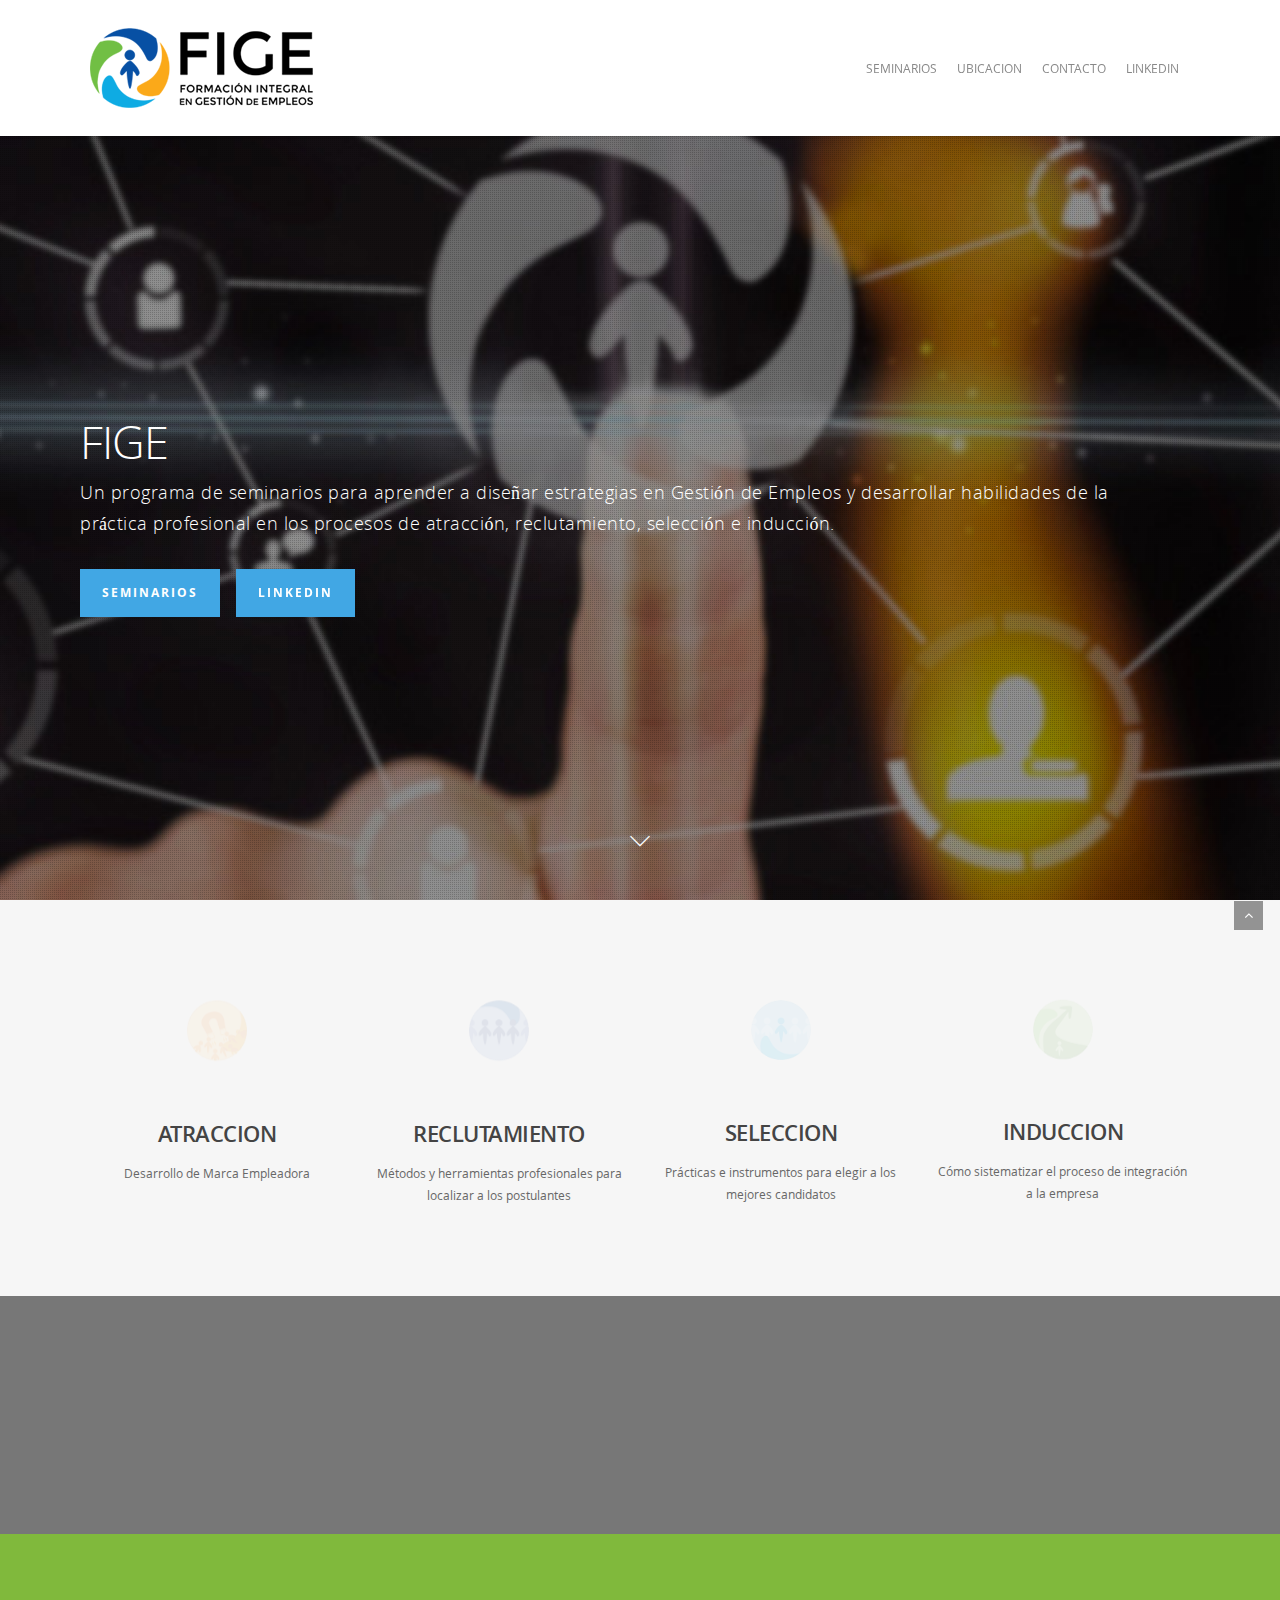
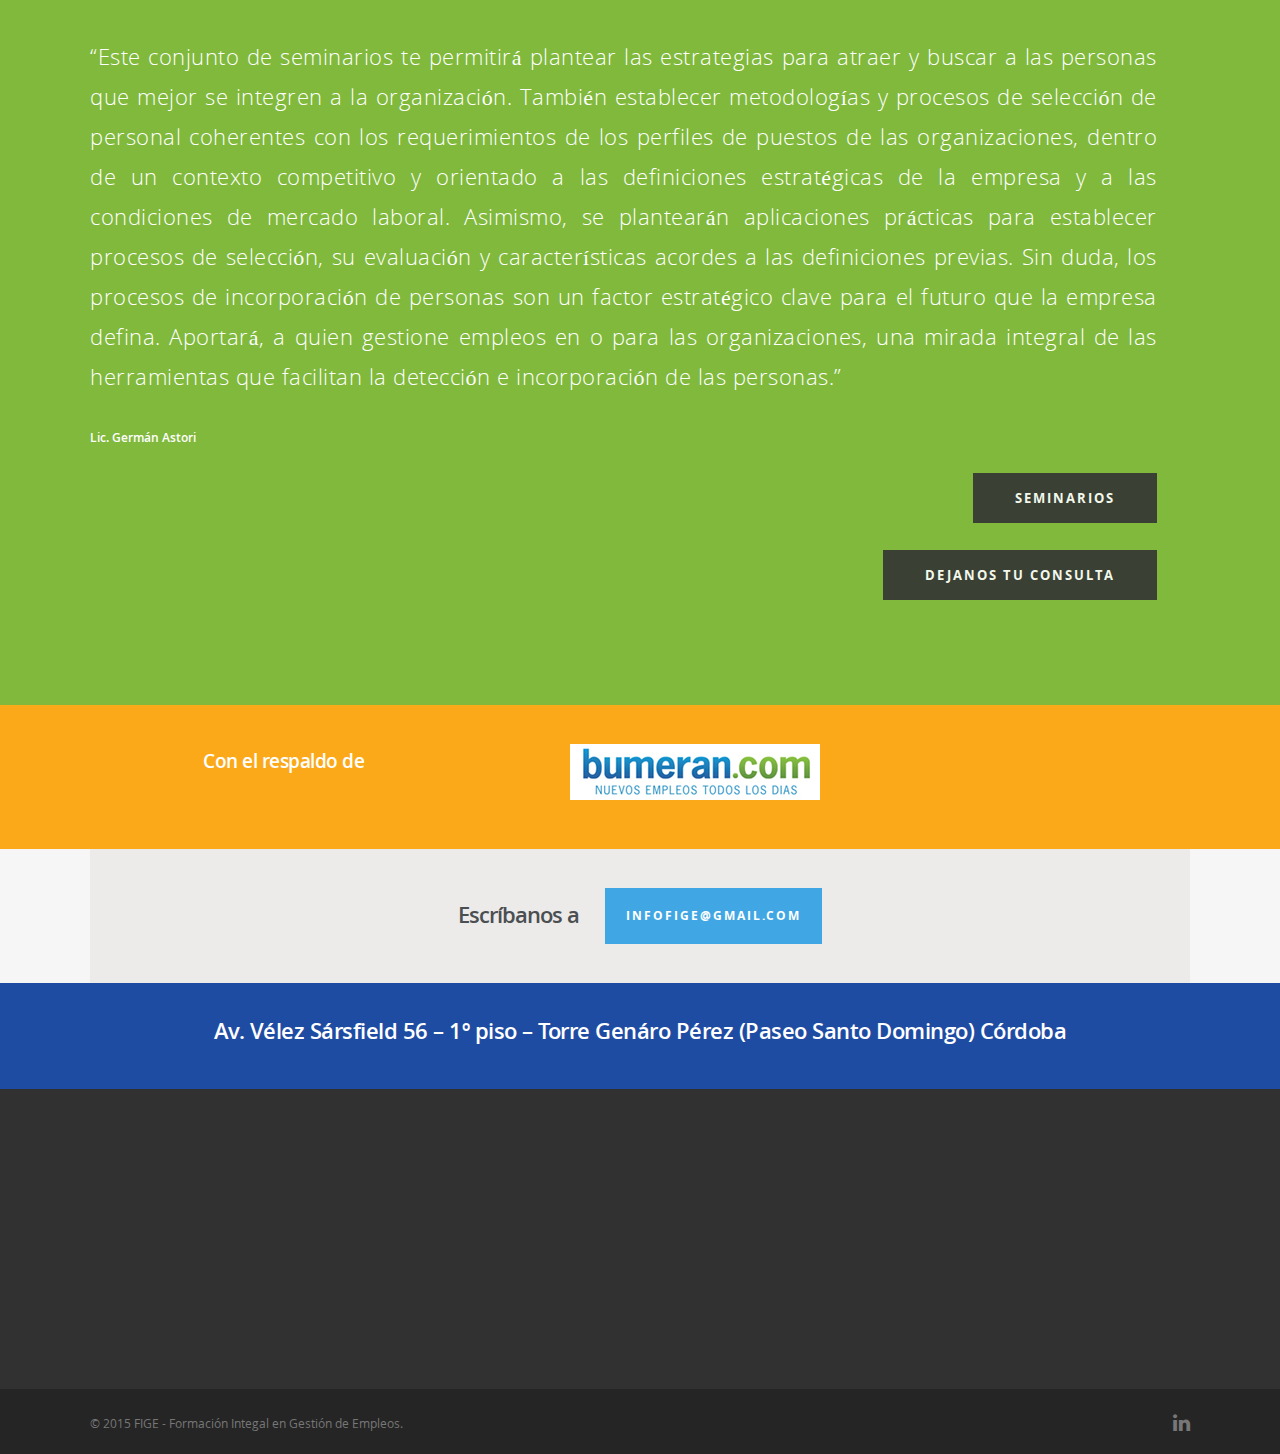
<file: index-orig.html>
<!doctype html>
<html lang="es-ES">
<head>

	<!-- Meta Tags -->
	<meta http-equiv="Content-Type" content="text/html; charset=UTF-8" />
	<meta name="viewport" content="width=device-width, initial-scale=1, maximum-scale=1, user-scalable=0" />
	<!--Shortcut icon-->
	<link rel="shortcut icon" href="wp-content/uploads/2015/03/fige_favicon.png" />
	<title>  FIGE &#8211; Formación Integal en Gestión de Empleos</title>
	<meta name="description" content="Conjunto de seminarios con metodologías y procesos de selección de personal y estrategias para atraer a las personas que mejor se integren a la organización.">
	<meta name="keywords" content="Seleccion de personal, organizacion, formacion, cursos, capacitacion, recursdos humanos">
	<meta name="author" content="German Astori">


	<link rel="alternate" type="application/rss+xml" title="FIGE - Formación Integal en Gestión de Empleos &raquo; Feed" href="feed/index.html" />
	<link rel="alternate" type="application/rss+xml" title="FIGE - Formación Integal en Gestión de Empleos &raquo; RSS de los comentarios" href="comments/feed/index.html" />
	<link rel="alternate" type="application/rss+xml" title="FIGE - Formación Integal en Gestión de Empleos &raquo; Home RSS de los comentarios" href="home-extended/feed/index.html" />
	<meta property='og:site_name' content='FIGE - Formación Integal en Gestión de Empleos'/><meta property='og:url' content='http://fige-cordoba.github.io/'/><meta property='og:title' content='Home'/><meta property='og:type' content='article'/><link rel='stylesheet' id='js_composer_front-css'  href='wp-content/themes/fige/wpbakery/js_composer/assets/css/js_composer_front.css@ver=3.7.3.css' type='text/css' media='all' />
	<link rel='stylesheet' id='contact-form-7-css'  href='wp-content/plugins/contact-form-7/includes/css/styles.css@ver=4.1.css' type='text/css' media='all' />
	<link rel='stylesheet' id='rgs-css'  href='wp-content/themes/fige/css/rgs.css@ver=4.8.1.css' type='text/css' media='all' />
	<link rel='stylesheet' id='font-awesome-css'  href='wp-content/themes/fige/css/font-awesome.min.css@ver=4.1.8.css' type='text/css' media='all' />
	<link rel='stylesheet' id='main-styles-css'  href='wp-content/themes/fige/style.css@ver=4.8.1.css' type='text/css' media='all' />
<!--[if lt IE 9]>
<link rel='stylesheet' id='nectar-ie8-css'  href='http://fige-cordoba.github.io/wp-content/themes/fige/css/ie8.css?ver=4.1.8' type='text/css' media='all' />
<![endif]-->
<link rel='stylesheet' id='responsive-css'  href='wp-content/themes/fige/css/responsive.css@ver=4.8.1.css' type='text/css' media='all' />
<link rel='stylesheet' id='skin-ascend-css'  href='wp-content/themes/fige/css/ascend.css@ver=4.8.1.css' type='text/css' media='all' />
<script type='text/javascript' src='wp-includes/js/jquery/jquery.js@ver=1.11.1'></script>
<script type='text/javascript' src='wp-includes/js/jquery/jquery-migrate.min.js@ver=1.2.1'></script>
<script type='text/javascript' src='wp-content/themes/fige/js/modernizr.js@ver=2.6.2'></script>
<link rel="EditURI" type="application/rsd+xml" title="RSD" href="xmlrpc.php@rsd" />
<link rel="wlwmanifest" type="application/wlwmanifest+xml" href="wp-includes/wlwmanifest.xml" /> 
<meta name="generator" content="WordPress 4.1.8" />
<link rel='canonical' href='index.html' />
<link rel='shortlink' href='index.html' />
<link rel='stylesheet' id='skin-ascend-css'  href='base.css' type='text/css' media='all' />
<meta name="generator" content="JS WordPress."/>

<script>
	(function(i,s,o,g,r,a,m){i['GoogleAnalyticsObject']=r;i[r]=i[r]||function(){
		(i[r].q=i[r].q||[]).push(arguments)},i[r].l=1*new Date();a=s.createElement(o),
		m=s.getElementsByTagName(o)[0];a.async=1;a.src=g;m.parentNode.insertBefore(a,m)
	})(window,document,'script','//www.google-analytics.com/analytics.js','ga');

	ga('create', 'UA-59649940-1', 'auto');
	ga('send', 'pageview');

</script>

</head>


<body class="home page page-id-551 page-template-default ascend wpb-js-composer js-comp-ver-3.7.3 vc_responsive" data-header-inherit-rc="false" data-header-search="false" data-animated-anchors="true" data-ajax-transitions="false" data-full-width-header="false" data-slide-out-widget-area="false" data-loading-animation="none" data-bg-header="true" data-ext-responsive="true" data-header-resize="1" data-header-color="light" data-transparent-header="false" data-smooth-scrolling="0" data-responsive="1" >



	<div id="header-space"></div>


	<div id="header-outer" data-has-menu="true"  data-user-set-bg="#ffffff" data-format="default" data-cart="false" data-transparency-option="0" data-shrink-num="6" data-full-width="false" data-using-secondary="0" data-using-logo="1" data-logo-height="80" data-padding="28" data-header-resize="1">

		
		<header id="top">

			<div class="container">

				<div class="row">

					<div class="col span_3">

						<a id="logo" href="index.html" >

							<img class=" dark-version" alt="FIGE - Formación Integal en Gestión de Empleos" src="wp-content/uploads/2015/02/fige_logo1.png" /> 
						</a>

					</div><!--/span_3-->

					<div class="col span_9 col_last">

						<a href="index.html#mobilemenu" id="toggle-nav"><i class="icon-reorder"></i></a>					

						<nav>
							<ul class="buttons">
								<li id="search-btn"><div><a href="index.html#searchbox"><span class="icon-salient-search" aria-hidden="true"></span></a></div> </li>

							</ul>
							<ul class="sf-menu">	
<li id="menu-item-3342" 
	class="menu-item menu-item-type-custom menu-item-object-custom menu-item-3342">
	<a target="_blank" href="wp-content/uploads/2016/PROGRAMA-DE-SEMINARIOS-FIGE-2016.pdf">SEMINARIOS</a>
</li>
<li id="menu-item-3344" class="menu-item menu-item-type-custom menu-item-object-custom menu-item-3344"><a href="index.html#location">UBICACION</a></li>
<li id="menu-item-3343" class="menu-item menu-item-type-custom menu-item-object-custom menu-item-3343"><a href="mailto:infofige@gmail.com">CONTACTO</a></li>
<li id="menu-item-3343" class="menu-item menu-item-type-custom menu-item-object-custom menu-item-3343">
	<a href="https://www.linkedin.com/company/fige?trk=top_nav_home" target="_blank">LINKEDIN</a></li>

								
							</ul>

						</nav>

					</div><!--/span_9-->

				</div><!--/row-->

			</div><!--/container-->

		</header>


		<div class="ns-loading-cover"></div>		


	</div><!--/header-outer-->


	<div id="search-outer" class="nectar">
		
		<div id="search">

			<div class="container">

				<div id="search-box">

					<div class="col span_12">
						<form action="index.html" method="GET">
							<input type="text" name="s"  value="Start Typing..." data-placeholder="Start Typing..." />
						</form>
						<span><i>Press enter to begin your search</i></span>		        </div><!--/span_12-->

					</div><!--/search-box-->

					<div id="close"><a href="index.html#"><span class="icon-salient-x" aria-hidden="true"></span></a></div>

				</div><!--/container-->

			</div><!--/search-->

		</div><!--/search-outer--> 

		<div id="mobile-menu">

			<div class="container">
				<ul>
					<li class="menu-item menu-item-type-custom menu-item-object-custom menu-item-3342"><a href="index.html#about">DOCENTES</a></li>
					<li class="menu-item menu-item-type-custom menu-item-object-custom menu-item-3344"><a href="index.html#map">UBICACION</a></li>
					<li class="menu-item menu-item-type-custom menu-item-object-custom menu-item-3343"><a href="index.html#call-to-action">CONTACTO</a></li>
					<li id="mobile-search">  
						<form action="index.html" method="GET">
							<input type="text" name="s" value="" placeholder="Search.." />
						</form> 
					</li>		
				</ul>
			</div>

		</div>

		<div id="ajax-loading-screen" data-method="ajax"><span class="loading-icon "> <span class="default-loading-icon spin"></span> </span></div>
		<div id="ajax-content-wrap">



			<div class="container-wrap">

				<div class="container main-content">

					<div class="row">

						


						<div id="home" data-bg-mobile-hidden="" class="wpb_row vc_row-fluid full-width-section standard_section   "  style="padding-top: 0px; padding-bottom: 0px; "><div class="row-bg-wrap"> <div class="row-bg   " style=""></div> </div><div class="col span_12 light center">
						<div  class="vc_span12 wpb_column column_container col no-extra-padding"  data-padding-pos="all" data-hover-bg="" data-animation="" data-delay="0">
							<div class="wpb_wrapper">
								<div style="height: 650px" class="parallax_slider_outer "><div style="height: 650px" data-transition="fade" data-flexible-height="true" data-fullscreen="true" data-button-sizing="regular" data-autorotate="" data-parallax="true" data-full-width="true" class="nectar-slider-wrap " id="ns-id-564ddccb2e6d3">
									<div style="height: 650px" class="swiper-container" data-loop="true" data-height="650" data-min-height="500" data-arrows="false" data-bullets="false" data-desktop-swipe="true" data-settings="">
										<div class="swiper-wrapper"><div class="swiper-slide" style="background-image: url(wp-content/uploads/2015/02/slide_home_blur.jpg);" data-bg-alignment="center" data-color-scheme="light" data-x-pos="left" data-y-pos="middle"> 
											<div class="container">
												<div class="content"><h2>FIGE</h2><p  ><span>Un programa de seminarios para aprender a diseñar estrategias en Gestión de Empleos y desarrollar habilidades de la práctica profesional en los procesos de atracción, reclutamiento, selección e inducción.</span></p><div class="buttons"><div class="button solid_color_2">
<div class='button-wrap'> 
	<a class="primary-color" 
		target="_blank"
		href="wp-content/uploads/2016/PROGRAMA-DE-SEMINARIOS-FIGE-2016.pdf">Seminarios
	</a>
	</div>
												</div><div class="button solid_color_2">

<a class="primary-color" 
	target="_blank"
	href="https://www.linkedin.com/company/fige">Linkedin</a>

											</div></div></div>
										</div><!--/container--><a href="index.html#" class="slider-down-arrow"><i class="icon-salient-down-arrow icon-default-style"> <span class="ie-fix"></span> </i></a><div class="video-texture active_texture"> <span class="ie-fix"></span> </div></div><!--/swiper-slide--></div><div class="nectar-slider-loading default-loader"> <span class="loading-icon "> <span class="default-loading-icon spin"></span>  </span> </div> </div> 

									</div></div>
								</div> 
							</div> 
						</div></div>
						<div id="fws_564ddccb309fa" data-bg-mobile-hidden="" class="wpb_row vc_row-fluid standard_section   "  style="padding-top: 5%; padding-bottom: 5%; "><div class="row-bg-wrap"> <div class="row-bg   " style=""></div> </div><div class="col span_12 dark left">
						<div  class="vc_span3 wpb_column column_container col no-extra-padding"  data-padding-pos="all" data-hover-bg="" data-animation="" data-delay="0">
							<div class="wpb_wrapper">
								<div class="img-with-aniamtion-wrap center"><img class="img-with-animation " data-delay="200" data-animation="grow-in" src="wp-content/uploads/2013/06/atraccion_fige.png" alt="" /></div><div style="height: 10px;" class="divider"></div>
								<div class="wpb_text_column wpb_content_element ">
									<div class="wpb_wrapper">
										<h2 style="text-align: center;">ATRACCION</h2>
										<p style="text-align: center;">Desarrollo de Marca Empleadora</p>

									</div> 
								</div> 
							</div> 
						</div> 

						<div  class="vc_span3 wpb_column column_container col no-extra-padding"  data-padding-pos="all" data-hover-bg="" data-animation="" data-delay="0">
							<div class="wpb_wrapper">
								<div class="img-with-aniamtion-wrap center"><img class="img-with-animation " data-delay="250" data-animation="grow-in" src="wp-content/uploads/2013/06/reclutamiento_fige.png" alt="" /></div><div style="height: 10px;" class="divider"></div>
								<div class="wpb_text_column wpb_content_element ">
									<div class="wpb_wrapper">
										<h2 style="text-align: center;">RECLUTAMIENTO</h2>
										<p style="text-align: center;">Métodos y herramientas profesionales para localizar a los postulantes</p>

									</div> 
								</div> 
							</div> 
						</div> 

						<div  class="vc_span3 wpb_column column_container col no-extra-padding"  data-padding-pos="all" data-hover-bg="" data-animation="" data-delay="0">
							<div class="wpb_wrapper">
								<div class="img-with-aniamtion-wrap center"><img class="img-with-animation " data-delay="300" data-animation="grow-in" src="wp-content/uploads/2013/06/seleccion_fige.png" alt="" /></div><div style="height: 10px;" class="divider"></div>
								<div class="wpb_text_column wpb_content_element ">
									<div class="wpb_wrapper">
										<h2 style="text-align: center;">SELECCION</h2>
										<p style="text-align: center;">Prácticas e instrumentos para elegir a los mejores candidatos</p>

									</div> 
								</div> 
							</div> 
						</div> 

						<div  class="vc_span3 wpb_column column_container col no-extra-padding"  data-padding-pos="all" data-hover-bg="" data-animation="" data-delay="0">
							<div class="wpb_wrapper">
								<div class="img-with-aniamtion-wrap center"><img class="img-with-animation " data-delay="350" data-animation="grow-in" src="wp-content/uploads/2013/06/induccion_fige.png" alt="" /></div><div style="height: 10px;" class="divider"></div>
								<div class="wpb_text_column wpb_content_element ">
									<div class="wpb_wrapper">
										<h2 style="text-align: center;">INDUCCION</h2>
										<p style="text-align: center;">Cómo sistematizar el proceso de integración a la empresa</p>

									</div> 
								</div> 
							</div> 
						</div> 
					</div></div>

<div id="fws_564ddccb3695d" data-bg-mobile-hidden="" class="wpb_row vc_row-fluid full-width-section standard_section   "  style="padding-top: 6%; padding-bottom: 6%; "><div class="row-bg-wrap"> <div class="row-bg  using-bg-color " style="background-color: #777777; "></div> </div><div class="col span_12 light left">
 

<div  class="vc_span12 wpb_column column_container col padding-3-percent has-animation"  data-padding-pos="left" data-hover-bg="" data-animation="fade-in-from-bottom" data-delay="700">
<div class="wpb_wrapper">

<div class="wpb_text_column wpb_content_element ">
<div class="wpb_wrapper">
<h1 style="text-align: center;">  
	<i class="icon-default-style fa-calendar accent-color"></i>   
	SEMINARIO: ESTRATEGIAS Y GESTION DE EMPLEOS COMIENZA EN MARZO 2016.</h1>

</div> 
</div> 
</div> 
</div> 
</div>
</div>
<!--
<div id="fws_564ddccb3695d" data-bg-mobile-hidden="" class="wpb_row vc_row-fluid full-width-section standard_section   "  style="padding-top: 6%; padding-bottom: 6%; "><div class="row-bg-wrap"> <div class="row-bg  using-bg-color " style="background-color: #777777; "></div> </div><div class="col span_12 light left">
<div  class="vc_span2 wpb_column column_container col no-extra-padding"  data-padding-pos="all" data-hover-bg="" data-animation="" data-delay="0">
<div class="wpb_wrapper">
<div class="nectar-milestone" > <div class="number accent-color"><span>8</span></div> <div class="subject">MESES</div> </div>
</div> 
</div> 

<div  class="vc_span2 wpb_column column_container col no-extra-padding"  data-padding-pos="all" data-hover-bg="" data-animation="" data-delay="0">
<div class="wpb_wrapper">
<div class="nectar-milestone" > <div class="number accent-color"><span>16</span></div> <div class="subject">CLASES</div> </div>
</div> 
</div> 

<div  class="vc_span2 wpb_column column_container col no-extra-padding"  data-padding-pos="all" data-hover-bg="" data-animation="" data-delay="0">
<div class="wpb_wrapper">
<div class="nectar-milestone" > <div class="number accent-color"><span>48</span></div> <div class="subject">HORAS</div> </div>
</div> 
</div> 

<div  class="vc_span6 wpb_column column_container col padding-3-percent has-animation"  data-padding-pos="left" data-hover-bg="" data-animation="fade-in-from-bottom" data-delay="700">
<div class="wpb_wrapper">

<div class="wpb_text_column wpb_content_element ">
<div class="wpb_wrapper">
<h1 style="text-align: center;"><i class="icon-default-style fa-flag-checkered accent-color"></i>   INICIO 8 DE ABRIL</h1>
<h1 style="text-align: center;"><i class="icon-default-style fa-calendar accent-color"></i>   Miércoles de 18 a 21hs.</h1>

</div> 
</div> 
</div> 
</div> 
</div></div>
-->
				<div id="fws_564ddccb3974a" data-bg-mobile-hidden="" class="wpb_row vc_row-fluid full-width-section standard_section   "  style="padding-top: 8%; padding-bottom: 8%; "><div class="row-bg-wrap"> <div class="row-bg  using-bg-color " style="background-color: #80b93c; "></div> </div><div class="col span_12 light left">
				<div  class="vc_span12 wpb_column column_container col padding-3-percent"  data-padding-pos="right" data-hover-bg="" data-animation="" data-delay="0">
					<div class="wpb_wrapper">

						<div class="wpb_text_column wpb_content_element ">
							<div class="wpb_wrapper">
								<blockquote>
									<div class="overlay" style="text-align: left;">
										<p style="text-align: justify;">&#8220;Este conjunto de seminarios te permitirá plantear las estrategias para atraer y buscar a las personas que mejor se integren a la organización. También establecer metodologías y procesos de selección de personal coherentes con los requerimientos de los perfiles de puestos de las organizaciones, dentro de un contexto competitivo y orientado a las definiciones estratégicas de la empresa y a las condiciones de mercado laboral. Asimismo, se plantearán aplicaciones prácticas para establecer procesos de selección, su evaluación y características acordes a las definiciones previas. Sin duda, los procesos de incorporación de personas son un factor estratégico clave para el futuro que la empresa defina. Aportará, a quien gestione empleos en o para las organizaciones, una mirada integral de las herramientas que facilitan la detección e incorporación de las personas.&#8221;</p>
									</div>
								</blockquote>
								<p><strong>Lic. Germán Astori</strong></p>
<p style="text-align: right;">
<a class="nectar-button large extra-color-3 has-icon regular-button" 
	target="_blank"
	href="wp-content/uploads/2016/PROGRAMA-DE-SEMINARIOS-FIGE-2016.pdf" 
	data-color-override="false" 
	data-hover-color-override="false" 
	data-hover-text-color-override="#fff"><span>Seminarios</span> <i class="icon-button-arrow"></i>
	</a>
</p>
<p style="text-align: right;">
	<a class="nectar-button large extra-color-3 has-icon regular-button" 
		href="mailto:infofige@gmail.com" 
		data-color-override="false" 
		data-hover-color-override="false" 
		data-hover-text-color-override="#fff"><span>Dejanos tu consulta</span> 
		<i class="icon-button-arrow"></i>
	</a>
</p>

							</div> 
						</div> 
					</div> 
				</div> 
			</div>
			</div>

<!-- 
<div id="about" data-bg-mobile-hidden="" class="wpb_row vc_row-fluid standard_section   "  style="padding-top: 0px; padding-bottom: 0px; ">
	<div class="row-bg-wrap"> 
		<div class="row-bg   " style=""></div> 
	</div>
	<div class="col span_12 dark left">
		<div  class="vc_span12 wpb_column column_container col no-extra-padding"  data-padding-pos="all" data-hover-bg="" data-animation="" data-delay="0">
			<div class="wpb_wrapper">
				<div class="vc_text_separator wpb_content_element separator_align_left">
					<div>Docentes</div>
				</div>
			</div> 
		</div> 
	</div>
</div>
	
	<div id="fws_564ddccb3c70a" data-bg-mobile-hidden="" class="wpb_row vc_row-fluid full-width-section standard_section   "  style="padding-top: 2%; padding-bottom: 4%; ">
		<div class="row-bg-wrap"> 
			<div class="row-bg   " style="background-color: #f1f1f1f1; ">
		
			</div> 
		</div>
	<div class="col span_12 dark center">
		<div  class="vc_span4 wpb_column column_container col no-extra-padding has-animation"  data-padding-pos="all" data-hover-bg="" data-animation="grow-in" data-delay="200">
			<div class="wpb_wrapper">
				<div class="team-member" data-style="meta_below"><img alt="Lic. Germán Astori" src="wp-content/uploads/2013/06/german_astori.jpg" title="Lic. Germán Astori" /><h4 class="light">Lic. Germán Astori</h4><div class="position"> </div><p class="description">Psicólogo Sistémico con más de 15 años de trayectoria diseñando e implementando proyectos en Gestión de empleos en Pymes y grandes empresas. Responsable de Selección en FIAT, profesor titular en ICDA-UCC y docente especialista en test de Zulliger.</p><ul class="social accent-color"><li><a target="_blank" href='http://bit.ly/GAstori'>Linkedin</a></li></ul></div>
			</div> 
		</div> 

		<div  class="vc_span4 wpb_column column_container col no-extra-padding has-animation"  data-padding-pos="all" data-hover-bg="" data-animation="grow-in" data-delay="800">
			<div class="wpb_wrapper">
				<div class="team-member" data-style="meta_below"><img alt="Lic. Lorena Cagliero" src="wp-content/uploads/2013/06/lorena_cagliero.jpg" title="Lic. Lorena Cagliero" /><h4 class="light">Lic. Lorena Cagliero</h4><div class="position"> </div><p class="description">Lic. en Psicología, con postgrado en Rorschach, especializada en Gestión de Empleos, Assessment Center, Evaluaciones psicotécnicas y de Potencial (Elliot Jaques). Más de 20 años de experiencia en procesos integrales de Atracción, Reclutamiento, Selección, Evaluación e Inducción de personal para multinacionales y pymes.</p><ul class="social accent-color"><li><a target="_blank" href='http://bit.ly/LCagliero'>Linkedin</a></li></ul></div>
			</div> 
		</div> 

		<div  class="vc_span4 wpb_column column_container col no-extra-padding has-animation"  data-padding-pos="all" data-hover-bg="" data-animation="grow-in" data-delay="1600">
			<div class="wpb_wrapper">
				<div class="team-member" data-style="meta_below"><img alt="Lic. Cecilia Ríos" src="wp-content/uploads/2013/06/cecilia_rios.jpg" title="Lic. Cecilia Ríos" /><h4 class="light">Lic. Cecilia Ríos</h4><div class="position"> </div><p class="description">Psicóloga especializada en Gestión de Empleos, Assesment Center, Evaluaciones psicotécnicas y de Potencial (Elliot Jaques). Profesional con amplia experiencia en procesos de Selección e Inducción y en proyectos de movilidad interna para grandes empresas.</p><ul class="social accent-color"><li><a target="_blank" href='http://bit.ly/CARios'>Linkedin</a></li></ul></div>
			</div> 
		</div> 
	</div>
</div>
-->



<div id="fws_564ddccb413c0" data-bg-mobile-hidden="" class="wpb_row vc_row-fluid full-width-content standard_section   "  style="padding-top: 0px; padding-bottom: 0px; ">

	<div class="row-bg-wrap">
		<div class="row-bg using-image  " style="background-image: url(index.html); background-position: center center; background-repeat: no-repeat; background-color: #fba919; ">
			
		</div> 
	</div>
	
<div class="col span_12 light center">
	<div style=" color: #ffffff;" class="vc_span12 wpb_column column_container col padding-3-percent"  data-padding-pos="all" data-hover-bg="" data-animation="" data-delay="0">
		<div class="wpb_wrapper">
			<div class="col span_5" data-autorotate="">
				<h3>Con el respaldo de</h3>
			</div>
			<div class="col span_3" data-autorotate="">
				<img src="wp-content/uploads/2013/06/logobumeran.jpg" alt="" />
			</div>
		</div> 
	</div> 
	
<!--
<div  class="vc_span4 wpb_column column_container col centered-text padding-4-percent"  data-padding-pos="top" data-hover-bg="" data-animation="" data-delay="0">
	<div class="wpb_wrapper">
		
		<div class="wpb_text_column wpb_content_element ">
			<div class="wpb_wrapper">
				<p></p>
			</div> 
		</div> 
		<div class="img-with-aniamtion-wrap center"><img class="img-with-animation " data-delay="400" data-animation="fade-in-from-bottom" src="wp-content/uploads/2013/06/logobumeran.jpg" alt="" /></div>
	</div> 
</div>
-->
</div>
</div>

<div id="call-to-action">
	<div class="container">
		<div class="triangle"></div>
		<span> Escríbanos a </span>
		<a class="nectar-button regular-button  accent-color" data-color-override="false" href="mailto:infofige@gmail.com">infofige@gmail.com </a>
	</div>
</div>

<div id="location" data-bg-mobile-hidden="" class="wpb_row vc_row-fluid full-width-section standard_section   "  style="padding-top: 30px; padding-bottom: 30px; "><div class="row-bg-wrap"> <div class="row-bg  using-bg-color " style="background-color: #1f4ca3; "></div> </div><div class="col span_12 light center">
					<div  class="vc_span12 wpb_column column_container col no-extra-padding"  data-padding-pos="all" data-hover-bg="" data-animation="" data-delay="0">
						<div class="wpb_wrapper">

							<div class="wpb_text_column wpb_content_element ">
								<div class="wpb_wrapper">
									<div dir="ltr">
										<div>
											<div>
												<div>
													<h2 style="text-align: center;">Av. Vélez Sársfield 56 &#8211; 1º piso &#8211; Torre Genáro Pérez (Paseo Santo Domingo) Córdoba</h2>
												</div>
											</div>
										</div>
									</div>

								</div> 
							</div> 
						</div> 
					</div> 
				</div></div>



				<div id="map" data-bg-mobile-hidden="" class="wpb_row vc_row-fluid full-width-content standard_section   "  style="padding-top: 0px; padding-bottom: 0px; "><div class="row-bg-wrap"> <div class="row-bg  using-bg-color " style="background-color: #313131; "></div> </div><div class="col span_12 light left">
				<div  class="vc_span12 wpb_column column_container col no-extra-padding"  data-padding-pos="all" data-hover-bg="" data-animation="" data-delay="0">
					<div class="wpb_wrapper">
						<div id="map_564ddccb4a89a" style="height: 300px;" class="nectar-google-map" data-dark-color-scheme="1" data-ultra-flat="" data-greyscale="" data-extra-color="#314c92" data-enable-animation="1" data-enable-zoom="" data-zoom-level="16" data-center-lat="-31.416236" data-center-lng="-64.187469" data-marker-img="http://fige-cordoba.github.io/wp-content/uploads/2015/02/marca_mapa.png"></div><div class="map_564ddccb4a89a map-marker-list"><div class="map-marker" data-lat="-31.416236" data-lng="-64.187469" data-mapinfo="Av. Velez Sársfield 56 - 1º piso - Torre Genáro Pérez - Paseo Santo Domingo"></div></div>
					</div> 
				</div> 
			</div></div>



		</div><!--/row-->
		
	</div><!--/container-->
	
</div>


<div id="footer-outer" data-using-widget-area="false">
	
	
	
	<div class="row" id="copyright">

		<div class="container">

			<div class="col span_5">

				<p>&copy; 2015 FIGE - Formación Integal en Gestión de Empleos.  </p>

			</div><!--/span_5-->

			<div class="col span_7 col_last">
				<ul id="social">
					<li><a target="_blank" href="http://bit.ly/FIGELin"><i class="icon-linkedin"></i> </a></li> 																																																																																			</ul>
				</div><!--/span_7-->

			</div><!--/container-->
			
		</div><!--/row-->
		
		
	</div><!--/footer-outer-->




</div> <!--/ajax-content-wrap-->



<a id="to-top"><i class="icon-angle-up"></i></a>



<script type='text/javascript' src='wp-content/plugins/contact-form-7/includes/js/jquery.form.min.js@ver=3.51.0-2014.06.20'></script>
<script type='text/javascript'>
	/* <![CDATA[ */
	var _wpcf7 = {"loaderUrl":"http:\/\/fige-cordoba.github.io\/wp-content\/plugins\/contact-form-7\/images\/ajax-loader.gif","sending":"Enviando..."};
	/* ]]> */
</script>
<script type='text/javascript' src='wp-content/plugins/contact-form-7/includes/js/scripts.js@ver=4.1'></script>
<script type='text/javascript' src='wp-content/themes/fige/js/superfish.js@ver=1.4.8'></script>
<script type='text/javascript' src='wp-content/themes/fige/js/respond.js@ver=1.1'></script>
<script type='text/javascript' src='wp-content/themes/fige/js/sticky.js@ver=1.0'></script>
<script type='text/javascript' src='wp-content/themes/fige/js/prettyPhoto.js@ver=4.8.1'></script>
<script type='text/javascript' src='wp-content/themes/fige/js/isotope.min.js@ver=2.0'></script>
<script type='text/javascript'>
	/* <![CDATA[ */
	var nectarLove = {"ajaxurl":"http:\/\/fige-cordoba.github.io\/wp-admin\/admin-ajax.php","postID":"551","rooturl":"http:\/\/fige-cordoba.github.io","pluginPages":[],"disqusComments":"false"};
	/* ]]> */
</script>
<script type='text/javascript' src='wp-content/themes/fige/js/init.js@ver=4.8.1'></script>
<script type='text/javascript' src='wp-content/themes/fige/js/nectar-slider.js@ver=4.8.1'></script>
<script type='text/javascript' src='wp-includes/js/comment-reply.min.js@ver=4.1.8'></script>
<script type='text/javascript' src='wp-content/themes/fige/wpbakery/js_composer/assets/js/js_composer_front.js@ver=3.7.3'></script>
<script type='text/javascript' src='wp-content/themes/fige/js/map.js@ver=1.0'></script>




</body>
</html>
</file>
<file: wp-content/themes/fige/wpbakery/js_composer/assets/css/js_composer_front.css@ver=3.7.3.css>
/** js_composer_front.css **/
.clearfix {
  *zoom: 1;
}
.clearfix:before,
.clearfix:after {
  display: table;
  content: "";
}
.clearfix:after {
  clear: both;
}
.hide-text {
  font: 0/0 a;
  color: transparent;
  text-shadow: none;
  background-color: transparent;
  border: 0;
}
.input-block-level {
  display: block;
  width: 100%;
  min-height: 5px;
  -webkit-box-sizing: border-box;
  -moz-box-sizing: border-box;
  -ms-box-sizing: border-box;
  box-sizing: border-box;
}
.text-left {
  text-align: left;
}
.text-right {
  text-align: right;
}
.text-center {
  text-align: center;
}
/* Grid systems
---------------------------------------------------------- */
.wpb_row {
  -webkit-box-sizing: border-box;
  -moz-box-sizing: border-box;
  box-sizing: border-box;
}
/* Grid with fluid columns */
.vc_row-fluid {
  width: 100%;
  *zoom: 1;
}
.vc_row-fluid:before,
.vc_row-fluid:after {
  display: table;
  content: "";
}
.vc_row-fluid:after {
  clear: both;
}
.vc_row-fluid [class*="vc_span"] {
  display: block;
  width: 100%;
  min-height: 5px;
  -webkit-box-sizing: border-box;
  -moz-box-sizing: border-box;
  -ms-box-sizing: border-box;
  box-sizing: border-box;
  float: left;
  margin-left: 2.5%;
}
.vc_row-fluid [class*="vc_span"]:first-child {
  margin-left: 0;
}
.vc_row-fluid .vc_span12,
.wpb_teaser_grid.wpb_carousel .vc_span12 {
  width: 100%;
}
.vc_row-fluid .vc_span11 {
  width: 91.45833333333334%;
}
.vc_row-fluid .vc_span10 {
  width: 82.91666666666667%;
}
.vc_row-fluid .vc_span9 {
  width: 74.375%;
}
.vc_row-fluid .vc_span8 {
  width: 65.83333333333334%;
}
.vc_row-fluid .vc_span7 {
  width: 57.29166666666667%;
}
.vc_row-fluid .vc_span6,
.wpb_teaser_grid.wpb_carousel .vc_span6 {
  width: 48.75%;
}
.vc_row-fluid .vc_span5 {
  width: 40.208333333333336%;
}
.vc_row-fluid .vc_span4,
.wpb_teaser_grid.wpb_carousel .vc_span4 {
  width: 31.666666666666668%;
}
.vc_row-fluid .vc_span3,
.wpb_teaser_grid.wpb_carousel .vc_span3 {
  width: 23.125%;
}
.vc_row-fluid .vc_span2 {
  width: 14.583333333333334%;
}
.vc_row-fluid .vc_span1 {
  width: 6.041666666666667%;
}
.wpb_row > .wpb_column > .wpb_wrapper .wpb_content_element:last-child {
  margin-bottom: 0;
}
/* end Grid systems -------------------------------------- */
/* Responsive classes
---------------------------------------------------------- */
.hidden {
  display: none;
  visibility: hidden;
}
.visible-phone {
  display: none !important;
}
.visible-tablet {
  display: none !important;
}
.hidden-desktop {
  display: none !important;
}
@media (max-width: 767px) {
  .visible-phone {
    display: inherit !important;
  }
  .hidden-phone {
    display: none !important;
  }
  .hidden-desktop {
    display: inherit !important;
  }
  .visible-desktop {
    display: none !important;
  }
}
@media (min-width: 768px) and (max-width: 979px) {
  .visible-tablet {
    display: inherit !important;
  }
  .hidden-tablet {
    display: none !important;
  }
  .hidden-desktop {
    display: inherit !important;
  }
  .visible-desktop {
    display: none !important ;
  }
}
/* end Responsive classes -------------------------------- */
/* Visual Composer content elements styling
---------------------------------------------------------- */
.wpb_separator,
.vc_text_separator {
  border-bottom: 1px solid #f7f7f7;
}
/* Separator
---------------------------------------------------------- */
.wpb_separator {
  clear: both;
  height: 1px;
}
/* Text Separator
---------------------------------------------------------- */
.vc_text_separator {
  clear: both;
  height: 1px;
}
.vc_text_separator div {
  display: inline-block;
  background-color: #ffffff;
  padding: 1px 1em;
  position: relative;
  top: -9px;
}
.separator_align_center {
  text-align: center;
}
.separator_align_left {
  text-align: left;
}
.separator_align_right {
  text-align: right;
}
/* Facebook
---------------------------------------------------------- */
.fb_type_standard {
  height: 25px;
}
.fb_type_standard iframe {
  height: 25px;
}
.fb_type_button_count {
  height: 20px;
}
.fb_type_button_count iframe {
  height: 20px;
}
.fb_type_box_count {
  height: 62px;
}
.fb_type_box_count iframe {
  height: 62px;
}
/* Google plus
---------------------------------------------------------- */
.wpb_googleplus_type_standard {
  height: 25px;
}
.wpb_googleplus_type_small {
  height: 19px;
}
.wpb_googleplus_type_medium {
  height: 21px;
}
.wpb_googleplus_type_tall {
  height: 21px;
}
/* Pinterest
---------------------------------------------------------- */
.wpb_pinterest_type_horizontal {
  height: 21px;
}
.wpb_pinterest_type_vertical {
  height: 60px;
}
.wpb_pinterest_type_none {
  height: 21px;
}
/* Toggle / FAQ
---------------------------------------------------------- */
.wpb_toggle,
#content h4.wpb_toggle {
  background: url(../images/toggle_open.png) no-repeat left center;
  padding-left: 25px;
  clear: both;
  margin-top: 0;
}
.wpb_toggle_title_active,
#content h4.wpb_toggle_title_active {
  background: url(../images/toggle_close.png) no-repeat left center;
}
.wpb_toggle:hover {
  cursor: pointer;
}
.wpb_toggle_content {
  display: none;
  overflow: hidden;
  padding: 0px 0px 0px 25px;
  margin-top: 1em;
}
.wpb_toggle_open {
  display: block;
}
/* Widgetised column element
---------------------------------------------------------- */
.wpb_widgetised_column .wpb_wrapper > ul {
  margin: 0;
}
.wpb_widgetised_column .wpb_wrapper > ul > li {
  margin-left: 0;
  background-image: none;
  list-style: none !important;
}
.wpb_widgetised_column .wpb_wrapper > ul > li:after,
.wpb_widgetised_column .wpb_wrapper > ul > li:before {
  display: none !important;
}
/* Buttons
---------------------------------------------------------- */
.wpb_button {
  display: inline-block;
  *display: inline;
  /* IE7 inline-block hack */

  *zoom: 1;
  padding: 4px 10px 4px;
  margin-bottom: 0;
  margin-top: 0;
  font-size: 13px;
  line-height: 18px;
  *line-height: 20px;
  color: #333333;
  text-align: center;
  text-shadow: 0 1px 1px rgba(255, 255, 255, 0.75);
  vertical-align: middle;
  cursor: pointer;
  background-color: #f7f7f7;
  border: 1px solid #cccccc;
  *border: 0;
  border-bottom-color: #b3b3b3;
  -webkit-border-radius: 2px;
  -moz-border-radius: 2px;
  border-radius: 2px;
  *margin-left: .3em;
}
.wpb_button:hover,
.wpb_button:active,
.wpb_button.active,
.wpb_button.disabled,
.wpb_button[disabled] {
  background-color: #eaeaea;
}
.wpb_button:active,
.wpb_button.active {
  background-color: #d1d1d1 \9;
}
.wpb_button:first-child {
  *margin-left: 0;
}
.wpb_button:hover {
  color: #333333;
  text-decoration: none;
  background-color: #e6e6e6;
  *background-color: #d9d9d9;
  /* Buttons in IE7 don't get borders, so darken on hover */

  -webkit-transition: background-color 0.1s linear;
  -moz-transition: background-color 0.1s linear;
  -ms-transition: background-color 0.1s linear;
  -o-transition: background-color 0.1s linear;
  transition: background-color 0.1s linear;
}
.wpb_button:focus {
  outline: thin dotted #333;
  outline: 5px auto -webkit-focus-ring-color;
  outline-offset: -2px;
}
.wpb_button.active,
.wpb_button:active {
  background-color: #e6e6e6;
  background-color: #d9d9d9 \9;
  background-image: none;
  outline: 0;
  -webkit-box-shadow: inset 0 2px 4px rgba(0,0,0,.15), 0 1px 2px rgba(0,0,0,.05);
  -moz-box-shadow: inset 0 2px 4px rgba(0,0,0,.15), 0 1px 2px rgba(0,0,0,.05);
  box-shadow: inset 0 2px 4px rgba(0,0,0,.15), 0 1px 2px rgba(0,0,0,.05);
}
button.wpb_btn-large,
span.wpb_btn-large {
  padding: 9px 14px;
  font-size: 15px;
  line-height: normal;
  -webkit-border-radius: 2px;
  -moz-border-radius: 2px;
  border-radius: 2px;
}
button.wpb_btn-large [class^="icon-"],
span.wpb_btn-large [class^="icon-"] {
  margin-top: 1px;
}
button.wpb_btn-small,
span.wpb_btn-small {
  padding: 5px 9px;
  font-size: 11px;
  line-height: 16px;
}
button.wpb_btn-small [class^="icon-"],
span.wpb_btn-small [class^="icon-"] {
  margin-top: -1px;
}
button.wpb_btn-mini,
span.wpb_btn-mini {
  padding: 2px 6px;
  font-size: 11px;
  line-height: 14px;
}
.wpb_btn-primary,
.wpb_btn-primary:hover,
.wpb_btn-warning,
.wpb_btn-warning:hover,
.wpb_btn-danger,
.wpb_btn-danger:hover,
.wpb_btn-success,
.wpb_btn-success:hover,
.wpb_btn-info,
.wpb_btn-info:hover,
.wpb_btn-inverse,
.wpb_btn-inverse:hover {
  color: #ffffff;
  text-shadow: 0 -1px 0 rgba(0, 0, 0, 0.25);
}
.wpb_btn-primary.active,
.wpb_btn-warning.active,
.wpb_btn-danger.active,
.wpb_btn-success.active,
.wpb_btn-info.active,
.wpb_btn-inverse.active {
  color: rgba(255, 255, 255, 0.75);
}
.wpb_button {
  border-color: #ccc;
  border-color: rgba(0, 0, 0, 0.1) rgba(0, 0, 0, 0.1) rgba(0, 0, 0, 0.1);
}
.wpb_btn-primary {
  background-color: #0088cc;
}
.wpb_btn-primary:hover,
.wpb_btn-primary:active,
.wpb_btn-primary.active,
.wpb_btn-primary.disabled,
.wpb_btn-primary[disabled] {
  background-color: #0077b3;
}
.wpb_btn-primary:active,
.wpb_btn-primary.active {
  background-color: #005580 \9;
}
.wpb_btn-warning {
  background-color: #ff9900;
}
.wpb_btn-warning:hover,
.wpb_btn-warning:active,
.wpb_btn-warning.active,
.wpb_btn-warning.disabled,
.wpb_btn-warning[disabled] {
  background-color: #e68a00;
}
.wpb_btn-warning:active,
.wpb_btn-warning.active {
  background-color: #b36b00 \9;
}
.wpb_btn-danger {
  background-color: #ff675b;
}
.wpb_btn-danger:hover,
.wpb_btn-danger:active,
.wpb_btn-danger.active,
.wpb_btn-danger.disabled,
.wpb_btn-danger[disabled] {
  background-color: #ff4f42;
}
.wpb_btn-danger:active,
.wpb_btn-danger.active {
  background-color: #ff200f \9;
}
.wpb_btn-success {
  background-color: #6ab165;
}
.wpb_btn-success:hover,
.wpb_btn-success:active,
.wpb_btn-success.active,
.wpb_btn-success.disabled,
.wpb_btn-success[disabled] {
  background-color: #5aa855;
}
.wpb_btn-success:active,
.wpb_btn-success.active {
  background-color: #488644 \9;
}
.wpb_btn-info {
  background-color: #58b9da;
}
.wpb_btn-info:hover,
.wpb_btn-info:active,
.wpb_btn-info.active,
.wpb_btn-info.disabled,
.wpb_btn-info[disabled] {
  background-color: #43b0d5;
}
.wpb_btn-info:active,
.wpb_btn-info.active {
  background-color: #2a97bc \9;
}
.wpb_btn-inverse {
  background-color: #555555;
}
.wpb_btn-inverse:hover,
.wpb_btn-inverse:active,
.wpb_btn-inverse.active,
.wpb_btn-inverse.disabled,
.wpb_btn-inverse[disabled] {
  background-color: #484848;
}
.wpb_btn-inverse:active,
.wpb_btn-inverse.active {
  background-color: #2f2f2f \9;
}
button.wpb_button,
input[type="submit"].wpb_button {
  *padding-top: 2px;
  *padding-bottom: 2px;
}
button.wpb_button::-moz-focus-inner,
input[type="submit"].wpb_button::-moz-focus-inner {
  padding: 0;
  border: 0;
}
button.wpb_button.wpb_btn-large,
input[type="submit"].wpb_button.wpb_btn-large {
  *padding-top: 7px;
  *padding-bottom: 7px;
}
button.wpb_button.wpb_btn-small,
input[type="submit"].wpb_button.wpb_btn-small {
  *padding-top: 3px;
  *padding-bottom: 3px;
}
button.wpb_button.wpb_btn-mini,
input[type="submit"].wpb_button.wpb_btn-mini {
  *padding-top: 1px;
  *padding-bottom: 1px;
}
/* Button
---------------------------------------------------------- */
a.wpb_button_a {
  text-decoration: none;
  border: none;
}
a.wpb_button_a:hover {
  text-decoration: none;
}
.wpb_button:hover {
  background-image: none;
}
i.icon {
  display: inline-block;
  width: 16px;
  height: 16px;
  line-height: 16px;
  vertical-align: text-top;
  margin-left: 5px;
}
.wpb_btn-large i.icon {
  height: 19px;
  margin-left: 9px;
}
.wpb_btn-small i.icon {
  height: 15px;
}
.wpb_btn-mini i.icon {
  display: none;
}
.wpb_address_book i.icon,
option.wpb_address_book {
  background: url(../images/icons/address-book.png) no-repeat right center;
}
.wpb_alarm_clock i.icon,
option.wpb_alarm_clock {
  background: url(../images/icons/alarm-clock.png) no-repeat right center;
}
.wpb_anchor i.icon,
option.wpb_anchor {
  background: url(../images/icons/anchor.png) no-repeat right center;
}
.wpb_application_image i.icon,
option.wpb_application_image {
  background: url(../images/icons/application-image.png) no-repeat right center;
}
.wpb_arrow i.icon,
option.wpb_arrow {
  background: url(../images/icons/arrow.png) no-repeat right center;
}
.wpb_asterisk i.icon,
option.wpb_asterisk {
  background: url(../images/icons/asterisk.png) no-repeat right center;
}
.wpb_hammer i.icon,
option.wpb_hammer {
  background: url(../images/icons/auction-hammer.png) no-repeat right center;
}
.wpb_balloon i.icon,
option.wpb_balloon {
  background: url(../images/icons/balloon.png) no-repeat right center;
}
.wpb_balloon_buzz i.icon,
option.wpb_balloon_buzz {
  background: url(../images/icons/balloon-buzz.png) no-repeat right center;
}
.wpb_balloon_facebook i.icon,
option.wpb_balloon_facebook {
  background: url(../images/icons/balloon-facebook.png) no-repeat right center;
}
.wpb_balloon_twitter i.icon,
option.wpb_balloon_twitter {
  background: url(../images/icons/balloon-twitter.png) no-repeat right center;
}
.wpb_battery i.icon,
option.wpb_battery {
  background: url(../images/icons/battery-full.png) no-repeat right center;
}
.wpb_binocular i.icon,
option.wpb_binocular {
  background: url(../images/icons/binocular.png) no-repeat right center;
}
.wpb_document_excel i.icon,
option.wpb_document_excel {
  background: url(../images/icons/blue-document-excel.png) no-repeat right center;
}
.wpb_document_image i.icon,
option.wpb_document_image {
  background: url(../images/icons/blue-document-image.png) no-repeat right center;
}
.wpb_document_music i.icon,
option.wpb_document_music {
  background: url(../images/icons/blue-document-music.png) no-repeat right center;
}
.wpb_document_office i.icon,
option.wpb_document_office {
  background: url(../images/icons/blue-document-office.png) no-repeat right center;
}
.wpb_document_pdf i.icon,
option.wpb_document_pdf {
  background: url(../images/icons/blue-document-pdf.png) no-repeat right center;
}
.wpb_document_powerpoint i.icon,
option.wpb_document_powerpoint {
  background: url(../images/icons/blue-document-powerpoint.png) no-repeat right center;
}
.wpb_document_word i.icon,
option.wpb_document_word {
  background: url(../images/icons/blue-document-word.png) no-repeat right center;
}
.wpb_bookmark i.icon,
option.wpb_bookmark {
  background: url(../images/icons/bookmark.png) no-repeat right center;
}
.wpb_camcorder i.icon,
option.wpb_camcorder {
  background: url(../images/icons/camcorder.png) no-repeat right center;
}
.wpb_camera i.icon,
option.wpb_camera {
  background: url(../images/icons/camera.png) no-repeat right center;
}
.wpb_chart i.icon,
option.wpb_chart {
  background: url(../images/icons/chart.png) no-repeat right center;
}
.wpb_chart_pie i.icon,
option.wpb_chart_pie {
  background: url(../images/icons/chart-pie.png) no-repeat right center;
}
.wpb_clock i.icon,
option.wpb_clock {
  background: url(../images/icons/clock.png) no-repeat right center;
}
.wpb_play i.icon,
option.wpb_play {
  background: url(../images/icons/control.png) no-repeat right center;
}
.wpb_fire i.icon,
option.wpb_fire {
  background: url(../images/icons/fire.png) no-repeat right center;
}
.wpb_heart i.icon,
option.wpb_heart {
  background: url(../images/icons/heart.png) no-repeat right center;
}
.wpb_mail i.icon,
option.wpb_mail {
  background: url(../images/icons/mail.png) no-repeat right center;
}
.wpb_shield i.icon,
option.wpb_shield {
  background: url(../images/icons/plus-shield.png) no-repeat right center;
}
.wpb_video i.icon,
option.wpb_video {
  background: url(../images/icons/video.png) no-repeat right center;
}
/* Call to action
---------------------------------------------------------- */
.wpb_call_to_action {
  position: relative;
  background-color: #f7f7f7;
  padding: 20px;
  padding: 35px;
  border: 1px solid #f0f0f0;
  -webkit-box-sizing: border-box;
  -moz-box-sizing: border-box;
  box-sizing: border-box;
}
.wpb_call_to_action .wpb_button {
  margin: 0;
  -webkit-box-sizing: border-box;
  -moz-box-sizing: border-box;
  box-sizing: border-box;
}
.cta_align_left .wpb_button {
  float: left;
}
.cta_align_right .wpb_button {
  float: right;
}
.cta_align_left .wpb_button,
.cta_align_right .wpb_button {
  max-width: 27.5%;
}
.cta_align_left .wpb_call_text,
.cta_align_right .wpb_call_text {
  width: 70%;
  float: left;
  clear: none;
}
.cta_align_left .wpb_call_text {
  float: right;
}
.wpb_call_to_action .wpb_call_text,
#content .wpb_call_to_action .wpb_call_text {
  margin: 0;
  padding-top: 0;
}
.cta_align_bottom {
  text-align: center;
}
.cta_align_bottom .wpb_button {
  position: static;
  margin-top: 21.739130434782606px;
  display: inline-block;
}
.cta_no_button .wpb_call_text {
  width: auto;
  float: none;
}
/* Call to action responsive rules
---------------------------------------------------------- */
@media (max-width: 600px) {
  .vc_responsive .cta_align_left .wpb_button,
  .vc_responsive .cta_align_right .wpb_button {
    max-width: 70%;
    width: 70%;
    float: none;
    display: block;
    margin: 3% auto;
  }
  .vc_responsive .cta_align_left .wpb_call_text,
  .vc_responsive .cta_align_right .wpb_call_text {
    width: auto;
    max-width: none;
    text-align: center;
  }
}
/* Google maps
---------------------------------------------------------- */
.wpb_gmaps_widget .wpb_map_wraper {
  background-color: #f7f7f7;
  padding: 5px;
}
.wpb_gmaps_widget .wpb_map_wraper iframe {
  margin-bottom: 0;
  padding: 0;
  display: block;
}
.wpb_content_element .wpb_tabs_nav li a:focus,
.wpb_accordion_section .wpb_accordion_header a:focus,
.wpb_tour_next_prev_nav a:focus {
  outline: none;
}
/** Tabs/Tour Common **/
.wpb_content_element .wpb_tour_tabs_wrapper,
.wpb_content_element .wpb_tabs_nav {
  padding: 0;
}
.wpb_content_element .wpb_tabs_nav {
  margin: 0;
  padding-left: 0 !important;
  text-indent: inherit !important;
}
#content .wpb_content_element .wpb_tabs_nav {
  margin: 0;
}
.wpb_content_element .wpb_tabs_nav li {
  background-color: #f0f0f0;
  white-space: nowrap;
  padding: 0;
  background-image: none;
  list-style: none !important;
}
.wpb_content_element .wpb_tabs_nav li:after,
.wpb_content_element .wpb_tabs_nav li:before {
  display: none !important;
}
.wpb_content_element .wpb_tabs_nav li.ui-tabs-active,
.wpb_content_element .wpb_tabs_nav li:hover {
  background-color: #f7f7f7;
}
.wpb_content_element .wpb_tabs_nav li.ui-tabs-active a {
  cursor: default;
}
.wpb_content_element .wpb_tour_tabs_wrapper .wpb_ui-tabs-hide {
  display: none;
}
/** Tabs/Tour/Accordion Common **/
.wpb_content_element .wpb_tour_tabs_wrapper .wpb_tabs_nav a,
.wpb_content_element .wpb_accordion_header a {
  border-bottom: none;
  text-decoration: none;
  display: block;
  padding: 0.5em 1em;
}
.wpb_content_element .wpb_accordion_wrapper .wpb_accordion_header,
.wpb_content_element.wpb_tabs .wpb_tour_tabs_wrapper .wpb_tab {
  background-color: #f7f7f7;
}
.wpb_content_element .wpb_tour_tabs_wrapper .wpb_tabs_nav li,
.wpb_content_element .wpb_accordion_wrapper .wpb_accordion_header {
  transition: all 0.2s linear;
  -moz-transition: all 0.2s linear;
  -webkit-transition: all 0.2s linear;
  -o-transition: all 0.2s linear;
}
.wpb_content_element .wpb_tour_tabs_wrapper .wpb_tab,
.wpb_content_element .wpb_accordion_wrapper .wpb_accordion_content {
  padding: 1em;
}
.wpb_content_element .wpb_tour_tabs_wrapper .wpb_tab > .wpb_content_element:last-child,
.wpb_content_element .wpb_accordion_wrapper .wpb_accordion_content > .wpb_content_element:last-child,
.wpb_content_element .wpb_tour_tabs_wrapper .wpb_tab .wpb_row:last-child > div > div.wpb_wrapper .wpb_content_element:last-child,
.wpb_content_element .wpb_accordion_wrapper .wpb_accordion_content .wpb_row:last-child > div > div.wpb_wrapper .wpb_content_element:last-child {
  margin-bottom: 0;
}
/** Tabs **/
.wpb_tabs .wpb_tabs_nav li {
  float: left;
  margin: 0 1px 0 0;
}
/** Tour **/
.wpb_tour .wpb_tabs_nav {
  float: left;
  width: 31.666666666666668%;
}
.wpb_tour .wpb_tabs_nav li {
  margin: 0 0 1px 0;
}
.wpb_tour .wpb_tour_tabs_wrapper .wpb_tab {
  -webkit-box-sizing: border-box;
  -moz-box-sizing: border-box;
  box-sizing: border-box;
  border: none;
  float: left;
  width: 68.33333333333333%;
  padding: 0 0 0 21.739130434782606px;
}
.wpb_tour_next_prev_nav {
  margin-left: 31.666666666666668%;
  padding-left: 21.739130434782606px;
  font-size: 80%;
}
.wpb_tour_next_prev_nav a {
  border-bottom: 1px dotted;
  text-decoration: none;
}
.wpb_tour_next_prev_nav a:hover {
  text-decoration: none;
  border-bottom: none;
}
.wpb_tour_next_prev_nav span {
  width: 48%;
  display: inline-block;
  padding-top: 1em;
  float: left;
}
.wpb_tour_next_prev_nav span.wpb_next_slide {
  text-align: right;
  float: right;
}
/** Accordion **/
.wpb_accordion .wpb_accordion_wrapper .wpb_accordion_header {
  margin: 0 0 1px 0;
  padding-top: 0;
  position: relative;
  text-transform: none;
  font-weight: inherit;
  font-size: inherit;
  font-family: inherit;
  line-height: inherit;
  letter-spacing: inherit;
}
.wpb_accordion .wpb_accordion_wrapper .wpb_accordion_header a {
  padding-left: 1em;
}
.wpb_accordion .wpb_accordion_wrapper .ui-state-default .ui-icon,
.wpb_accordion .wpb_accordion_wrapper .ui-state-active .ui-icon {
  display: block;
  width: 16px;
  height: 16px;
  background-image: url(../images/toggle_open.png);
  background-repeat: no-repeat;
  position: absolute;
  right: 0.7em;
  top: 0.7em;
}
.wpb_accordion .wpb_accordion_wrapper .ui-state-active .ui-icon {
  background-image: url(../images/toggle_close.png);
}
/* tabs_tour_accordion responsive rules */
@media (max-width: 480px) {
  .vc_responsive .wpb_tour .wpb_tour_tabs_wrapper .wpb_tabs_nav,
  .vc_responsive .wpb_tour .wpb_tab,
  .vc_responsive .wpb_tour_next_prev_nav {
    width: 100%;
    float: none;
    margin-left: 0;
  }
  .vc_responsive .wpb_tour_next_prev_nav {
    width: auto;
    padding: 0 1em;
  }
  .vc_responsive #content .wpb_tour .wpb_tour_tabs_wrapper .wpb_tabs_nav {
    margin-bottom: 1em;
  }
  .vc_responsive .wpb_tour .wpb_tab {
    padding-left: 1em;
    padding-right: 1em;
  }
}
/* Twitter
---------------------------------------------------------- */
#content .wpb_twitter_widget ul.tweet_list,
.wpb_twitter_widget ul.tweet_list {
  margin: 0;
  padding: 0;
}
#content .wpb_twitter_widget ul.tweet_list li,
.wpb_twitter_widget ul.tweet_list li {
  border-bottom: 1px solid #f7f7f7;
  margin: 0 0 1em 0;
  padding-bottom: 1em;
  background-image: none;
  list-style: none !important;
}
#content .wpb_twitter_widget ul.tweet_list li:after,
.wpb_twitter_widget ul.tweet_list li:after,
#content .wpb_twitter_widget ul.tweet_list li:before,
.wpb_twitter_widget ul.tweet_list li:before {
  display: none !important;
}
.wpb_twitter_widget .tweet_time {
  display: block;
  color: #f7f7f7;
  font-size: 80%;
}
.wpb_twitter_widget p.twitter_follow_button_wrap {
  margin-bottom: 0;
  font-size: 80%;
}
.wpb_twitter_widget .twitter_follow_button {
  background-image: url(../images/twitter_bird.png);
  background-position: left center;
  background-repeat: no-repeat;
  padding-left: 25px;
  display: inline-block;
  min-height: 16px;
}
/* Teaser Grid
---------------------------------------------------------- */
.wpb_column .wpb_wrapper .wpb_teaser_grid {
  margin-left: 0;
  margin-bottom: 0;
  float: none;
}
body ul.wpb_thumbnails-fluid li {
  /* some themes add bg image as a bullet */

  padding: 0;
  margin-left: 0;
  background-image: none;
  list-style: none !important;
}
body ul.wpb_thumbnails-fluid li:after,
body ul.wpb_thumbnails-fluid li:before {
  display: none !important;
}
body ul.wpb_thumbnails-fluid li .entry-content *:last-child {
  margin-bottom: 0;
}
.wpb_row .wpb_grid ul.wpb_thumbnails-fluid,
.wpb_row .wpb_filtered_grid ul.wpb_thumbnails-fluid {
  margin: 0 0 0 -2.5%;
  padding: 0;
  width: 102.5%;
  overflow: visible !important;
}
.wpb_row ul.wpb_thumbnails-fluid > [class*="vc_span"] {
  margin-left: 2.5%;
}
/* Grid adjustments */
.wpb_grid .wpb_thumbnails-fluid > .vc_span2,
.wpb_filtered_grid .wpb_thumbnails-fluid > .vc_span2 {
  width: 14.016666666666667%;
}
.wpb_grid .wpb_thumbnails-fluid > .vc_span3,
.wpb_filtered_grid .wpb_thumbnails-fluid > .vc_span3 {
  width: 22.42%;
}
.wpb_grid .wpb_thumbnails-fluid > .vc_span4,
.wpb_filtered_grid .wpb_thumbnails-fluid > .vc_span4 {
  width: 30.753333333333337%;
}
.wpb_grid .wpb_thumbnails-fluid > .vc_span6,
.wpb_filtered_grid .wpb_thumbnails-fluid > .vc_span6 {
  width: 47.45%;
}
.wpb_grid .wpb_thumbnails-fluid > .vc_span12,
.wpb_filtered_grid .wpb_thumbnails-fluid > .vc_span12 {
  width: 97.5%;
}
/* Teaser grid
---------------------------------------------------------- */
.wpb_teaser_grid .entry-content {
  margin: 0;
  padding: 0;
  width: 100%;
}
.grid_layout-thumbnail .post-thumb {
  margin-bottom: 0;
}
.grid_layout-thumbnail .post-thumb img {
  max-width: 100%;
}
/* Carousel layout
---------------------------------------------------------- */
.wpb_carousel .wpb_wrapper {
  position: relative;
}
.wpb_carousel .prev,
.wpb_carousel .next {
  position: absolute;
  top: 3px;
  background-color: #f7f7f7;
  padding: 0px 6px 0px 6px;
  font-size: 12px;
  z-index: 10;
  text-decoration: none;
  transition: all 0.2s linear;
  -moz-transition: all 0.2s linear;
  -webkit-transition: all 0.2s linear;
  -o-transition: all 0.2s linear;
}
.wpb_carousel .prev:hover,
.wpb_carousel .next:hover {
  background-color: #f0f0f0;
}
.wpb_carousel .prev:focus,
.wpb_carousel .next:focus {
  outline: none;
  text-decoration: none;
}
.wpb_carousel .prev {
  right: 30px;
}
.wpb_carousel .next {
  right: 0px;
}
.wpb_carousel .wpb_thumbnails-fluid {
  width: 100%;
}
.wpb_carousel .wpb_thumbnails-fluid > [class*="vc_span"] {
  height: auto !important;
}
/*** Categories filter ***/
.wpb_teaser_grid .categories_filter,
.wpb_categories_filter {
  list-style: none;
  list-style-type: none;
  padding: 0;
  margin: 0 0 10px 0;
}
.wpb_teaser_grid .categories_filter li,
.wpb_categories_filter li {
  display: block;
  float: left;
  margin: 0 10px 10px 0;
  background-image: none;
  list-style: none !important;
}
.wpb_teaser_grid .categories_filter li:after,
.wpb_categories_filter li:after,
.wpb_teaser_grid .categories_filter li:before,
.wpb_categories_filter li:before {
  display: none !important;
}
.wpb_teaser_grid .categories_filter li a,
.wpb_categories_filter li a {
  border: none;
  text-decoration: none;
}
.wpb_teaser_grid .categories_filter li a:hover,
.wpb_categories_filter li a:hover {
  border-bottom: 1px dotted;
}
.wpb_teaser_grid .categories_filter li.active a,
.wpb_categories_filter li.active a {
  border-bottom: 1px dotted;
}
@media (max-width: 480px) {
  .vc_responsive .wpb_row ul.wpb_thumbnails-fluid {
    margin-left: 0;
    width: auto;
  }
  .vc_responsive .wpb_row .wpb_teaser_grid ul.wpb_thumbnails-fluid [class*="vc_span"] {
    width: 100%;
    float: none;
    display: block;
    margin-left: 0;
    margin-right: 0;
  }
}
/* Image grid
---------------------------------------------------------- */
.wpb_image_grid .wpb_image_grid_ul {
  margin: 0;
  padding: 0;
}
.wpb_image_grid .wpb_image_grid_ul > li {
  background-image: none;
  list-style: none !important;
}
.wpb_image_grid .wpb_image_grid_ul > li:after,
.wpb_image_grid .wpb_image_grid_ul > li:before {
  display: none !important;
}
.wpb_image_grid .wpb_image_grid_ul .isotope-item {
  list-style: none;
  margin: 0 1px 1px 0;
  max-width: 100%;
  float: left;
}
.wpb_image_grid .wpb_image_grid_ul a {
  display: block;
}
.wpb_image_grid .wpb_image_grid_ul img {
  display: block;
  max-width: 100%;
  height: auto;
}
/* Gallery
---------------------------------------------------------- */
.wpb_gallery .theme-default .nivoSlider {
  margin-bottom: 0;
}
.wpb_gallery .theme-default .nivo-controlNav {
  padding: 10px 0 3px 0;
}
.wpb_gallery .wpb_flexslider .flex-control-nav {
  bottom: -35px;
}
.wpb_gallery .wpb_flexslider .flex-caption {
  cursor: default;
}
/*** remove ul & li margins ***/
#content .wpb_gallery_slides ul.slides,
.content .wpb_gallery_slides ul.slides,
.wpb_gallery_slides ul.slides,
#content .wpb_gallery_slides ul.flex-direction-nav,
.content .wpb_gallery_slides ul.flex-direction-nav,
.wpb_gallery_slides ul.flex-direction-nav,
body .wpb_gallery_slides ul li,
.wpb_content_element .wpb_gallery_slides ul li {
  list-style: none;
  padding: 0;
  background-image: none;
  margin: 0;
}
.wpb_alert {
  padding: 1em 35px 1em 14px;
  text-shadow: 0 1px 0 rgba(255, 255, 255, 0.5);
  background-color: #fcf8e3;
  border: 1px solid #fbeed5;
  -webkit-border-radius: 2px;
  -moz-border-radius: 2px;
  border-radius: 2px;
  color: #c09853;
  clear: both;
}
.wpb_alert-success {
  background-color: #dff0d8;
  border-color: #d6e9c6;
  color: #468847;
}
.wpb_alert-danger,
.wpb_alert-error {
  background-color: #f2dede;
  border-color: #eed3d7;
  color: #b94a48;
}
.wpb_alert-info {
  background-color: #d9edf7;
  border-color: #bce8f1;
  color: #3a87ad;
}
.wpb_alert .messagebox_text {
  padding-left: 28px;
  background: url(../vc/alert.png) no-repeat left center;
}
.wpb_alert-info .messagebox_text {
  background: url(../vc/info.png) no-repeat left center;
}
.wpb_alert-success .messagebox_text {
  background: url(../vc/tick.png) no-repeat left center;
}
.wpb_alert-error .messagebox_text {
  background: url(../vc/exclamation.png) no-repeat left center;
}
/* Flickr stream
---------------------------------------------------------- */
.flickr_badge_image {
  margin: 0 10px 10px 0px;
  width: 72px;
  height: 72px;
  float: left;
  background: none;
  padding: 0;
}
.flickr_badge_image a {
  border: none;
}
.flickr_badge_image img {
  margin: 0;
  overflow: hidden;
  position: relative;
  width: 100%;
  height: 100%;
  max-width: 100%;
  max-height: 100%;
}
.wpb_flickr_widget p.flickr_stream_wrap {
  clear: both;
  margin-bottom: 0;
  font-size: 80%;
}
.wpb_flickr_widget p.flickr_stream_wrap a {
  background-image: url(../images/flickr.png);
  background-repeat: no-repeat;
  background-position: left center;
  padding-left: 25px;
  display: inline-block;
}
/* Video widget
---------------------------------------------------------- */
.wpb_video_widget .wpb_wrapper .wpb_video_wrapper {
  padding-top: 56%;
  position: relative;
}
.wpb_video_widget .wpb_wrapper .wpb_video_wrapper > div {
  padding-top: 0 !important;
  position: static;
}
.wpb_video_widget .wpb_wrapper iframe {
  width: 100%;
  height: 100%;
  display: block;
  position: absolute;
  margin: 0;
  top: 0;
  left: 0;
  -webkit-box-sizing: border-box;
  -moz-box-sizing: border-box;
  box-sizing: border-box;
}
.wpb_video_wrapper .fluid-width-video-wrapper {
  padding-top: 0 !important;
  position: static;
}
/* Posts slider
---------------------------------------------------------- */
.wpb_posts_slider .flex-caption,
.wpb_posts_slider .nivo-caption {
  background-color: #f7f7f7;
  opacity: 1;
  color: inherit;
  padding: 10px 15px;
  position: static;
}
.wpb_posts_slider .wpb_gallery_slides > ul > li {
  background-image: none;
  list-style: none !important;
}
.wpb_posts_slider .wpb_gallery_slides > ul > li:after,
.wpb_posts_slider .wpb_gallery_slides > ul > li:before {
  display: none !important;
}
/* Progress bar
---------------------------------------------------------- */
.vc_progress_bar .vc_single_bar {
  background: #f7f7f7;
  position: relative;
  margin-bottom: 11.666666666666666px;
  -webkit-box-shadow: 0 1px 2px rgba(0, 0, 0, 0.1) inset;
  -moz-box-shadow: 0 1px 2px rgba(0, 0, 0, 0.1) inset;
  box-shadow: 0 1px 2px rgba(0, 0, 0, 0.1) inset;
  -webkit-border-radius: 3px;
  -moz-border-radius: 3px;
  border-radius: 3px;
}
.vc_progress_bar .vc_single_bar:last-child {
  margin-bottom: 0;
}
.vc_progress_bar .vc_single_bar .vc_label {
  display: block;
  padding: 0.5em 1em;
  position: relative;
  z-index: 1;
}
.vc_progress_bar .vc_single_bar.bar_blue .vc_bar {
  background-color: #0074CC;
}
.vc_progress_bar .vc_single_bar.bar_blue .vc_label {
  color: #ffffff;
  text-shadow: 0 -1px 0 rgba(0, 0, 0, 0.25);
}
.vc_progress_bar .vc_single_bar.bar_turquoise .vc_bar {
  background-color: #49afcd;
}
.vc_progress_bar .vc_single_bar.bar_turquoise .vc_label {
  color: #ffffff;
  text-shadow: 0 -1px 0 rgba(0, 0, 0, 0.25);
}
.vc_progress_bar .vc_single_bar.bar_green .vc_bar {
  background-color: #5bb75b;
}
.vc_progress_bar .vc_single_bar.bar_green .vc_label {
  color: #ffffff;
  text-shadow: 0 -1px 0 rgba(0, 0, 0, 0.25);
}
.vc_progress_bar .vc_single_bar.bar_orange .vc_bar {
  background-color: #faa732;
}
.vc_progress_bar .vc_single_bar.bar_orange .vc_label {
  color: #ffffff;
  text-shadow: 0 -1px 0 rgba(0, 0, 0, 0.25);
}
.vc_progress_bar .vc_single_bar.bar_red .vc_bar {
  background-color: #da4f49;
}
.vc_progress_bar .vc_single_bar.bar_red .vc_label {
  color: #ffffff;
  text-shadow: 0 -1px 0 rgba(0, 0, 0, 0.25);
}
.vc_progress_bar .vc_single_bar.bar_black .vc_bar {
  background-color: #414141;
}
.vc_progress_bar .vc_single_bar.bar_black .vc_label {
  color: #ffffff;
  text-shadow: 0 -1px 0 rgba(0, 0, 0, 0.25);
}
.vc_progress_bar .vc_single_bar .vc_bar {
  display: block;
  position: absolute;
  height: 100%;
  background-color: #e0e0e0;
  width: 0%;
  top: 0;
  left: 0;
  -webkit-border-radius: 3px;
  -moz-border-radius: 3px;
  border-radius: 3px;
  transition: width 1s linear;
  -moz-transition: width 1s linear;
  -webkit-transition: width 1s linear;
  -o-transition: width 1s linear;
}
.vc_progress_bar .vc_single_bar .vc_bar.striped {
  background-image: -webkit-gradient(linear, 0 100%, 100% 0, color-stop(0.25, rgba(255, 255, 255, 0.15)), color-stop(0.25, transparent), color-stop(0.5, transparent), color-stop(0.5, rgba(255, 255, 255, 0.15)), color-stop(0.75, rgba(255, 255, 255, 0.15)), color-stop(0.75, transparent), to(transparent));
  background-image: -webkit-linear-gradient(45deg, rgba(255, 255, 255, 0.15) 25%, transparent 25%, transparent 50%, rgba(255, 255, 255, 0.15) 50%, rgba(255, 255, 255, 0.15) 75%, transparent 75%, transparent);
  background-image: -moz-linear-gradient(45deg, rgba(255, 255, 255, 0.15) 25%, transparent 25%, transparent 50%, rgba(255, 255, 255, 0.15) 50%, rgba(255, 255, 255, 0.15) 75%, transparent 75%, transparent);
  background-image: -o-linear-gradient(45deg, rgba(255, 255, 255, 0.15) 25%, transparent 25%, transparent 50%, rgba(255, 255, 255, 0.15) 50%, rgba(255, 255, 255, 0.15) 75%, transparent 75%, transparent);
  background-image: linear-gradient(45deg, rgba(255, 255, 255, 0.15) 25%, transparent 25%, transparent 50%, rgba(255, 255, 255, 0.15) 50%, rgba(255, 255, 255, 0.15) 75%, transparent 75%, transparent);
  -webkit-background-size: 40px 40px;
  -moz-background-size: 40px 40px;
  -o-background-size: 40px 40px;
  background-size: 40px 40px;
}
.vc_progress_bar .vc_single_bar .vc_bar.animated {
  -webkit-animation: progress-bar-stripes 2s linear infinite;
  -moz-animation: progress-bar-stripes 2s linear infinite;
  -ms-animation: progress-bar-stripes 2s linear infinite;
  -o-animation: progress-bar-stripes 2s linear infinite;
  animation: progress-bar-stripes 2s linear infinite;
}
@-webkit-keyframes progress-bar-stripes {
  from {
    background-position: 40px 0;
  }
  to {
    background-position: 0 0;
  }
}
@-moz-keyframes progress-bar-stripes {
  from {
    background-position: 40px 0;
  }
  to {
    background-position: 0 0;
  }
}
@-ms-keyframes progress-bar-stripes {
  from {
    background-position: 40px 0;
  }
  to {
    background-position: 0 0;
  }
}
@-o-keyframes progress-bar-stripes {
  from {
    background-position: 0 0;
  }
  to {
    background-position: 40px 0;
  }
}
@keyframes progress-bar-stripes {
  from {
    background-position: 40px 0;
  }
  to {
    background-position: 0 0;
  }
}
/*** Pie chart **/
.vc_pie_chart {
  z-index: 0;
  text-align: center;
}
.vc_pie_chart .vc_pie_wrapper {
  position: relative;
  margin: 0 auto;
}
.vc_pie_chart canvas {
  position: relative;
  z-index: 1;
}
.vc_pie_chart .vc_pie_chart_value {
  font-size: 200%;
  position: absolute;
  top: 0;
  left: 0;
  display: block;
  width: 100%;
  height: 100%;
  text-align: center;
}
.vc_pie_chart[data-pie-color="wpb_button"] .vc_pie_chart_back {
  border-color: #f7f7f7;
}
.vc_pie_chart[data-pie-color="btn-primary"] .vc_pie_chart_back {
  border-color: #0088cc;
}
.vc_pie_chart[data-pie-color="btn-info"] .vc_pie_chart_back {
  border-color: #58b9da;
}
.vc_pie_chart[data-pie-color="btn-success"] .vc_pie_chart_back {
  border-color: #6ab165;
}
.vc_pie_chart[data-pie-color="btn-warning"] .vc_pie_chart_back {
  border-color: #ff9900;
}
.vc_pie_chart[data-pie-color="btn-danger"] .vc_pie_chart_back {
  border-color: #ff675b;
}
.vc_pie_chart[data-pie-color="btn-inverse"] .vc_pie_chart_back {
  border-color: #555555;
}
.vc_pie_chart_back {
  display: block;
  position: absolute;
  width: 100%;
  height: 100%;
  top: 0;
  left: 0;
  border: 6px solid #f7f7f7;
  border-radius: 999px;
  border-radius: 50%;
  opacity: 0.3;
  filter: alpha(opacity=30);
  -webkit-box-sizing: border-box;
  -moz-box-sizing: border-box;
  -ms-box-sizing: border-box;
  box-sizing: border-box;
}
.vc_carousel .vc-carousel-control {
  text-shadow: none;
  transition: all 0.2s linear;
  -moz-transition: all 0.2s linear;
  -webkit-transition: all 0.2s linear;
  -o-transition: all 0.2s linear;
}
.vc_carousel .vc-carousel-control:active,
.vc_carousel .vc-carousel-control:focus {
  outline: none;
}
.vc_carousel .vc-carousel-control .icon-prev,
.vc_carousel .vc-carousel-control .icon-next {
  background-color: #f7f7f7;
  transition: all 0.2s linear;
  -moz-transition: all 0.2s linear;
  -webkit-transition: all 0.2s linear;
  -o-transition: all 0.2s linear;
}
.vc_carousel .vc-carousel-control .icon-prev:hover,
.vc_carousel .vc-carousel-control .icon-next:hover {
  background-color: #f0f0f0;
}
.vc_carousel .vc-carousel-indicators li {
  width: 5px;
  height: 5px;
  margin: 0;
  background-color: #f7f7f7;
  border-color: #f7f7f7;
  transition: all 0.2s linear;
  -moz-transition: all 0.2s linear;
  -webkit-transition: all 0.2s linear;
  -o-transition: all 0.2s linear;
}
.vc_carousel .vc-carousel-indicators li.vc-active {
  background-color: transparent;
}
/* Responsive stuff
---------------------------------------------------------- */
/* Make all grid-sized elements block level again */
@media (max-width: 480px) {
  .vc_responsive div.vc_row-fluid div[class*="vc_span"] {
    float: none;
    display: block;
    width: auto;
    margin-left: 0;
  }
}
/* Content elements margins
---------------------------------------------------------- */
.wpb_alert p:last-child,
#content .wpb_alert p:last-child,
.wpb_text_column p:last-child,
.wpb_text_column *:last-child,
#content .wpb_text_column p:last-child,
#content .wpb_text_column *:last-child,
.wpb_toggle_content p:last-child {
  margin-bottom: 0;
}
.wpb_row,
.wpb_content_element,
ul.wpb_thumbnails-fluid > li,
.last_toggle_el_margin,
.wpb_button {
  margin-bottom: 35px;
}
.fb_like,
.twitter-share-button,
.entry-content .twitter-share-button,
.wpb_googleplus,
.wpb_pinterest,
.wpb_tab .wpb_content_element,
.wpb_accordion .wpb_content_element,
.wpb_toggle_content {
  margin-bottom: 21.739130434782606px;
}
/* end Content elements margins -------------------------- */
/* Useful css
---------------------------------------------------------- */
.wpb_content_element.wpb_single_image img,
.wpb_thumbnails .post-thumb img {
  height: auto;
  max-width: 100%;
}
.wpb_single_image.vc_align_center {
  text-align: center;
}
.wpb_single_image.vc_align_right {
  text-align: right;
}
.wpb_heading,
.entry-content .wpb_heading {
  margin-top: 0;
}
.pp_content iframe {
  margin-bottom: 0;
}
/* end Useful css ---------------------------------------- */
/* CSS Animations */
.wpb_animate_when_almost_visible {
  opacity: 0;
}
.wpb_start_animation.wpb_top-to-bottom {
  -webkit-animation: wpb_ttb 0.7s 1 cubic-bezier(0.175, 0.885, 0.32, 1.275);
  /* Safari 4+ */

  -moz-animation: wpb_ttb 0.7s 1 cubic-bezier(0.175, 0.885, 0.32, 1.275);
  /* Fx 5+ */

  -o-animation: wpb_ttb 0.7s 1 cubic-bezier(0.175, 0.885, 0.32, 1.275);
  /* Opera 12+ */

  animation: wpb_ttb 0.7s 1 cubic-bezier(0.175, 0.885, 0.32, 1.275);
  /* IE 10+ */

  opacity: 1;
}
.wpb_start_animation.wpb_bottom-to-top {
  -webkit-animation: wpb_btt 0.7s 1 cubic-bezier(0.175, 0.885, 0.32, 1.275);
  /* Safari 4+ */

  -moz-animation: wpb_btt 0.7s 1 cubic-bezier(0.175, 0.885, 0.32, 1.275);
  /* Fx 5+ */

  -o-animation: wpb_btt 0.7s 1 cubic-bezier(0.175, 0.885, 0.32, 1.275);
  /* Opera 12+ */

  animation: wpb_btt 0.7s 1 cubic-bezier(0.175, 0.885, 0.32, 1.275);
  /* IE 10+ */

  opacity: 1;
}
.wpb_start_animation.wpb_left-to-right {
  -webkit-animation: wpb_ltr 0.7s 1 cubic-bezier(0.175, 0.885, 0.32, 1.275);
  /* Safari 4+ */

  -moz-animation: wpb_ltr 0.7s 1 cubic-bezier(0.175, 0.885, 0.32, 1.275);
  /* Fx 5+ */

  -o-animation: wpb_ltr 0.7s 1 cubic-bezier(0.175, 0.885, 0.32, 1.275);
  /* Opera 12+ */

  animation: wpb_ltr 0.7s 1 cubic-bezier(0.175, 0.885, 0.32, 1.275);
  /* IE 10+ */

  opacity: 1;
}
.wpb_start_animation.wpb_right-to-left {
  -webkit-animation: wpb_rtl 0.7s 1 cubic-bezier(0.175, 0.885, 0.32, 1.275);
  /* Safari 4+ */

  -moz-animation: wpb_rtl 0.7s 1 cubic-bezier(0.175, 0.885, 0.32, 1.275);
  /* Fx 5+ */

  -o-animation: wpb_rtl 0.7s 1 cubic-bezier(0.175, 0.885, 0.32, 1.275);
  /* Opera 12+ */

  animation: wpb_rtl 0.7s 1 cubic-bezier(0.175, 0.885, 0.32, 1.275);
  /* IE 10+ */

  opacity: 1;
}
.wpb_start_animation.wpb_appear {
  -webkit-animation: wpb_appear 0.7s 1 cubic-bezier(0.175, 0.885, 0.32, 1.275);
  /* Safari 4+ */

  -moz-animation: wpb_appear 0.7s 1 cubic-bezier(0.175, 0.885, 0.32, 1.275);
  /* Fx 5+ */

  -o-animation: wpb_appear 0.7s 1 cubic-bezier(0.175, 0.885, 0.32, 1.275);
  /* Opera 12+ */

  animation: wpb_appear 0.7s 1 cubic-bezier(0.175, 0.885, 0.32, 1.275);
  /* IE 10+ */

  -webkit-transform: scale(1);
  -moz-transform: scale(1);
  -o-transform: scale(1);
  transform: scale(1);
  opacity: 1;
}
/* Top to bottom keyframes */
@-webkit-keyframes wpb_ttb {
  0% {
    -webkit-transform: translate(0, -10%);
    opacity: 0;
  }
  100% {
    -webkit-transform: translate(0, 0);
    opacity: 1;
  }
}
@-moz-keyframes wpb_ttb {
  0% {
    -moz-transform: translate(0, -10%);
    opacity: 0;
  }
  100% {
    -moz-transform: translate(0, 0);
    opacity: 1;
  }
}
@-o-keyframes wpb_ttb {
  0% {
    -o-transform: translate(0, -10%);
    opacity: 0;
  }
  100% {
    -o-transform: translate(0, 0);
    opacity: 1;
  }
}
@keyframes wpb_ttb {
  0% {
    transform: translate(0, -10%);
    opacity: 0;
  }
  100% {
    transform: translate(0, 0);
    opacity: 1;
  }
}
/* Bottom to top keyframes */
@-webkit-keyframes wpb_btt {
  0% {
    -webkit-transform: translate(0, 10%);
    opacity: 0;
  }
  100% {
    -webkit-transform: translate(0, 0);
    opacity: 1;
  }
}
@-moz-keyframes wpb_btt {
  0% {
    -moz-transform: translate(0, 10%);
    opacity: 0;
  }
  100% {
    -moz-transform: translate(0, 0);
    opacity: 1;
  }
}
@-o-keyframes wpb_btt {
  0% {
    -o-transform: translate(0, 10%);
    opacity: 0;
  }
  100% {
    -o-transform: translate(0, 0);
    opacity: 1;
  }
}
@keyframes wpb_btt {
  0% {
    transform: translate(0, 10%);
    opacity: 0;
  }
  100% {
    transform: translate(0, 0);
    opacity: 1;
  }
}
/* Left to right keyframes */
@-webkit-keyframes wpb_ltr {
  0% {
    -webkit-transform: translate(-10%, 0);
    opacity: 0;
  }
  100% {
    -webkit-transform: translate(0, 0);
    opacity: 1;
  }
}
@-moz-keyframes wpb_ltr {
  0% {
    -moz-transform: translate(-10%, 0);
    opacity: 0;
  }
  100% {
    -moz-transform: translate(0, 0);
    opacity: 1;
  }
}
@-o-keyframes wpb_ltr {
  0% {
    -o-transform: translate(-10%, 0);
    opacity: 0;
  }
  100% {
    -o-transform: translate(0, 0);
    opacity: 1;
  }
}
@keyframes wpb_ltr {
  0% {
    transform: translate(-10%, 0);
    opacity: 0;
  }
  100% {
    transform: translate(0, 0);
    opacity: 1;
  }
}
/* Right to left keyframes */
@-webkit-keyframes wpb_rtl {
  0% {
    -webkit-transform: translate(10%, 0);
    opacity: 0;
  }
  100% {
    -webkit-transform: translate(0, 0);
    opacity: 1;
  }
}
@-moz-keyframes wpb_rtl {
  0% {
    -moz-transform: translate(10%, 0);
    opacity: 0;
  }
  100% {
    -moz-transform: translate(0, 0);
    opacity: 1;
  }
}
@-o-keyframes wpb_rtl {
  0% {
    -o-transform: translate(10%, 0);
    opacity: 0;
  }
  100% {
    -o-transform: translate(0, 0);
    opacity: 1;
  }
}
@keyframes wpb_rtl {
  0% {
    transform: translate(10%, 0);
    opacity: 0;
  }
  100% {
    transform: translate(0, 0);
    opacity: 1;
  }
}
/* Appear from center keyframes */
@-webkit-keyframes wpb_appear {
  0% {
    -webkit-transform: scale(0.5);
    opacity: 0.1;
  }
  100% {
    -webkit-transform: scale(1);
    opacity: 1;
  }
}
@-moz-keyframes wpb_appear {
  0% {
    -moz-transform: scale(0.5);
    opacity: 0.1;
  }
  100% {
    -moz-transform: scale(1);
    opacity: 1;
  }
}
@-o-keyframes wpb_appear {
  0% {
    -o-transform: scale(0.5);
    opacity: 0.1;
  }
  100% {
    -o-transform: scale(1);
    opacity: 1;
  }
}
@keyframes wpb_appear {
  0% {
    transform: scale(0.5);
    opacity: 0.1;
  }
  100% {
    transform: scale(1);
    opacity: 1;
  }
}
</file>
<file: wp-content/plugins/contact-form-7/includes/css/styles.css@ver=4.1.css>
div.wpcf7 {
	margin: 0;
	padding: 0;
}

div.wpcf7-response-output {
	margin: 2em 0.5em 1em;
	padding: 0.2em 1em;
}

div.wpcf7 .screen-reader-response {
	position: absolute;
	overflow: hidden;
	clip: rect(1px, 1px, 1px, 1px);
	height: 1px;
	width: 1px;
	margin: 0;
	padding: 0;
	border: 0;
}

div.wpcf7-mail-sent-ok {
	border: 2px solid #398f14;
}

div.wpcf7-mail-sent-ng {
	border: 2px solid #ff0000;
}

div.wpcf7-spam-blocked {
	border: 2px solid #ffa500;
}

div.wpcf7-validation-errors {
	border: 2px solid #f7e700;
}

span.wpcf7-form-control-wrap {
	position: relative;
}

span.wpcf7-not-valid-tip {
	color: #f00;
	font-size: 1em;
	display: block;
}

.use-floating-validation-tip span.wpcf7-not-valid-tip { 
	position: absolute;
	top: 20%;
	left: 20%;
	z-index: 100;
	border: 1px solid #ff0000;
	background: #fff;
	padding: .2em .8em;
}

span.wpcf7-list-item {
	margin-left: 0.5em;
}

.wpcf7-display-none {
	display: none;
}

div.wpcf7 img.ajax-loader {
	border: none;
	vertical-align: middle;
	margin-left: 4px;
}

div.wpcf7 div.ajax-error {
	display: none;
}

div.wpcf7 .placeheld {
	color: #888;
}
</file>
<file: wp-content/themes/fige/css/rgs.css@ver=4.8.1.css>
* { -webkit-box-sizing: border-box;
	-moz-box-sizing: border-box;
	box-sizing: border-box; }

/* MAIN CONTAINER */
.container	{ margin: 0 auto;  position: relative; }

.container {
    max-width: 880px; 
} 

.row {
	position: relative;
}

/* SELF CLEARING FLOATS - CLEARFIX METHOD */
.row:after, .col:after, .clr:after, .group:after { 
	content: ""; 
	display: block; 
	height: 0; 
	clear: both; 
	visibility: hidden; }


/* DEFAULT ROW STYLES */
.row, div.clear { padding-bottom: 24px; } /* set according to preference*/
			
								  
/* DEFAULT COLUMN STYLES */
.col {
  position: relative;
  z-index: 10;
  display: block;
  float: left;
  width: 100%; 
}

@media (min-width: 690px) {
    .col {
      margin-right: 2%; 
     } 
     
     .wpb_column {
     	margin-right: 0px;
     }
}

/* RESET MARGINS */
.col.col_last { margin-right: 0; } 
.col:last-child { margin-right: 0; } 


/* COLUMN WIDTH ON DISPLAYS +690px */
@media (min-width: 690px) {
	.span_1 { width: 6.5%; }
	.span_2 { width: 15.0%; }
	.span_3 { width: 23.5%; }
	.span_4 { width: 32.0%; }
	.span_5 { width: 40.5%; }
	.span_6 { width: 49.0%; }
	.span_7 { width: 57.5%; }
	.span_8 { width: 66.0%; }
	.span_9 { width: 74.5%; }
	.span_10 { width: 83.0%; }
	.span_11 { width: 91.5%; }
	.span_12 { width: 100%; }
	
	/* full width content columns */
	.full-width-content.vc_row-fluid .vc_span1 { width: 8.33%; }
	.full-width-content.vc_row-fluid .vc_span2 { width: 16.66%; }
	.full-width-content.vc_row-fluid .vc_span3 { width: 25%; }
	.full-width-content.vc_row-fluid .vc_span4 { width: 33.33%; }
	.full-width-content.vc_row-fluid .vc_span5 { width: 40.5%; }
	.full-width-content.vc_row-fluid .vc_span6 { width: 50%; }
	.full-width-content.vc_row-fluid .vc_span7 { width: 57.5%; }
	.full-width-content.vc_row-fluid .vc_span8 { width: 66.66%; }
	.full-width-content.vc_row-fluid .vc_span9 { width: 75%; }
	.full-width-content.vc_row-fluid .vc_span10 { width: 83.0%; }
	.full-width-content.vc_row-fluid .vc_span11 { width: 91.5%; }
	.full-width-content.vc_row-fluid .vc_span12 { width: 100%; }
	
	.full-width-content.vc_row-fluid .wpb_column { margin-left: 0!important; }
	.full-width-content.vc_row-fluid .wpb_column .wpb_row, .full-width-content.vc_row-fluid .wpb_column .wpb_wrapper { margin: 0; }
	
}
</file>
<file: wp-content/themes/fige/style.css@ver=4.8.1.css>
/*
	Theme Name: Salient
	Theme URI: http://www.themenectar.com
	Author: ThemeNectar
	Author URI: http://themenectar.com
	Description: An Ultra Responsive Multi-Purpose Theme.
	Version: 5.0
	License: GNU General Public License version 3.0
	License URI: http://www.gnu.org/licenses/gpl-3.0.html

-------------------------------------------------------------------------

	1.	Browser Reset + Font Face
	2.	Globally Applied Styles
	3.	Header + Search Bar Styles
	4.	Plugin Related Styles
	5.	Page + Custom Page Layout Styles
	6.	Nectar Shortcode Styles
	7.  Footer Styles
	8.	Sidebar Styles
	9.  Blog + Pagination Styles
	10.	Comment Styles
	11.	General Form Styles

-------------------------------------------------------------------------*/


/*-------------------------------------------------------------------------*/
/*	1.	Browser Reset + Font Face
/*-------------------------------------------------------------------------*/
html, body, div, span, applet, object, iframe, table, caption, tbody, tfoot, thead, tr, th, td, 
del, dfn, em, font, img, ins, kbd, q, s, samp, small, strike, strong, sub, sup, tt, var, 
h1, h2, h3, h4, h5, h6, p, blockquote, pre, a, abbr, acronym, address, big, cite, code, 
dl, dt, dd, ol, ul, li, fieldset, form, label, legend {
		vertical-align: baseline;
		font-family: inherit;
		font-weight: inherit;
		font-style: inherit;
		font-size: 100%;
		outline: 0;
		padding: 0;
		margin: 0;
		border: 0;
}


:focus {
		outline: 0;
}

input[type=submit] {
   -webkit-appearance: none;
}

html {
	overflow-x: hidden;
	overflow-y: scroll;
	max-width:   100%;
}

body {
	max-width:   100%;
	overflow-x: hidden;
	background: white;
	font-family: 'Open Sans', sans-serif;
	color: #676767;
	position: relative;
}

ol, ul {
		list-style: none;
}

input[type=text]::-ms-clear {
    display: none;
}

sup {
	font-size: 10px;
	vertical-align: super;
}

sub {
	font-size: 10px;
	vertical-align: sub;
}

p:empty {
	display: none;
}


article,aside,details,figcaption,figure,
footer,header,hgroup,menu,nav,section { 
    display:block;
}

@font-face {
    font-family: 'OpenSansLight';
    src: url('http://fige-cordoba.github.io/wp-content/themes/fige/css/fonts/OpenSans-Light-webfont.eot');
    src: url('css/fonts/OpenSans-Light-webfont.eot') format('embedded-opentype'),
         url('css/fonts/OpenSans-Light-webfont.woff') format('woff'),
         url('css/fonts/OpenSans-Light-webfont.ttf') format('truetype'),
         url('css/fonts/OpenSans-Light-webfont.svg') format('svg');
    font-weight: normal;
    font-style: normal;

}

@font-face {
    font-family: 'OpenSansRegular';
    src: url('http://fige-cordoba.github.io/wp-content/themes/fige/css/fonts/OpenSans-Regular-webfont.eot');
    src: url('css/fonts/OpenSans-Regular-webfont.eot') format('embedded-opentype'),
         url('css/fonts/OpenSans-Regular-webfont.woff') format('woff'),
         url('css/fonts/OpenSans-Regular-webfont.ttf') format('truetype'),
         url('css/fonts/OpenSans-Regular-webfont.svg') format('svg');
    font-weight: normal;
    font-style: normal;

}

@font-face {
    font-family: 'OpenSansSemibold';
    src: url('http://fige-cordoba.github.io/wp-content/themes/fige/css/fonts/OpenSans-Semibold-webfont.eot');
    src: url('css/fonts/OpenSans-Semibold-webfont.eot') format('embedded-opentype'),
         url('css/fonts/OpenSans-Semibold-webfont.woff') format('woff'),
         url('css/fonts/OpenSans-Semibold-webfont.ttf') format('truetype'),
         url('css/fonts/OpenSans-Semibold-webfont.svg') format('svg');
    font-weight: normal;
    font-style: normal;

}

@font-face {
    font-family: 'OpenSansBold';
    src: url('http://fige-cordoba.github.io/wp-content/themes/fige/css/fonts/OpenSansBold-webfont.eot');
    src: url('css/fonts/OpenSansBold-webfont.eot') format('embedded-opentype'),
         url('css/fonts/OpenSansBold-webfont.woff') format('woff'),
         url('css/fonts/OpenSansBold-webfont.ttf') format('truetype'),
         url('css/fonts/OpenSansBold-webfont.svg') format('svg');
    font-weight: normal;
    font-style: normal;

}



/*-------------------------------------------------------------------------*/
/*	2. Globally Applied Styles
/*-------------------------------------------------------------------------*/


body {
	font-size: 12px;	
	-webkit-font-smoothing: antialiased;
	font-family: 'OpenSansRegular';	
	background-color: #1C1C1C;
	line-height: 22px;
}

body .ui-widget {
	font-family: 'OpenSansRegular';	
}

.overflow-x-hidden {
	overflow-x: hidden;
}

.alignleft {
  float: left;
  margin-right: 15px;
}

.alignright {
  float: right;
  margin-left: 15px;
}

.aligncenter {
	display: block;
	margin:15px auto;
}

.no-bottom-padding {
	padding-bottom: 0px;
}

.col.center {
	text-align: center;
}

.col.right {
	text-align: right;
}

.wp-smiley {
	margin-bottom: 0px!important;
}

dt {
	font-family: 'OpenSansSemiBold';
	color: #333;
}
dd {
	padding-left: 20px;
}

.gallery-caption { 
    margin-left: 0; 
    margin-bottom: 10px;
    padding: 0px 10px;
}

.bypostauthor {}

#wpstats {  display: none; }

.sticky {
	margin-bottom: 50px;
}

.sticky .content-inner {
	margin-bottom: 0px!important;
	padding-bottom: 0px!important;
	border-bottom: 0px!important;
	-o-box-shadow: 0 1px 2px rgba(0,0,0,0.2);
	-moz-box-shadow: 0 1px 2px rgba(0,0,0,0.2);
	-webkit-box-shadow: 0 1px 2px rgba(0,0,0,0.2);
    box-shadow: 0 1px 2px rgba(0,0,0,0.2);
	background-color: #fff;
	padding: 25px!important;
	position: relative;
}

.side-box {
  padding: 10px 0;
  margin-bottom: 10px;
  border: 1px solid #CCC;
  background-color: #E6E6E6;
  text-align: center;
}

.side-box a:link,
.side-box a:visited {
  font-weight: normal;
  color: #06c55b;
  font-size: 12px;
}

#wpadminbar {
	z-index: 1000000000!important;	
}

table {
  font-size: 12px;
  margin-bottom: 20px;
}

.wp-caption { max-width: 100%; border:1px solid #ccc; background:#eee; padding:5px; }
.wp-caption .wp-caption-text { text-align:center; margin-top:5px; margin-bottom: 5px; }
.wp-caption img { margin-bottom: 10px!important; display: block; }

em {font-style: italic;}

caption, th, td {
		font-weight: normal;
		text-align: left;
}

.container-wrap, .project-title {
	background-color: #f8f8f8;
	position: relative;
	z-index: 10;
	margin-top: -55px;
	padding-top: 93px;
	padding-bottom: 40px;
}

body[data-smooth-scrolling="0"] {
	overflow: hidden;
}

#ajax-loading-screen {
	background-color: #fff;
	width: 100%;
	height: 100%;
	position: fixed;
	top: 0;
	left: 0;
	display: none;
	z-index: 1000000000;
}

body[data-ajax-transitions="true"] #ajax-loading-screen[data-method="standard"], body[data-ajax-transitions="true"] #ajax-loading-screen[data-method="standard"] .loading-icon {
	display: block;
	opacity: 1;
}

#ajax-loading-screen .loading-icon {
	background-repeat:no-repeat;
	background-position: center center;
	display: block;
	position: absolute;
	opacity: 0;
	top: 0;
	left: 0;
	width: 100%;
	height: 100%;
}

.default-loading-icon {
    top: 50%;
    border-radius: 100%;
    height: 40px;
    width: 40px;
    margin: 0 auto;
    display: block;
    position: relative;  
    border: 3px solid #e5e5e5; 
    margin-top: -20px;
}

.default-loading-icon:before {
	position: absolute;
	content: "";
	border-color: rgba(0, 0, 0, 1) transparent transparent;
    border-radius: 100%;
    border-style: solid;
    border-width: 3px;
    display: block;
    height: 100%;
    width: 100%;
    top: -3px;
    left: -3px;
}

.loading-icon.spin, .portfolio-loading.spin, .pp_loaderIcon.spin, .default-loading-icon.spin {
	animation: 2s cubic-bezier(0.63, 0.045, 0.34, 1) 0s normal none infinite spinning_animation;
	-webkit-animation: 2s cubic-bezier(0.63, 0.045, 0.34, 1) 0s normal none infinite spinning_animation;
}

.default-skin-loading-icon {
	width: 100%;
	height: 100%;
	background-position: center;
	display: block;
	background-repeat: no-repeat;
	background-image: url("img/icons/loading-white-bg.gif");
}

@keyframes spinning_animation {
	0% {
	    transform: scale(1) rotate(0deg);
	    -o-transform: scale(1) rotate(0deg);
	}
	50% {
	    transform: scale(0.8) rotate(360deg);
	    -o-transform: scale(0.8) rotate(360deg);
	}
	100% {
	    transform: scale(1) rotate(720deg);
	    -o-transform: scale(1) rotate(720deg);
	}
}

@-webkit-keyframes spinning_animation {
	0% {
	    -webkit-transform: scale(1) rotate(0deg);
	}
	50% {
	    -webkit-transform: scale(0.8) rotate(360deg);
	}
	100% {
	   -webkit-transform: scale(1) rotate(720deg);
	}

}

@keyframes bounce_in_animation {
	0% {
	    transform: scale(0, 0);
	    -o-transform: scale(0, 0);
	}
	20% {
	    transform: scale(1.4, 1.4);
	    -o-transform: scale(1.4, 1.4);
	}
	50% {
	    transform: scale(0.8, 0.8);
	    -o-transform: scale(0.8, 0.8);
	}
	85% {
	    transform: scale(1.1, 1.1);
	    -o-transform: scale(1.1, 1.1);
	}
	100% {
	    transform: scale(1, 1);
	    -o-transform: scale(1, 1);
	}
}

@-webkit-keyframes bounce_in_animation {
	0% {
	     -webkit-transform: scale(0, 0);
	}
	20% {
	     -webkit-transform: scale(1.4, 1.4);
	}
	50% {
	     -webkit-transform: scale(0.8, 0.8);
	}
	85% {
	     -webkit-transform: scale(1.1, 1.1);
	}
	100% {
	     -webkit-transform: scale(1, 1);
	}
}


@keyframes grow_in_animation {
	0% {
	    transform: scale(0, 0);
	    -o-transform: scale(0, 0);
	}
	100% {
	    transform: scale(1, 1);
	    -o-transform: scale(1, 1);
	}
}

@-webkit-keyframes grow_in_animation {
	0% {
	    -webkit-transform: scale(0, 0);
	}
	100% {
	    -webkit-transform: scale(1, 1);
	}
}

body[data-bg-header="true"] .container-wrap { margin-top: 0!important; padding-top: 0!important; }

body.page-template-page-sidebar-php .main-content > .row > #post-area, 
body.page-template-page-sidebar-php .main-content > .row > #sidebar,
body.page-template-page-left-sidebar-php .main-content > .row > #post-area, 
body.page-template-page-left-sidebar-php .main-content > .row > #sidebar {
  margin-top: 30px;
}

.project-title {
	padding-top: 85px;
	padding-bottom: 36px;
}

.single-portfolio .row .col.section-title {
	padding-bottom: 30px;
	border: none!important;
}

.single-portfolio .row.project-title .container .title-wrap {
	border-bottom: 1px solid #DDDDDD;
	position: relative;
	padding-bottom: 30px;
}

.single-portfolio .row.project-title .title-wrap:after {
     visibility: hidden;
     display: block;
     font-size: 0;
     content: " ";
     clear: both;
     height: 0;
}

.container-wrap .row > .wpb_row:last-child, .home-wrap .row > .wpb_row:last-child,  #portfolio-extra > .wpb_row:last-child  {
	margin-bottom: 0px!important;
}

body[data-bg-header="true"] .container-wrap, body.single-portfolio .container-wrap, body.page-template-template-portfolio-php .container-wrap,
body.tax-project-type .container-wrap {
	padding-top: 25px;
	margin-top: 0px!important;
	padding-bottom: 40px;
}

body.single-portfolio .container-wrap {
	padding-top: 0px!important;
}

body.single-post[data-bg-header="true"] .container-wrap {
	padding-top: 40px!important;
}

body.single-portfolio div[data-project-header-bg="true"] .container-wrap {
	padding-top: 40px!important;
}

body.single-portfolio #full-width-portfolio div[data-project-header-bg="true"] .container-wrap {
	padding-top: 0!important;
}

body.search-results .container-wrap {
	margin-top: -55px!important;
	padding-top: 80px!important;
}

.clear {
	clear:both;	
}

.subheader {
    color: #6F6F6F;
 	margin-bottom:15px;
}


a {
	color: #27CFC3;
	text-decoration: none;
	transition: color 0.2s linear;
	-moz-transition: color 0.2s linear;
	-webkit-transition: color 0.2s linear;
}

a:hover {
	color: inherit;
}

h1 { font-size: 30px; line-height: 42px; margin-bottom: 7px; }

h2 { font-size: 22px; line-height: 36px; margin-bottom: 10px;}

h3 { font-size: 19px; line-height: 34px; margin-bottom: 7px; }

h4 { font-size: 18px; line-height: 32px; margin-bottom: 7px; }

h5 { font-size: 16px; line-height: 26px; margin-bottom: 7px; }

h6 { font-size: 14px; line-height: 24px; margin-bottom: 7px;  }

h1,h2,h3,h4,h5,h6 {
	color: #444;	
	letter-spacing: -0.5px;
	font-weight: normal;
	-webkit-font-smoothing: antialiased;
	font-family: 'OpenSansSemiBold';	
}

.bold, strong, b {
	font-family: 'OpenSansSemiBold';	
	font-weight: normal;
}

.uppercase {
	-webkit-font-smoothing: antialiased;
    font-family: 'OpenSansbold';
    text-transform: uppercase;
}

.tiny {
	font-size: 14px!important;
	line-height: 22px!important;
}

body h1.light, body h2.light, body h3.light, body h4.light, body h5.light, body h6.light, p.light {
	text-transform: none;
	-webkit-font-smoothing: antialiased;
	font-family: 'OpenSansLight'!important;
}

body h1.jumbo, body h2.jumbo, body h3.jumbo, body h4.jumbo, body h5.jumbo, body h6.jumbo, p.jumbo {
     font-size: 100px!important;
     line-height: 110px!important;
}

h1.light { font-size: 34px; margin-bottom: 30px; }

h2.light { font-size: 28px; margin-bottom: 30px; letter-spacing: 0.5px;}

h3.light { font-size: 24px; margin-bottom: 15px; letter-spacing: 0.5px;}

h4.light { font-size: 18px; margin-bottom: 7px; letter-spacing: 0.5px;}

h5.light { font-size: 16px; margin-bottom: 7px; letter-spacing: 0.5px;}

h6.light { font-size: 14px; margin-bottom: 7px;  letter-spacing: 0.5px;}


h1.uppercase { letter-spacing: 3px; }

h2.uppercase { letter-spacing: 2.5px; }

h3.uppercase { letter-spacing: 2px; }

h4.uppercase { letter-spacing: 2px; }

h5.uppercase { letter-spacing: 1.3px; }

h6.uppercase { letter-spacing: 1.3px; }

h1 .nectar-button, h2 .nectar-button, h3 .nectar-button, h4 .nectar-button {
	margin-left: 13px;
}

.text-align-center {
	text-align: center;
}

p {
	padding-bottom: 27px;
}
    
.row .col p:last-child {
	padding-bottom: 0px;	
}

.container .row:last-child, .wpb_wrapper .clear {
	padding-bottom: 0px;
}

.wpb_wrapper > div {
	margin-bottom: 24px;
}

.wpb_wrapper > div:last-child, .row .wpb_wrapper > img:last-child, .row .wpb_wrapper > .img-with-aniamtion-wrap:last-child img {
	margin-bottom: 0px;
}

blockquote {
	font-family: 'OpenSansLight';
	line-height: 40px;
	font-size: 22px;
	padding-left: 0px;
	letter-spacing: 0.5px;
	margin-bottom: 30px;
}

.main-content ul, .main-content ol {
	margin-left: 30px;
	margin-bottom: 30px;
}


.main-content ul li {
	list-style: disc;
	list-style-position: outside;
}

.main-content ol li {
	list-style: decimal;
	list-style-position: outside;
}

.main-content img {
	max-width: 100%;	
	height: auto;
}

.main-content .col.span_4 .col.span_2 img, .main-content .col.span_3 .col.span_2 img, .main-content .col.span_2 .col.span_2 img, .main-content .col.span_6 .col.span_2 img,
.main-content .col.span_4 .col.span_2 i, .main-content .col.span_3 .col.span_2 i, .main-content .col.span_2 .col.span_2 i, .main-content .col.span_6 .col.span_2 i {
	top: -4px;
}

/*
object, object embed {
	display: block;
	height: auto;
	max-width: 100%!important;	
}*/

code {
	display: block;
	clear: both;
    overflow: auto;
    padding: 10px 20px 20px 20px;
    white-space: pre;
    background-color: #f0f0f0;
    font: 12px "Andale Mono",Courier,"Courier New",monospace;
}

#error-404 {
	text-align: center;
	margin-bottom: 45px;
}

body #error-404 h1 {
	font-size: 250px!important;
	line-height: 250px!important;
	font-family: 'OpenSansbold';
}

body #error-404 h2 {
	text-transform: uppercase;
	font-size: 70px;
	font-family: 'OpenSansbold';
}

#boxed {
	margin: 0 auto;
	width: 1200px;
	position: relative;
	padding: 0px;	
	z-index: 10000;
	background-color: #f8f8f8;	
	box-shadow: 0px 0px 15px rgba(0,0,0,0.15);
}

#boxed .home-wrap, #boxed .container-wrap {
	overflow: hidden;
}

#boxed #header-outer {
	box-shadow: none!important;
	-webkit-box-shadow: none!important;
	-o-box-shadow: none!important;
	-moz-box-shadow: none!important;
	padding-right: 0px!important;
}

/*body[data-header-color="dark"] #boxed #header-outer {
	border-bottom: 1px solid #333;
}*/

#boxed #footer-outer #footer-widgets, #boxed #footer-outer #copyright {
	padding-left: 50px;
	padding-right: 50px;
}

#boxed #header-outer, #boxed #header-secondary-outer, #boxed #page-header-bg {
	width: auto!important;
	min-width: 1200px;
	left: auto!important;
}

#boxed #header-secondary-outer {
	padding-right: 0px!important;	
}

#boxed #header-secondary-outer ul#social > li:first-child a {
	border-left: 0px!important;
	padding-left: 0px!important;
}

#boxed #header-secondary-outer ul.sf-menu > li:last-child a, #boxed #header-secondary-outer ul.sf-menu > li:last-child  {
	border-right: 0px!important;
	padding-right: 0px!important;
}

#boxed #header-outer .cart-menu-wrap {
	position: fixed;
}

body:not(.ascend) #boxed #header-outer .widget_shopping_cart, body:not(.ascend).woocommerce #boxed .cart-notification {
	position: fixed!important;
	right: 0px!important;
	top: 77px!important;
}

body:not(.ascend).admin-bar #boxed #header-outer .widget_shopping_cart, body:not(.ascend).woocommerce.admin-bar #boxed .cart-notification  {
	top: 103px!important;
}

body #boxed #featured, #boxed .orbit > div, #boxed #featured article {
	width: auto!important;
	left: auto!important;
	min-width: 1200px;
}

#boxed #featured article .post-title > a {
	left: 0px;
}

#boxed #featured article .post-title h2 {
	left: 0px;
}

#boxed #featured .orbit-slide.has-video .post-title > a {
	left: 22px;
}

.admin-bar #boxed .cart-menu-wrap {
	top: 38px!important;
}

#boxed .cart-menu-wrap {
	top: 11px!important;
}
#boxed .cart-menu {
	border-radius: 2px 0px 0px 2px!important;
    box-shadow: 0px 0px 6px rgba(0,0,0,0.15);
}

body:not(.ascend) #boxed .cart-menu {
	padding-bottom: 22px!important;
    padding-top: 22px!important;
    padding-left: 11px!important;
    padding-right: 10px!important;
}

.span_10.iwt h2 { line-height: 20px; }
.span_10.iwt h3 { line-height: 18px; }

/*-------------------------------------------------------------------------*/
/*	3.	Header + Search Bar Styles
/*-------------------------------------------------------------------------*/

#header-space {
	height: 90px;	
}

#header-outer {
	width: 100%;
	top: 0px;
	left: 0px;
	position: fixed;
	overflow: visible!important;
	padding: 28px 0px 0px 0px;
	background-color:#fff;
	z-index: 9998;
	box-shadow: 0 0 3px 0 rgba(0, 0, 0, 0.22);
	-moz-box-shadow: 0 0 3px 0 rgba(0, 0, 0, 0.22);
	-webkit-box-shadow: 0 0 3px 0 rgba(0, 0, 0, 0.22);
}

body[data-transparent-nav="1"][data-header-color="light"] #header-outer {
	background-color: rgba(255,255,255,0.965);
}

body[data-header-color="dark"] #header-outer, body[data-header-color="dark"] #search-outer {
	background-color: #1F1F1F;
	box-shadow: none!important;
	-moz-box-shadow: none!important;
	-webkit-box-shadow: none!important;
	-o-box-shadow: none!important;
}

html body[data-header-color="dark"] header#top nav ul #search-btn > div,
html body[data-header-color="dark"].ascend #header-outer[data-full-width="true"][data-remove-border="true"] header#top nav ul #search-btn a:after, 
html body[data-header-color="dark"].ascend #header-outer[data-full-width="true"][data-remove-border="true"] header#top nav ul .slide-out-widget-area-toggle a:after, 
html body[data-header-color="dark"].ascend #header-outer[data-remove-border="true"] .cart-menu:after,
html body[data-header-color="dark"].ascend #header-outer[data-transparent-header="true"][data-full-width="true"][data-remove-border="true"] .cart-menu:after {
	border-left: 1px solid #444;
}

body[data-header-color="dark"] #header-secondary-outer {
	background-color: #111;
	border-bottom: 1px solid #444;
}

body[data-header-color="dark"] #header-outer .cart-menu {
	background-color: #111;
}

body[data-header-color="dark"] #header-secondary-outer nav > ul > li > a {
	border-left: 1px solid #222;
}

body[data-header-color="dark"] #header-secondary-outer nav > ul > li:last-child {
	border-right: 1px solid #272727;
}

body[data-header-color="dark"] header#top nav ul li a, body[data-header-color="dark"] #search-outer input, body[data-header-color="dark"] #header-secondary-outer nav > ul > li > a,
body[data-header-color="dark"] #header-secondary-outer nav > ul > li > a span.sf-sub-indicator i, body[data-header-color="dark"] header#top #logo, 
body[data-header-color="dark"] header#top nav ul #search-btn a span, .ascend[data-header-color="dark"] #header-outer .cart-menu .cart-icon-wrap .icon-salient-cart  {
	color: #A0A0A0;
}

body[data-header-color="dark"] header#top nav ul .slide-out-widget-area-toggle a i.lines, body[data-header-color="dark"] header#top nav ul .slide-out-widget-area-toggle a i.lines:after,
body[data-header-color="dark"] header#top nav ul .slide-out-widget-area-toggle a i.lines:before {
	background-color: #A0A0A0;
}

body[data-header-color="dark"] #header-secondary-outer nav > ul > li > a span.sf-sub-indicator i, .ascend[data-header-color="dark"] #boxed #header-outer .cart-menu .cart-icon-wrap i {
	color: #A0A0A0!important;
}

body[data-header-color="dark"] #header-secondary-outer nav > ul > li a:hover,
body[data-header-color="dark"] #header-secondary-outer nav > ul > li a:hover span.sf-sub-indicator i {
	color: #fff!important;
}

#header-secondary-outer ul ul li a {
	font-size: 11px;
	transition: none!important;
	-moz-transition: none!important;
	-webkit-transition: none!important;
	-o-transition: none!important;
}

body[data-header-color="dark"] #header-secondary-outer ul ul li a {
	background-color: #111;
	font-size: 11px;
	color: #A0A0A0;
}

body[data-header-color="dark"] #header-secondary-outer #social .vimeo, body[data-header-color="dark"]  #header-secondary-outer #social .vimeo span {
	 background-image: url("http://fige-cordoba.github.io/wp-content/themes/fige/img/icons/social/vimeo-header-black.png")!important;
}

body[data-header-color="dark"] #header-secondary-outer #social .behance, body[data-header-color="dark"]  #header-secondary-outer #social .behance span {
	 background-image: url("http://fige-cordoba.github.io/wp-content/themes/fige/img/icons/social/behance-header-black.png")!important;
}

body[data-header-color="dark"] #header-secondary-outer li.current-menu-ancestor > a, body[data-header-color="dark"] #header-secondary-outer li.current-menu-item > a,
body[data-header-color="dark"] #header-secondary-outer li.sfHover > a, body[data-header-color="dark"] #header-secondary-outer li.sfHover > a i {
	color: #fff!important;
}

.admin-bar #header-outer, .logged-in.buddypress #header-outer {
	top: 32px;
}

#header-outer[data-using-secondary="1"] {
	top: 33px;
}

.admin-bar #header-outer[data-using-secondary="1"], .logged-in.buddypress #header-outer[data-using-secondary="1"] {
	top: 64px;
}

header#top #logo {
	width: auto;
	max-width: none;
	display: block;
	line-height: 22px;	
	font-size: 22px;	
	letter-spacing: -1.5px;
	color: #444444;
	font-family: 'OpenSansSemibold';
}

header#top #logo.no-image { margin-top: 4px; }

header#top #logo .retina-logo { display: none!important; }

header#top #logo .starting-logo {
	position: absolute;
	top: 0;
	opacity: 0;
	left: 0;
}

/* retina logo */
@media only screen and (-o-min-device-pixel-ratio: 3/2),
only screen and (-webkit-min-device-pixel-ratio: 1.5),
only screen and (min-device-pixel-ratio: 1.5),
only screen and (min-resolution: 144dpi) {
   header#top #logo .retina-logo { display: block!important; }
   header#top #logo .default-logo { display: none!important; }
}

@media only screen and (min-device-width : 320px) and (max-device-width : 1024px) {
	header#top #logo .retina-logo { display: block!important; }
    header#top #logo .default-logo { display: none!important; }
}


header#top #logo:hover {
	color: #27CFC3;
}

header#top #logo img {
	/*max-height: 30px;*/
	text-indent: -9999px;
	max-width: none;
	width: auto;
	margin-bottom: 0px;
	display: block;
	transition: opacity 0.4s ease;
}

header#top {
	position: relative;
	z-index: 9998;
	width: 100%;
}


header#top .container .row {
	padding-bottom: 0px;	
}

header#top nav > ul {
	float: right;
	overflow: visible!important;
	transition: padding 0.8s ease, margin 0.25s ease;
	min-height: 1px;
	line-height: 1px;
}

body:not(.ascend) header#top nav > ul.buttons,
#header-outer[data-format="centered-menu-under-logo"] header#top nav > ul.buttons { 
	margin-left: 15px;
}

body.ascend #header-outer[data-full-width="true"] header#top nav > ul.buttons { 
	margin-left: 0px;
}

header#top nav > ul.buttons {
	transition: padding 0.8s ease;
}

header#top nav > ul .slide-out-widget-area-toggle {
	transition: margin 0.25s ease;
}

.side-widget-open header#top nav > ul .slide-out-widget-area-toggle {
	transition: margin 0.75s ease;
}

#header-outer[data-transparency-option="1"][data-full-width="true"].side-widget-open {
	box-shadow: none;
}

#header-outer[data-format="centered-menu"] header#top nav > ul.sf-menu li,
#header-outer.side-widget-open.hidden-menu header#top nav > ul.sf-menu li {
	transition: opacity 0.75s ease;
}

#header-outer[data-format="centered-menu"].side-widget-open header#top nav > ul.sf-menu li, 
#header-outer.side-widget-open.hidden-menu header#top nav > ul.sf-menu li{
	opacity: 0;
}


/*centered menu */
#header-outer[data-format="centered-menu"] header#top .span_9, #header-outer[data-format="centered-menu"] header#top .span_9 .sf-menu {
    left: 0;
    position: relative;
    text-align: center!important;
    width: 100%;
    z-index: 1;
}

#header-outer[data-format="centered-menu"][data-full-width="false"] header#top .span_9 #search-btn > div,
body:not(.ascend) #header-outer[data-format="centered-menu"] header#top .span_9 #search-btn > div {
	border: none;
}

#header-outer[data-format="centered-menu"] header#top nav > ul.sf-menu > li {
	float: none;
	display: inline-block;
}

#header-outer[data-format="centered-menu"] header#top nav > ul.sf-menu > li.megamenu {
	position: static!important;
}

#header-outer[data-format="centered-menu"] header#top nav > ul.sf-menu > li ul {
	text-align: left;
}

#header-outer[data-format="centered-menu"] header#top nav > ul.buttons, #header-outer[data-format="centered-menu"] header#top .span_3 {
	z-index: 10;
	position: absolute;
}

#header-outer header#top nav > ul.buttons {
	right: 0;
	height: 100%;
	overflow: hidden!important;
}

#header-outer[data-format="centered-menu"] header#top .span_3 {
	left: 0;
}

/*centered menu under logo */
#header-outer[data-format="centered-menu-under-logo"] header#top nav {
  display: inline-block;
}

#header-outer[data-format="centered-menu-under-logo"] .span_9 {
	text-align: center;
	line-height: 1px;
}

#header-outer[data-format="centered-menu-under-logo"] .span_9, body #header-outer[data-format="centered-menu-under-logo"] .span_3  {
  display: block!important;
  float: none!important;
  width: 100%!important;
}
body #header-outer[data-format="centered-menu-under-logo"] .span_3 {
    text-align: center;
    margin-bottom: 15px;
}

#header-outer[data-format="centered-menu-under-logo"] header#top nav > ul.sf-menu > li ul {
	text-align: left;
}

#header-outer[data-format="centered-menu-under-logo"] header#top .span_9 {
    position: relative !important;
}

#header-outer[data-format="centered-menu-under-logo"] header#top #logo img {
    margin: 0 auto 17px auto;
}

#header-outer[data-format="centered-menu-under-logo"]  header#top #logo {
	text-align: center;
}

#header-outer[data-format="centered-menu-under-logo"]  header#top #logo .starting-logo {
	position: relative;
	margin-top:-47px;
	margin-bottom: 0;
}



header#top nav ul li {
	float: right;
}

header#top nav > ul > li {
	float: left; 
}

header#top nav > ul > li > a {
	padding: 0px 10px 0px 10px;
	display: block;
	color: #676767;
	font-size: 12px;
	line-height: 20px;
	-webkit-transition: color 0.1s linear;
    -moz-transition: color 0.1s linear;
    -o-transition: color 0.1s linear;
    transition: color 0.1s linear;
}

html:not(.js) header#top nav > ul > li > a {
	padding-bottom: 46px;
}

header#top nav ul li a:hover, header#top nav .sf-menu li.sfHover > a, header#top nav .sf-menu li.current_page_ancestor > a, header#top nav .sf-menu li.current-menu-item > a, header#top nav .sf-menu li.current-menu-ancestor > a, header#top nav .sf-menu li.current_page_item > a {
	color: #27CFC3;
}

header#top nav .sf-menu li.current_page_item > a .sf-sub-indicator [class^="icon-"], header#top nav .sf-menu li.current_page_ancestor > a .sf-sub-indicator [class^="icon-"] {
    color: #27CFC3;
}

header#top nav ul li a {
	color: #888;
}

.sf-menu > li.current_page_ancestor > a > .sf-sub-indicator [class^="icon-"], .sf-menu > li.current-menu-ancestor > a > .sf-sub-indicator [class^="icon-"], .sf-menu > li.current_page_item > a > .sf-sub-indicator [class^="icon-"] {
	 color: #27CFC3;
}


.sf-menu ul li.current_page_item > a , .sf-menu ul li.current-menu-ancestor > a, .sf-menu ul li.current_page_ancestor > a  {
	color: #27CFC3;
}

body header#top nav > ul > li > ul.temp-hidden-display, body #header-secondary-outer nav > ul > li > ul.temp-hidden-display {
	display: block!important;
	opacity: 0;
	left: 0!important;
	right: auto!important;
}

body header#top nav > ul > li.edge > ul, body #header-secondary-outer nav > ul > li.edge > ul {
	left: auto;
	right: 0;
}

body header#top nav > ul > li li.edge > ul, body #header-secondary-outer nav > ul > li li.edge > ul {
	left: auto;
	right: 0;
}


header#top .span_9 {
	position: static!important;
}

header#top nav > ul > li.megamenu {
	position: inherit!important;	
}

header#top nav > ul > li.megamenu > ul.sub-menu {
	width: 100%;	
	left: 0px;
	padding: 15px 0px;
	background-color: #1C1C1C;
}

header#top nav > ul > li.megamenu > ul > li {
	display: table-cell!important;
    float: none!important;
	padding: 0px 15px;
	width: 33.33%;
}

header#top nav > ul > li.megamenu > ul > li:last-child {
	border-right: none!important;
}

header#top nav > ul > li.megamenu.columns-3 > ul > li { width: 33.33%; }
header#top nav > ul > li.megamenu.columns-4 > ul > li { width: 25%; }
header#top nav > ul > li.megamenu.columns-5 > ul > li { width: 20%; }
header#top nav > ul > li.megamenu.columns-6 > ul > li { width: 16.66%; }

header#top nav > ul > li.megamenu > ul > li ul {
	display: block!important;
	top: 0px!important;
	width: 100%;
	opacity: 1!Important;
	left: 0px!important;
	position: relative!important;
}

header#top nav > ul > li.megamenu > ul > li {
	border-right: 1px solid rgba(255, 255, 255, 0.08);
}

header#top nav > ul > li.megamenu ul li a {
	border-bottom: none!important;
	padding: 9px 15px;
}

header#top nav > ul > li.megamenu > ul > li > a {
	font-family: 'OpenSansbold';
    font-size: 12px;
    text-transform: uppercase;
    margin-bottom: 5px;
    letter-spacing: 2px;
}

header#top nav > ul > li.megamenu > ul ul li a:hover, header#top nav > ul > li.megamenu > ul ul li.current-menu-item a {
	color: #CCCCCC!important;
	background-color: #272727!important;
}

header#top nav > ul > li.megamenu > ul > li > a:hover, header#top nav > ul > li.megamenu > ul > li.sfHover > a {
	background-color: transparent!important;
}

header#top .menu-item-language .iclflag, #header-secondary-outer .menu-item-language .iclflag {
	top: 1px;
	position: relative;
	margin-right: 4px;
}

#header-secondary-outer .menu-item-language .iclflag {
	top: 2px;
}


/*header#top nav ul #search-btn {
	margin-left: 15px!important;
}*/

header#top nav ul.buttons li {
	line-height: 12px;
	position: relative;
}

header#top nav ul .slide-out-widget-area-toggle {
	margin-left: 15px;
	margin-right: 5px;
}

header#top nav ul #search-btn > div {
	border-left: 1px solid #e7e7e7;
	padding-left: 19px;
}

#header-outer[data-remove-border="true"][data-full-width="true"] header#top nav ul #search-btn > div {
	padding-left: 0;
}

body[data-header-color="custom"] header#top nav ul #search-btn > div {
	border-left: 1px solid rgba(0,0,0,0.15);
}

header#top nav ul #search-btn a, header#top nav ul .slide-out-widget-area-toggle a { 
	padding-left: 23px;
	padding: 0px 0px 0px 0px;
	width: 24px;
	height: 21px;
	display: block;
	background-position: right top;
	background-repeat: no-repeat;
    box-sizing: content-box!important;
    -moz-box-sizing: content-box!important;
}

header#top nav ul .slide-out-widget-area-toggle a {
	width: 22px;
}

header#top nav ul #search-btn a span {
	color: rgba(0,0,0,0.4);
	font-size: 16px;
	line-height: 24px!important;
	height: 24px!important;
	background-color: transparent!important;
	-webkit-transition: color 0.2s linear;
    -moz-transition: color 0.2s linear;
    -o-transition: color 0.2s linear;
    transition: color 0.2s linear;
}

header#top nav ul #search-btn a span:hover {
	color: #27CCC0!important;
}

#header-secondary-outer {
	position: fixed;
	top: 0px;
	left: 0px;
	width: 100%;
	z-index: 9999;
	background-color: #F8F8F8;
	border-bottom: 1px solid #ddd;
}

body[data-header-color="custom"] #header-secondary-outer {
	border-bottom: 1px solid rgba(0,0,0,0.1);
}

.admin-bar #header-secondary-outer, .logged-in.buddypress #header-secondary-outer {
	top: 31px;
}

#header-secondary-outer #social {
	float: left;
}

#header-secondary-outer #social li {
	float: left;
}

#header-secondary-outer #social a {
	line-height: 20px!important;
}

#header-secondary-outer #social i {
	height: 14px!important;
	line-height: 14px!important;
	font-size: 14px!important;
	color: #a6a6a6!important;
}

#header-secondary-outer #social i.icon-soundcloud { font-size: 18px!important; }

#header-secondary-outer #social li a {
	position: relative;
	padding: 8px 10px 8px 10px!important;
	height: 16px!important;
	box-sizing: content-box!important;
	-moz-box-sizing: content-box!important;
	-webkit-box-sizing: content-box!important;
	-o-box-sizing: content-box!important;
}

#header-secondary-outer #social a:hover i {
	color: #27CCC0!important;
}

#header-secondary-outer ul {
	height: 32px;	
	z-index: 1000;
}

#header-secondary-outer nav > ul > li > a {
	color: rgba(0,0,0,0.55);
	border-left: 1px solid #ddd;
	line-height: 13px!important;
	font-size: 11px!important;
	padding: 10px!Important;
}

body[data-header-color="custom"] #header-secondary-outer nav > ul > li > a {
	border-left: 1px solid rgba(0,0,0,0.1);
}

#header-secondary-outer nav > ul > li > a:hover, #header-secondary-outer nav > ul > li.current-menu-item > a, #header-secondary-outer nav > ul > li.current-menu-ancestor > a {
	color: rgba(0,0,0,0.8);
}

#header-secondary-outer nav > ul > li > a .sf-sub-indicator {
	margin-right: 5px;
	height: 11px!important;
}

#header-secondary-outer nav > ul > li:last-child {
	border-right: 1px solid #ddd;
}

body[data-header-color="custom"] #header-secondary-outer nav > ul > li:last-child {
	border-right: 1px solid rgba(0,0,0,0.1);
}

#header-secondary-outer nav > ul > li > a span.sf-sub-indicator [class^="icon-"], #header-secondary-outer nav > ul > li > a span.sf-sub-indicator [class*=" icon-"] {
	color: rgba(0,0,0,0.45)!important;
}

#header-secondary-outer ul ul li a {
	background-color: #1F1F1F;
	color: #CCCCCC;
}

#header-secondary-outer ul > li.menu-item-language-current > a {
	height: 32px!important;
	padding-top: 8px!important;
}


#header-secondary-outer #social li a.behance, #header-secondary-outer #social li a.vimeo {
	background-color: #a6a6a6!important;
	background-position: center;
	background-repeat: no-repeat;
	text-indent: -9999px;
}

#header-secondary-outer #social li a.behance:hover, #header-secondary-outer #social li a.vimeo:hover {
	background-color: #27CCC0!important;
}

#header-secondary-outer #social li a.vimeo {
	width: 15px;
}

#header-secondary-outer #social li a.behance {
	width: 17px;
}

header#top nav ul #search-btn a:hover, header#top nav ul li.sfHover #search-btn a:focus {
	
}

header#top nav ul #search-btn:hover span, header#top nav ul li.sfHover #search-btn:focus span {
	opacity: 1;
}

header#top #toggle-nav {
	position: absolute;
	right: 0px;
	top: 5px;
	display: none;
	width: 36px;
	height: 28px;
	text-align: right;
	margin-bottom: 10px;
}

header#top #mobile-cart-link {
	position: absolute;
	right: 32px;
	top: 4px;
	display: none;
	width: 36px;
	height: 28px;
	text-align: right;
	margin-bottom: 10px;
	z-index: 10000;
}

header#top .span_9 > .slide-out-widget-area-toggle {
	display: none;
	position: absolute;
	right: 0px;
	top: 5px;
	width: 36px;
	height: 28px;
	text-align: right;
	margin-bottom: 10px;
	z-index: 10000;
}



header#top #toggle-nav i, header#top #mobile-cart-link i, header#top .span_9 > .slide-out-widget-area-toggle i {
	background-color: transparent!important;
	color: #a9a9a9;
	line-height: 34px;
	font-size: 18px;
	width: 18px;
}

@media only screen and (min-width: 1001px) {
	
	body #header-outer[data-transparent-header="true"], body #header-outer[data-transparent-header="true"] .cart-menu {
		transition: background-color 0.40s ease, box-shadow 0.40s ease;	
		-moz-transition: background-color 0.40s ease, box-shadow 0.40s ease;
		-webkit-transition: background-color 0.40s ease, box-shadow 0.40s ease;
	}

	body #header-outer[data-transparent-header="true"].transparent, body #header-outer[data-transparent-header="true"].transparent .cart-menu,
	.ascend #header-outer.transparent[data-transparent-header="true"][data-full-width="true"] header#top nav ul #search-btn a,
	.ascend #header-outer.transparent[data-transparent-header="true"][data-full-width="true"] header#top nav ul .slide-out-widget-area-toggle a {
		transition: border-color 0.40s ease;	
		-moz-transition: border-color 0.40s ease;
		-webkit-transition: border-color 0.40s ease;
	}
	
	body #header-outer[data-transparent-header="true"].transparent .cart-menu,
	body #header-outer[data-transparent-header="true"].transparent.light-text .cart-menu,
	body #header-outer[data-transparent-header="true"].transparent.dark-text .cart-menu {
		background-color: transparent;
		border-left: 1px solid rgba(255,255,255,0.25);
	}
	
	body:not(.ascend) #boxed #header-outer[data-transparent-header="true"].transparent .cart-menu {
		border: none!important;
	}
	
	body #header-outer[data-transparent-header="true"] .cart-outer .cart-notification, body #header-outer[data-transparent-header="true"] .cart-outer .widget_shopping_cart {
		margin-top: 1px;
	}
	
	html body #header-outer[data-transparent-header="true"].transparent {
		background-color: transparent!important;
		box-shadow: none!important;
		-webkit-box-shadow: none;
		-moz-box-shadow: none;
		-o-box-shadow: none;
		border-bottom: 1px solid rgba(255,255,255,0.25)!important;
	}
	
	#boxed #header-outer[data-transparent-header="true"].transparent {
		border-bottom: 1px solid rgba(255,255,255,0.25)!important;
	}

	body #header-outer[data-transparent-header="true"].transparent.side-widget-open {
		border: rgba(255,255,255,0);
	}
	body #header-outer[data-transparent-header="true"].side-widget-closed {
		border: rgba(255,255,255,0)!important;
	}
	
	body #header-outer[data-transparent-header="true"].transparent nav > ul > li > a { margin-bottom: -1px; }
	body #header-outer[data-transparent-header="true"][data-format="centered-menu"].transparent.side-widget-open.small-nav nav > ul > li > a { margin-bottom: 0px; }
	
	body #header-outer[data-transparent-header="true"] header#top nav ul #search-btn > div {
		border-left: 1px solid rgba(0,0,0,0.1);
	}
	
	body #header-outer[data-transparent-header="true"].transparent header#top nav ul #search-btn > div {
		border-left: 1px solid rgba(255,255,255,0.25);
	}
	
	body #header-outer[data-transparent-header="true"] .ns-loading-cover {
		background-color: #393939;
		position: absolute;
		width: 100%;
		height: 100%;
		top: 0;
		left: 0;
		display: none;
	}
	
	#header-outer[data-transparent-header="true"].transparent #logo img, 
	#header-outer[data-transparent-header="true"] #logo .starting-logo,
	#header-outer[data-transparent-header="true"].light-text #logo img {
		opacity: 0;
		-ms-filter: 'alpha(opacity=0)';
	}
	
	#header-outer[data-transparent-header="true"].transparent #logo .starting-logo,
	#header-outer[data-transparent-header="true"].light-text #logo .starting-logo  {
		opacity: 1;
		-ms-filter: 'alpha(opacity=100)';
	}

	html body #header-outer[data-transparent-header="true"][data-remove-border="true"],
	.ascend #header-outer[data-transparent-header="true"][data-full-width="true"][data-remove-border="true"] header#top nav ul #search-btn a,
	.ascend #header-outer[data-transparent-header="true"][data-full-width="true"][data-remove-border="true"] header#top nav ul .slide-out-widget-area-toggle a,
	#header-outer[data-transparent-header="true"][data-full-width="true"][data-remove-border="true"] .cart-menu,
	#header-outer[data-transparent-header="true"][data-full-width="false"][data-remove-border="true"].transparent .cart-menu {
		border: none!important;
	}

	.ascend #header-outer.transparent[data-transparent-header="true"][data-full-width="true"][data-remove-border="true"] header#top nav ul #search-btn a:after,
	.ascend #header-outer.transparent[data-transparent-header="true"][data-full-width="true"][data-remove-border="true"] header#top nav ul .slide-out-widget-area-toggle a:after,
	.ascend #header-outer.transparent[data-transparent-header="true"][data-full-width="true"][data-remove-border="true"] .cart-menu:after {
		border-left: 1px solid rgba(255, 255, 255, 0.25)!important;
		display: inline-block;
		content: "";
		width: 11px;
		height: 20px;
		position: absolute;
		left: -1px;
		opacity: 1;
		top: 50%;
		margin-top:-10px;
		transition: top 0.3s ease-out, margin-top 0.3s ease-out, height 0.3s ease-out, color 0.15s linear;
	}

	.ascend[data-header-search="false"] #header-outer.transparent[data-transparent-header="true"][data-full-width="true"][data-remove-border="true"][data-cart="false"] header#top nav ul .slide-out-widget-area-toggle a:after {
		border: none;
	}
	#header-outer.transparent[data-remove-border="true"] .ns-loading-cover {
		display: none!important;
	}

	body #header-outer.transparent[data-transparent-header="true"][data-remove-border="true"] {
		transition: background-color 0.4s ease 0s, box-shadow 0.4s ease 0s;
		-webkit-transition: background-color 0.4s ease 0s, box-shadow 0.4s ease 0s;
		-o-transition: background-color 0.4s ease 0s, box-shadow 0.4s ease 0s;
	}

	.ascend #header-outer[data-transparent-header="true"][data-full-width="true"][data-remove-border="true"] header#top nav ul #search-btn a:after,
	.ascend #header-outer[data-transparent-header="true"][data-full-width="true"][data-remove-border="true"] header#top nav ul .slide-out-widget-area-toggle a:after,
	.ascend #header-outer[data-transparent-header="true"][data-full-width="true"][data-remove-border="true"] .cart-menu:after {
		height: 100%;
		color: #000;
		top: 0;
		border-left: 1px solid rgba(0, 0, 0, 0.07);
		display: inline-block;
		content: "";
		width: 11px;
		position: absolute;
		left: -1px;
		transition: top 0.3s ease, margin-top 0.3s ease, height 0.3s ease, color 0.15s linear;
	}
	
	body:not(.ascend) #header-outer[data-transparent-header="true"][data-remove-border="true"]:not(.transparent) .cart-menu:after {
		border-left: 1px solid rgba(0, 0, 0, 0);
	}

	
}


/*light/dark text color */
#header-outer.light-text header#top nav > ul > li > a, 
#header-outer.light-text header#top nav ul #search-btn a span, 
#header-outer.light-text nav > ul > li > a > .sf-sub-indicator [class^="icon-"], 
#header-outer.light-text .cart-menu .cart-icon-wrap .icon-salient-cart, 
.ascend #boxed #header-outer.light-text .cart-menu .cart-icon-wrap .icon-salient-cart {
	color: #fff!important;
	opacity: 0.7;
}
#header-outer.light-text header#top nav ul .slide-out-widget-area-toggle a i.lines, 
#header-outer.light-text header#top nav ul .slide-out-widget-area-toggle a i.lines:before, 
#header-outer.light-text header#top nav ul .slide-out-widget-area-toggle a i.lines:after {
    background-color: #ffffff !important;
}

#header-outer.dark-text header#top nav > ul > li > a, 
#header-outer.dark-text header#top nav ul #search-btn a span, 
#header-outer.dark-text nav > ul > li > a > .sf-sub-indicator [class^="icon-"], 
#header-outer.dark-text .cart-menu .cart-icon-wrap .icon-salient-cart, 
.ascend #boxed #header-outer.dark-text .cart-menu .cart-icon-wrap .icon-salient-cart {
	color: #444!important;
	opacity: 0.7;
}
#header-outer.dark-text header#top nav ul .slide-out-widget-area-toggle a i.lines, 
#header-outer.dark-text header#top nav ul .slide-out-widget-area-toggle a i.lines:before, 
#header-outer.dark-text header#top nav ul .slide-out-widget-area-toggle a i.lines:after {
    background-color: #444 !important;
}

#header-outer.light-text header#top nav ul .slide-out-widget-area-toggle a i.lines,
#header-outer.dark-text header#top nav ul .slide-out-widget-area-toggle a i.lines {
	opacity: 0.7;
}

#header-outer.light-text header#top nav > ul > li > a:hover, #header-outer.light-text header#top nav .sf-menu > li.sfHover > a, #header-outer.light-text header#top nav .sf-menu > li.current_page_ancestor > a, 
#header-outer.light-text header#top nav .sf-menu > li.current-menu-item > a, #header-outer.light-text header#top nav .sf-menu > li.current-menu-ancestor > a, #header-outer.light-text header#top nav .sf-menu > li.current_page_item > a,
#header-outer.light-text header#top nav > ul > li > a:hover > .sf-sub-indicator > i, #header-outer.light-text header#top nav > ul > li.sfHover > a > span > i, #header-outer.light-text header#top nav ul #search-btn a:hover span, #header-outer.light-text header#top nav ul .slide-out-widget-area-toggle a:hover span,
#header-outer.light-text header#top nav .sf-menu > li.current-menu-item > a i, #header-outer.light-text header#top nav .sf-menu > li.current-menu-ancestor > a i,
#header-outer.light-text .cart-outer:hover .icon-salient-cart, .ascend #boxed #header-outer.light-text .cart-outer:hover .cart-menu .cart-icon-wrap .icon-salient-cart,
#header-outer.dark-text header#top nav > ul > li > a:hover, #header-outer.dark-text header#top nav .sf-menu > li.sfHover > a, #header-outer.dark-text header#top nav .sf-menu > li.current_page_ancestor > a, 
#header-outer.dark-text header#top nav .sf-menu > li.current-menu-item > a, #header-outer.dark-text header#top nav .sf-menu > li.current-menu-ancestor > a, #header-outer.dark-text header#top nav .sf-menu > li.current_page_item > a,
#header-outer.dark-text header#top nav > ul > li > a:hover > .sf-sub-indicator > i, #header-outer.dark-text header#top nav > ul > li.sfHover > a > span > i, #header-outer.dark-text header#top nav ul #search-btn a:hover span, #header-outer.dark-text header#top nav ul .slide-out-widget-area-toggle a:hover span,
#header-outer.dark-text header#top nav .sf-menu > li.current-menu-item > a i, #header-outer.dark-text header#top nav .sf-menu > li.current-menu-ancestor > a i,
#header-outer.dark-text .cart-outer:hover .icon-salient-cart, .ascend #boxed #header-outer.dark-text .cart-outer:hover .cart-menu .cart-icon-wrap .icon-salient-cart {
	opacity: 1!important;
}

#header-outer.light-text.side-widget-open header#top nav ul .slide-out-widget-area-toggle a i.lines,
#header-outer.light-text header#top nav ul .slide-out-widget-area-toggle a:hover i.lines, 
#header-outer.light-text header#top nav ul .slide-out-widget-area-toggle a:hover i.lines:before,
#header-outer.light-text header#top nav ul .slide-out-widget-area-toggle a:hover i.lines:after,
#header-outer.dark-text.side-widget-open header#top nav ul .slide-out-widget-area-toggle a i.lines,
#header-outer.dark-text header#top nav ul .slide-out-widget-area-toggle a:hover i.lines, 
#header-outer.dark-text header#top nav ul .slide-out-widget-area-toggle a:hover i.lines:before,
#header-outer.dark-text header#top nav ul .slide-out-widget-area-toggle a:hover i.lines:after {
	opacity: 1!important;
}

#header-outer.light-text header#top nav > ul > li > a, 
#header-outer.light-text header#top nav > ul > li *,
body.ascend #header-outer.light-text .cart-menu,
#header-outer.dark-text header#top nav > ul > li > a, 
#header-outer.dark-text header#top nav > ul > li *,
.ascend #header-outer[data-full-width="true"].dark-text header#top nav ul #search-btn a, 
.ascend #header-outer[data-full-width="true"].dark-text header#top nav ul .slide-out-widget-area-toggle a,
.ascend #header-outer[data-full-width="true"].light-text header#top nav ul #search-btn a, 
.ascend #header-outer[data-full-width="true"].light-text header#top nav ul .slide-out-widget-area-toggle a,
body.ascend #header-outer.dark-text .cart-menu {
	border-color: rgba(0,0,0,0.1);
}

#header-outer[data-full-width="true"][data-cart="true"] header#top nav ul .slide-out-widget-area-toggle {
	position: relative;
}



#search-outer {
	top:0px;
	left:0px;
	width:100%;
	height:75px;
	position:absolute;
	z-index:10000;
	overflow: visible!important;
	display:none;
	background-color:#fff;
}

#boxed #search-outer, #boxed #header-outer, #boxed #header-secondary-outer {
	padding-right: 0!important;
}

#search-box {
	position: relative;
}

#search-outer .container {
	overflow: visible!important;
}

#search-outer  #search input[type=text] {
	width: 100%;
	color: #888;
	font-size: 43px;
	line-height: 43px;
	position: relative;
	padding: 0px!important;
	background-color: transparent;
	border: 0px;
	transition: none;
	-moz-transition: none;
	-webkit-transition: none;
	-o-transition: none;
	box-shadow: none!important;
	-moz-box-shadow: none!important;
	-webkit-box-shadow: none!important;
	-o-box-shadow: none!important;
	font-family: 'OpenSansBold';
	text-transform: uppercase;
	letter-spacing: 1px;
}

#search-outer .ui-widget-content {
	background-color: #1F1F1F;
	border: none!important;
	border-radius: 0px!important;
	-moz-border-radius: 0px!important;
	-webkit-border-radius: 0px!important;
	-o-border-radius: 0px!important;
	background-image: none!important;
}

#search-outer .ui-widget-content li:hover, .ui-state-hover, .ui-widget-content .ui-state-hover, .ui-widget-header .ui-state-hover, .ui-state-focus, .ui-widget-content .ui-state-focus, .ui-widget-header .ui-state-focus {
	background-color: #272727;
	cursor: pointer;
}

#search-outer .ui-widget-content li:hover a {
	background-image: none!important;	
}

#search-outer .ui-widget-content li:last-child a {
	border: none!Important;
}

#search-outer .ui-widget-content li a {
	border-bottom: 1px solid rgba(255, 255, 255, 0.1);
}

.ui-helper-hidden-accessible { 
	display: none;
}

#search-outer .ui-helper-hidden-accessible {
	display: none!important;
}

#search-outer .ui-widget-content img, #search-outer .ui-widget-content i {
	width: 40px!important;
	height: auto!important;
	float: left;
	margin-right: 15px;
}

#search-outer .ui-widget-content i {
	height: 40px;
	line-height: 40px;
	font-size: 22px;
	background-color: rgba(255,255,255,0.1);
	border-radius: 0!important;
}

.ui-widget {
    font-family: Verdana,Arial,sans-serif;
    font-size: 1.1em;
}
.ui-menu {
    display: block;
    float: left;
    list-style: none outside none;
    margin: 0;
    padding: 2px;
}
.ui-autocomplete {
    cursor: default;
    position: absolute;
}

.ui-menu .ui-menu-item a {
    display: block;
    line-height: 1.5;
    padding: 0.2em 0.4em;
    text-decoration: none;
}

#search-outer .ui-widget-content {
	width: 100%!important;
	left: 0!important;
}

#search-outer .ui-widget-content li {
	line-height: 14px;
	clear: left;
	width: 100%;
	display: block;
	float: left;
	margin: 0px!important;
}

#search-outer .ui-widget-content li span.desc {
	position: relative;
	line-height: 14px;
	font-size: 11px;
}

#search-outer .ui-widget-content li a {
	color: #CCCCCC;	
	line-height: 1.4em!important;
	transition: none!important;
	-moz-transition: none!important;
	-webkit-transition: none!important;
	-o-transition: none!important;
	padding: 15px 15px;
} 

#search-outer > #search form {
	width: 92%;
	float: left;
}

#search-outer #search #close {
	list-style: none;
}

#search-outer  #search #close a {
	position: absolute;
	right: 0px;
	top: 24px;
	display: block;
	width: 24px;
	height: 17px;
	line-height: 22px;
}

#search-outer  #search #close a span {
	color: #a0a0a0;
	font-size: 18px!important;
	height: 20px!important;
	line-height: 19px!important;
	background-color: transparent!important;
	-webkit-transition: color 0.2s linear;
    -moz-transition: color 0.2s linear;
    -o-transition: color 0.2s linear;
    transition: color 0.2s linear;
}


#search-outer > #search #close a:hover span {
	color: #27CFC3;
}

#header-outer #search { 
	position: relative;
}

#header-outer .row .col.span_3, #header-outer .row .col.span_9 {
	width: auto;
}

#header-outer .row .col.span_9 {
	float: right;
}

#header-outer[data-full-width="true"] header > .container, 
#header-secondary-outer[data-full-width="true"] > .container {
	width: 100%;
	max-width: 100%;
	padding: 0 28px!important;
}

#portfolio-filters-inline.full-width-content .container {
	width: 100%;
	max-width: 100%;
	padding: 0 31px!important;
}

#header-secondary-outer[data-full-width="true"] > .container nav > ul > li:last-child, #header-secondary-outer[data-full-width="true"] nav > ul#social > li:first-child > a {
	border: none;
}



.row .col h3, .row .col h4 {
	margin-bottom: 8px;
}


.row .col img {
	margin-bottom: 15px;
	max-width: 100%;
	width: auto;
	height: auto;
}


#mobile-menu {
	position: relative;
	top: 0px;
	display: none;
	background-color: #1F1F1F;
 	padding: 0px;
    z-index: 100000;
}

#mobile-menu .container > ul > li:first-child {
	padding-top: 10px;	
}

#mobile-menu .container > ul > li:last-child {
	padding-bottom: 10px;
}

#mobile-menu .container > ul > li:last-child a {
	border-bottom: 0px;
}

#mobile-menu ul li a {
	border-bottom: 1px dotted rgba(255, 255, 255, 0.2);
    color: rgba(255, 255, 255, 0.6);
    font-size: 12px;
    display: block;
    position: relative;
    padding: 16px 0 !important;
}

#mobile-menu ul li a .sf-sub-indicator i {
	color: #888!important;
}

#mobile-menu ul li ul {
	display: none;
	margin-left: 20px;
}

#mobile-menu ul li a:hover, #mobile-menu ul li a:hover [class^="icon-"], #mobile-menu li.open > a, #mobile-menu ul li.current-menu-item > a, #mobile-menu ul li.current-menu-ancestor > a {
	color: #fff;
}

body #mobile-menu li.open > a [class^="icon-"] {
	color: #27CFC3; 
}

#mobile-menu #mobile-search {
	margin: 10px 0px 0px 0px;
}


#mobile-menu input[type=text] {
	margin-top: 15px;
	margin-bottom: 15px;
	background-color: #171717;
	color: rgba(255, 255, 255, 0.7);
	padding: 15px 15px 15px 40px!important;
	border: 0px!important;
	border-bottom: 1px solid #2e2e2e!important;
	border-radius: 2px 2px 2px 2px;
	-moz-border-radius: 2px 2px 2px 2px;
	-o-border-radius: 2px 2px 2px 2px;
	-webkit-border-radius: 2px 2px 2px 2px;
	box-shadow: 0px 1px 3px rgba(0,0,0,0.7) inset;
	-moz-box-shadow: 0px 1px 3px rgba(0,0,0,0.7) inset;
	-webkit-box-shadow: 0px 1px 3px rgba(0,0,0,0.7) inset;
	-o-box-shadow: 0px 1px 3px rgba(0,0,0,0.7) inset;
	background-image: url(img/icons/mag-glass-mobile.png);
	background-repeat: no-repeat;
	background-position: 15px center;
}

@media only screen and (-o-min-device-pixel-ratio: 3/2),
only screen and (-webkit-min-device-pixel-ratio: 1.5),
only screen and (min-device-pixel-ratio: 1.5),
only screen and (min-resolution: 144dpi) {
   #mobile-menu input[type=text] {
   		background-size: 14px 14px;
      	background-image: url(img/icons/mag-glass-mobile@2x.png)!important;
   }
}

/*-------------------------------------------------------------------------*/
/*	3.	Main Content
/*-------------------------------------------------------------------------*/

.row .col.section-title {
	margin: 0px 0px 0px 0px;
	padding: 0px 0px 36px 0px;
	border-bottom: 1px solid #ddd;	
}

#full_width_portfolio .row .col.section-title {
	border-bottom: 0px;
	padding-bottom: 0px;
}

.row .col.section-title.project-title, .row .col.section-title.blog-title {
	margin-bottom: 14px;
}

.project-additional {
	margin-left: 0px!important;
	color: #999999;
	font-size: 11px;
	margin-top: 6px;
	margin-bottom: 0px!important;
}

.project-additional li {
	list-style: none!important;
}

.home .row .col.section-title {
	padding: 0px 0px 3em 0px;
}

.row .col.section-title h1, .row .col.section-title h2 {
	margin-bottom: 0px;
	font-family: 'OpenSansSemibold';
	letter-spacing: -1px;
	position: relative;
}

.row .col.section-title h2 {
	margin-bottom: 5px;
}

.page-template-template-portfolio-php .row .col.section-title h1 {
	margin-bottom: 0px!important;
}

.row .col.section-title h1 {
	top: 3px;
}

.row .col.section-title span {
	font-size: 20px;
	line-height: 20px;
	color: #888;
	top: 0px;
	position: relative;
	text-transform: none;
	font-family: 'OpenSansLight';
	padding-left: 10px;
}

.row .col.section-title h1 { 
	font-size: 28px; 
	margin-bottom: 0px;
}

.row .col.section-title p {
	font-size: 20px;
	line-height: 28px;
	padding-bottom: 0px;
	font-family: 'OpenSansLight';
}

.wpb_wrapper > .divider, .wpb_wrapper > .divider-border , .wpb_wrapper > .divider-small-border, .wpb_text_column > .wpb_wrapper > *:last-child {
	margin-bottom: 0px;
}

.divider {
	height: 20px;
}

.divider-border {
	margin: 35px 0px 35px 0px;
	border-bottom: 1px solid #ddd;
}

.centered-text .divider-small-border {
	margin: 25px auto;
}

.divider-small-border {
	margin: 25px 0;
	width: 20%;
	border-bottom: 1px solid #ddd;
}

body .wpb_separator, body .vc_text_separator {
	border-color: rgba(0,0,0,0.06);
}

body .vc_text_separator div {
	background-color: #f8f8f8;
	font-family: 'openSansLight';
	font-size: 22px;
	line-height: 32px;
    letter-spacing: 0.5px;
	top: -20px;
}

.light .divider-small-border {
	border-bottom: 1px solid rgba(255,255,255,0.6);
}

.col.boxed, .wpb_column.boxed {
	-o-box-shadow: 0 1px 2px rgba(0,0,0,0.2);
	-moz-box-shadow: 0 1px 2px rgba(0,0,0,0.2);
	-webkit-box-shadow: 0 1px 2px rgba(0,0,0,0.2);
    box-shadow: 0 1px 2px rgba(0,0,0,0.2);
	background-color: #fff;
	padding: 25px 15px 15px 15px;
	position: relative;
	-webkit-transition: top 0.2s linear,-webkit-box-shadow 0.2s linear;
    -moz-transition: top 0.2s linear,-moz-box-shadow 0.2s linear;
    -o-transition: top 0.2s linear,-o-box-shadow 0.2s linear;
    transition: top 0.2s linear,box-shadow 0.2s linear;
}

.col.boxed span.bottom-line, .wpb_column.boxed span.bottom-line {
	height: 1px;
	width: 100%;
	display: block;
	position: absolute;
	bottom: 2px;
	left: 0px;
	background-color: #E8E8E8;
}

.col.boxed img, .wpb_column.boxed img {
	padding: 0px 15px;
}

.col.boxed:hover, .wpb_column.boxed:hover {
	top: -4px;
	-moz-box-shadow: 0 2px 3px rgba(0,0,0,0.3);
	-webkit-box-shadow: 0 2px 3px rgba(0,0,0,0.3);
    box-shadow: 0 2px 3px rgba(0,0,0,0.3);
}

.col.centered-text, .wpb_column.centered-text {
	text-align: center;
}

.col.centered-text ul, .wpb_column.centered-text ul {
	display: inline-block;
	text-align: center;	
	margin-left: 0!important;
}

.col.centered-text ul, .wpb_column.centered-text ul {
	text-align: left;
}

.wpb_column {
	transition: background-color 0.2s linear;
	-webkit-transition: background-color 0.2s linear;
	-o-transition: background-color 0.2s linear;
	-moz-transition: background-color 0.2s linear;
	background-position: center;
}

.col.centered-text img, .wpb_column.centered-text img, .col.center img {
	margin: 0 auto!important;
}

.col.span_3 .col.span_12 i, .col.span_4 .col.span_12 i {
	margin-bottom: 0px;
}

body .wpb_text_column {
	margin-bottom: 0px;
}

body .wpb_text_column h2:last-child, body .wpb_text_column h3:last-child {
	margin-bottom: 10px;
}


/* Full width content solumn sizing*/

.wpb_row .span_12 > .col.padding-1-percent { padding: 1%; }
.wpb_row .span_12 > .col.padding-2-percent { padding: 2%; }
.wpb_row .span_12 > .col.padding-3-percent { padding: 3%; }
.wpb_row .span_12 > .col.padding-4-percent { padding: 4%; }
.wpb_row .span_12 > .col.padding-5-percent { padding: 5%; }
.wpb_row .span_12 > .col.padding-6-percent { padding: 6%; }
.wpb_row .span_12 > .col.padding-7-percent { padding: 7%; }
.wpb_row .span_12 > .col.padding-8-percent { padding: 8%; }
.wpb_row .span_12 > .col.padding-9-percent { padding: 9%; }
.wpb_row .span_12 > .col.padding-10-percent { padding: 10%; }
.wpb_row .span_12 > .col.padding-11-percent { padding: 11%; }
.wpb_row .span_12 > .col.padding-12-percent { padding: 12%; }
.wpb_row .span_12 > .col.padding-13-percent { padding: 13%; }
.wpb_row .span_12 > .col.padding-14-percent { padding: 14%; }
.wpb_row .span_12 > .col.padding-15-percent { padding: 15%; }

.col[data-padding-pos="right"] {
	padding-left: 0!important;
	padding-top: 0!important;
	padding-bottom: 0!important;
}
.col[data-padding-pos="left"] {
	padding-right: 0!important;
	padding-top: 0!important;
	padding-bottom: 0!important;
}
.col[data-padding-pos="bottom"] {
	padding-right: 0!important;
	padding-top: 0!important;
	padding-left: 0!important;
}

.col[data-padding-pos="top"] {
	padding-right: 0!important;
	padding-bottom: 0!important;
	padding-left: 0!important;
}

.col[data-padding-pos="top-right"] {
	padding-bottom: 0!important;
	padding-left: 0!important;
}
.col[data-padding-pos="top-left"] {
	padding-bottom: 0!important;
	padding-right: 0!important;
}
.col[data-padding-pos="top-bottom"] {
	padding-left: 0!important;
	padding-right: 0!important;
}
.col[data-padding-pos="bottom-right"] {
	padding-left: 0!important;
	padding-top: 0!important;
}
.col[data-padding-pos="bottom-left"] {
	padding-right: 0!important;
	padding-top: 0!important;
}
/*****************Nectar Button ******************/

.btn {
	padding: 8px 16px;
}

.nectar-button {
	border-radius: 5px 5px 5px 5px;
	-moz-border-radius: 5px 5px 5px 5px;
	-webkit-border-radius: 5px 5px 5px 5px;
	-o-border-radius: 5px 5px 5px 5px;
    box-shadow: 0 -3px rgba(0, 0, 0, 0.1) inset;
    -moz-box-shadow: 0 -3px rgba(0, 0, 0, 0.1) inset;
    -webkit-box-shadow: 0 -3px rgba(0, 0, 0, 0.1) inset;
    -o-box-shadow: 0 -3px rgba(0, 0, 0, 0.1) inset;
    transition: opacity 0.3s linear;
    -moz-transition: opacity 0.3s linear;
    -webkit-transition: opacity 0.3s linear;
    -o-transition: opacity 0.3s linear;
    color: #FFFFFF;
    font-family: 'OpenSansbold';
    font-size: 12px;
    letter-spacing: 2px!important;
    padding: 13px 18px;
    position: relative;
    text-transform: uppercase;
    top: -3px;
    margin-bottom: 10px;
    opacity: 1;
    line-height: 20px;
    background-color: #27CFC3;
    display: inline-block;
}
.nectar-button.small {
    border-radius: 2px 2px 2px 2px;
    font-size: 9px;
    padding: 5px 8px;
    letter-spacing: 1.3px;
    color: #FFFFFF;
    box-shadow: 0 -1px rgba(0, 0, 0, 0.1) inset;
    -moz-box-shadow: 0 -1px rgba(0, 0, 0, 0.1) inset;
    -webkit-box-shadow: 0 -1px rgba(0, 0, 0, 0.1) inset;
    -o-box-shadow: 0 -1px rgba(0, 0, 0, 0.1) inset;
}

.nectar-button.medium {
    border-radius: 3px 3px 3px 3px;
    padding: 10px 15px;
    font-size: 12px;
    letter-spacing: 2px;
    color: #FFFFFF;
    box-shadow: 0 -2px rgba(0, 0, 0, 0.1) inset;
    -moz-box-shadow: 0 -2px rgba(0, 0, 0, 0.1) inset;
    -webkit-box-shadow: 0 -2px rgba(0, 0, 0, 0.1) inset;
    -o-box-shadow: 0 -2px rgba(0, 0, 0, 0.1) inset;
}

.nectar-button.large {
    font-size: 13px;
    padding: 15px 22px;
    box-shadow: 0 -3px rgba(0, 0, 0, 0.1) inset;
    -moz-box-shadow: 0 -3px rgba(0, 0, 0, 0.1) inset;
    -webkit-box-shadow: 0 -3px rgba(0, 0, 0, 0.1) inset;
    -o-box-shadow: 0 -3px rgba(0, 0, 0, 0.1) inset;
}

.nectar-button i {
	font-size: 18px;	
	line-height: 18px;
	width: 18px;
	position: absolute;
    top: 50%;
    right: 30px;
    margin-top: -9px;
    opacity: 0;
    -ms-filter: "alpha(opacity=0)";
    transition: all 0.2s ease-out;
    -webkit-transition: all 0.2s ease-out;
}

.nectar-button i.icon-button-arrow { font-size: 20px; }

.nectar-button span {
	left: 0px;
	transition: opacity 0.2s ease-out, left 0.2s ease-out;
	-webkit-transition: opacity 0.2s ease-out, left 0.2s ease-out;
	position: relative;
}

.nectar-button.has-icon, .nectar-button.tilt.has-icon {
	padding-left: 42px;
	padding-right: 42px;
}

.nectar-button.has-icon:hover span, .nectar-button.tilt.has-icon span {
	left: -18px;
}

.nectar-button.has-icon:hover i, .nectar-button.tilt.has-icon i {
	opacity: 1;
	-ms-filter: "alpha(opacity=100)";
	right: 24px;
}

.nectar-button:hover, .full-width-section .light .nectar-button:hover {
	 opacity: 0.75;
	 color: #fff;
}

.full-width-section .light .nectar-button {
	opacity: 0.9;
}

.text_on_hover.product .add_to_cart_button, .text_on_hover.product a.added_to_cart {
	font-family: 'OpenSansbold';
    font-size: 12px;
    line-height: 14px;
    letter-spacing: 1px!important;
    position: relative;
    text-transform: uppercase;
}

.text_on_hover.product a.added_to_cart {
	border-radius: 2px;
}

.nectar-button.see-through, body .nectar-button.see-through, .text_on_hover.product .add_to_cart_button  {
	background-color: transparent!important;
	box-shadow: none!important;
	-webkit-box-shadow: none!important;
	-moz-box-shadow: none!important;
	-o-box-shadow: none!important;
	opacity: 1!important;
	transition: all 0.2s linear!important;
	-moz-transition: all 0.2s linear!important;
	-webkit-transition: all 0.2s linear!important;
	-o-transition: all 0.2s linear!important;
	border-radius: 2px!important;
	-webkit-border-radius: 2px!important;
	-o-border-radius: 2px!important;
	border: 2px solid rgba(255,255,255,0.75);
}


.nectar-button.see-through-2 {
	background-color: transparent;
	box-shadow: none!important;
	-webkit-box-shadow: none!important;
	-moz-box-shadow: none!important;
	-o-box-shadow: none!important;
	opacity: 1;
	transition: all 0.2s linear!important;
	-moz-transition: all 0.2s linear!important;
	-webkit-transition: all 0.2s linear!important;
	-o-transition: all 0.2s linear!important;
	border-radius: 2px!important;
	-webkit-border-radius: 2px!important;
	-o-border-radius: 2px!important;
	border: 2px solid rgba(255,255,255,0.75);
}


body .nectar-button.see-through:hover {
	border: 2px solid rgba(255,255,255,1);
}

.col.light .nectar-button.see-through-2 {
	color: #fff;
}

.col.light .nectar-button.see-through {
	border: 2px solid rgba(255,255,255,0.75);
	color: #fff;
}

.col.light .nectar-button.see-through:hover {
	border: 2px solid rgba(255,255,255,1);
}

.col.dark .nectar-button.see-through, .col.dark .nectar-button.see-through-2 {
	border: 2px solid rgba(0,0,0,0.75);
	color: #444444;
}

.col.dark .nectar-button.see-through:hover {
	border: 2px solid rgba(0,0,0,1);
}

body .nectar-button.see-through-2:hover,
body .col.dark .nectar-button.see-through-2:hover {
	border-color: #27CFC3;
	background-color: #27CFC3;
	color:	#fff;
	opacity: 1!important;
}

h2 .nectar-button {
	top: -6px;
}

.nectar-button:not([data-color-override="false"]), .nectar-button:not([data-hover-color-override="false"]) {
	visibility: hidden;
}



/*-------------------------------------------------------------------------*/
/*	4.	Plugin Related Styles
/*-------------------------------------------------------------------------*/


/***************** Superfish ******************/

.sf-menu {
    line-height: 1;
}
.sf-menu ul {
    position: absolute;
    top: -999em;
    width: 10em;
}
.sf-menu ul li {
    width: 100%;
}
.sf-menu li:hover {
    visibility: inherit;
}
.sf-menu li {
    float: left;
    position: relative;
}

.sf-menu li:hover ul, .sf-menu li.sfHover ul {
    left: 0;
    top: 2.5em;
    z-index: 99;
}

header#top .sf-menu > li:hover > ul, header#top .sf-menu > li.sfHover > ul {
	 top: 60px;
}

ul.sf-menu li:hover li ul, ul.sf-menu li.sfHover li ul {
    top: -999em;
}
ul.sf-menu li li:hover ul, ul.sf-menu li li.sfHover ul {
    left: 10.8em;
    top: -10px;
}
ul.sf-menu li li:hover li ul, ul.sf-menu li li.sfHover li ul {
    top: -999em;
}
ul.sf-menu li li li:hover ul, ul.sf-menu li li li.sfHover ul {
    left: 10em;
    top: 0;
}
.sub-menu {
    z-index: 3;
}

.sf-menu {
    float: left;
    margin-bottom: 30px;
}

.sf-menu li li a, .sf-menu li li a:visited {
    padding-left: 1.25em;
}

.sf-menu li:hover, .sf-menu li.sfHover, .sf-menu a:focus, .sf-menu a:hover, .sf-menu a:active {
    outline: 0 none;
}

.sf-menu ul li a {
    margin: 0;
    padding: 14px;
    border-bottom: 1px solid rgba(255,255,255,0.08); 
}

.sf-sub-indicator {
	display: inline-block;
	width: 10px;
	position: relative;
	left: 8px;
	height: 10px;
}

.sf-sub-indicator i {
	width: 8px;
}


.sf-sub-indicator [class^="icon-"], .sf-sub-indicator [class*=" icon-"] {
	color: #888;
	font-size: 12px;
	line-height: 16px;
	height: auto;
	background-color: transparent!important;
}

.sf-menu ul a:focus ,
.sf-menu ul a:hover ,
.sf-menu ul a:active ,
.sf-menu ul li:hover > a ,
.sf-menu ul li.sfHover > a  {
	color: #27CFC3;	
}

.sf-shadow ul.sf-shadow-off {
    background: none repeat scroll 0 0 transparent;
}
.sf-vertical, .sf-vertical li {
    width: 100%;
}
.sf-vertical li:hover ul, .sf-vertical li.sfHover ul {
    left: 100%;
    top: 0;
}

.sf-menu, .sf-menu * {
    list-style: none outside none;
    margin: 0;
    padding: 0;
    z-index: 10;
}
.sf-menu {
    line-height: 1;
}
.sf-menu ul {
    position: absolute;
    top: -999em;
    width: 16em;
}
.sf-menu ul li, .sf-menu ul li li {
    font-size: 12px;
    width: 100%;
}
.sf-menu ul li:last-child a {
    border-bottom: medium none;
}
.sf-menu li:hover {
    visibility: inherit;
}
.sf-menu li {
    float: left;
    line-height: 12px!important;
    font-size: 12px!important;
    position: relative;
}
.sf-menu a {
    display: block;
    position: relative;
}
.sf-menu li:hover ul, .sf-menu li.sfHover ul {
    left: 0;
    top: 33px;
    z-index: 999;
}
ul.sf-menu li:hover li ul, ul.sf-menu li.sfHover li ul {
    top: -999em;
}
ul.sf-menu li li:hover ul, ul.sf-menu li li.sfHover ul {
    left: 15em;
    top: 0px;
}
ul.sf-menu li li:hover li ul, ul.sf-menu li li.sfHover li ul {
    top: -999em;
}
ul.sf-menu li li li:hover ul, ul.sf-menu li li li.sfHover ul {
    left: 15em;
    top: 0;
}
.sf-menu .sf-with-ul a {
    min-width: 1px;
    padding-right: 16px!important;
}

header#top .sf-menu li ul li a {
	font-size: 12px;
	line-height: 13px;
	color: #ccc;
	transition: none;
	letter-spacing: 0;
	background-color: #1C1C1C;	
}

.sf-menu li ul li a:hover, .sf-menu li ul li.sfHover > a { 
	color: #27CFC3;
	background-color: #272727!important;	
}

.sf-menu li ul li.sfHover > a .sf-sub-indicator [class^="icon-"] {
	color: #27CFC3;
}

.sf-menu li ul li .sf-sub-indicator {
	right: 14px;
	left: auto;
	top: 14px;
	display: block;
	position: absolute;
}

.sf-menu li ul, .sf-menu li li ul {
    box-shadow: 0 2px 2px rgba(0, 0, 0, 0.2);
}

.sf-menu li li ul {
	left: 16em!important;
}

.sf-menu {
    float: right;
}
.sf-menu a {
    margin: 0 1px;
    padding: 0.75em 1em 32px;
    text-decoration: none;
}
.sf-menu ul li {
    font-weight: normal;
}
.sf-menu .sfHover ul li a, .sf-menu .sfHover ul li li a {
    box-shadow: none;
}
.sf-menu ul li a:focus, .sf-menu ul li a:hover, .sf-menu ul li a:active, .sf-menu ul li li a:focus, .sf-menu ul li li a:hover, .sf-menu ul li li a:active {
    border-radius: 0 0 0 0;
    box-shadow: none;
    text-shadow: none;
}




.mejs-overlay-button, .mejs-overlay-loading {
	display: none!Important;
}

.home-wrap {
	padding-top: 3em;
	margin-bottom: 0px;
	padding-bottom: 0px;
	position: relative;
	z-index: 100;
	background-color: #f8f8f8;
}

html:not(.js) .home-wrap {
	padding-top: 0px;
}

html.no-overflow-y {
	overflow-y: hidden!important;
} 



/***************** Nectar Slider ******************/

.swiper-slide {
	position: relative;
	background-position: center;
	background-repeat: no-repeat;
	background-size: cover;
	-moz-background-size: cover;
	-webkit-background-size: cover;
	-o-background-size: cover;
}


.nectar-slider-wrap[data-transition="fade"] .swiper-slide-active {
	z-index: 50;
}

.mobile-video-image {
	position: absolute;
	z-index: 10;
	top: 0px;
	left: 0px;
	display: none;
	height: 100%;
	width: 100%;
	background-position: center;
	background-repeat: no-repeat;
	background-size: cover;
	-moz-background-size: cover;
	-webkit-background-size: cover;
	-o-background-size: cover;	
}

.swiper-slide[data-bg-alignment="top"] { background-position: center top; }
.swiper-slide[data-bg-alignment="center"] { background-position: center center; }
.swiper-slide[data-bg-alignment="bottom"] { background-position: center bottom; }

.swiper-slide .content {
	color: #fff;
	width: 100%;
	left: 0px;
	position: absolute;
	top: 250px;
	z-index: 100;
}

.no-transform {
  transform: inherit!important; 
  -webkit-transform: inherit!important;     
}

#boxed .swiper-slide .content, #boxed .slider-prev, #boxed .slider-next {
	/*opacity: 1!important;
	-webkit-transform: translate(0, 0)!important;
	-moz-transform: translate(0, 0)!important;
	transform: translate(0, 0)!important;
	-o-transform: translate(0, 0)!important;*/
}

.parallax_slider_outer.first-section .swiper-slide .content, .nectar-slider-wrap.first-section .swiper-slide .content {
	margin-top: 23px;
	margin-left: -10px;
}

body[data-header-resize="0"] .parallax_slider_outer.first-section {
    margin-top: 0 !important;
}

.parallax_slider_outer.first-section .swiper-slide .content {
	-webkit-backface-visibility: hidden;
}


body[data-smooth-scrolling="1"] .parallax_slider_outer.first-section .slider-pagination, body[data-smooth-scrolling="1"] .nectar-slider-wrap.first-section .slider-pagination {
	padding-right: 13px;
}

.nectar-slider-wrap {
	display: none;
}

html:not(.js) .nectar-slider-wrap {
	display: block;
}

.nectar-slider-loading {
	background-color: #393939;
	background-position: center;
	background-repeat: repeat;
	background-image: url('img/textures/diagonal_line.png');
	position: absolute;
	z-index: 1000;
	top: 0px;
	left: 0px;
	width: 100%;
	height: 100%;
}

.nectar-slider-loading.default-loader .loading-icon, .pp_loaderIcon.default_loader {
	background-image: none!important;
}

.nectar-slider-loading.default-loader .loading-icon span {
	 border: 3px solid #666;
	 background-color: #393939;
}

.pp_loaderIcon span {
	border: 3px solid #666;
}

.nectar-slider-loading .loading-icon {
	background-position: center;
	background-repeat: no-repeat;
	background-image: url('img/icons/nectar-loading.gif');
	position: absolute;
	z-index: 1000;
	top: 0px;
	left: 0px;
	width: 100%;
	height: 100%;
}

.nectar-slider-wrap .swiper-container .swiper-wrapper .swiper-slide.not-loaded  { background-color: #393939!important; }

.nectar-slider-wrap[data-full-width="false"] .swiper-slide .content {
	margin-top: 0px;
}

.swiper-slide .content p, .swiper-slide .content h2, .swiper-slide .content .buttons {
	opacity: 0;	
	padding-top: 25px;
	letter-spacing: 0.5px;
	-webkit-font-smoothing: antialiased;
}

.swiper-slide .content p i {
	border-radius: 0px!important;
	width: 24px!Important;
	font-size: 20px!Important;
	background-color: transparent!important;
}

.swiper-slide .content iframe {
	max-width: 1100px;
}

.swiper-slide .content.centered {
	text-align: center;
}

.swiper-slide .content img {
	margin-bottom: 30px;
}
.swiper-slide .content h2 {
	font-size: 60px;
	line-height: 80px;
	letter-spacing: -1px;
	display: block;
	color: #fff;
	font-family: 'OpenSansLight';
}

#boxed .nectar-slider-wrap[data-full-width="false"] .swiper-slide .content h2 {
	font-size: 50px;
	line-height: 70px;
}

.vc_span3 .nectar-slider-wrap .swiper-slide .content h2,
.vc_span4 .nectar-slider-wrap .swiper-slide .content h2,
.vc_span6 .nectar-slider-wrap .swiper-slide .content h2, 
.vc_span8 .nectar-slider-wrap .swiper-slide .content h2, 
.vc_span9 .nectar-slider-wrap .swiper-slide .content h2 {
	font-size: 40px;
	line-height: 60px!important;
}

.swiper-slide .content p {
	font-size: 24px;
	line-height: 38px;
	font-family: 'OpenSansLight';
}

.swiper-slide .content p.transparent-bg span {
	padding: 4px 0px;
	display: inline;
	position: relative;
	left: 10px;
	background: none repeat scroll 0 0 rgba(0, 0, 0, 0.5);
	box-shadow: 10px 0 0 rgba(0, 0, 0, 0.5), -10px 0 0 rgba(0, 0, 0, 0.5);
	-moz-box-shadow: 10px 0 0 rgba(0, 0, 0, 0.5), -10px 0 0 rgba(0, 0, 0, 0.5);
	-webkit-box-shadow: 10px 0 0 rgba(0, 0, 0, 0.5), -10px 0 0 rgba(0, 0, 0, 0.5);
	-o-box-shadow: 10px 0 0 rgba(0, 0, 0, 0.5), -10px 0 0 rgba(0, 0, 0, 0.5);
	line-height: 45px;
}

.nectar-slider-wrap[data-full-width="false"] .swiper-slide .content p.transparent-bg span {
	line-height: 40px;
}

.swiper-slide[data-color-scheme="dark"] .content p.transparent-bg span {
	background: none repeat scroll 0 0 rgba(255, 255, 255, 0.4);
	box-shadow: 10px 0 0 rgba(255, 255, 255, 0.4), -10px 0 0 rgba(255, 255, 255, 0.4);
	-moz-box-shadow: 10px 0 0 rgba(255, 255, 255, 0.4), -10px 0 0 rgba(255, 255, 255, 0.4);
	-webkit-box-shadow: 10px 0 0 rgba(255, 255, 255, 0.4), -10px 0 0 rgba(255, 255, 255, 0.4);
	-o-box-shadow: 10px 0 0 rgba(255, 255, 255, 0.4), -10px 0 0 rgba(255, 255, 255, 0.4);
}

.vc_span3 .nectar-slider-wrap .swiper-slide .content p,
.vc_span4 .nectar-slider-wrap .swiper-slide .content p,
.vc_span6 .nectar-slider-wrap .swiper-slide .content p, 
.vc_span8 .nectar-slider-wrap .swiper-slide .content p, 
.vc_span9 .nectar-slider-wrap .swiper-slide .content p {
	font-size: 17px!important;
	line-height: 28px!important;
}

.swiper-slide .content p::selection, .swiper-slide .content h2::selection, .swiper-slide .button a::selection, .swiper-container div::selection, .swiper-container span::selection, .swiper-container img::selection {
	background: transparent!important;
	color:#fff!important;
}

.swiper-slide .content p::-moz-selection, .swiper-slide .content h2::-moz-selection, .swiper-slide .button a::-moz-selection, .swiper-container div::-moz-selection, .swiper-container span::-moz-selection, swiper-container img::-moz-selection {
	background: transparent!important;
	color:#fff!important;
}

.swiper-slide[data-color-scheme="dark"] .content p::selection, .swiper-slide[data-color-scheme="dark"] .content h2::selection, .swiper-slide[data-color-scheme="dark"] .button.transparent a::selection, .swiper-slide[data-color-scheme="dark"] img::selection, .swiper-container .swiper-slide[data-color-scheme="dark"] span::selection  {
	background: transparent!important;
	color:#000!important;
}

.swiper-slide[data-color-scheme="dark"] .content p::-moz-selection, .swiper-slide[data-color-scheme="dark"] .content h2::-moz-selection, .swiper-slide[data-color-scheme="dark"] .button.transparent a::-moz-selection, .swiper-slide[data-color-scheme="dark"] img::-moz-selection, .swiper-container .swiper-slide[data-color-scheme="dark"] span::-moz-selection  {
	background: transparent!important;
	color:#000!important;
}

#header-outer.transparent.dark-slide header#top nav > ul > li > a, 
 #header-outer.transparent.dark-slide header#top nav ul #search-btn a span, 
 #header-outer.transparent.dark-slide nav > ul > li > a > .sf-sub-indicator [class^="icon-"], 
 #header-outer.transparent.dark-slide nav > ul > li > a > .sf-sub-indicator [class*=" icon-"],
 #header-outer.transparent.dark-slide .cart-menu .cart-icon-wrap .icon-salient-cart,
 body.ascend[data-header-color="custom"] #boxed #header-outer.transparent.dark-slide .cart-outer .cart-menu .cart-icon-wrap i,
 body.ascend #boxed #header-outer.transparent.dark-slide .cart-outer .cart-menu .cart-icon-wrap i {
 	color: #000!important;
 }

#header-outer.transparent.dark-slide header#top nav ul .slide-out-widget-area-toggle a .lines-button i, 
#header-outer.transparent.dark-slide header#top nav ul .slide-out-widget-area-toggle a .lines-button i:after,
#header-outer.transparent.dark-slide header#top nav ul .slide-out-widget-area-toggle a .lines-button i:before {
	background-color: #000!important;
}

#header-outer.transparent.dark-slide header#top nav > ul > li > a:hover, #header-outer.transparent.dark-slide header#top nav .sf-menu > li.sfHover > a, #header-outer.transparent.dark-slide header#top nav .sf-menu > li.current_page_ancestor > a, 
#header-outer.transparent.dark-slide header#top nav .sf-menu > li.current-menu-item > a, #header-outer.transparent.dark-slide header#top nav .sf-menu > li.current-menu-ancestor > a, #header-outer.transparent.dark-slide header#top nav .sf-menu > li.current_page_item > a,
#header-outer.transparent.dark-slide header#top nav > ul > li > a:hover > .sf-sub-indicator > i, #header-outer.transparent.dark-slide header#top nav > ul > li.sfHover > a > span > i, #header-outer.transparent.dark-slide header#top nav ul #search-btn a:hover span,
#header-outer.transparent.dark-slide header#top nav .sf-menu > li.current-menu-item > a i, #header-outer.transparent.dark-slide header#top nav .sf-menu > li.current-menu-ancestor > a i,
#header-outer.transparent.dark-slide .cart-outer:hover .icon-salient-cart,
body.ascend[data-header-color="custom"] #boxed #header-outer.transparent.dark-slide .cart-outer:hover .cart-menu .cart-icon-wrap i {
	color: #000!important;
}

body #header-outer.transparent[data-transparent-header="true"].dark-slide, 
.ascend #header-outer.transparent[data-transparent-header="true"][data-full-width="true"].dark-slide header#top nav ul #search-btn a,
.ascend #header-outer.transparent[data-transparent-header="true"][data-full-width="true"].dark-slide header#top nav ul .slide-out-widget-area-toggle a,
html body #header-outer.transparent[data-transparent-header="true"].dark-slide .cart-menu,
html .ascend #header-outer.transparent[data-transparent-header="true"][data-full-width="true"][data-remove-border="true"].dark-slide .cart-menu:after,
body #header-outer.transparent[data-transparent-header="true"].dark-slide header#top nav ul #search-btn > div,
body #header-outer.transparent[data-transparent-header="true"].dark-slide header#top nav ul .slide-out-widget-area-toggle > div,
#boxed #header-outer.transparent[data-transparent-header="true"].dark-slide,
html body.ascend #boxed #header-outer.transparent.dark-slide .cart-menu .cart-icon-wrap i,
html body.ascend #header-outer.transparent[data-transparent-header="true"][data-full-width="true"][data-remove-border="true"].dark-slide header#top nav ul #search-btn a:after, 
.ascend #header-outer.transparent[data-transparent-header="true"][data-full-width="true"][data-remove-border="true"].dark-slide header#top nav ul .slide-out-widget-area-toggle a:after, 
html body #header-outer.transparent[data-transparent-header="true"][data-remove-border="true"].dark-slide .cart-menu:after {
	border-color: rgba(0, 0, 0, 0.08) !important;
}




@media only screen and (min-width: 1001px) {

	#header-outer[data-transparent-header="true"].transparent #logo img.dark-version,
	#header-outer[data-transparent-header="true"].light-text #logo img.dark-version {
		opacity: 0!important;
	}

	#header-outer[data-transparent-header="true"].transparent.dark-slide #logo img,
	#header-outer[data-transparent-header="true"].dark-text #logo img,
	#header-outer[data-transparent-header="true"].dark-text.side-widget-open #logo img.dark-version {
		opacity: 0!important;
	}

	#header-outer[data-transparent-header="true"].transparent.dark-slide #logo img.dark-version, 
	#header-outer[data-transparent-header="true"].dark-text #logo img.dark-version,
	#header-outer[data-transparent-header="true"].dark-text.side-widget-open #logo img.starting-logo {
		opacity: 1!important;
	}

}

.swiper-slide img {
	display: block;
	margin: 0 auto;	
	max-width: 100%;
}

.video-texture {
	height: 3000px;
	width: 100%;
	position: absolute;
	left: 0px;
	top: 0px;
	opacity: 0;
	z-index: 10;
}

.active_texture {
	background-image: url(img/textures/grid.png);
}

.swiper-slide .button {
	display: inline-block;
	padding: 8px;
	margin: 0px 0px 0px 0px;
	border-radius: 2px;
	-moz-border-radius: 2px;
	-o-border-radius: 2px;
	-webkit-border-radius: 2px;
	/*-webkit-transform-style: preserve-3d;*/
	-moz-transform-style: preserve-3d;
	/*transform-style: preserve-3d;*/
}

.swiper-slide .buttons > div:last-child {
	padding-right: 0px!Important;
}

.swiper-slide .buttons > div:first-child {
	padding-left: 0px;
}

.swiper-slide .button.solid_color_2,
.tilt-button-wrap {
	-webkit-perspective: 800px;
	-moz-perspective: 800px;
	perspective: 800px;
	display: inline-block;
}

.swiper-slide .button.solid_color_2:before {
	-webkit-font-smoothing: antialiased;
}


.swiper-slide .button.solid_color_2 a,
.nectar-button.tilt {
	display: block;
	background: #5cbcf6;
	outline: 1px solid transparent; /* FF jagged edges fix */
	-webkit-transform-style: preserve-3d;
	-moz-transform-style: preserve-3d;
	transform-style: preserve-3d;
	outline: none;
	padding-left: 22px;
	padding-right: 22px;
	position: relative;
	border-bottom: none!important;
	border-radius: 0!important;
	opacity: 1!important;
	-webkit-transition: all 0.45s cubic-bezier(0.68, -0.2, 0.265, 3);
	-moz-transition: all 0.45s cubic-bezier(0.68, -0.2, 0.265, 3);
	transition: all 0.45s cubic-bezier(0.68, -0.2, 0.265, 3);
}


.swiper-slide .button.solid_color_2 a:after,
.nectar-button.tilt:after {
	width: 100%;
	height: 37%; 
	left: 0;
	top: -35%;
	-webkit-transform-origin: 0% 100%;
	-webkit-transform: rotateX(90deg);
	-moz-transform-origin: 0% 100%;
	-moz-transform: rotateX(90deg);
	transform-origin: 0% 100%;
	transform: rotateX(90deg);
	content: '';
	position: absolute;
	z-index: -1;
	-webkit-transition: all 0.45s cubic-bezier(0.68, -0.2, 0.265, 3);
	-moz-transition: all 0.45s cubic-bezier(0.68, -0.2, 0.265, 3);
	transition: all 0.45s cubic-bezier(0.68, -0.2, 0.265, 3);
	-webkit-font-smoothing: antialiased;
}

.swiper-slide .button.solid_color_2 a:before,
.nectar-button.tilt:before {
	width: 100%;
	height: 30%;
	left: 0;
	top: 99%;
	background: #49a7df;
	-webkit-transform-origin: 0% 0%;
	-webkit-transform: rotateX(-90deg);
	-moz-transform-origin: 0% 0%;
	-moz-transform: rotateX(-90deg);
	-ms-transform-origin: 0% 0%;
	-ms-transform: rotateX(-90deg);
	transform-origin: 0% 0%;
	transform: rotateX(-90deg);
	-webkit-transition: all 0.45s cubic-bezier(0.68, -0.2, 0.265, 3);
	-moz-transition: all 0.45s cubic-bezier(0.68, -0.2, 0.265, 3);
	transition: all 0.45s cubic-bezier(0.68, -0.2, 0.265, 3);
	-webkit-font-smoothing: antialiased;
	content: '';
	position: absolute;
	z-index: -1;
}

.swiper-slide .button.solid_color_2 a:hover,
.nectar-button.tilt:hover {
	-webkit-transform: rotateX(20deg);
	-moz-transform: rotateX(20deg);
	-ms-transform: rotateX(20deg);
	transform: rotateX(20deg);
}

.swiper-slide .button.solid_color_2 .button-wrap,
.tilt-button-inner {
	overflow: hidden;
	padding: 3px 0px;
	display: inline;
}

.swiper-slide .button a {
	background-color: #6bc1b9;
	color: #fff;
	border-radius: 2px;
	padding: 13px 17px;
	text-decoration: none;
	/*box-shadow: 0px 1px 0px rgba(255,255,255,0.25) inset, 0px 1px 3px rgba(0,0,0,0.2);*/
	text-transform: uppercase;
	font-family: 'OpenSansBold';
	letter-spacing: 2px;
	font-size: 12px;
	display: block;
	transition: border-color 0.2s linear, background-color 0.2s linear;
	-moz-transition: border-color 0.2s linear, background-color 0.2s linear;
	-o-transition: border-color 0.2s linear, background-color 0.2s linear;
	-webkit-transition: border-color 0.2s linear, background-color 0.2s linear;
}

div[data-button-sizing="large"] .swiper-slide .button a { font-size: 15px; padding: 18px 40px; }
div[data-button-sizing="large"] .swiper-slide .button.transparent a, div[data-button-sizing="large"] .swiper-slide .button.transparent_2 a { padding: 18px 40px!important; }
div[data-button-sizing="jumbo"] .swiper-slide .button a { font-size: 18px; padding: 25px 45px; }
div[data-button-sizing="jumbo"] .swiper-slide .button.transparent a, div[data-button-sizing="jumbo"] .swiper-slide .button.transparent_2 a { padding: 23px 45px!important; }

.nectar-slider-wrap[data-full-width="false"] .swiper-slide .button a {
	padding: 10px 15px!important;
}

.nectar-slider-wrap[data-full-width="false"] .swiper-slide .button.transparent a {
	padding: 8px 15px!important;
}

.swiper-slide .button.transparent a, .swiper-slide .button.transparent_2 a {
	box-shadow: none!important;
	padding: 11px 17px!important;
	background-color: transparent!important;
	border: 2px solid rgba(255,255,255,0.7);
}

.swiper-slide .button.transparent a:hover {
	border: 2px solid rgba(255,255,255,1);
}

.swiper-slide .button.transparent_2 a:hover {
 	border-color: transparent!important;
 	background-color: #27CFC3;
 	color: #fff!important;
}

.swiper-slide[data-color-scheme="dark"] .content h2, .swiper-slide[data-color-scheme="dark"] .content p, .swiper-slide[data-color-scheme="dark"] .content .button.transparent a, .swiper-slide[data-color-scheme="dark"] .content .button.transparent_2 a  {
	color: #111;
	text-shadow: none!important;
}

.swiper-wrapper .swiper-slide[data-color-scheme="dark"] .slider-down-arrow i.icon-default-style[class^="icon-"] {
	color: #111!important;
}

.swiper-slide[data-color-scheme="dark"] .content .button.transparent a, .swiper-slide[data-color-scheme="dark"] .content .button.transparent_2 a {
	border: 2px solid rgba(0,0,0,0.4)!important;
}

.swiper-slide[data-color-scheme="dark"] .content .button.transparent a:hover, .swiper-slide[data-color-scheme="dark"] .content .button.transparent_2 a:hover {
	border: 2px solid rgba(0,0,0,1)!important;
}

.swiper-slide[data-x-pos="left"] .content {
	text-align: left;
}

.swiper-slide[data-x-pos="left"] .content p {
	margin: 0px;
}

.swiper-slide[data-x-pos="centered"] .content {
	text-align: center;
}

.swiper-slide[data-x-pos="right"] .content {
	width: 50%;
	left: auto;
	right: 0px;
}

.swiper-slide[data-x-pos="right"] .content p {
	margin: 0px;
}

.swiper-slide[data-x-pos="right"] .content .buttons {
	clear: both;
}

.swiper-slide[data-x-pos="right"] .content p:after {
	content: ""; 
	display: block; 
	height: 0; 
	clear: both; 
	visibility: hidden;
}




.swiper-container {
	margin:0 auto;
	position:relative;
	overflow:hidden;
	-webkit-backface-visibility:hidden;
	-moz-backface-visibility:hidden;
	-ms-backface-visibility:hidden;
	-o-backface-visibility:hidden;
	backface-visibility:hidden;
	/* Fix of Webkit flickering */
	z-index:1;
}
.swiper-wrapper {
	position:relative;
	width:100%;
	-webkit-transition-property:-webkit-transform, left, top;
	-webkit-transition-duration:0s;
	-webkit-transform:translate3d(0px,0,0);
	-webkit-transition-timing-function:ease;
	
	-moz-transition-property:-moz-transform, left, top;
	-moz-transition-duration:0s;
	-moz-transform:translate3d(0px,0,0);
	-moz-transition-timing-function:ease;
	
	-o-transition-property:-o-transform, left, top;
	-o-transition-duration:0s;
	-o-transform:translate3d(0px,0,0);
	-o-transition-timing-function:ease;
	-o-transform:translate(0px,0px);
	
	-ms-transition-property:-ms-transform, left, top;
	-ms-transition-duration:0s;
	-ms-transform:translate3d(0px,0,0);
	-ms-transition-timing-function:ease;
	
	transition-property:transform, left, top;
	transition-duration:0s;
	transform:translate3d(0px,0,0);
	transition-timing-function:ease;
	
}
.swiper-slide {
	float: left;
}

/* IE10 Windows Phone 8 Fixes */
.swiper-wp8-horizontal {
	-ms-touch-action: pan-y;
}
.swiper-wp8-vertical {
	-ms-touch-action: pan-x;
}

/* Specify Swiper's Size: */
.swiper-container, .swiper-slide {
	width: 100%;
	height: 800px;
	overflow: hidden;
	position: relative;
}

.swiper-slide .video-wrap {
	position: absolute!important;
    top: 0;
    left: 0;
    padding-bottom: 0px!important;
    overflow: hidden;
}

.slider-pagination {
	position: absolute;
	z-index: 20;
	bottom: 25px;
	display: block;
	width: 100%;
	text-align: center;
	opacity: 0;
}

.slider-pagination .swiper-pagination-switch {
	border: 1px solid #fff;
    background-color: transparent;
    border-radius: 10px 10px 10px 10px;
    cursor: pointer;
    display: inline-block;
    height: 10px;
    margin: 0 4px;
    width: 10px;
    transition: background-color 0.2s linear, border-color 0.2s linear;
    -moz-transition: background-color 0.2s linear, border-color 0.2s linear;
    -webkit-transition: background-color 0.2s linear, border-color 0.2s linear;
    -o-transition: background-color 0.2s linear, border-color 0.2s linear;
}

.slider-pagination .swiper-pagination-switch:hover {
	background-color: #fff;
}

.swiper-container .slider-pagination .swiper-active-switch {
    background: none repeat scroll 0 0 #FFFFFF;
}

.slider-pagination.dark-cs .swiper-pagination-switch {
	 border: 1px solid #000;
	 background-color: transparent;
}

.slider-pagination.dark-cs .swiper-pagination-switch:hover {
	background: none repeat scroll 0 0 #000;
}

.slider-pagination.dark-cs .swiper-active-switch {
	 background: none repeat scroll 0 0 #000;
}

.swiper-container .slider-prev, .swiper-container .slider-next {
	position: absolute;
	z-index: 130;
	top: 50%;
	height:54px;
	margin-top: -28px; 
	width: 100%;
}

.swiper-slide .content .buttons {
	position: relative;
}

.nectar-slider-wrap.first-section[data-full-width="true"] .swiper-container .slider-prev, .nectar-slider-wrap.first-section[data-full-width="true"] .swiper-container .slider-next {
	margin-top: 0px;
}

.parallax_slider_outer.first-section .swiper-container .slider-prev, .parallax_slider_outer.first-section .swiper-container .slider-next {
	margin-top: 0px; 
	-webkit-backface-visibility: hidden;
}


.slider-prev.dark-cs, .slider-next.dark-cs {
	background-color: rgba(255,255,255,0.5)!important;
}

.slider-prev.dark-cs:hover, .slider-next.dark-cs:hover {
	background-color: rgba(255,255,255,0.8)!important;
}

.slider-prev.dark-cs i, .slider-next.dark-cs i, .swiper-container .dark-cs.slider-prev .slide-count span, .swiper-container .dark-cs.slider-next .slide-count span {
	color: #000;
	transition: color 0.2s linear;
	-webkit-transition: color 0.2s linear;
	-o-transition: color 0.2s linear;
	-moz-transition: color 0.2s linear;
}

.swiper-container .slider-prev, .swiper-container .slider-next {
	position: absolute;
	z-index: 100;
	display: block;
	color: #fff;
	height: 60px;
	width: 50px;
	background-color: rgba(0,0,0,0.4);
	border-radius: 0px 4px 4px 0px;
	-moz-border-radius: 0px 4px 4px 0px;
	-webkit-border-radius: 0px 4px 4px 0px;
	-o-border-radius: 0px 4px 4px 0px;
	transition: background-color 0.2s linear;
	-webkit-transition: background-color 0.2s linear;
	-o-transition: background-color 0.2s linear;
	-moz-transition: background-color 0.2s linear;
}

.swiper-container .slider-prev .slide-count span, .swiper-container .slider-next .slide-count span {
	opacity: 0;
	-ms-filter: "alpha(opacity=0)";
}

.swiper-container .slider-next .slide-count {
	left: auto;
	right: 0px;
}


.swiper-container .slide-count {
	position: absolute;
	left: 0px;
	top: 0px;
	height: 64px;
	width: 50px;
}

.swiper-container .slide-count i {
	opacity: 0.7;
	top: 17px;
	line-height: normal!important;
	font-size: 26px!important;
}

.swiper-container .slide-count {
	font-size: 10px!important;
}

.swiper-container .slide-count .slide-current {
	position: absolute;
	top: 14px;
	left: 15px;
	height: 10px;
	line-height: 10px;
}

.swiper-container .slide-count .slide-current.double-digits {
	top: 16px!important;
	left: 9px!important;
}

.swiper-container .slide-count .slide-total {
	position: absolute;
	top: 35px;
	left: 31px;
	height: 10px;
	line-height: 10px;
}

.swiper-container .slider-next {
	border-radius: 4px 0px 0px 4px;
	-moz-border-radius: 4px 0px 0px 4px;
	-webkit-border-radius: 4px 0px 0px 4px;
	-o-border-radius: 4px 0px 0px 4px; 
	
}

.swiper-container .mejs-poster {
	background-size: cover!important;
	-moz-background-size: cover!important;
	-webkit-background-size: cover!important;
	-o-background-size: cover!important;
}

.nectar-slider-wrap {
	overflow: hidden;
	position: relative;
	left: 0px;
}

.parallax_slider_outer .nectar-slider-wrap[data-full-width="boxed-full-width"] {
	margin: 0px!important;	
}

.nectar-slider-wrap[data-full-width="boxed-full-width"] {
	margin: 0px -50px 0px -50px!important;
}

.full-width-content .wpb_column .nectar-slider-wrap[data-full-width="boxed-full-width"] {
	margin: 0!important;
}

body[data-ext-responsive="true"] .vc_span12 .nectar-slider-wrap[data-full-width="boxed-full-width"] {
	margin: 0 -4.5%!important;
}

.nectar-slider-wrap[data-full-width="boxed-full-width"] .swiper-slide .content {
 	padding: 0px 50px!important;
}

.nectar-slider-wrap[data-full-width="false"]:not([data-parallax="true"]) .swiper-slide .content {
	padding: 0px 100px;
}

.nectar-slider-wrap[data-full-width="false"]:not([data-parallax="true"]) .swiper-slide[data-x-pos="right"] .content {
	padding: 0px 100px 0px 0px!important;
}

.nectar-slider-wrap[data-full-width="true"].first-section, .nectar-slider-wrap[data-full-width="boxed-full-width"].first-section {
	margin-top: -70px;
}

@media only screen and (min-width: 1000px)  {
	body[data-transparent-header="false"][data-bg-header="true"] .wpb_row.first-section {
		margin-top: -43px!important;
	}
}

body[data-transparent-header="false"][data-header-resize="0"] .nectar-slider-wrap[data-full-width="true"].first-section,
body[data-transparent-header="false"][data-header-resize="0"] .nectar-slider-wrap[data-full-width="true"].first-section .swiper-slide .content  {
	margin-top: 0px!important;
}

 #post-area.span_9 .nectar-slider-wrap[data-full-width="true"].first-section, #post-area.span_9 .nectar-slider-wrap[data-full-width="boxed-full-width"].first-section {
	margin-top: 0px!important;
}

.parallax_slider_outer.first-section {
	margin-bottom: -2px!important;
	margin-top: -42px;
}

.parallax_slider_outer.first-section .nectar-slider-wrap {
	position: fixed;
	left: 0px!important; 
	-webkit-backface-visibility: hidden;
}

.no-left-margin.first-section {
	height: auto!important;
}
.no-left-margin.first-section .nectar-slider-wrap  {
	left: 0!important;
}

body .parallax_slider_outer.first-section .nectar-slider-wrap[data-full-width="boxed-full-width"] {
	left: auto!important; 
	/*position: relative!important;*/
}

.parallax_slider_outer .swiper-container .slider-prev {
	left: 0px!important;
}

.parallax_slider_outer .swiper-container .slider-next {
	right: 0px!important;
}

.parallax_slider_outer .swiper-container, .parallax_slider_outer.first-section .nectar-slider-wrap {
	-webkit-transform: translate(0, 0);
	-moz-transform: translate(0, 0);
	transform: translate(0, 0);
	-o-transform: translate(0, 0);
	-webkit-backface-visibility: hidden;
}

body[data-smooth-scrolling="1"] .parallax_slider_outer .swiper-container .slider-next {
	right: 16px!important;
}

body[data-smooth-scrolling="1"] .parallax_slider_outer .nectar-slider-wrap[data-full-width="boxed-full-width"] .swiper-container .slider-next, 
body[data-smooth-scrolling="1"] #boxed .parallax_slider_outer .nectar-slider-wrap .swiper-container .slider-next  {
	right: 0px!important;
}

.swiper-container .slider-prev:hover, .swiper-container .slider-next:hover {
	background-color: rgba(0,0,0,0.8);
}

.swiper-container .slider-prev i, .swiper-container .slider-next i {
	font-size: 21px;
	background-color: transparent!important;
	line-height: 64px;
}

.swiper-container .slider-prev > i, .swiper-container .slider-next > i {
	width: 20px!important;
}

.swiper-container .slider-prev > i { position: absolute; padding-right: 0px; left: 13px; }
.swiper-container .slider-next > i { position: absolute; right: 13px; left: auto;}

.swiper-container .slider-prev .slide-count {
	right: 6px!important;
	left: auto!important;
	text-align: center;
}
.swiper-container .slider-next .slide-count {
	left: 6px!important;
	text-align: center;
}


.swiper-container .slider-next { 
	right: 0px; 
	padding-left: 4px;
	opacity: 0;
}

.swiper-container .slider-prev { 
	left: 0px; 
	padding-right: 4px;
	opacity: 0;
}

body[data-smooth-scrolling="1"] .nectar-slider-wrap[data-full-width="true"]  .swiper-container .slider-next { right: 8px; }
body[data-smooth-scrolling="1"] .nectar-slider-wrap[data-full-width="true"][data-parallax="true"]  .swiper-container .slider-next { right: 10px; }
body[data-smooth-scrolling="1"] .nectar-slider-wrap[data-full-width="true"]  .swiper-container .slider-prev { left: 7px; }

/* Swiper Styles */
.swiper-container {
	margin:0 auto;
	position:relative;
	overflow:hidden;
	-webkit-backface-visibility:visible!important;
	-moz-backface-visibility:hidden;
	-ms-backface-visibility:hidden;
	-o-backface-visibility:hidden;
	backface-visibility:hidden;
	/* Fix of Webkit flickering */
	z-index:1;
}
.swiper-wrapper {
	position:relative;
	width:100%;
	-webkit-transition-property:-webkit-transform, left, top;
	-webkit-transition-duration:0s;
	-webkit-transform:translate3d(0px,0,0);
	-webkit-transition-timing-function:ease;

	-moz-transition-property:-moz-transform, left, top;
	-moz-transition-duration:0s;
	-moz-transform:translate3d(0px,0,0);
	-moz-transition-timing-function:ease;

	-o-transition-property:-o-transform, left, top;
	-o-transition-duration:0s;
	-o-transform:translate3d(0px,0,0);
	-o-transition-timing-function:ease;
	-o-transform:translate(0px,0px);

	-ms-transition-property:-ms-transform, left, top;
	-ms-transition-duration:0s;
	-ms-transform:translate3d(0px,0,0);
	-ms-transition-timing-function:ease;

	transition-property:transform, left, top;
	transition-duration:0s;
	transform:translate3d(0px,0,0);
	transition-timing-function:ease;

	-webkit-box-sizing: content-box;
	-moz-box-sizing: content-box;
	box-sizing: content-box;
	
	left: 0px;
	
}
.swiper-slide {
	float: left;
}


/* IE10 Windows Phone 8 Fixes */
.swiper-wp8-horizontal {
	-ms-touch-action: pan-y;
}
.swiper-wp8-vertical {
	-ms-touch-action: pan-x;
}


.swiper-container, .swiper-slide {
	width: 100%;
	height: 750px;
	overflow: hidden;
	position: relative;
}

.swiper-slide .video-wrap {
	position: absolute;
    top: 0;
    left: 0;
    width: 100%;
    overflow: hidden;
}

.swiper-slide .video-wrap video {
	top: 0px;
	position: relative;
	-webkit-backface-visibility:hidden!important;
}

.swiper-container .mejs-container .mejs-controls {
	display: none!important;
}

.entire-slide-link {
	position: absolute;
	z-index: 100;
	height: 3000px;
	width: 100%;
	opacity: 0;
	transition: none!important;
}


/*.nectar-slider-wrap[data-full-width="true"] .swiper-container {
	opacity: 0;
}*/

@keyframes fadebottom {
	0% {
	    opacity: 1;
	    transform: translateY(0px);
	    -moz-transform: translateY(0px);
	    -o-transform: translateY(0px);
	}
	25% {
	    opacity: 0;
	    transform: translateY(20px);
	    -moz-transform: translateY(20px);
	    -o-transform: translateY(20px);
	}
	30% {
	    opacity: 0;
	    transform: translateY(0px);
	    -moz-transform: translateY(0px);
	    -o-transform: translateY(0px);
	}
	45% {
	    opacity: 1;
	    transform: translateY(0px);
	    -moz-transform: translateY(0px);
	    -o-transform: translateY(0px);
	}
	100% {
	    opacity: 1;
	    transform: translateY(0px);
	    -moz-transform: translateY(0px);
	    -o-transform: translateY(0px);
	}
}

@-webkit-keyframes fadebottom {
	0% {
	    opacity: 1;
	    transform: translateY(0px);
	    -webkit-transform: translateY(0px);
	}
	25% {
	    opacity: 0;
	    transform: translateY(20px);
	     -webkit-transform: translateY(20px);
	}
	30% {
	    opacity: 0;
	    transform: translateY(0px);
	     -webkit-transform: translateY(0px);
	}
	45% {
	    opacity: 1;
	    transform: translateY(0px);
	     -webkit-transform: translateY(0px);
	}
	100% {
	    opacity: 1;
	    transform: translateY(0px);
	     -webkit-transform: translateY(0px);
	}
}

.swiper-wrapper .slider-down-arrow {
	height: 60px;
	width: 60px;
	display: block;
	margin: 0 auto;
	position: absolute;
	bottom: 30px;
	z-index: 100;
	left: 50%;
	margin-left: -30px;
}

body[data-smooth-scrolling="1"] .swiper-wrapper .slider-down-arrow {
	margin-left: -38px;
}

.swiper-wrapper .slider-down-arrow i.icon-default-style[class^="icon-"] {
	height: 60px!important;
	width: 60px;
	font-size: 20px!important;
	color: #fff!important;
	line-height: 60px!important;
	animation: 3.4s ease-in-out infinite fadebottom;
	-webkit-animation: 3.4s ease-in-out infinite fadebottom;
}

.swiper-wrapper .slider-down-arrow i.icon-default-style[class^="icon-"] {
	
}

/***************** Nectar Video BG ******************/

.wpb_row .nectar-video-wrap {
	position: absolute!important;
    top: 0;
    left: 0;
    padding-bottom: 0px!important;
    overflow: hidden;
    opacity: 0;
    z-index: 1;
}

.video-color-overlay {
	width: 100%;
	height: 100%;
	opacity: 0;
	position: absolute!important;
	-webkit-backface-visibility: hidden;
    top: 0;
    left: 0;
    padding-bottom: 0px!important;
    z-index: 3;
}

.wpb_row .nectar-video-wrap .mejs-container .mejs-controls {
	display: none!important;
}

.wpb_row > .span_12 {
	z-index: 10;
	margin-bottom: 0px!Important;
}

.wpb_row > .span_12 > .column_container:last-child {
	margin-bottom: 0px!Important;
}


/***************** Nectar mouse parallax ******************/



.wpb_row .nectar-parallax-scene {
    position: absolute!important;
    top: 0;
    left: 0;
    margin: 0!important;
    padding-bottom: 0px!important;
    overflow: hidden;
    width: 100%;
    height: 100%;
    z-index: 1;
     -webkit-backface-visibility: hidden;
    backface-visibility: hidden;
    -webkit-transform: translate3d(0px, 0px, 0px);
    transform: translate3d(0px, 0px, 0px);
    -webkit-transform-style: preserve-3d;
    transform-style: preserve-3d;
}

.wpb_row .nectar-parallax-scene li {
	height: 100%;
	width: 100%;
}

.wpb_row .nectar-parallax-scene div {
	margin-left: -10%;
	top: -10%;
    min-height: 100%;
    width: 120%;
    height: 120%;
    background-size: cover;
    margin-bottom: 0!important;
    max-width: none;
    position: relative;
    -webkit-backface-visibility: hidden;
    backface-visibility: hidden;
    -webkit-transform: translate3d(0px, 0px, 0px);
    transform: translate3d(0px, 0px, 0px);
    -webkit-transform-style: preserve-3d;
    transform-style: preserve-3d;
}



.wpb_row .nectar-parallax-scene[data-scene-position="center"] div { background-position: center;}
.wpb_row .nectar-parallax-scene[data-scene-position="bottom"] div { background-position: center bottom;}
.wpb_row .nectar-parallax-scene[data-scene-position="top"] div { background-position: center top;}

/***************** Flexslider ******************/
.flex-gallery  {margin: 0; padding: 0;}
.flex-gallery .slides > li {display: none; -webkit-backface-visibility: hidden;} 
.flex-gallery .slides img {width: 99.8%; display: block;} 
.flex-pauseplay span {text-transform: capitalize;}
 

.slides:after {content: "."; display: block; clear: both; visibility: hidden; line-height: 0; height: 0;} 
html[xmlns] .slides {display: block;} 
* html .slides {height: 1%;}

.no-js .slides > li:first-child {display: block;}


.flex-gallery  {margin: 0 0 15px; position: relative; zoom: 1; background-color: transparent;}
.flex-viewport {max-height: 2000px; -webkit-transition: all 1s ease; -moz-transition: all 1s ease; transition: all 1s ease;}
.loading .flex-viewport {max-height: 300px;}
.flex-gallery .slides {zoom: 1;}

.flex-gallery ul {
	position: relative;
	z-index: 1000;
	margin: 0px;
}

.flex-gallery ul.flex-direction-nav {
	margin: 0 !important;
    position: absolute !important;
    top: 8px;	
}

.flex-gallery ul li {
	list-style: none;
}

.flex-gallery ul li img {
	margin-bottom: 0px!important;
}

.carousel li {margin-right: 0px;  margin-left: 0px;}


.flex-control-nav {
	display: none;	
}

.flex-direction-nav {*height: 0;}
.flex-direction-nav a {
	display: block;
	line-height: 22px;
	position: relative;
	background-color: #27CFC3;
    height: 25px;
    width: 25px;
    text-align: center;
    -webkit-transition: all 0.2s linear;
    -moz-transition: all 0.2s linear;
    -o-transition: all 0.2s linear;
    transition: all 0.2s linear;
    border-radius: 1px 1px 1px 1px;
    -moz-border-radius: 1px 1px 1px 1px;
    -webkit-border-radius: 1px 1px 1px 1px;
    -o-border-radius: 1px 1px 1px 1px;
}

.flex-direction-nav a i {
	line-height: 29px;
	background-color: transparent!important;
}

.flex-direction-nav a.flex-next {
	padding-left: 2px;
}

.flex-direction-nav a.flex-prev {
	padding-right: 2px;
}

.flex-direction-nav li{
	float: left;
	margin-left: 7px!important;
}

.flex-direction-nav {
	margin: -32px 0px 0px 0px!important;
}

.flex-direction-nav a:hover {
	background-color: #333333!important;
}

.flex-direction-nav .flex-next span {background-image: url("img/icons/slider-arrows-small.png")!important; background-position: right top; top: 9px; right: 9px; position: absolute; display: block; height:15px; width:15px; z-index: 100;}
.flex-direction-nav .flex-prev span {background-image: url("img/icons/slider-arrows-small.png")!important; background-position: left top; top: 9px; left: 9px;  position: absolute; display: block; height:15px; width:15px; z-index: 100;}



/* Audio/Video jPlayer Skin ---------------------------------------------*/

.jp-jplayer { 
	height: 30px;
    background-color: transparent;
    width: 100%!important; 
}

#post-area .jp-jplayer-video {
	height: auto;
}

.jp-video-container,
.jp-audio-container {
    border: 1px solid #000;
    box-shadow: 0 1px 3px rgba(0,0,0,0.5);
    -webkit-box-shadow: 0 1px 3px rgba(0,0,0,0.5);
    -moz-box-shadow: 0 1px 3px rgba(0,0,0,0.5);
    -o-box-shadow: 0 1px 3px rgba(0,0,0,0.5);
    position: relative;
    width: 100%;
}

.jp-jplayer-video img {
	margin-bottom: 0px!important;
	width: 100%!important;
	height: auto!important;
	display: block;	
}

.jp-jplayer-video {
	overflow: hidden;
}

.jp-jplayer-video video {
	display: block;	
	width: 100.2%!important; 
}

.jp-video-container { margin-bottom: 15px; }

.jp-audio-container { width: 100%; }

.jp-interface {
	position: relative;
	width: 100%;
	height: 30px;
	background: transparent url(img/icons/jplayer.png) repeat-x right top;
	z-index: 100;
}

.jp-controls {
	list-style-type: none;
	padding: 0;
	margin: 0!important;
}

.jp-controls li { display: inline; }

.jp-controls a {
    border-bottom: none;
	position: absolute;
	overflow: hidden;
	text-indent: -9999px;
}

.jp-controls a:hover { background-color: transparent; }

a.jp-play,
a.jp-pause {
	width: 27px;
	height: 27px;
	z-index: 1;
	outline: none;
	top: 0;
	left: 0;
}

a.jp-play { background: url(img/icons/jplayer.png) -16px -68px no-repeat; }

a.jp-play:hover { background-position: -16px -100px; }

a.jp-pause { 
    background: url(img/icons/jplayer.png) -52px -68px no-repeat; 
    display: none;
}

a.jp-pause:hover { background-position: -52px -100px; }

.jp-progress {
	box-sizing: border-box;
    -webkit-box-sizing: border-box;
    -moz-box-sizing: border-box;
    -o-box-sizing: border-box;
    margin: 10px 0;
    padding: 0 100px 0 37px;
	position: absolute;
	height: 10px;
    width: 100%;
}

.jp-seek-bar {
    background: url(img/icons/jplayer.png) 0 -49px repeat-x;
    width: 0px;
	height: 9px;
	cursor: pointer;
	position: relative;
	border-radius: 1px;
	-webkit-border-radius: 1px;
	-moz-border-radius: 1px;
	-o-border-radius: 1px;
}

.jp-play-bar {
	width: 0px;
	height: 7px;
	top: 1px;
	position: relative;
	border-radius: 1px;
	-webkit-border-radius: 1px;
	-moz-border-radius: 1px;
	-o-border-radius: 1px;
	background-color: #27CFC3;
}

.jp-volume-bar-container {
	position: absolute;
	top: 0;
	right: 10px;
	width: 45px;
	height: 10px;
	margin: 10px 0;
}

.jp-volume-bar {
	position: relative;
	overflow: hidden;
	background: url(img/icons/jplayer.png) 0 -49px repeat-x;
	width: 100%;
	height: 9px;
	cursor: pointer;
	top: 0;
}

.jp-volume-bar-value {
	width: 0px;
	height: 7px;
	margin: 1px;
	border-radius: 1px;
	-webkit-border-radius: 1px;
	-moz-border-radius: 1px;
	-o-border-radius: 1px;
	background-color: #27CFC3;
}

a.jp-mute,
a.jp-unmute {
	width: 30px;
	height: 30px;
	z-index: 1;
	outline: none;
	top: 0;
	right: 62px;
}

a.jp-mute { background: transparent url(img/icons/jplayer.png) -95px -69px no-repeat; }
a.jp-mute:hover { background-position: -95px -101px; }

a.jp-unmute { background: url(img/icons/jplayer.png) -138px -69px no-repeat; }
a.jp-unmute:hover { background-position: -138px -101px; }


.iframe-embed {
	position: relative;
	margin-bottom: 15px;
	line-height: 0;
}

.iframe-embed iframe, iframe {
	max-width: 100%;
}

.main-content iframe[src] {
	opacity: 0;
}

html:not(.js) .main-content  iframe[src], .main-content #sidebar iframe[src] {
	opacity: 1;
}

.iframe-embed-standard iframe {
	width: 100%!important;
}

body .wpb_video_widget .wpb_wrapper .wpb_video_wrapper {
	padding-top: 0px;	
}

body .wpb_video_widget .wpb_wrapper iframe {
    height: inherit;
    position: relative;
    width: inherit;
}

/* 3.6 Media Element Styles */

.mejs-controls .mejs-button button:focus {
	outline: none!important;
}

video, audio {
	visibility: hidden;
}

.mejs-controls .mejs-time-rail .mejs-time-loaded {
	background-color: rgba(255, 255, 255, 0.18)!Important;
}

.mejs-container {
	background-color: transparent!important;
	background-image: none!important;
}

.wp-video { width: 100%!important; margin-bottom: 20px; }

video.wp-video-shortcode, .wp-video-shortcode video {
	width: auto!important;
}

.mejs-container .mejs-poster img {
	max-width: none!important;
	width: 100%!important;
}

.mejs-container-fullscreen .mejs-poster img  {
	height: 100%!important;
}

body .mejs-poster {
	background-size: cover;
}

.mejs-controls button { opacity: 0.8; }
.mejs-controls button:hover, .mejs-controls .mejs-fullscreen-button:hover button { opacity: 1!important;}

.mejs-controls .mejs-mute button { background: transparent url(img/icons/jplayer.png) -102px -76px no-repeat!important; }
.mejs-controls .mejs-unmute button { background: url(img/icons/jplayer.png) -145px -76px no-repeat!important; }

.mejs-controls .mejs-play button { background: url(img/icons/jplayer.png) -24px -75px no-repeat!important; }
.mejs-controls .mejs-pause button { background: url(img/icons/jplayer.png) -60px -75px no-repeat!important; }

.mejs-controls .mejs-fullscreen-button button { background: url(img/icons/jplayer.png) -187px -76px no-repeat!important;  }

.mejs-container .mejs-controls {
    box-shadow: 0 1px 3px rgba(0, 0, 0, 0.5);
    -moz-box-shadow: 0 1px 3px rgba(0, 0, 0, 0.5);
    -webkit-box-shadow: 0 1px 3px rgba(0, 0, 0, 0.5);
    -o-box-shadow: 0 1px 3px rgba(0, 0, 0, 0.5);
	background: transparent url(img/icons/jplayer.png) repeat-x right top!Important;
}

.mejs-controls .mejs-time-rail .mejs-time-total {
	background: #1f1f1f none repeat scroll 0 0 !important;	
}

.mejs-controls .mejs-horizontal-volume-slider .mejs-horizontal-volume-current {
	background: transparent!important;
}

body .mejs-controls .mejs-volume-button .mejs-volume-slider .mejs-volume-handle {
	top: 5px;
}


/***************** Isotope ******************/

.isotope-item {
  z-index: 2;
}

.isotope-hidden.isotope-item {
  pointer-events: none;
  z-index: 1;
}

.isotope {
  -webkit-transition-property: height;
     -moz-transition-property: height;
      -ms-transition-property: height;
       -o-transition-property: height;
          transition-property: height;
}

.isotope .isotope-item {
  -webkit-transition-property: -webkit-transform, opacity;
     -moz-transition-property:    -moz-transform, opacity;
      -ms-transition-property:     -ms-transform, opacity;
       -o-transition-property:      -o-transform, opacity;
          transition-property:         transform, opacity;
}

.isotope.no-transition,
.isotope.no-transition .isotope-item,
.isotope .isotope-item.no-transition {
  -webkit-transition-duration: 0s;
     -moz-transition-duration: 0s;
      -ms-transition-duration: 0s;
       -o-transition-duration: 0s;
          transition-duration: 0s;
}



/***************** carouFredSel ******************/

.carousel-heading {
	z-index: 100;
	position: relative;
	margin-bottom: 7px;
	min-height: 23px;
}

.carousel-heading h2 {
	font-family: 'OpenSansbold';
	text-transform: uppercase;
	letter-spacing: 2px!important;
	font-size: 12px;
	margin-bottom: 7px!important;
}

.carousel-wrap[data-full-width="false"] .carousel-heading h2 {
	font-size: 12px!important;
}

html:not(.js) .carousel-heading {
	display: none;
}


.caroufredsel_wrapper {
	cursor: grab!important;
	cursor: -moz-grab!important;
	cursor: -webkit-grab!important;
	margin: 0px!important;	
}

.caroufredsel_wrapper.active {
	cursor: grabbing!important;
	cursor: -moz-grabbing!important;
	cursor: -webkit-grabbing!important;
}

body .carousel-wrap {
	position: relative;
	overflow: hidden;
	margin: 0px -10px 0em -10px;
}

.full-width-section .carousel-wrap {
	margin-bottom: 0px!important;
}

#full_width_portfolio .full-width-section.first-section, #full_width_portfolio .full-width-content.first-section {
	margin-top: 0px!important;
}

.carousel-wrap[data-full-width="true"] {
	padding: 0px 18px;
	margin-bottom: 0px!important;
}

.carousel-wrap[data-full-width="true"] .carousel-heading {
	background-color: #f8f8f8;
	padding: 43px 0px 40px 0px;
	margin-bottom: 0px;
	text-align: center;
}

body .carousel-wrap[data-full-width="true"] .carousel-heading h2 {
	font-size: 24px;
	line-height: 36px;
    letter-spacing: 0.5px!important;
    margin: 0 auto!important;
    max-width: 900px;
    text-transform: none!important;
    font-family: 'OpenSansLight';
}

.carousel-wrap[data-full-width="true"] .carousel-heading a.portfolio-page-link {
	position: absolute;
	left: 0px;
}

.carousel-wrap[data-full-width="true"] .carousel-heading a.portfolio-page-link, .carousel-wrap[data-full-width="true"] .carousel-heading a.carousel-prev, 
.carousel-wrap[data-full-width="true"] .carousel-heading a.carousel-next  {
	top: 8px!important;
}

.carousel-wrap[data-full-width="true"] .carousel-heading a {
	background-color: transparent!important;
}

.carousel-wrap[data-full-width="true"] .carousel-heading i {
	background-color: transparent!important;
    color: #888888;
    font-size: 30px;
    line-height: 28px;
    transition: color 0.2s linear 0s;
}

body .carousel-wrap[data-full-width="true"] .carousel-heading .container {
	min-height: 40px;
}
	

#boxed .carousel-wrap[data-full-width="true"] {
	padding: 0px;
}

body[data-smooth-scrolling="0"] .carousel-wrap[data-full-width="true"] {
	padding: 0px;
}

.carousel-wrap .work-item.style-2 {
	margin-bottom: 0px!important;
}

.portfolio-items .col .work-item.style-3 .work-info-bg {
	background-color: #282b30!important;
	opacity: 0.45;
}

.portfolio-items .col .work-item.style-3 h3 {
	margin-bottom: 5px;
}

.portfolio-items .col .work-item.style-3 a {
	background: transparent url('img/transparent.png') repeat 0 0;	
}

/*.portfolio-items .col .work-item.style-3:hover .work-info-bg {
	opacity: 0!important;
}*/

.portfolio-items .col .work-item.style-3 h3, .portfolio-items .work-item.style-3 .work-info {
	opacity: 1!important;
}

.portfolio-items .col .work-item.style-3 .vert-center *, .portfolio-items .col .work-item.style-3 i {
	-ms-filter: "alpha(opacity=100)"!important;
}

/*
.portfolio-items .work-item.style-3 .vert-center {
	padding-top: 15px!important;
	position: relative;
}

.portfolio-items .work-item.style-3 p {
	position: absolute;
	width: 100%;
	text-align: center;
	font-size: 12px;
	color: rgba(255,255,255,0.8);
	line-height: 12px;
} */

.portfolio-items .work-item.style-3 p {
	display: block;
	margin-top: 0!important;
	opacity: 1!important;
	position: relative!important;
	font-size: 12px;
	color: rgba(255,255,255,0.8);
	line-height: 12px;
}

.portfolio-items .work-item.style-3 .vert-center {
	top: 0!important;
	padding-top: 15px!important;
	position: relative;
	z-index: 20;
}

.portfolio-items .work-item.style-4 .bottom-meta {
	position: absolute;
	bottom: -120px;
	left: 0;
	padding: 20px 20px 16px 20px;
	width: 100%;
}

.portfolio-items .work-item.style-4 .bottom-meta h3 {
	margin-bottom: 0px;
}

.portfolio-items .work-item.style-4 .bottom-meta p {
	color: rgba(255,255,255,0.8);
}

.portfolio-items .work-item.style-4 .work-info { opacity: 1!important; }

.portfolio-items .work-item.style-3, .portfolio-items .work-item.style-4 {
	overflow: hidden!important;	
}

.portfolio-items .elastic-portfolio-item .work-item.style-3, .portfolio-items .elastic-portfolio-item .work-item.style-4 {
	width: 100.6% !important;
}

.portfolio-items .elastic-portfolio-item .work-item.style-3 img, .portfolio-items .elastic-portfolio-item .work-item.style-4 img {
	width: 100.6% !important;
}

.portfolio-items .work-item.style-3 img, .portfolio-items .work-item.style-4 img {
	position: relative;
}

.portfolio-items .elastic-portfolio-item[data-project-cat^="installation"] img,
.portfolio-items .elastic-portfolio-item[data-project-cat*="installation"] img {
	height: auto!important;
}

.carousel-wrap[data-full-width="true"] .portfolio-items .col .work-item.style-2 .work-info a,
.woocommerce .products-carousel ul.products li.product a {
	cursor: grab!important;
	cursor: -moz-grab!important;
	cursor: -webkit-grab!important;
	margin: 0px!important;	
}

.portfolio-items .col .work-item.style-2, .portfolio-items .col .work-item.style-3, .portfolio-items .col .work-item.style-4 {
	margin-bottom: 0px;
}

.carousel-wrap[data-full-width="true"] .portfolio-items .col .work-item.style-2 .work-info a, .portfolio-items .col .work-item.style-2 .work-info a, .portfolio-items .col .work-item.style-3 .work-info a, .portfolio-items .col .work-item.style-4 .work-info a {
	display: block!important;
	margin: 0px!important;
	background-color: transparent!important;
	position: absolute!important;
	top: 0px;
	left: 0px;
	width: 100%;
	height: 100%;
	z-index: 40;
}

.carousel-wrap[data-full-width="true"] .portfolio-items .col .work-item .work-info a.active,
.woocommerce .products-carousel ul.products li.product a.active  {
	cursor: -moz-grabbing!important;
	cursor: -webkit-grabbing!important;
}

.full-width-content .vc_span12 .carousel-wrap.products-carousel {
	padding: 0 30px;
	overflow: visible;
}

.full-width-content .vc_span9 .carousel-wrap.products-carousel,
.full-width-content .vc_span8 .carousel-wrap.products-carousel,
.full-width-content .vc_span6 .carousel-wrap.products-carousel,
.full-width-content .vc_span4 .carousel-wrap.products-carousel,
.full-width-content .vc_span3 .carousel-wrap.products-carousel,
.full-width-content .vc_span9 .carousel-wrap.products-carousel .caroufredsel_wrapper,
.full-width-content .vc_span8 .carousel-wrap.products-carousel .caroufredsel_wrapper,
.full-width-content .vc_span6 .carousel-wrap.products-carousel .caroufredsel_wrapper,
.full-width-content .vc_span4 .carousel-wrap.products-carousel .caroufredsel_wrapper,
.full-width-content .vc_span3 .carousel-wrap.products-carousel .caroufredsel_wrapper {
	overflow: hidden!important;
}

.full-width-content .caroufredsel_wrapper {
	overflow: visible!important;
}

.carousel-wrap[data-full-width="true"] .portfolio-items .col .work-item h3, .portfolio-items .col .work-item.style-2 h3 {
	margin-bottom: 0px;	
}

body .carousel-wrap[data-full-width="true"] .portfolio-items .col .work-item.style-2 i, .portfolio-items .col .work-item.style-2 i {
	position: absolute!important;
	top: auto!important;
	bottom: 0px!important;
	color: #fff!Important;
	left: 0px!important;
	line-height: 40px!important;
	height: 40px!important;
	width: 40px!Important;
	padding: 0px!important;
	background-color: #252525!Important;
	border-radius: 0px!important;
	padding: 0px!important;
}

.carousel-wrap .carousel-heading {
	padding: 0px;
}


html:not(.js) .carousel-wrap  {
	display: none;
}

.carousel-wrap span.left-border, .carousel-wrap span.right-border {
	width: 10px;
	display: block;
	height: 100%;
	position: absolute;
	top: 0px;
	z-index: 100;
	background-color: #f8f8f8;
}

.carousel-wrap span.left-border { left: 0px; }
.carousel-wrap span.right-border { right: 0px; }

.carousel-next, .carousel-prev {
    background-color: #dadada;
    cursor: pointer;
    display: block;
    height: 17px;
    margin-left: 5px;
    line-height: 22px;
    transition: all 0.2s linear 0s;
    -webkit-transition: all 0.2s linear 0s;
    -o-transition: all 0.2s linear 0s;
    -moz-transition: all 0.2s linear 0s;
    background-repeat: no-repeat!important;
    position: absolute;
    top: 0px;
    height: 20px;
    width: 20px;
    border-radius: 1px;
    -webkit-border-radius: 1px;
    -o-border-radius: 1px;
    -moz-border-radius: 1px;
    text-align: center;
}


.carousel-wrap[data-full-width="true"] .carousel-next, .carousel-wrap[data-full-width="true"] .carousel-prev {
	height: 28px;
    width: 44px;
}
.carousel-wrap[data-full-width="true"] .carousel-next {
	text-align: right;
}
.carousel-wrap[data-full-width="true"] .carousel-prev {
	text-align: left;
}

.carousel-next {
	right: 0px;
	padding-left: 1px;
}

.carousel-prev {
	right: 25px;
	padding-right: 1px;
}

.carousel-next i, .carousel-prev i {
	background-color: transparent!important;
	line-height: 24px;
	font-size: 14px;
}

.carousel-prev:hover, .carousel-next:hover  {
	background-color: #27CFC3;	
}

.carousel {
	opacity: 0;
}

.carousel-wrap[data-full-width="true"] li.span_4.no-margin  {
	margin: 0px!important;
}

.carousel-wrap[data-full-width="true"] {
	padding: 0px 0px 0px 0px!important;
}

.carousel-wrap[data-full-width="true"].default-style {
	padding: 0px 20px!important;
}

.carousel-wrap[data-full-width="true"] .work-meta {
	padding: 0px 15px;
}

.carousel-wrap[data-full-width="true"].default-style .work-meta  {
	padding: 0px!important;
}

body .carousel li.span_4, body .portfolio-items.carousel li.span_4  {
	margin: 0px 10px 0px 10px;
}

.carousel-wrap[data-full-width="true"].default-style li.span_4 {
	margin: 0px 15px 0px 15px;
}

.carousel li.span_4 .clear {
	padding-bottom: 0px;
	margin-bottom: 0px;
}


.home .blog-recent .col .post-header {
    color: #999;
    font-size: 11px;
    margin-bottom: 12px;
}

.home .blog-recent .col .post-header h3 a {
	color: #27CFC3;
}

.blog-recent .mejs-container {
	margin-bottom: 15px;
}

.home .blog-recent .col .post-header h3, .blog-recent .col .post-header h3 {
	margin-bottom: 3px;
	letter-spacing: -0.2px;
	font-size: 16px;
	line-height: 23px;
}

.home .blog-recent .col .post-header a, .home .blog-recent .col .post-header h3 a:hover {
	color: inherit!important;	
}

.home .blog-recent .col .post-header a:hover {
	color: #27CFC3;
}

.blog-recent .col {
	margin-bottom: 40px;
}

.blog-recent .col .video-wrap {
	position: relative;
	padding-bottom: 54.25%;
	padding-top: 5px;
	height: 0;
	margin-bottom: 15px;
}

.blog-recent .col .video-wrap iframe {
	position: absolute;
	top: 0;
	left: 0;
	width: 100%;
	height: 100%;
}

.blog-recent div:last-of-type {
	margin-right: 0;
}

.blog-recent.columns-4 div:nth-child(4n+4) { margin-right: 0!important; }
.blog-recent.columns-3 div:nth-child(3n+3) {  margin-right: 0!important; }
.blog-recent.columns-2 div:nth-child(2n+2) {  margin-right: 0!important; }
.blog-recent.columns-1 div:nth-child(1n+1) { margin-right: 0!important; }

.blog-recent.columns-4 div:nth-child(4n+5) { clear: both; }
.blog-recent.columns-3 div:nth-child(3n+4) { clear: both; }
.blog-recent.columns-2 div:nth-child(2n+3) { clear: both; }

.video-wrap iframe {
	opacity: 0;
	visibility: hidden;
}

.blog-recent .col .audio-wrap {
	margin-bottom: 15px;
}

.span_9 .carousel-heading {
	padding-right: 10px;
}

/***************** Prettyphoto ******************/

div.pp_pic_holder a:focus{outline:none} 
div.pp_overlay{background:#000!important;left:0;position:fixed;top:0;width:100%;z-index:95000!important; opacity: 0; transition: opacity 0.32s linear;}
div.pp_pic_holder{display:none;position:absolute;width:100px;z-index:100000!important; -webkit-backface-visibility: hidden; line-height: 22px;}
body[data-smooth-scrolling="1"] div.pp_pic_holder { margin-left: -7px; }

.pp_content{min-width:40px; height:auto!important; }
* html .pp_content{width:40px}
.pp_content_container{position:relative;text-align:left;width:100%; }
.pp_content_container .pp_left{padding-left:20px}
.pp_content_container .pp_right{padding-right:20px}
.pp_content_container .pp_details{float:left;margin: 0px}
.pp_description{display:none;margin:0}
.pp_social{float:left;margin:0}
.pp_social .facebook{float:left;margin-left:5px;width:55px;overflow:hidden}
.pp_social .twitter{float:left}
.pp_nav{clear:right;float:left;margin:-25px 4px 14px 13px!important;}
.pp_nav p{float:left;white-space:nowrap;margin:2px 4px; padding: 0px!important;}
.pp_nav .pp_play,.pp_nav .pp_pause{float:left;margin-right:4px;text-indent:-10000px}
a.pp_arrow_previous,a.pp_arrow_next{display:block;height:55px;margin-top:3px;overflow:hidden;text-indent:-10000px;width:49px; text-align: center;}
.pp_hoverContainer{position:absolute;top:0;width:100%;z-index:2000; display: none!important;}
.pp_gallery{display:none!important;left:50%;margin-top:-50px;position:absolute;z-index:100000}
.pp_gallery div{float:left;overflow:hidden;position:relative}
.pp_gallery ul{float:left;height:35px;position:relative;white-space:nowrap;margin:0 0 0 5px;padding:0}
.pp_gallery ul a{border:1px rgba(0,0,0,0.5) solid;display:block;float:left;height:33px;overflow:hidden}
.pp_gallery ul a img{border:0}
.pp_gallery li{display:block;float:left;margin:0 5px 0 0;padding:0}
.pp_gallery .pp_arrow_previous,.pp_gallery .pp_arrow_next{margin-top:7px!important}

.ppt {
    left: 20px;
    position: relative;
    opacity: 0!important;
}

.pp_loaderIcon{background:url(img/prettyPhoto/dark_rounded/loader.gif) center center no-repeat; background-color: transparent; display:none;height:100%!important; width:100%!important;left:0;top:0; position:fixed; z-index:98000;}
div.dark_rounded {padding-top:17px}
div.dark_rounded iframe { overflow-y: hidden;}
div.dark_rounded .pp_details { display: none; }

a.pp_close{position:absolute;right:20px;display:block;line-height:34px; width: 16px; height: 20px; position: absolute; z-index: 1000001; right: 8px; top: 7px; font-size: 12px!important;
border: 3px solid rgba(255, 255, 255, 0); border-radius: 100px; height: 37px; width: 37px;
transition: all 0.47s cubic-bezier(0.3, 1, 0.3, 0.95) 0s; 
-webkit-transition: all 0.47s cubic-bezier(0.3, 1, 0.3, 0.95) 0s; 
font-family: 'OpenSansRegular'; }
body a.pp_close .icon-default-style[class^="icon-"] { 
	backface-visibility: hidden; 
	-moz-backface-visibility: hidden; 
	-webkit-backface-visibility: hidden; 
	text-shadow: 0px 1px 2px rgba(0,0,0,0.4);
	left: -2px;
	width: 34px!important;
	height: 34px!important;
	transition: all 0.47s cubic-bezier(0.3, 1, 0.3, 0.95) 0s; 
	-webkit-transition: all 0.47s cubic-bezier(0.3, 1, 0.3, 0.95) 0s; 
	color: #ddd!Important; font-size: 18px!important; max-width: none!important; line-height: 32px!important;}
body a.pp_close:hover .icon-default-style[class^="icon-"] { color: rgba(255, 255, 255, 1)!important; transform: rotate(90deg); -webkit-transform: rotate(90deg);}
body a.pp_close:hover { border-color: rgba(255, 255, 255, 0.7); }

#pp_full_res{line-height:1!important}
#pp_full_res .pp_inline{text-align:left}
#pp_full_res .pp_inline p{ display: none;}
div.dark_rounded .currentTextHolder,div.dark_square .currentTextHolder{color:#fff}
div.dark_rounded #pp_full_res .pp_inline,div.dark_square #pp_full_res .pp_inline{color:#fff}
.pp_top,.pp_bottom{height:20px;position:relative}
* html .pp_top,* html .pp_bottom{padding:0 20px}
.pp_top .pp_left,.pp_bottom .pp_left{height:20px;left:0;position:absolute;width:20px}
.pp_top .pp_middle,.pp_bottom .pp_middle{height:20px;left:20px;position:absolute;right:20px}
* html .pp_top .pp_middle,* html .pp_bottom .pp_middle{left:0;position:static}
.pp_top .pp_right,.pp_bottom .pp_right{height:20px;left:auto;position:absolute;right:0;top:0;width:20px}
.pp_fade,.pp_gallery li.default a img{display:none}
.pp_fade { position: relative; z-index: 100000;}
.pp_left, .pp_right  { height: 100%; }
.pp_inline iframe {
	width: 100%;
}

a.pp_arrow_previous {
	position: fixed;
	-webkit-transform: translateZ(0);
	-webkit-backface-visibility: hidden;
	z-index: 100000;
	text-indent: 0!important;
	left: 25px;
	top: 50%;
	z-index: 1000001;
	margin-top: -10px;
}

a.pp_arrow_next {
	position: fixed;
	-webkit-backface-visibility: hidden;
	-webkit-transform: translateZ(0);
	text-indent: 0!important;
	top: 50%;
	margin-top: -20px;
	z-index: 1000001;
	right: 25px;
}

body a.pp_arrow_next i.icon-default-style[class^="icon-"], body a.pp_arrow_previous i.icon-default-style[class^="icon-"] {
	color: #ddd!Important;
	text-shadow: 0px 1px 2px rgba(0,0,0,0.4);
	margin-top: 20px;
	transition: all 0.5s cubic-bezier(0.3, 1.65, 0.3, 0.95) 0s; 
	-webkit-transition: all 0.5s cubic-bezier(0.3, 1.65, 0.3, 0.95) 0s; 
}

body a.pp_arrow_next:hover i.icon-default-style[class^="icon-"], body a.pp_arrow_previous:hover i.icon-default-style[class^="icon-"]  {
	color: #fff!Important;
	
}

body[data-smooth-scrolling="1"] a.pp_arrow_next {
	right: 40px;
}

/***************** Scrollbar ******************/

#ascrail2000 {
	background-color: #555;
	width: 16px!important;
	z-index: 10000000!important;
}
#ascrail2000.z-index-adj { z-index: 100000000!important; }






/* BBPress */

.bbp-author-avatar img {
	margin-bottom: -3px!important;
}

body #bbpress-forums fieldset.bbp-form {
	border: 1px solid #D9D9D9;
}

#bbpress-forums fieldset.bbp-form p {
	padding-bottom: 10px;
}

#bbpress-forums li.bbp-header, #bbpress-forums li.bbp-footer {
	font-weight: normal!important;
}

#bbpress-forums li.bbp-body ul.forum, #bbpress-forums li.bbp-body ul.topic {
	padding-left: 15px;
}

#bbpress-forums div.bbp-forum-header, #bbpress-forums div.bbp-topic-header, #bbpress-forums div.bbp-reply-header {
	background-color: #f4f4f4!important;
}

.bbp-topic-meta {
	margin-top: 1px!important;
}

#bbpress-forums li.bbp-header {
	background-color: #f1f1f1!important;	
}

#bbpress-forums .wp-editor-container, #bbpress-forums ul.bbp-lead-topic, #bbpress-forums ul.bbp-topics, #bbpress-forums ul.bbp-forums, #bbpress-forums ul.bbp-replies, #bbpress-forums ul.bbp-search-results {
	border: 1px solid #DDD!important;	
}

.bbp-topic-permalink {
	font-size: 14px;
}

.topic .bbp-topic-title {
	margin-top: 2px!important;
}

.bbp-template-notice p {
	padding: 4px!important;	
}

#bbp_search_submit, #members_search_submit {
	padding: 10px 11px!important;
}

#bbpress-forums #subscription-toggle {
	color: #ccc;
}

body #bbpress-forums fieldset.bbp-form {
	padding-bottom: 20px;
}


/* BuddyPress */

#buddypress button, #buddypress a.button, #buddypress input[type="submit"], #buddypress input[type="button"], #buddypress input[type="reset"], #buddypress ul.button-nav li a, #buddypress div.generic-button a, #buddypress .comment-reply-link, a.bp-title-button {
	background-color: #333333;
    border: medium none!important;
    border-radius: 2px;
    color: #FFFFFF!important;
    cursor: pointer;
    font-size: 12px;
    padding: 7px 11px;
    transition: all 0.2s linear 0s;
    width: auto;
}

#buddypress form#whats-new-form textarea {
	width: 100%!important;
}

#buddypress #members_search {
	width: auto!important;
}

#buddypress #activity-stream p {
	padding-bottom: 0px;
	margin-top: 0px;
}

#buddypress form#whats-new-form #whats-new-submit {
	margin-top: 0px;	
}

#buddypress .avatar-50 {
	width: 50px!important;
	height: 50px!important;
}

#buddypress .activity-list li.mini .activity-avatar img.avatar, #buddypress .activity-list li.mini .activity-avatar img.FB_profile_pic {
	width: 20px!important;
	height: 20px!important;
}

#buddypress ul.item-list li, #buddypress ul.item-list {
	border-color: #e3e3e3;
}
#buddypress .standard-form textarea, body #buddypress div.activity-comments form textarea, #buddypress .standard-form input[type="text"], #buddypress .standard-form input[type="text"], #buddypress .standard-form input[type="color"], #buddypress .standard-form input[type="date"], #buddypress .standard-form input[type="datetime"], #buddypress .standard-form input[type="datetime-local"], #buddypress .standard-form input[type="email"], #buddypress .standard-form input[type="month"], #buddypress .standard-form input[type="number"], #buddypress .standard-form input[type="range"], #buddypress .standard-form input[type="search"], #buddypress .standard-form input[type="tel"], #buddypress .standard-form input[type="time"], #buddypress .standard-form input[type="url"], #buddypress .standard-form input[type="week"], #buddypress .standard-form select, #buddypress .standard-form input[type="password"], #buddypress .dir-search input[type="search"], #buddypress .dir-search input[type="text"] {
	padding: 10px!important;
	width: 100%;
	border: 0px;
	border-bottom: 1px solid #fff;
	font-family: 'OpenSansRegular';
    font-size: 12px;
    line-height: 22px;
    color: #555;
    background-color: #ededed; 
    box-shadow: 0 1px 2px rgba(0, 0, 0, 0.1) inset;
    -moz-box-shadow: 0 1px 2px rgba(0, 0, 0, 0.1) inset;
    -webkit-box-shadow: 0 1px 2px rgba(0, 0, 0, 0.1) inset;
    -o-box-shadow: 0 1px 2px rgba(0, 0, 0, 0.1) inset;
    transition: all 0.2s linear;
    -moz-transition: all 0.2s linear;
    -webkit-transition: all 0.2s linear;
    -o-transition: all 0.2s linear;
}

#buddypress div.activity-comments form .ac-textarea {
	background-color: transparent;
	padding: 0px;
	border: none;
}

#buddypress a.bp-primary-action span, #buddypress #reply-title small a span {
	background-color: #555;
}

#buddypress form#whats-new-form p.activity-greeting {
	padding-bottom: 0px!important;
	line-height: 14px;
}

#buddypress .standard-form textarea:focus, #buddypress .standard-form input[type="text"]:focus, #buddypress div.activity-comments form .ac-textarea textarea:focus {
	background-color: #e8e8e8;
}

#buddypress div.activity-comments ul li {
	padding: 20px 0 0!important;
}

#buddypress .acomment-options {
	margin-bottom: 15px;
	margin-left: 60px;
}

#buddypress #groups_search {
	width: 200px;	
}

#buddypress .standard-form label, #buddypress .standard-form span.label, #buddypress div.item-list-tabs ul li.selected a, #buddypress div.item-list-tabs ul li.current a {
	font-weight: normal!important;
}

#buddypress form#whats-new-form #whats-new-options select {
	margin-top: 0px;
}

#buddypress div#subnav.item-list-tabs {
	margin: 20px 0px;
}

#buddypress #whats-new-options {
	margin-top: 10px;
}

#buddypress #whats-new-post-in, #buddypress select {
	padding: 9px!important;
}

.buddypress h1 {
	margin-bottom: 30px;
}

/*-------------------------------------------------------------------------*/
/*	5.	Page + Custom Page Layout Styles
/*-------------------------------------------------------------------------*/

#page-header-wrap {
	height: 59px;	
	margin-top: -60px;
	overflow: hidden;
	position: relative;
	background-color: #f8f8f8;
	transition: height 0.85s cubic-bezier(0.725, 0.000, 0.000, 0.995);
	-moz-transition: height 0.85s cubic-bezier(0.725, 0.000, 0.000, 0.995);
	-webkit-transition: height 0.85s cubic-bezier(0.725, 0.000, 0.000, 0.995);
	-o-transition: height 0.85s cubic-bezier(0.725, 0.000, 0.000, 0.995);
	-webkit-font-smoothing: antialiased;
}

#page-header-bg {
	width: 100%;
	background-repeat: no-repeat;
	background-position: top center;
	background-size: cover;
	height: 60px;
	overflow: hidden;
	transition: height 0.85s cubic-bezier(0.725, 0.000, 0.000, 0.995);
	-moz-transition: height 0.85s cubic-bezier(0.725, 0.000, 0.000, 0.995);
	-webkit-transition: height 0.85s cubic-bezier(0.725, 0.000, 0.000, 0.995); 
	-o-transition: height 0.85s cubic-bezier(0.725, 0.000, 0.000, 0.995);
	margin-top: -50px;
	color: #fff;
	display: block!important;
	-webkit-font-smoothing: antialiased;
}

.page-header-no-bg {
	padding-bottom: 0px;
	padding-top: 80px;	
	margin-top: -45px;
	background-color: #f8f8f8;
}

#page-header-bg[data-parallax="1"] {
	opacity: 0;
	overflow: hidden;
	margin: 0px!important;
	position: fixed;
}

#page-header-bg[data-parallax="1"] .span_6 {
	z-index: 0;
}

#page-header-bg[data-alignment="center"], .page-header-no-bg[data-alignment="center"] {
	text-align: center;
}

#page-header-bg[data-alignment="right"], .page-header-no-bg[data-alignment="right"] {
	text-align: right;
}

#page-header-bg .span_6 {
	width: 100%;
}

body[data-bg-header="true"].archive .container-wrap, body[data-bg-header="true"].category .container-wrap, body[data-bg-header="true"].blog .container-wrap {
	padding-top: 3.1em!important;
}

#page-header-bg .row {
	visibility: hidden;
	z-index: 100;
	position: relative;
}

html:not(.js) #page-header-bg .row {
	visibility: visible;	
}

html:not(.js) #page-header-bg .span_6 {
	margin-top: 120px;
}

#page-header-bg h1 {
	font-family: 'OpenSansSemibold';
	font-size: 44px;
	line-height: 44px;
	margin-bottom: 8px;
	display: block;
	color: #fff;
	z-index: 101;
}

.single #page-header-bg #single-below-header span {
	color: rgba(255,255,255,0.8);
}

#page-header-bg #portfolio-nav a i, #page-header-bg span,
#page-header-bg a.pinterest-share i, #page-header-bg a.facebook-share i, #page-header-bg a.linkedin-share i, #page-header-bg .twitter-share i, #page-header-bg .google-plus-share i, 
#page-header-bg .icon-salient-heart, #page-header-bg .icon-salient-heart-2 { color: #fff; }

.single #page-header-bg #single-below-header > span, .single #page-header-bg #single-meta ul li , #page-header-bg .nectar-social > *{ border-color: rgba(255,255,255,0.25); }

#page-header-bg .subheader {
	font-size: 28px;
	line-height: 28px;
	color: #fff!important;
	font-family: 'OpenSansLight';
}

#page-header-bg[data-text-alignment="center"], .page-header-no-bg[data-text-alignment="center"] {
	text-align: center;
}

#page-header-bg[data-text-alignment="right"], .page-header-no-bg[data-text-alignment="right"] {
	text-align: right;
}

#page-header-bg[data-text-alignment="center"] .span_6, .page-header-no-bg[data-text-alignment="center"] .span_6 {
	left: 0px;
	width: 100%!important;
}

#page-header-bg[data-text-alignment="center"] h1 {
	margin-bottom: 12px!important;	
}

#page-header-bg[data-text-alignment="center"] h1, .page-header-bg[data-text-alignment="center"] .subheader {
	max-width: 900px;
	margin: 0 auto;
	display: block;
}





/* fullscreen header */
#page-header-bg.fullscreen-header, #page-header-wrap.fullscreen-header {
	width: 100%;
	position: relative;
	transition: none;
	-webkit-transition: none;
}

#page-header-bg[data-parallax="1"].fullscreen-header {
	position: fixed;
}

html .single-post #page-header-bg.fullscreen-header, html .single-post #page-header-wrap.fullscreen-header {
	height: 1250px;
}

#page-header-wrap.fullscreen-header {
	background-color:#2b2b2b;
}

#page-header-bg.fullscreen-header .span_6 {
	opacity: 1;
}

#page-header-bg.fullscreen-header h1 {
	font-size: 5.5vw !important;
	line-height: 5.9vw !important;
}

.single-post #page-header-bg.fullscreen-header, .single-post #single-below-header.fullscreen-header {
	background-color: #f8f8f8; 
}

.single-post #single-below-header.fullscreen-header {
	position: relative;
    z-index: 10;
}

.single-post #single-below-header.fullscreen-header {
	border-bottom: 1px solid #DDDDDD;
}

.single-post #single-below-header.fullscreen-header > span {
	width: 33.33%;
	text-align: center;
	display: block;
	float: left;
	transition: color 0.2s linear;
	-webkit-transition: color 0.2s linear;
	font-size: 14px!important;
	position: relative;
	height: 95px;
	overflow: hidden;
	color: #afafaf;
	line-height: 95px;
}

.single-post #single-below-header.fullscreen-header .icon-default-style {
	font-size: 18px!important;
	position: relative;
	top: -1px;
	margin-right: 8px;
	display: inline;
}

.single-post #single-below-header.fullscreen-header > span span {
	float: none!important;
	display: inline;
	color: #afafaf;
	font-size: 14px!important;
}

.single-post #single-below-header.fullscreen-header {
	margin-top: 0!important;
}

.single-post #single-below-header.fullscreen-header .meta-share-count > a span.plural,
.single-post #single-below-header.fullscreen-header .meta-share-count > a span.singular {
	opacity: 0;
}

.single-post #single-below-header.fullscreen-header .meta-share-count > a span.singular {
	position: absolute;
}


.single.single-post .fullscreen-header .blog-title {
	text-align: center;
}
.single.single-post .fullscreen-header .blog-title h1 {
	max-width: none!important;
}

.single-post #single-below-header.fullscreen-header .nectar-social {
	position: absolute;
	width: 100%;
	top: 0;
}

.single-post #single-below-header.fullscreen-header  .nectar-social.hide-share-count > * {
	border: none!important;
	padding: 0 5px!important;
	opacity: 0;
	top: 10px;
}

.default-blog-title.fullscreen-header {
	background-color: #333!important;
}

.single-post.ascend .container-wrap.fullscreen-blog-header, body.single-post[data-bg-header="true"].ascend .container-wrap {
	padding-top: 70px!important;
	margin-top: 0!important;
}

.single-post #page-header-bg.fullscreen-header.bottom-shadow:before {
	background: -moz-linear-gradient(center top , rgba(255, 255, 255, 0) 0%, rgba(0, 0, 0, 0) 1%, rgba(0, 0, 0, 0.06) 16%, rgba(0, 0, 0, 0.4) 75%, rgba(0, 0, 0, 0.6) 100%);
	background: -webkit-linear-gradient(top , rgba(255, 255, 255, 0) 0%, rgba(0, 0, 0, 0) 1%, rgba(0, 0, 0, 0.06) 16%, rgba(0, 0, 0, 0.4) 75%, rgba(0, 0, 0, 0.6) 100%);
	bottom: 0;
    content: " ";
    display: block;
    height: 351px;
    left: 0;
    position: absolute;
    transition: all 100ms cubic-bezier(0.42, 0, 0.58, 1) 0s;
    width: 100%;
}

.single-post #page-header-bg.fullscreen-header.bg-overlay:after {
	background: none repeat scroll 0 0 rgba(0, 0, 0, 0.4);
	content: " ";
    display: block;
    height: 100%;
    left: 0;
    position: absolute;
    top: 0;
    transition: all 100ms cubic-bezier(0.42, 0, 0.58, 1) 0s;
    width: 100%;
}

.single-post .container-wrap.fullscreen-blog-header {
	margin-top: 0!important;
}

.hidden-social-img {
	position: absolute;
	width: 1px;
	height: 1px;
	visibility: hidden;
	opacity: 0;
}

.default-blog-title.fullscreen-header {
	position: relative;
}

#page-header-bg.fullscreen-header .avatar {
	border-radius: 100%; 
}

#page-header-bg.fullscreen-header  .meta-author span {
	display: block;
}

#page-header-bg.fullscreen-header  .meta-author img {
	margin-bottom: 0px;
	height: 50px;
	width: auto;
}

#page-header-bg.fullscreen-header  .meta-author {
	font-size: 18px;
}

#page-header-bg.fullscreen-header .author-section .meta-date {
	font-size: 12px;
	color: rgba(255,255,255,0.8);
}

#page-header-bg.fullscreen-header .author-section .meta-date i {
	font-size: 12px!important;
}

#page-header-bg.fullscreen-header .author-section a {
	color: #fff!important;
	display: block;
	margin-bottom: -2px;
}

#page-header-bg.fullscreen-header .author-section a:hover {
	color: rgba(255,255,255,0.85)!important;
}

#page-header-bg.fullscreen-header .author-section {
	width: 100%;
	z-index: 10;
	text-align: center;
}

#page-header-bg.fullscreen-header .author-section span {
	padding-left: 0;
	line-height: 20px!important;
	font-size: 20px;
}

#page-header-bg.fullscreen-header .author-section .avatar-post-info {
	margin-left: 10px;
}

#page-header-bg.fullscreen-header .author-section .avatar-post-info, #page-header-bg.fullscreen-header .author-section .meta-author  {
	text-align: left;
	display: inline-block;
	top: 9px;
}

.section-down-arrow {
	position: absolute;
	bottom: 15px;
	left: 50%;
	margin-left: -30px;
}

.section-down-arrow i.icon-default-style[class^="icon-"] {
	height: 60px!important;
	width: 60px;
	font-size: 20px!important;
	color: #fff!important;
	line-height: 60px!important;
	z-index: 10;
	animation: 3.4s ease-in-out infinite fadebottom;
	-webkit-animation: 3.4s ease-in-out infinite fadebottom;
}

.blog_next_prev_buttons img {
	position: absolute;
	left: 0;
	top: -50%;
	width: 100%;
	opacity: 0;
	max-width: none!important;
}

.blog_next_prev_buttons .inner {
	position: absolute;
	left: 0;
	top: 0;
	width: 100%;
	text-align: center;
	opacity: 0;
}

.blog_next_prev_buttons {
	text-align: center;
	overflow: hidden;
	position: relative;
	background-color: #333;
}

.blog_next_prev_buttons span.full-link a, .blog_next_prev_buttons span.full-link,  .blog_next_prev_buttons span.bg-overlay {
	display: block;
	position: absolute;
	text-indent: -9999px;
	top: 0;
	z-index: 10;
	margin-bottom: 0!important;
	left: 0;
	width: 100%;
	height: 100%;
}

.blog_next_prev_buttons span.bg-overlay {
	background-color: #282b30;
	z-index: 2;
	opacity: 0.3;
	transition: all 0.3s ease;
	-webkit-transition: all 0.3s ease;
	-o-transition: all 0.3s ease;
}

.blog_next_prev_buttons:hover span.bg-overlay {
	opacity: 0;
}

.blog_next_prev_buttons.bg-color-only  span.bg-overlay {
	opacity: 0!important;
}

.blog_next_prev_buttons.bg-color-only:hover span.bg-overlay {
	opacity: 0.08!important;
}

.blog_next_prev_buttons span {
	display: block;
	color: #fff;
	margin-bottom: 5px;
}

.blog_next_prev_buttons .col {
	height: 250px;
	border-left: 1px solid #dddddd;
}

.blog_next_prev_buttons .col h3 {
	transition: opacity 0.2s linear;
	-webkit-transition: opacity 0.2s linear;
	padding: 0 15%;
	color: #fff;
	margin: 0;
}


/* to top */

#to-top {
	display: block;
	position: fixed;
	text-align: center;
	line-height: 12px!important;
	right: 17px;
	bottom: -30px;
	color: #fff;
	cursor: pointer;
	border-radius: 2px;
	-moz-border-radius: 2px;
	-webkit-border-radius: 2px;
	-o-border-radius: 2px;
    z-index: 10000;
    height: 29px;
    width: 29px;
    background-color: rgba(0,0,0,0.4);
    background-repeat: no-repeat;
    background-position: center;
    transition: background-color 0.1s linear;
    -moz-transition: background-color 0.1s linear;
    -webkit-transition: background-color 0.1s linear;
    -o-transition: background-color 0.1s linear;
}

#to-top i {
	line-height: 29px!important;
	width: 29px!important;
	height: 29px!important;
	font-size: 14px!important;
	top: 0px!important;
	left: 0px!important;
	text-align: center!important;
	background-color: transparent!important;	
}


#to-top:hover, #to-top.dark:hover  {
	background-color: #27CFC3;
}

#to-top.dark {
	background-color: rgba(0,0,0,0.87);
}

body[data-smooth-scrolling="1"] #to-top {
	right: 33px;
}

.gallery a img {
	width: 90%;
	max-width: 90%;
	height: auto;
	max-height: 90%;
	padding: 5px;
	background-color: #fff;
	border: 1px solid #e5e5e5!important;
	transition: all 0.2s linear;
	-moz-transition: all 0.2s linear;
	-webkit-transition: all 0.2s linear;
	-o-transition: all 0.2s linear;
}

.gallery a:hover img {
	border-color: #27CFC3!important;
}


/***************** Social Sharing ******************/
a.pinterest-share i, a.facebook-share i, .twitter-share i, .google-plus-share i, [class^="icon-"].icon-salient-heart, [class^="icon-"].icon-salient-heart-2, .linkedin-share i {
	background-color: transparent!important;
	border-radius:  0px!important;
	font-weight: normal!important;
	font-size: 20px!Important;
	height: 20px!important;
	width: auto!important;
	line-height: 19px!important;
	color: #ddd;
	transition: color 0.2s linear;
	-moz-transition: color 0.2s linear;
	-webkit-transition: color 0.2s linear;
	-o-transition: color 0.2s linear;
}

.icon-salient-heart, .icon-salient-heart-2 {
	font-size: 19px!Important;
}

.heart-wrap {
	display: inline-block;
	line-height: 0;
	position: relative;
}
.icon-salient-heart.loved {
	position: absolute;
	top: 0;
	left: 0;
	transform: scale(0);
	-webkit-transform: scale(0);
	display: none;
}

.nectar-sharing, .n-shortcode .nectar-love, .nectar-sharing-alt  {
	padding-right: 13px;	
	padding-left: 13px;	
}

.single #single-meta li .n-shortcode, .single #single-meta li .nectar-love {
	padding-left: 0px!important;
}

.single #single-meta .nectar-love i, body #project-meta .nectar-love i, .nectar-social .nectar-love i {
	font-size: 17px!important;
	top: 0px!important;
}

.n-shortcode {
	line-height: 20px;
}

.n-shortcode .nectar-love {
	padding-right: 15px;
}

.n-shortcode .nectar-love .icon-salient-heart, .n-shortcode .nectar-love .icon-salient-heart-2 {
	margin-right: 5px;	
	top: -1px;
}

.nectar-sharing i, .nectar-sharing-alt i {
	padding-right: 4px;
}

a.facebook-share i {
	padding-right: 3px;
}

a.twitter-share i {
	margin-top: 2px;
	padding-right: 2px;
	font-size: 24px!Important;
}

a.google-plus-share i {
	padding-right: 2px!important;
}

a.twitter-share {
	padding-right: 8px;	
}

a.facebook-share {
	padding-right: 10px;	
}

a.facebook-share {
	padding-right: 10px;	
}

a.pinterest-share {
	padding-right: 7px;	
}


a.pinterest-share i {
	font-size: 24px!Important;
}

.n-shortcode {
	display: inline!important;
	font-size: 12px!important;
	height: auto!important;
}

.nectar-social .nectar-love .nectar-love-count {
	opacity: 0;
	line-height: 16px!important;
	padding-left: 0px!important;
	font-family: 'OpenSansRegular'!important;
	font-size: 12px!important;
	display: none;
}

.nectar-social > *:last-child {
	padding-right: 0px!important;	
}

.nectar-social > *:first-child, .nectar-social .nectar-love  {
	padding-left: 0px!important;	
}

.nectar-social > * {
	border-right: 1px solid #ddd;
}

.nectar-social > *:last-child {
	border-right: 0px!important;
}

.nectar-social.hide-share-count span.count, .nectar-social.hide-share-count .nectar-love-count {
	width: 1px!important;
	visibility: hidden;
}

.nectar-social.hide-share-count a i {
	padding-right: 0!important;
}

 .nectar-social.hide-share-count.full-width .nectar-love .icon-salient-heart {
     top: 5px!important;
 }

 .nectar-social.hide-share-count .n-shortcode .nectar-love { padding-right: 0!important; }

 .nectar-social.hide-share-count > * {
    padding: 0 10px !important;
}



body.single-portfolio #sidebar #project-meta ul li:first-child, body.single #single-meta ul li:first-child, body.single-portfolio #sidebar div ul .facebook-share, body.single-portfolio #sidebar div ul .twitter-share , body.single-portfolio #sidebar div ul .pinterest-share,
body.single-post .blog-title #single-meta ul .facebook-share, body.single-post .blog-title #single-meta ul .twitter-share , body.single-post .blog-title #single-meta ul .pinterest-share,
body.single-product #single-meta ul .facebook-share, body.single-product #single-meta ul .twitter-share, body.single-product #single-meta ul .pinterest-share {
	margin-top: 2px;
	margin: 0px 16px 0px 0px;
	padding: 0px 0px 0px 0px!Important;
	display: block;
	border-right: 1px solid #DDDDDD;
}

.single-portfolio .facebook-share a, .single-portfolio .twitter-share a, .single-portfolio .pinterest-share a, 
.single-post .facebook-share a, .single-post .twitter-share a, .single-post .pinterest-share a,
body.single-product .facebook-share a, body.single-product .twitter-share a, body.single-product .pinterest-share a,
a.pinterest-share, .facebook-share, .twitter-share, .google-plus-share, .linkedin-share  {
	color: inherit;
	height: 20px;
	transition: width 0.2s linear;
	background-repeat: no-repeat;
	position: relative;
}

.single-portfolio .facebook-share span, .single-portfolio .twitter-share span, .single-portfolio .pinterest-share span, .single-portfolio .google-plus-share span, .single-portfolio .linkedin-share span, 
.single-post .col.section-title .facebook-share span, .single-post .col.section-title .twitter-share span, .single-post .col.section-title .pinterest-share span, .single-post .col.section-title .google-plus-share span, 
.single-post .col.section-title .linkedin-share span, 
.pinterest-share span, .facebook-share span, .twitter-share span, .google-plus-share span, .linkedin-share span {
	display: inline-block;
	opacity: 0;
	top: auto;
	line-height: 16px;
	padding-left: 0px;
	font-family: 'OpenSansRegular';
    font-size: 12px;
    height: 13px;
    line-height: 16px;
}

/*full width social*/

.nectar-social.full-width > * {
	text-align: center;
	display: block!important;
	float: left;
	transition: color 0.2s linear!important;
	-webkit-transition: color 0.2s linear!important;
	position: relative;
}

.span_12.light .nectar-social.full-width > * {
	border-color: rgba(255,255,255,0.1);
}

.span_12.dark .nectar-social.full-width > * {
	border-color: rgba(0,0,0,0.07);
}

.nectar-social.full-width a.nectar-love {position: absolute; width: 100%!important; height: 100%!important; top: 0; left: 0; padding-right: 0!Important; text-align: center!Important;}

.nectar-social.full-width i { margin-top: -20px;} 

.nectar-social.full-width.items_6 > * {
	width: 16.6%!important;
	padding: 2%!important;
}

.full-width-content .nectar-social.full-width.items_6 > * {
	padding: 4%!important;
}

.nectar-social.full-width.items_6 i {
	font-size: 26px!important;
}

.nectar-social.full-width.items_6 a > span {
	position: relative;
	margin-left: 3px;
	top: -10px;
}

.full-width-content .nectar-social.full-width.items_6 > *  { padding: 5%!important; }
.full-width-content .nectar-social.full-width.items_6 i { font-size: 40px!important;}
.full-width-content .nectar-social.full-width.items_6 a span { margin-left: 5px; }

.nectar-social.full-width.items_5 > * {
	width: 20%!important;
	padding: 3%!important;
}

.full-width-content .nectar-social.full-width.items_5 > * {
	padding: 5%!important;
}

.nectar-social.full-width.items_5 i {
	font-size: 36px!important;
}

.nectar-social.full-width.items_5 a > span {
	position: relative;
	margin-left: 5px;
	top: -10px;
}

.nectar-social.full-width.items_4 > * {
	width: 25%!important;
	padding: 5%!important;
}

.nectar-social.full-width.items_4 i {
	font-size: 45px!important;
}

.nectar-social.full-width.items_4 a > span {
	position: relative;
	margin-left: 5px;
	top: -10px;
}

.nectar-social.full-width.items_3 > * {
	width: 33.3%!important;
	padding: 5%!important;
}

.nectar-social.full-width.items_3 i {
	font-size: 50px!important;
}

.nectar-social.full-width.items_3 a > span {
	position: relative;
	margin-left: 5px;
	top: -10px;
}

.nectar-social.full-width.items_2 > * {
	width: 50%!important;
	padding: 5%!important;
}

.nectar-social.full-width.items_2 i {
	font-size: 60px!important;
}

.nectar-social.full-width.items_2 a > span {
	position: relative;
	margin-left: 5px;
	top: -10px;
}

.nectar-social.full-width.items_1 > * {
	width: 100%!important;
	padding: 5%!important;
}

.nectar-social.full-width.items_1 i {
	font-size: 80px!important;
}

.nectar-social.full-width.items_1 a > span {
	position: relative;
	margin-left: 5px;
	top: -10px;
}

.nectar-social.full-width:after {
	clear: both;
    content: "";
    display: block;
    height: 0;
    visibility: hidden;
}


.facebook-share:hover i, .facebook-share.hovered i {
	color: #5c80ca!important;
}

.twitter-share:hover i, .twitter-share.hovered i {
	color: #08c7ff!important;
}

.pinterest-share:hover i, .pinterest-share.hovered i {
	color: #dc2329!important;
}

.google-plus-share:hover i, .google-plus-share.hovered i {
	color :#de4b39!important;
}

.linkedin-share:hover i, .linkedin-share.hovered i {
	color :#409ecd!important;
}

.single-product #single-meta {
	top: 10px!important;
}

.single-portfolio #project-meta .sharing li:last-child, body.single-post .blog-title #single-meta ul li:last-child, body.single-product #single-meta ul li:last-child {
	margin-right: 0px!important;
	padding-right: 0px!important;
	border-right: 0px!important;
}

.single-portfolio .row .col.section-title h1 {
	width: 900px;
	margin-bottom: 0!important;
}

.single-portfolio .row .col.section-title h1 {
	top: 0;
	text-align: center;
	width: 100%;
}

.single-portfolio #full_width_portfolio #portfolio-nav {
	margin-right: 0px;
}

.single-portfolio #full_width_portfolio .span_12 {
	padding-right: 0px;
	margin-top: 0px;
}

.single-portfolio #boxed #full_width_portfolio .parallax_slider_outer.first-section, .single-portfolio #boxed #full_width_portfolio .nectar-slider-wrap[data-full-width="boxed-full-width"] {
	margin-top: 1px!important;
}

#full_width_portfolio .project-title.parallax-effect {
	background-color: #f8f8f8;
	z-index: 9;
	position: fixed;
	padding-top: 88px;
	padding-bottom: 28px;
	width: 100%;
}

#page-header-bg .project-title {
	padding-top: 0!important;
	margin: 0!important;
	background-color: transparent!important;
}

#boxed #full_width_portfolio .project-title.parallax-effect {
	position: relative!important;
	top: 0px!important;
	padding-right: 0px;
}

body[data-smooth-scrolling="1"] #full_width_portfolio .project-title.parallax-effect, body[data-smooth-scrolling="1"] #page-header-bg[data-parallax="1"] {
	padding-right: 16px;
}

.project-title .hidden-title {
	opacity: 0;
}

#full_width_portfolio .project-title.parallax-effect .section-title, #full_width_portfolio .project-title {
	padding-bottom: 0px!important;
}

#full_width_portfolio .project-title.parallax-effect .section-title, #page-header-bg .section-title, .single .row .section-title, #full_width_portfolio .project-title .container .title-wrap {
	border-bottom: none;
}

.single .heading-title { padding-bottom: 35px; border-bottom: 1px solid #DDDDDD; margin-bottom: 35px;}

#full_width_portfolio .project-title.parallax-effect .container {
	border: none!important;
}

#page-header-bg .project-title .container, #page-header-bg .heading-title {
	border: none!important;
	padding: 0!Important;
}

.project-title .section-title {
	padding: 0px 70px 0px 70px!important;
}

.single .row .section-title {
	padding: 0;
	margin: 0!important;
}


#page-header-bg .section-title {
	padding-bottom: 0;
	margin-bottom: 0;
}

#full_width_portfolio .project-title {
	padding-bottom: 30px;
}

.project-additional.clear {
	clear: both!important;
	display: block;
}

.project-additional.clear li {
	float: none!important;
}

.single-portfolio #project-meta .clear {
	padding-bottom: 0px!important;
}

.single-portfolio #project-meta .sharing li a > span.count {
	opacity: 0;
}

.single #single-meta ul li .nectar-love-wrap span {
	opacity: 1;
}


/***************** Portfolio ******************/

.portfolio-items .work-info-bg {
	opacity: 0;
	filter: alpha(opacity=0);
	height: 100%;
	width: 100.2%;
	top: 0px;
	left: 0px;
	background-color: #27CFC3;
	position: absolute;
}
	
.portfolio-items .work-info {
	opacity: 0;
	filter: alpha(opacity=0);
	position: absolute;
	padding: 0px 20px;
	height: 100%;
	width: 100%;
	top: 0px;
	left: 0px;
	color: #fff;
}

.portfolio-items .col {
	height: 100%;
}

#portfolio-filters, #portfolio-nav {
	height: 33px;
	z-index: 100;
	right: 0px;
	top: 0px;
	position: absolute;
	display: inline-block;
	width: 100%;	
}

#portfolio-nav {
 	height: 100%;
 	top: 0!important;
}

#portfolio-nav ul, html .single-post #single-meta {
 	top: 50%;
 	margin-top: -13px;
 	float: none;
 	z-index: 102;
 	position: absolute;
}

.single #page-header-bg #single-meta { margin-top: -8px; }

#portfolio-nav ul { left: 0; right: auto; }
#portfolio-nav ul.controls { right: 0;  left: auto; }

#page-header-bg #portfolio-nav { z-index: auto; }

.page-template-template-portfolio-php #portfolio-filters {
	position: absolute;
	margin-top: 0px;
	top: 5px;
}

#portfolio-filters {
	position: relative;
	margin-top: 30px;
}

#portfolio-filters ul {
	margin: 0px;
}

.portfolio-filter-clear {
	padding: 0!important;
	margin: 0px!important;
}

#portfolio-nav {
	position: absolute;
}

#portfolio-filters {
	height: auto!important;
	width: 200px;
	float: right;
	display: block!important;
	margin-bottom: 33px;
	background-color: #27ccc0;
}

#portfolio-filters li, #portfolio-filters-inline li {
	list-style: none!important;
}

#portfolio-filters li li a {
	padding-left: 25px;
}

#portfolio-nav ul.controls {
	float: right;	
}

.no-date #portfolio-nav {
	top: 10px;
}

#portfolio-nav {
	top: 10px;	
}

#portfolio-filters > ul {
	display: none;
	width: 100%;
	position: absolute;
	z-index: 100;
}

#portfolio-filters ul li a {
	color: rgba(255, 255, 255, 0.7) !important;
}

#portfolio-filters a {
	display: block;
	font-size: 12px;
	line-height: 22px;
	padding: 9px 15px 10px 15px;
	color: #fff;
	transition: all 0.2s linear;
	-moz-transition: all 0.2s linear;
	-webkit-transition: all 0.2s linear;
	-o-transition: all 0.2s linear;
	background-color: #27CFC3;	
	border-top: 1px dotted rgba(255, 255, 255, 0.3);
}

body #portfolio-filters-inline {
	margin-top: 0px;
	z-index: 100;
	height: auto!important;
	padding-top: 19px!important;
	padding-bottom: 19px!important;
	background-color: #252525;
	margin-bottom: 0px;
   -webkit-backface-visibility: hidden;
}

body #portfolio-filters-inline.first-section {
	padding-top: 50px!Important;
}

body #portfolio-filters-inline.nder-page-header.first-section  {
	padding-top: 19px!important;
}

#portfolio-filters-inline.non-fw {
	padding-top: 33px!important;
	padding-bottom: 33px!important;
	background-color: transparent!important;
}

body #portfolio-filters-inline.nder-page-header.first-section.non-fw {
	padding-top: 33px!important;
}

body #portfolio-filters-inline.non-fw.first-section {
	padding-top: 70px!Important;
}

#portfolio-filters-inline .clear {
	padding: 0px;
}

#portfolio-filters-inline ul li, #portfolio-filters-inline ul ul {
	display: inline;
}

#portfolio-filters-inline ul {
	line-height: 22px;	
}

#portfolio-filters-inline ul {
	margin: 0px!important;
	text-align: right;
}

#portfolio-filters-inline #current-category {
	width: 25%;	
}

#portfolio-filters-inline .container > ul {
	max-width: 72%;
	margin-right: -7px!important;
}

#portfolio-filters-inline ul ul {
	margin-left: 0px!important;	
}

#portfolio-filters-inline #current-category {
	padding-left: 0px;
	float: left;
}

#portfolio-filters-inline .container > ul {
	float: right;
}

#portfolio-filters-inline .container > ul > li:last-child a {
	border: none!important;
}

#portfolio-filters-inline .container > ul a, #portfolio-filters-inline .container > ul li#sort-label  {
	padding: 0px 10px;
	margin: 7px 0px;
	font-size: 12px;
	line-height: 14px;
	display: inline-block;
}

#portfolio-filters-inline .container > ul li#sort-label {
 	border: none!important;
 	padding-right: 20px;
}

#portfolio-filters-inline #current-category {
	color: #eee;
    font-family: 'OpenSansLight';
    font-size: 20px;
    letter-spacing: 0;
    line-height: 20px;
    position: relative;
    text-transform: none;
    top: 4px;
}

#portfolio-filters-inline .container > ul li#sort-label {
	color: #eee;
}

#portfolio-filters-inline ul li a {
	color: #999;
}

#portfolio-filters-inline ul li a:hover {
	color: #eee;
}

#portfolio-filters-inline.non-fw #current-category, #portfolio-filters-inline.non-fw .container > ul li#sort-label {
	color: #888!important;
}

#portfolio-filters-inline.non-fw ul li a:hover {
	color: #333;
}

#sort-portfolio {
	position: relative;
	border-top: 0px!Important;
}

#sort-portfolio span {
	font-family: 'OpenSansRegular';
	display: block;
    font-size: 12px;
    line-height: 21px;
    padding-left: 0px!important;
	color: #fff!important;
}

#sort-portfolio i {
	font-size: 12px!Important;
	position: absolute;
	right: 5px;
	top: 13px;
	height: 14px;
	line-height: 14px;
	background-color: transparent!important;
}

#portfolio-filters #sort-portfolio {
	background-color: #27CFC3;	
	padding-right: 40px;
	min-width: 160px;
	border-radius: 2px;
}

#portfolio-filters a:hover {
	color: rgba(255, 255, 255, 1) !important;
}

#portfolio-filters:hover #sort-portfolio {
	color: rgba(255, 255, 255, 1) !important;
	border-radius: 2px 2px 0px 0px;
}

.page-template-template-portfolio-php .page-header-no-bg .section-title {
	border-bottom: 0px;
}

.page-template-template-portfolio-php[data-bg-header="false"] .container-wrap {
	padding-top: 0;
}

#portfolio {
	margin: 0px -1.2% 0px -1%;	
}

.portfolio-items .col {
	background-color: #f8f8f8;	
}

.portfolio-items.carousel .col {
	background-color: transparent;
}

html:not(.js) .portfolio-items .col.span_3 img, html:not(.js) .portfolio-items .col img {
	opacity: 1!important;
}

.portfolio-items .col .work-item, .portfolio-items .col .work-meta, .portfolio-items .col .nectar-love-wrap {
	opacity: 0;
}

.carousel.portfolio-items .col img, .carousel.portfolio-items .col .work-meta, .carousel.portfolio-items .col .nectar-love-wrap, .carousel.portfolio-items .work-item {
	opacity: 1;
}

body .portfolio-items .col {
	height: auto;	
	margin-bottom: 25px!important;
}

.portfolio-items .col.span_4 {
	width: 31.00%;
	margin: 0px 1.13%;
}

.portfolio-items .col.span_3 .work-item .work-info a {
	padding: 6px 11px;
	font-size: 11px!important;
	margin: 3px;
}

.portfolio-items .col.span_3 .work-meta h4 {
	font-size: 16px;
	line-height: 16px!important;
	letter-spacing: -1px;
}

.portfolio-items .work-meta h4 {
	line-height: 22px; 
	position: relative;
	top: -2px; 
}

.portfolio-items .work-meta p {
   line-height: 22px;	
}

.portfolio-items .col.span_3 {
	width: 22.7%;
	margin: 0px 1.1%;
	padding: 0px;
}

.page-template-template-portfolio-php .portfolio-items .col.span_3, .page-template-template-portfolio-php .portfolio-items .col.span_4 {
	background-color: #f8f8f8; /* safari text fix */
}

#portfolio-nav #all-items a {
    cursor: pointer;
    display: inline-block;
    float: left;
    margin: 0px 10px 0 0;
    position: relative;
    background-position: 11px center;
    background-repeat: no-repeat;
    transition: all 0.2s linear;
    -moz-transition: all 0.2s linear;
    -webkit-transition: all 0.2s linear;
    -o-transition: all 0.2s linear;
}

#portfolio-nav #all-items a i {
	line-height: 34px;
	font-size: 30px!important;
	background-color: transparent!important;
}

#portfolio-nav li {
	float: left;
	list-style: none;	
}

#portfolio-nav #prev-link a, #portfolio-nav #next-link a {
    color: #888 !important;
    cursor: pointer;
    display: inline-block;
    float: left;
    margin: 0px 10px 0 0;
    position: relative;
    text-transform: capitalize;
    background-repeat: no-repeat;
    transition: all 0.2s linear;
    -moz-transition: all 0.2s linear;
    -webkit-transition: all 0.2s linear;
    -o-transition: all 0.2s linear;
    text-align: center;
}

#portfolio-nav #prev-link a {
	background-position: 13px center;
	padding: 1px 0px;
}

#portfolio-nav #next-link a {
	padding: 1px 0px;
	margin-right: 0px;
	background-position: -20px center;
}

#portfolio-nav a i, #portfolio-nav a i {
	background-color: transparent!important;
	font-size: 30px;
	line-height: 34px;
	color: #888;
	transition: color 0.2s linear;
	-moz-transition: color 0.2s linear;
	-webkit-transition: color 0.2s linear;
	-o-transition: color 0.2s linear;
}

#portfolio-nav #next-link a i, #portfolio-nav #prev-link a i {
	font-size: 32px!Important;
} 

#full_width_portfolio #portfolio-nav #prev-link a i, #full_width_portfolio #portfolio-nav #next-link a i {
	
}

.parallax-effect #portfolio-nav #next-link a i, .parallax-effect #portfolio-nav #prev-link a i {
	-webkit-transform: translateZ(0px);
}

body #portfolio-nav a:hover {
	background-color: transparent!important;
}


.portfolio-items .col .work-item .work-info a {
	background-color: #252525;
	padding: 9px 15px;
	color: #fff!important;
	font-size: 12px!important;
	margin: 5px;
	border-radius: 2px;
	-moz-border-radius: 2px;
	-webkit-border-radius: 2px;
	-o-border-radius: 2px;
}

.portfolio-items .col .work-item .work-info a:hover {
	opacity: 0.8;
}

.portfolio-items .col h3 {
	position: relative;
	top: 0px;
	color: #fff;
	margin-bottom: 10px;
}

.portfolio-items .col img {
	display: block;
	margin-bottom: 0px;
	width: auto;
}

.portfolio-items[data-col-num="elastic"] .col img {
	width: 100.7%!important;
	max-width: 100.7%!important;
}

.portfolio-items[data-col-num="elastic"] .work-info-bg {
    width: 100.7%!important;
}

.portfolio-items .col .work-info .magnify span { background-image: url(http://fige-cordoba.github.io/wp-content/themes/fige/img/stock/icons/magnify.png); }

.portfolio-items .col .work-info .view, .portfolio-items .col .work-info .image, .portfolio-items .col .work-info .video {
	position: absolute;
	top: 0px;
	left: 0px;
	height: 100%;
	width: 100%;
	text-indent: -9999px;
	color: #fff;
	display: block;
}

.portfolio-items .col .work-info .view span { 
	 background-image: url(http://fige-cordoba.github.io/wp-content/themes/fige/img/stock/icons/link.png);
}

.portfolio-items .col .work-info .image span { 
	 background-image: url(http://fige-cordoba.github.io/wp-content/themes/fige/img/stock/icons/image.png);
}


.portfolio-items .col .work-info .video span { 
	 background-image: url(http://fige-cordoba.github.io/wp-content/themes/fige/img/stock/icons/video.png);
}

.portfolio-items .col .work-info span {
	top: 0px;
	left: 0px;
	position: absolute;
	display: block;
	height: 42px;
	width: 42px;
	background-repeat: no-repeat;
	background-position: center;
	opacity: 0.8;
	transition: all 0.2s linear;
	-moz-transition: all 0.2s linear;
	-webkit-transition: all 0.2s linear;
}

.portfolio-items .col .work-info .vert-center {
	text-align: center;
	margin-top: 76.5px;
}

.portfolio-items .col .work-info .vert-center .no-text {
	position: absolute;
	width: 100%;
	height: 100%;
	left: 0;
	top: 0;
	display: block;
	text-indent: -9999px;
	background-color: transparent;
}

.portfolio-items .col .work-info .vert-center p {
	padding-bottom: 0px;	
}

.portfolio-items .col .work-info a:hover span { opacity: 0.8; }

.portfolio-items .col .work-info .vert-center *, .portfolio-items .col .work-info i {
	opacity: 0;
	-ms-filter: "alpha(opacity=0)";
}

.portfolio-items .col .work-item {
	position: relative;
	margin-bottom: 15px;
	overflow: hidden;
	width: 100%;
}

.portfolio-items .col.elastic-portfolio-item .work-item {
	overflow: visible;
}

.portfolio-wrap.default-style .portfolio-items .col.elastic-portfolio-item .work-item  {
	overflow: hidden;
}

.portfolio-items .nectar-love {
	text-align: left;
}

.portfolio-items .nectar-love i, .post-meta .nectar-love i, #project-meta .nectar-love i {
	width: 23px!important;
	font-size: 14px!important;
	top: 0px!important;
}


.portfolio-items .nectar-love {
	-moz-transition: background-color 0.2s linear;
	-webkit-transition: background-color 0.2s linear;
	-o-transition: background-color 0.2s linear;
	transition: background-color 0.2s linear;
	height: 13px;
	width: auto;
	line-height: 11px;
	font-size: 12px!important;
	display: inline-block;
	text-align: left;
	color: #888;
}


.portfolio-items .work-meta {
	text-align: left;
	float: left;
	width: 70%;
	font-size: 11px;
	color: #999;
}

.light .portfolio-items .work-meta {
	color: #e8e8e8;
}

.portfolio-items .work-meta h4 {
	margin-bottom: -2px;
}

.portfolio-items .nectar-love span {
	line-height: 12px;
}

.portfolio-items .nectar-love-wrap {
	width: 70px;
	top: -1px;
	position: relative;
	float: right;
	text-align: right;
}

.portfolio-items .nectar-love:hover, .portfolio-items .nectar-love.loved {
	color: #888!important;
}

.portfolio-items .flex-gallery {
	margin-bottom: 0px;
}

.project-attrs {
	margin-bottom: 0px!important;
	margin-left: 0px!important;
}

.project-attrs li {
	list-style: none!important;
}
.project-attrs li span {
	display: inline-block;
	margin-right: 10px;
	height: 14px;
	width: 14px;
	background-color: #27CFC3;
	border-radius: 40px;
	-moz-border-radius: 40px;
	-webkit-border-radius: 40px;
	-o-border-radius: 40px;
	background-repeat: no-repeat;
	background-position: center center;
}

.project-attrs li i {
	font-size: 14px;
	line-height: 14px;
	width: 23px;
	text-align: left;
	height: auto;
	background-color: transparent!important;
}

.portfolio-items .work-item .work-info [id^="video-popup-"] {
	display: none;
}

#project-meta .nectar-love {
	color: #888!important;
	padding-left: 0px!important;
}

#project-meta .nectar-love:hover {
	color: #888!important;
}

#project-meta ul, #project-meta .nectar-social {
	height: 23px;
	margin-bottom: 30px!important;
}

#project-meta ul li {
	float: left;
	padding: 0px!important;
	border-bottom: 0px!important;
}

#project-meta ul li .nectar-love-wrap {
	border-right: 1px solid #ddd;	
	margin-right: 16px;
	padding-right: 16px;
	width: auto!important;
}

#project-meta ul li .nectar-love-wrap.no-border {
	border: none;
}

#project-meta ul li .nectar-love-wrap.fadein .nectar-love-count, #single-meta ul li .nectar-love-wrap.fadein .nectar-love-count {
	opacity: 0;
	display: block;
	width: 0px;
}

#project-meta ul li .nectar-love-wrap.fadein span, #single-meta ul li .nectar-love-wrap.fadein span {
	line-height: 12px!important;
}

#project-meta ul li .nectar-love-wrap.fadein, #single-meta ul li .nectar-love-wrap.fadein {
	padding-top: 4px;	
	padding-bottom: 4px;	
}

.single #single-meta ul li .nectar-love-wrap.fadein {
	margin-right: 16px;
	padding-right: 16px;
}

#project-meta ul li .nectar-love-wrap.fadein .nectar-love, #single-meta ul li .nectar-love-wrap.fadein .nectar-love {
	display: block;	
}

.portfolio-loading {
	display: block;
	height: 31px;
	width: 31px;
	z-index: 80;
	position: absolute;
	left: 50%;
	top: 100px;
	margin-left: -15px;
	background-image: url(img/icons/loading-white-bg.gif);
}

.portfolio-loading.default-loader {
	background-image: none!important;
}

body[data-bg-header="true"] .portfolio-loading {
	display: none;
}

div[data-col-num="cols-4"] .portfolio-loading {
	top: 85px;
}

div[data-col-num="cols-3"] .portfolio-loading {
	top: 111px;
}

div.portfolio-items[data-col-num="elastic"] {
	margin-right: 0px!important;
	margin-top: 0px!important;
}

.single-portfolio .comments-section #respond {
	margin-top: 30px;
}

.single-portfolio #sidebar h3, .single-portfolio #sidebar h4 {
	margin-bottom: 0px;
	padding-bottom: 4px;
}

.single-portfolio #sidebar {
	margin-bottom: 30px;	
	transition: none 0s!important;
}

.single-portfolio .gallery-slider .gallery, .single-portfolio .gallery-slider .jetpack-slideshow {
	display: none;	
}

#portfolio-extra img {
	display: block;
}

#portfolio-extra .clear {
	padding-bottom: 0px;
}

#full_width_portfolio #portfolio-extra .empty-second .clear {
	padding-bottom: 65px;	
}

#full_width_portfolio #portfolio-extra .clear {
	padding-bottom: 24px;
}

.fixed-sidebar {
	float: right;
	transition: 0!important;
	margin-bottom: 55px!important;
}

.single-portfolio #post-area {
	padding-right: 40px;	
	margin-right: 0px!important;
	margin-top: 4px;
	width: 76.5%;
}

.single-portfolio #boxed #post-area {
	width: 76.49%;
}

.single-portfolio #post-area.span_12 {
	width: 100%!important;
}

.single-portfolio #post-area .video {
	margin-bottom: 15px;
}

.portfolio-wrap  {
	position: relative;	
}

body .portfolio-wrap.default-style {
	padding: 2% 0;
}

body #boxed .portfolio-wrap.default-style {
	padding: 2%;
}


body .default-style .portfolio-items .col.elastic-portfolio-item {
	margin: 1.2%!important;
	width: 17.50%!important;
}



body .portfolio-items .col.elastic-portfolio-item {
	width: 19.98%;
	margin: 0!important;
}

body .portfolio-items .col.elastic-portfolio-item.tall, body .portfolio-items .col.elastic-portfolio-item.regular {
	width: 19.96%;
}

body .portfolio-items .col.elastic-portfolio-item.wide {
	width: 39.92%;
}

body .portfolio-items .col.elastic-portfolio-item.wide_tall {
	width: 39.92%;
}


/* constrained cols */

body .portfolio-items.constrain-max-cols.no-masonry .col.elastic-portfolio-item {
	width: 24.98%;
}

@media only screen and (min-width: 1000px) {

	html body .default-style .portfolio-items.constrain-max-cols .col.elastic-portfolio-item {
		width: 22.5%!important;
	}
}

@media only screen and (min-width: 1000px) and (max-width: 1300px) { 
	html body .default-style .portfolio-items.constrain-max-cols .col.elastic-portfolio-item .work-item .work-info a {
   		margin: 4px 3px;
   		padding: 4px 9px!important;
   		display: inline-block!important;
	}

	html body .default-style .portfolio-items.constrain-max-cols .col.elastic-portfolio-item .work-meta {
		width: 68%!important;
	}
}


/***************** About ******************/

.team-member {
	margin-top: 7px;	
	padding-bottom: 7px;
	
}

.team-member h4 {
	font-size: 22px;
	margin-bottom: 0px!important;
}

.team-member h4 a {
	color: #444444;
}

.team-member p.description {
	padding: 15px 0px;
	margin: 15px 0px;
	border-bottom: 1px solid #ddd;
	border-top: 1px solid #ddd;
}

.team-member ul.social {
	margin: 0px;	
}

.team-member ul.social:after {
	content: ""; 
	display: block; 
	height: 0; 
	clear: both; 
	visibility: hidden; 	
}

.team-member ul.social li {
	float: left;
	list-style: none;
}

.team-member ul.social li a {
	font-size: 11px;
	margin: 0px 8px;
}

.team-member ul.social li:first-child a {
	margin-left: 0px;
}

.team-member ul.social li:after {
	content: ' / ';
	font-size: 11px!important;
}

.team-member ul.social li:last-child:after {
	content: ' '!important;
}

.full-width-section .team-member img {
	margin-bottom: 15px!important;
}

.team-member[data-style="meta_overlaid"] {
	margin-top: 0;
	margin-bottom: 0;
	padding-bottom: 0;
	line-height: 0;	
	position: relative;
}

.team-member[data-style="meta_overlaid"] a {
	display: block;	
	position: absolute;
	background: transparent url('img/transparent.png') repeat 0 0;	
	top: 0;
	left: 0;
	z-index: 20;
	width: 100%;
	height: 100%;
}

.team-member[data-style="meta_overlaid"] img {
	line-height: 0;
	max-width: none;
	max-height: none;
	width: 100%;
	margin-bottom: 0!important;
}

.team-member[data-style="meta_overlaid"] .team-member-overlay {
	background-color: #282B30;
	position: absolute;
	top: 0;
	left: 0;
	z-index: 2;
	width: 100%;
	height: 100%;
	opacity: 0.45;
    transition: opacity 0.3s ease 0s;
}

.team-member[data-style="meta_overlaid"] .team-member-image {
	z-index: 2;
	height: 300px;
	width: 100%;
	background-position: center;
	background-size: cover;
	-webkit-background-size: cover;
	-moz-background-size: cover;
	-o-background-size: cover;
}

.full-width-content .vc_span3 .team-member[data-style="meta_overlaid"] .team-member-image {
	height: 350px;
}

.full-width-content .vc_span4 .team-member[data-style="meta_overlaid"] .team-member-image {
	height: 400px;
}

.wpb_row:not(.full-width-content) .vc_span3 .team-member[data-style="meta_overlaid"] .team-member-image {
	height: 275px;
}

.team-member[data-style="meta_overlaid"]:hover .team-member-overlay {
	opacity: 0;
}

.team-member[data-style="meta_overlaid"] .team-meta {
	position: absolute;
	z-index: 10;
	bottom: 40px;
	width: 100%;
	text-align: center;
}

.team-member[data-style="meta_overlaid"] .team-meta h3 {
	color: #fff;
}

.team-member[data-style="meta_overlaid"] .team-meta p {
	color: rgba(255, 255, 255, 0.8);
	padding: 7px 0 0 0!important;
}

.wpb_row:not(.full-width-content) .vc_span3 .team-member[data-style="meta_overlaid"] .team-meta h3,
.wpb_row:not(.full-width-content) .col.span_3 .team-member[data-style="meta_overlaid"] .team-meta h3 {
    font-size: 14px;
    line-height: 20px;
    margin-bottom: 2px;
}

.wpb_row:not(.full-width-content) .vc_span4 .team-member[data-style="meta_overlaid"] .team-meta h3,
.wpb_row:not(.full-width-content) .col.span_4 .team-member[data-style="meta_overlaid"] .team-meta h3 {
	margin-bottom: 2px;
}

/***************** Contact ******************/

html:not(.js) #contact-map, html:not(.js) .nectar-google-map {
	display: none;	
}

#contact-map {
	width: 100%;
	height: 370px;
	margin-top: -65px;
	margin-bottom: 30px;
}

.gm-style-iw {
	color: #777;
}

#contact-map div, .nectar-google-map div {
	box-sizing: content-box!important;
	-moz-box-sizing: content-box!important;
	-webkit-box-sizing: content-box!important;
}

.nectar-google-map {
	margin-bottom: 0!important;
}

.nectar-google-map img {
   max-width: none!important;	
}

body[data-bg-header="true"] #contact-map {
	margin-top: -30px!important;
}

.contact-info {
	padding-left: 20px;
}

body.page-template-template-contact-php .page-header-no-bg .col.section-title {
	border-bottom: 0px;
}

body.page-template-template-contact-php #page-header-bg {
	margin-bottom: 0px;
}

.wpcf7-form p span {
	color: #27CFC3;
}

div.wpcf7-validation-errors {
	color: #666666!important;
}

span.wpcf7-not-valid-tip {
    background: none repeat scroll 0 0 #fff;
}

.wpcf7-form-control-wrap { display: block!important; }

.wpcf7-form .wpcf7-not-valid-tip {
	top: -3px;
	padding: 2px 6px;
	border: 0px;
	box-shadow: 0 1px 2px rgba(0, 0, 0, 0.2);
	-moz-box-shadow: 0 1px 2px rgba(0, 0, 0, 0.2);
	-webkit-box-shadow: 0 1px 2px rgba(0, 0, 0, 0.2);
	-o-box-shadow: 0 1px 2px rgba(0, 0, 0, 0.2);
}


.wpcf7 .wpcf7-response-output {
	background-color: #fff;
	margin-left: 0px;
	margin-top: 10px;
}

.widget_text textarea {
	max-height: 100px;
}

body .gform_wrapper .description, body .gform_wrapper .gfield_description, body .gform_wrapper .gsection_description, body .gform_wrapper .instruction {
	font-size: 12px;
}

body .gform_wrapper div.charleft {
	font-size: 10px;
}

body .gform_wrapper .top_label .gfield_label {
	font-weight: normal!important;
	margin-top: 20px;
	margin-bottom: 6px;
	font-family: 'openSansBold';
}

.gm-style .gm-style-iw, .gm-style .gm-style-iw a, .gm-style .gm-style-iw span, .gm-style .gm-style-iw label, .gm-style .gm-style-iw div {
	font-family: arial;
	letter-spacing: 0;
	line-height: 20px;
}

/***************** Masonry Items / Search results ******************/

#post-area.masonry {
	opacity: 0;
	width: 1125px;
	margin-bottom: 60px;
	transition: none!important;
	overflow: visible!important;
}

body[data-ext-responsive="true"] #post-area.masonry {
	width: 102.2%;
}

#post-area.masonry.span_9 {
	width: 834px;
	margin-right: 5px;
}

body[data-ext-responsive="true"] #post-area.masonry.span_9 {
	width: 76.5%;
	margin-right: 0;
}

#post-area.masonry #pagination {
	position: absolute;
	bottom: -60px;
	padding-left: 0px;
}

#post-area.masonry  article.post .post-meta.no-img {
	top: 0px!important;
}

#post-area.masonry > article:last-child .content-inner {
	 border-bottom: 1px solid #DDDDDD!important;
}

#post-area.masonry article.post .post-content {
	padding-left: 0px!Important;
}

#post-area.masonry article.post .quote-inner, #post-area.masonry article.post .link-inner, #post-area.masonry article.post .status-inner, #post-area.masonry article.post .aside-inner {
	margin-bottom: 8px;
}

#search-results {
	margin-bottom: 30px;
	overflow: visible!important;
	visibility: hidden;
}

#search-results .result img {
	margin-bottom: 10px;
}

#post-area.masonry article.post .post-meta {
	display: block!important;
}

.search .row .col.section-title h1 {
	font-size: 28px!important;
	line-height: 42px!important;
	margin-bottom: 0px!important;
	text-transform: none!important;
	font-family: 'OpenSansSemibold'!important;
    letter-spacing: -1px!important;
}

.masonry-blog-item .post-meta {
	position: relative!important;
}

.masonry-blog-item .post-meta .date {
	border-bottom: 0px!important;
	line-height: 22px;
	padding-bottom: 0px!important;
	float: left;
	margin-bottom: 0px!important;
}

.light .masonry-blog-item p {
	color: #676767;
}

.masonry-blog-item .post-meta .nectar-love-wrap {
	float: right;
}

.masonry-blog-item .content-inner {
	padding-bottom: 15px!important;
	margin-bottom: 15px!important;
}

.masonry-blog-item  h2.title {
	font-size: 20px!important;
    line-height: 26px!important;	
}

.masonry-blog-item .post-meta .date span {
	float: left;
	display: inline!important;
	text-transform: capitalize!important;
	font-family: 'OpenSansRegular'!important;
	font-size: 12px!important;
	line-height: 12px!important;
	color: #676767!important;
}

.masonry-blog-item .more-link {
	margin-bottom: 10px;	
}

.masonry-blog-item .post-meta .nectar-love-wrap {
	width: auto!important;
}

#search-results .result, .masonry-blog-item {
	width: 31%;
	display: inline-block;
	margin-bottom: 2.5%;
	-o-box-shadow: 0 1px 2px rgba(0,0,0,0.15);
	-moz-box-shadow: 0 1px 2px rgba(0,0,0,0.15);
	-webkit-box-shadow: 0 1px 2px rgba(0,0,0,0.15);
    box-shadow: 0 1px 2px rgba(0,0,0,0.15);
	background-color: #fff;
	padding: 18px;
	position: relative;
}

.masonry-blog-item .jp-jplayer-video {
	height: 179px!important;
}

#post-area.span_9 .masonry-blog-item .jp-jplayer-video {
	height: 200px!important;
}

.masonry-blog-item {
	width: 30.8%;
}

/*.masonry-blog-item.ajax-loaded {
	margin-top: 100px;
}

body .portfolio-items .col.ajax-loaded {
 	margin-top: 100px;
}*/

#post-area.masonry.span_9 .masonry-blog-item {
	width: 46.8%;
}

#search-results .result {
	font-size: 11px;
}

#search-results .result span.bottom-line, .masonry-blog-item span.bottom-line {
	height: 1px;
	width: 100%;
	display: block;
	position: absolute;
	bottom: 2px;
	left: 0px;
	background-color: #eaeaea;
}

#search-results .result .title span {
	display: block;
	font-size: 12px;
	letter-spacing: 0px;
	font-family: 'OpenSansRegular';
	color: #999;
	margin-top: 3px;
}

#search-results .result h2 {
	margin-bottom: 1px;
	font-size: 17px;
	line-height: 22px;
}

#search-results .result p {
	padding-bottom: 0px;	
}

article.result .title a {
	color: #27CFC3;
}

article.result .title a:hover {
	color: inherit!important;
}



/*-------------------------------------------------------------------------*/
/*	6.	Nectar Shortcode Styles
/*-------------------------------------------------------------------------*/

/***************** Icons ******************/
[class^="icon-"],[class*=" icon-"] {
	background-color: #27CFC3;
    border-radius: 999px 999px 999px 999px;
    -moz-border-radius: 999px 999px 999px 999px;
    -webkit-border-radius: 999px 999px 999px 999px;
    -o-border-radius: 999px 999px 999px 999px;
    color: #fff;
    display: inline-block;
    font-size: 16px;
    height: 32px;
    line-height: 32px;
    max-width: 100%;
    position: relative;
    text-align: center;
    vertical-align: middle;
    width: 32px;
    top: -2px;
    word-spacing: 1px;
}

[class^="icon-"].icon-3x,[class*=" icon-"].icon-3x {
	background-color: #eeedec!Important;
}

body [class^="icon-"].icon-3x.alt-style, body [class*=" icon-"].icon-3x.alt-style {
	background-color: #27CFC3!important;
	color: #fff!important;
}

.col:not(#post-area):not(.span_12):not(#sidebar):hover [class^="icon-"].icon-3x.alt-style.hovered, .col:not(#post-area):not(.span_12):not(#sidebar):hover [class*=" icon-"].icon-3x.alt-style.hovered {
	background-color: rgba(0,0,0,0.035)!important;
}

.light .col:not(#post-area):not(.span_12):not(#sidebar):hover [class^="icon-"].icon-3x.alt-style.hovered, .light .col:not(#post-area):not(.span_12):not(#sidebar):hover [class*=" icon-"].icon-3x.alt-style.hovered {
	background-color: rgba(0,0,0,0.1)!important;
}

#sidebar .widget:hover [class^="icon-"].icon-3x.alt-style {
	background-color: rgba(0,0,0,0.035)!important;
}


.full-width-section [class^="icon-"].icon-3x, .full-width-section [class*=" icon-"].icon-3x  {
	background-color: rgba(0,0,0,0.021)!important;
}

[class^="icon-"].icon-3x,[class*=" icon-"].icon-3x, .circle-border {
    background-color: #eeedec;
    border-radius: 999px 999px 999px 999px;
    -moz-border-radius: 999px 999px 999px 999px;
    -webkit-border-radius: 999px 999px 999px 999px;
    -o-border-radius: 999px 999px 999px 999px;
    color: #27CFC3;
    display: inline-block;
    font-size: 30px;
    height: 90px;
    line-height: 90px;
    max-width: 100%;
    position: relative;
    text-align: center;
    vertical-align: middle;
    width: 90px;
    word-spacing: 1px;
    transition: all 0.1s linear;
    -webkit-transition: all 0.1s linear;
    -o-transition: all 0.1s linear;
    -moz-transition: all 0.1s linear;
}

[class^="icon-"].icon-3x, [class*=" icon-"].icon-3x {
	margin-bottom: 27px;
}

body [class^="icon-"].icon-tiny {
	line-height: 15px!important;
	height: 13px; 
	width: 15px;
	margin-right: 5px;
	font-size: 13px!important;
	color: #888;
	background-color: transparent!important;
}

body [class^="icon-"].icon-default-style {
	line-height: 34px!important;
	height: 34px; 
	width: 34px;
	margin-right: 0px;
	font-size: 34px!important;
	color: #27CFC3;
	background-color: transparent!important;
}

body .nectar-button i {
	background-color: transparent!important;
}

h3 [class^="icon-"], h2 [class^="icon-"], h4 [class^="icon-"], h5 [class^="icon-"] {
	margin-right: 5px;
}

.col:not(#post-area):not(.span_12):not(#sidebar):hover .hovered .circle-border, #sidebar .widget:hover .circle-border {
	border: 1px solid #27CFC3;
    transform: scale(1.18);
    -moz-transform: scale(1.18);
    -o-transform: scale(1.18);
    transition-timing-function: cubic-bezier(0.4, 0.25, 0.14, 1.73);
    -moz-transition-timing-function: cubic-bezier(0.4, 0.25, 0.14, 1.73);
    -webkit-transition-timing-function: cubic-bezier(0.4, 0.25, 0.14, 1.73);
    -o-transition-timing-function: cubic-bezier(0.4, 0.25, 0.14, 1.73);
}

.col:not(#post-area):not(.span_12):not(#sidebar):hover [class^="icon-"].icon-3x.hovered, .col:not(#post-area):not(.span_12):not(#sidebar):hover [class*=" icon-"].icon-3x.hovered, #sidebar .widget:hover [class^="icon-"].icon-3x {
	color: #fff!important;
	background-color: #27CFC3;
}

/*#post-area .span_12:hover [class^="icon-"].icon-3x {
	color: #fff!important;
}*/

.circle-border {
	background: none repeat scroll 0 0 transparent;
    border: 1px solid #eeedec;
    height: 88px;
    left: 1px;
    position: absolute;
    z-index: 1;
    top: 1px;
    transition-duration: 225ms;
    -moz-transition-duration: 225ms;
    -webkit-duration: 225ms;
    -o-transition-duration: 225ms;
    transition-property: all;
    -moz-transition-property: all; 
    -o-transition-property: all;
    -webkit-transition-property: all;
    transition-timing-function: cubic-bezier(0.5, -0.7, 0.67, 0.7);
    -moz-transition-timing-function: cubic-bezier(0.5, -0.7, 0.67, 0.7);
    -o-transition-timing-function: cubic-bezier(0.5, -0.7, 0.67, 0.7);
    -webkit-transition-timing-function: cubic-bezier(0.5, -0.7, 0.67, 0.7);
    width: 88px;
}

.full-width-section .circle-border  {
	background-color: rgba(0,0,0,0.021);
	border-color: rgba(0,0,0,0.05);
}

.full-width-section .light .circle-border  {
	background-color: rgba(0,0,0,0.021);
	border-color: rgba(0,0,0,0.2);
}

.iwithtext { position: relative; }

.iwithtext .iwt-icon {
	position: absolute;
	left: 0;
	top: 0px;
}

.iwithtext .iwt-icon img {
	width: 35px;
	height: auto;
	padding: 0;
}

.iwithtext .iwt-text { padding-left: 55px; }

.main-content .vc_span2 .iwithtext .iwt-icon { top: -2px; }
.main-content .vc_span2 .iwithtext .iwt-icon i { font-size: 26px!important; line-height: 26px!important; width: 26px!important; height: 26px!important;}
.main-content .vc_span2 .iwithtext .iwt-icon img { width: 26px; }
.main-content .vc_span2  .iwithtext .iwt-text { padding-left: 45px; }

/***************** Milestone ******************/

.nectar-milestone {
	text-align: center;
}

.nectar-milestone .number {
	font-size: 62px;
	line-height: 62px;
	display: block;
	font-family: 'openSansSemiBold';
	margin-bottom: 5px;	
}

.nectar-milestone .subject {
	letter-spacing: 0.5px;
    font-family: 'OpenSansLight';
    font-size: 16px!important;
}


/***************** Milestone ******************/

.nectar-fancy-ul ul li {
	list-style: none;
	position: relative;
	padding-left: 40px;
}

.nectar-fancy-ul ul {
	margin-left: 0!important;
}

.nectar-fancy-ul ul li i {
	position: absolute;
	left: 0;
	top: 0;
}

.nectar-fancy-ul ul li .icon-default-style[class^="icon-"] {
	font-size: 16px!important;
	height: 100%!important;
    line-height: 22px!important;
}

.nectar-fancy-ul ul li i.icon-default-style[class^="icon-"].icon-salient-thin-line {
	font-size: 27px!important;
	height: 27px!important;
    line-height: 27px !important;
}

.nectar-fancy-ul[data-animation="true"] ul li {
	opacity: 0;
	left: -20px;
}

/***************** Bar graph ******************/

.nectar-progress-bar { margin-bottom: 0px!important; }

.nectar-progress-bar .bar-wrap {
	margin-bottom: 13px;
	background-color: #e4e4e4;
	border-radius: 300px 300px 300px 300px;
	-webkit-border-radius: 300px 300px 300px 300px;
	-o-border-radius: 300px 300px 300px 300px;
	-moz-border-radius: 300px 300px 300px 300px;
	background-color: #ebebeb;
    box-shadow: 0 1px 2px rgba(0, 0, 0, 0.09) inset;
    -moz-box-shadow: 0 1px 2px rgba(0, 0, 0, 0.09) inset;
    -webkit-box-shadow: 0 1px 2px rgba(0, 0, 0, 0.09) inset;
    -o-box-shadow: 0 1px 2px rgba(0, 0, 0, 0.09) inset;
}

.nectar-progress-bar span { 
	height: 15px;
	width: 0px;
	display: block;
	background-color: #27CFC3;
	border-radius: 300px 300px 300px 300px;
	-webkit-border-radius: 300px 300px 300px 300px;
	-o-border-radius: 300px 300px 300px 300px;
	-moz-border-radius: 300px 300px 300px 300px;
}

.nectar-progress-bar p {
	padding-bottom: 2px;
}

.nectar-progress-bar span {
	overflow: visible!important;
	position: relative;
}

.nectar-progress-bar span strong {
	position: absolute;
	right: -0px;
	top: -25px;
	padding: 4px 7px!important;
	background-color: #333;
	color: #fff;
	line-height: 12px!important;
	font-size: 11px!important;
	opacity: 0;
	display: block;
	font-weight: normal!important;
	font-family: 'OpenSansSemibold';
	border-radius: 2px 2px 2px 2px;
	-moz-border-radius: 2px 2px 2px 2px;
	-webkit-border-radius: 2px 2px 2px 2px;
	-o-border-radius: 2px 2px 2px 2px;
}

.nectar-progress-bar span strong i {
	font-style:normal!important;
	font-size: 11px!important;
	line-height: 12px!important;
	font-family: 'OpenSansSemibold'!important;
	letter-spacing: 0!important;
	text-transform: none!important;
}

.nectar-progress-bar span strong:after {
	border-color: #333 transparent;
    border-style: solid;
    border-width: 5px 5px 0;
    bottom: -5px;
    content: "";
    display: block;
    left: 12px;
    position: absolute;
    width: 0;
}

.nectar-progress-bar span strong.full:after {
	left: 15px;
}

.nectar-progress-bar span strong.full {
	width: 43px;
	text-align: center;
}


body .vc_pie_chart .vc_pie_chart_value {
	font-size: 42px;
	font-family: 'openSansLight';
}

body .vc_pie_chart .wpb_pie_chart_heading {
	font-family: 'OpenSansbold';
	text-transform: uppercase;
	font-size: 12px;
	margin-top: 12px;
	margin-bottom: 0px;
    letter-spacing: 2px;
}

body .vc_pie_chart_back {
	border-width: 7px;
	opacity: 0;
}

/***************** Testimonial Slider ******************/

.testimonial_slider {
	float: none;
	opacity: 0;
	margin-bottom: 21px;
}

html:not(.js) .testimonial_slider {
	opacity: 1;
	height: auto;
}

.testimonial_slider blockquote {
	padding-left: 0px;
	text-align: center;
	color: rgba(0,0,0,1);
	background-image: none;
	font-size: 22px;
	width: 100%;
	margin: 0 auto;
	opacity: 0;
	position: absolute;
}

.testimonial_slider blockquote p {
	padding-bottom: 15px;
}

.testimonial_slider .controls ul {
	margin: 0px!important;
	display: block;
	text-align: center;
	width: 100%;
}

.testimonial_slider .controls ul li {
	list-style: none!important;
	cursor: pointer;
	display: inline;
}

.testimonial_slider .controls ul li span.pagination-switch {
	background-color: rgba(0, 0, 0, 0);
    border: 1px solid #333;
    border-radius: 10px 10px 10px 10px;
    cursor: pointer;
    display: inline-block;
    height: 10px;
    margin: 0 4px;
    transition: background-color 0.2s linear 0s, border-color 0.2s linear 0s;
    width: 10px;
}

.testimonial_slider .controls ul li span.pagination-switch:hover, .testimonial_slider .controls ul li span.pagination-switch.active {
	background-color: #333;
}

.testimonial_slider .controls {
	position: absolute;
	bottom: -22px;
	z-index: 30;
	width: 100%;
	text-align: center;
}

.testimonial_slider .slides {
	overflow: hidden;
	position: relative;
}

.testimonial_slider blockquote span {
	font-size: 16px!important;
	color: rgba(0,0,0,.7);
}

.light .testimonial_slider blockquote {
	color: rgba(255,255,255,0.95);
}

.light .testimonial_slider blockquote span {
	color: rgba(255,255,255,0.65);
}

.light h1, .light h2, .light h3, .light h4, .light h5, .light h6, .light p {
	color: #fff;
}

.testimonial_slider .controls ul li i {
	color: #444444;
}
.light .testimonial_slider .controls ul li span {
	border-color: #fff;
}

.light .testimonial_slider .controls ul li span:hover, .light .testimonial_slider .controls ul li span.pagination-switch.active {
	background-color: #fff!important;
}

.toggles .testimonial_slider, .full-width-content .testimonial_slider {
    padding-bottom: 20px!important;
}

.toggles .testimonial_slider .controls, .full-width-content .testimonial_slider .controls {
   bottom: 2px!important;
}


/***************** Tabbed ******************/

.tabbed > ul {
	margin-left: 0px;
	margin-bottom: 17px!important; 
}

.tabbed > ul li {
	float: left;
	position: relative;
	list-style: none; 
	margin: 0px!important;
}

.tabbed > ul:after {
	content: ""; 
	display: block; 
	height: 0; 
	clear: both; 
	visibility: hidden; 
}

.tabbed > ul li a {
	display: block;
	color: #888;
	position: relative;
	background-color: rgba(0,0,0,0.045);
	padding: 8px 15px;
	transition: all 0.2s linear;
	-webkit-transition: all 0.2s linear;
	-o-transition: all 0.2s linear;
	-moz-transition: all 0.2s linear;
	border-left: 0px!Important;
	border-right: 1px solid rgba(0,0,0,0.06)!important;
}

.tabbed > ul li:hover, .wpb_content_element .wpb_tabs_nav li {
	background-color: transparent!important;
}

.tabbed .clear {
	display: block!important;
	padding-bottom: 0px;
}

.tabbed > ul li a:hover {
	background-color: rgba(0,0,0,0.035);
}

.tabbed > ul li:last-child a {
	border-color: transparent!important;
}

.tabbed > ul li a.active-tab {
	color: #fff;
	border-color: #27CFC3!important;
	background-color: #27CFC3;
}

.light .tabbed > ul li:last-child a, .light  .tabbed > ul li a {
	border-color: rgba(0,0,0,0.2)!important;
}

.light .tabbed > ul li a {
	background-color: rgba(0,0,0,0.15)!important;
}

.tabbed .wpb_tab {
	opacity: 0;
}

body .tabbed div {
	padding: 0px;
	margin-bottom: 0px;
	background-color: transparent;
}
body .wpb_content_element .wpb_tour_tabs_wrapper .wpb_tab {
	padding: 0px;
	background-color: transparent!important;
}

/***************** Image with animation / Col animation ******************/

img.img-with-animation, .col.has-animation, .wpb_column.has-animation {
	opacity: 0;
	position: relative;
}

img.img-with-animation[data-animation="grow-in"].full-opacity {
	opacity: 1;
}

html:not(.js) img.img-with-animation, html:not(.js) .col.has-animation, html:not(.js) .wpb_column.has-animation  {
	opacity: 1;
}

img.img-with-animation[data-animation="grow-in"], .col.has-animation[data-animation="grow-in"], .wpb_column.has-animation[data-animation="grow-in"] {
	opacity: 0.1;
    transform: scale(0.4);
    -webkit-transform: scale(0.4);
    -o-transform: scale(0.4);
    -moz-transform: scale(0.4);
    transition: opacity 0.6s cubic-bezier(0.15, 0.84, 0.35, 1.25);
    -webkit-transition: opacity 0.6s cubic-bezier(0.15, 0.84, 0.35, 1.25);
    -moz-transition: opacity 0.6s cubic-bezier(0.15, 0.84, 0.35, 1.25);
    -o-transition: opacity 0.6s cubic-bezier(0.15, 0.84, 0.35, 1.25);
    -webkit-backface-visibility: hidden;
}

img.img-with-animation[data-animation="flip-in"], .col.has-animation[data-animation="flip-in"], .wpb_column.has-animation[data-animation="flip-in"] {
	opacity: 0;
    transform:  rotateY(25deg);
    -webkit-transform: rotateY(25deg);
    -o-webkit-transform: rotateY(25deg);
    -moz-webkit-transform: rotateY(25deg);
    transition: opacity 1s ease;
    -webkit-transition: opacity 1s ease;
    -moz-transition: opacity 1s ease;
    -o-transition: opacity 1s ease;
}


img.img-with-animation[data-animation="fade-in-from-left"] {
	left: -40px;
	padding-right: 30px;
}

.col.has-animation[data-animation="fade-in-from-left"], .wpb_column.has-animation[data-animation="fade-in-from-left"] {
	left: -40px;
}

img.img-with-animation[data-animation="fade-in-from-right"] {
	right: -40px;
	padding-left: 30px;
}

.col.has-animation[data-animation="fade-in-from-right"], .wpb_column.has-animation[data-animation="fade-in-from-right"] {
	right: -40px;
}

img.img-with-animation[data-animation="fade-in-from-bottom"] {
	bottom: -100px;
}

.col.has-animation[data-animation="fade-in-from-bottom"], .wpb_column.has-animation[data-animation="fade-in-from-bottom"] {
 	bottom: -50px;
}

img.img-with-animation[data-animation="fade-in-from-left"], img.img-with-animation[data-animation="fade-in-from-right"] {
	margin: 0 auto;
}

.img-with-aniamtion-wrap {
	line-height: 0;
	margin-bottom: 0!important;
}

.center img.img-with-animation {
	margin: 0 auto;
	display: block;
}

.right.img-with-aniamtion-wrap {
	text-align: right;
}

.right.img-with-aniamtion-wrap img {
	display: inline-block;
}

/***************** Toggle ******************/

.toggle {
	margin-bottom: 15px!important;	
}

.toggle.open h3 a {
	color: #fff!important;
	background-color: #27CFC3;
}

.toggle h3 {
	position: relative;
	z-index: 10;
	font-size: 12px!important;
	margin-bottom: 0px!important;	
}

.toggle h3 a {
	display: block;
	color: #888888;
	letter-spacing: 0px;
	font-size: 12px!important;
	line-height: 14px!important;
	padding: 14px 14px 16px 43px;
	font-family: 'OpenSansRegular';
	background-color: rgba(0,0,0,0.045);
	transition: all 0.2s linear;
	-moz-transition: all 0.2s linear;
	-webkit-transition: all 0.2s linear;
	-o-transition: all 0.2s linear;
}

.toggle h3 a i {
	position: absolute;
	left: 13px;
	background-color: transparent;
	color: #888888;
	top: 13px;
	width: 18px;
	height: 16px!important;
	line-height: 18px!important;
	font-size: 15px;
	transition: all 0.2s linear;
	-moz-transition: all 0.2s linear;
	-webkit-transition: all 0.2s linear;
	-o-transition: all 0.2s linear;
}

.toggle.open h3 a i {
	color: #fff;
}

.toggle h3 a:hover {
	background-color: rgba(0,0,0,0.035);
}

body .toggle > div {
	padding: 10px 14px;
	border-top: 0px;
	display: none;
	background-color: #fff!important;
	box-shadow: 0 1px 2px rgba(0, 0, 0, 0.2);
	-moz-box-shadow: 0 1px 2px rgba(0, 0, 0, 0.2);
	-webkit-box-shadow: 0 1px 2px rgba(0, 0, 0, 0.2);
	-o-box-shadow: 0 1px 2px rgba(0, 0, 0, 0.2);
}

.toggle > div .wpb_wrapper {
	margin: 0!important;
}

.toggle > div > div:last-child {
	margin-bottom: 0px!important;
}

.light .toggle > div {
	color: #676767!important;
}

/***************** Full Width Section ******************/

.full-width-section {
	background-size: cover;
	-moz-background-size: cover;
	-webkit-background-size: cover;
	box-sizing: content-box!important;
	-moz-box-sizing: content-box!important;
	-webkit-box-sizing: content-box!important;
	margin-left: -50%;
    padding-left: 50%;
    padding-right: 50%;
    width: 100%;
    position: relative;
    z-index: 0;
    visibility: hidden;
}

.full-width-content.parallax_section {
	background-size: cover;
	-moz-background-size: cover;
	-webkit-background-size: cover;
}

.full-width-content.vc_row-fluid .wpb_column {
	background-position: center;
	background-size: cover;
	-moz-background-size: cover;
	-webkit-background-size: cover;
}

.wpb_row {
	position: relative;	
}

.wpb_row .row-bg, .full-width-section .row-bg {
	position: absolute;
	top: 0;
	left: 0;
	width: 100%;
	height: 100%;
	background-size: cover;
	-moz-background-size: cover;
	-webkit-background-size: cover;
}

.wpb_row[data-using-ctc="true"] h1, 
.wpb_row[data-using-ctc="true"] h2,
.wpb_row[data-using-ctc="true"] h3,
.wpb_row[data-using-ctc="true"] h4,
.wpb_row[data-using-ctc="true"] h5,
.wpb_row[data-using-ctc="true"] h6 {
	color: inherit;
}

.wpb_row.full-width-section, .wpb_row.full-width-content {
	margin-bottom: 0px;
}

.wpb_row.full-width-content img, .wpb_row.full-width-content .img-with-aniamtion-wrap {
	margin-bottom: 0;
}

.full-width-content {
	visibility: hidden;
}

.full-width-section.standard_section {
	/*
	-webkit-perspective: 1000;
	-webkit-backface-visibility: hidden;
	*/
}

.full-width-section > .span_12 > div:last-child, .full-width-section > .span_12 .col > div:last-child {
	padding-bottom: 0px;
}

.full-width-section > .span_12 > div.boxed:last-child, .full-width-section > .span_12 .col > div.boxed:last-child {
	padding-bottom: 15px!important;
}	

.full-width-section img {
	display: block;
	margin-bottom: 0px!important;
}

html:not(.js) .full-width-section, html:not(.js) .full-width-content {
	visibility: visible;
}

.full-width-section.parallax_section .row-bg, .full-width-content.parallax_section .row-bg {
	background-attachment: fixed;
}

.full-width-section.parallax_section .row-bg-wrap, .full-width-content.parallax_section .row-bg-wrap {
	overflow: hidden;
	width: 100%;
	height: 100%;
	position: absolute;
	z-index: 1;
	top: 0;
	left: 0;
}

.full-width-section.parallax_section .row-bg, .full-width-content.parallax_section .row-bg {
	position: absolute;
	z-index: 1;
	top: 0;
	left: 0;
	background-size: cover;
	-moz-background-size: cover;
	-webkit-background-size: cover;
}

.full-width-section.no-cover .row-bg, .wpb_row .row-bg.no-cover, .full-width-section .row-bg.no-cover { 
	background-size: auto!important;
	-moz-background-size: auto!important;
	-webkit-background-size: auto!important;
}

.full-width-section > .col.span_12 {
	float: none!important;
}

.full-width-section > .col.span_12.light, .full-width-content > .col.span_12.light  {
	color: #fff;	
}

.home-wrap .full-width-section.first-section {
	margin-top: -37px!important;
}

.column-link {
	position: absolute;
	top: 0;
	left: 0;
	width: 100%;
	height: 100%;
	display: block;
	z-index: 10;
}

/***************** Clients ******************/

.clients.two-cols > div { width: 49.4%; }
.clients.two-cols > div:nth-child(2n+2) { margin-right: 0px;}
.clients.carousel.two-cols > div { margin: 0px 10px;}

.clients.three-cols > div { width: 32.6%; }
.clients.three-cols > div:nth-child(3n+3) { margin-right: 0px;}
.clients.carousel.three-cols > div { margin: 0px 10px;}

.clients.four-cols > div { width: 24.2%; }
.clients.four-cols > div:nth-child(4n+4) { margin-right: 0px;}
.clients.carousel.four-cols > div {margin: 0px 10px;}

.clients.five-cols > div { width: 19.2%; }
.clients.five-cols > div:nth-child(5n+5) { margin-right: 0px;}
.clients.carousel.five-cols > div { margin: 0px 10px;}

.clients.six-cols > div { width: 15.8%; }
.clients.six-cols > div:nth-child(6n+6) { margin-right: 0px;}
.clients.carousel.six-cols > div { margin: 0px 10px;}


.clients > div {
	float: left;
	transition: opacity 0.2s linear;
	-moz-transition: opacity 0.2s linear;
	-webkit-transition: opacity 0.2s linear;
	-o-transition: opacity 0.2s linear;
	margin-right: 1%;
	margin-bottom: 1%;
	opacity: 1;
}

.clients.fade-in-animation > div {
	opacity: 0;
	transition: none;
	-moz-transition: none;
	-webkit-transition: none;
	-o-transition: none;
}

.clients.fade-in-animation.completed > div {
	transition: opacity 0.2s linear;
	-moz-transition: opacity 0.2s linear;
	-webkit-transition: opacity 0.2s linear;
	-o-transition: opacity 0.2s linear;
	 -webkit-backface-visibility: hidden;
}

.clients > div.no-link:hover {
	opacity: 1!important;
}

.clients > div:hover {
	opacity: 0.7!important;
}

.clients > div img {
	display: block;
	max-width: 100%;
	margin: 0 auto;
}

.clients.no-carousel:after {
	content: ""; 
	display: block; 
	height: 0; 
	clear: both; 
	visibility: hidden;
}
/***************** Pricing Tables ******************/

.pricing-table {
	margin-top: 60px;	
	margin-bottom: 30px;
}

.pricing-table:after {
	content: ""; 
	display: block; 
	height: 0; 
	clear: both; 
	visibility: hidden;
}

.pricing-table > div:first-child .pricing-column-content, .pricing-table > div:first-child h3 {
	border-left: 1px solid #e4e4e4!important;
}

.pricing-column {
	float: left;
	overflow: hidden;
	text-align: center;
	padding: 0px;
	background-color: #fff;
	transition: box-shadow 0.2s linear;
	-moz-transition: box-shadow 0.2s linear;
	-webkit-transition: box-shadow 0.2s linear;
	-o-transition: box-shadow 0.2s linear;
}

.pricing-column .pricing-column-content {
	border-right: 1px solid #e4e4e4;
	border-bottom: 1px solid #e4e4e4;
	padding: 0px 0px 20px 0px;
}

.pricing-column.highlight {
	position: relative;
	z-index: 100;
	margin: -20px -1px 0px -1px;
	background-color: #FFF;
	box-shadow: 0px 0px 13px rgba(0,0,0,.09);
	-moz-box-shadow: 0px 0px 13px rgba(0,0,0,.09);
	-webkit-box-shadow: 0px 0px 13px rgba(0,0,0,.09);
	-o-box-shadow: 0px 0px 13px rgba(0,0,0,.09);
}

.pricing-column.highlight .nectar-button {
	margin: 10px 0px 20px 0px;
}

.pricing-column.highlight .pricing-column-content, .pricing-column.highlight h3  {
	border: none;
}

.pricing-column.highlight h3 .highlight-reason {
	display: block;
	font-family: 'OpenSansbold';
    font-size: 12px;
    text-transform: uppercase;
    letter-spacing: 1.5px;
    color: rgba(0,0,0,0.4);
}

.pricing-column.highlight .pricing-column-content {
	border-right: 1px solid #e4e4e4;
	border-left: 1px solid #e4e4e4;
	border-bottom: 1px solid #e4e4e4;
}


.pricing-column.highlight:hover {
	box-shadow: 0px 0px 13px rgba(0,0,0,.15);
	-moz-box-shadow: 0px 0px 13px rgba(0,0,0,.15);
	-webkit-box-shadow: 0px 0px 13px rgba(0,0,0,.15);
	-o-box-shadow: 0px 0px 13px rgba(0,0,0,.15);
}

.pricing-column ul li {
	color: #888!important;
	padding: 10px 25px;
	list-style: none;
	line-height: 18px;
	border-bottom: 1px solid #efefef;
}

.pricing-column ul li:first-child {
	border-top: 1px solid #efefef;
}

.pricing-column ul li:nth-child(2n+1) {
	background-color: #fbfbfb;
}

.pricing-column.highlight h3 {
	color: #fff!important;
	background-color:#27CFC3;
	padding: 15px 0px;
	margin-bottom: 0px!important;
}

.toggle .pricing-column h3 {
	font-size: 26px!important;
}

.pricing-column h3 {
	background-color: #fff;
	color: #27CFC3;
	margin-bottom: 0px;
	font-size: 26px;
	line-height: 28px!important;
	border-right: 1px solid #e4e4e4;
	border-bottom: 1px solid #EFEFEF;
	border-top: 1px solid #e4e4e4;
	padding: 18px 0px 18px 0px;
}

.pricing-column h4 {
	margin-left: -22px;
	padding: 20px 30px 6px 30px;
	font-size: 54px!important;
	line-height: 42px!important;	
	color: #333;
	margin-bottom: 0px;
}

.pricing-column h4 .dollar-sign {
	font-size: 22px;
	line-height: 22px;
	top: -14px;
	right: -6px;
	font-family: 'OpenSansLight';
	position: relative;
}

.pricing-column .interval {
	display: block;
	color: #999;
	min-height: 38px;
	display: block;
	padding-bottom: 17px;
}

.pricing-column ul {
	margin-left: 0px;
}

.pricing-table.six-cols > div { width: 16.5%; }
.pricing-table.five-cols > div { width: 20%; }
.pricing-table.four-cols > div { width: 25%; }
.pricing-table.three-cols > div { width: 33.2%; }
.pricing-table.two-cols > div { width: 50%; }

.pricing-table .col {
	padding: 0px 20px;
}

.col .pricing-table h3 {
	margin-bottom: 0px;
}

/*-------------------------------------------------------------------------*/
/*	7. Footer Styles
/*-------------------------------------------------------------------------*/

#footer-outer {
	color: #ccc;
	position: relative; 
	z-index: 10;
	background-color: #252525;
}

#footer-outer .row {
	padding: 55px 0px;
	margin-bottom: 0px;
}

#footer-outer .widget h4, .text-on-hover-wrap .categories a {
	color: #777;
	font-size: 12px;
	font-family: 'OpenSansbold';
    letter-spacing: 2px; 
    text-transform: uppercase;
	margin-bottom: 20px;
}

#footer-outer .widget {
	margin-bottom: 30px;
}

#footer-outer .widget.widget_categories ul ul, #footer-outer .widget.widget_pages ul ul, #footer-outer .widget.widget_nav_menu ul ul, #slide-out-widget-area .widget.widget_nav_menu ul ul {
	margin: 0px 0px 0px 0px!important;
	padding: 0px 0px 0px 20px;
}

#footer-outer .widget.widget_categories li, #footer-outer .widget.widget_pages li, #footer-outer .widget.widget_nav_menu li, #slide-out-widget-area .widget.widget_nav_menu li {
	border-bottom: 0px!important;
	padding: 0px!important;
}

#footer-outer .widget.widget_categories li a, #footer-outer .widget.widget_pages li a, #footer-outer .widget.widget_nav_menu li a {
	padding: 8px 0px;
	display: block;
	border-bottom: 1px solid #444444;	
}

#slide-out-widget-area .widget.widget_nav_menu li a {
	padding: 6px 0px;
	display: block;
}

#footer-outer .widget.widget_categories > ul > li:first-child > a, #footer-outer .widget.widget_pages > ul > li:first-child > a, #footer-outer .widget.widget_nav_menu > ul > li:first-child > a,
#slide-out-widget-area .widget.widget_categories > ul > li:first-child > a, #slide-out-widget-area .widget.widget_pages > ul > li:first-child > a {
	padding-top: 0px;
}

#footer-outer .span_3 .widget:last-child {
	margin-bottom: 0px;
}

#footer-outer a {
	color: #ccc;
}

#footer-outer a:hover {
	color: #27CFC3;
}

#footer-outer .nectar-button:hover {
	color: #fff!important;
}

#footer-outer .widget ul li {
	margin-bottom: 7px;
}

#footer-outer #copyright {
	padding: 20px 0px;
	font-size: 12px;
	background-color: #1c1c1c;
	color: #777;
}

#footer-outer #copyright li {
	float: left;
	margin-left: 20px;
}

#footer-outer #copyright .container div:last-child {
	margin-bottom: 0px;
}

#footer-outer #copyright li a, #header-secondary-outer #social li a {
	display: block;
	line-height: 22px;
	height: 24px; 
	position: relative;
	transition: all 0.2s linear;
	-moz-transition: all 0.2s linear;
	-webkit-transition: all 0.2s linear;
	background-position: center top;
}

#footer-outer #copyright li a i, #header-secondary-outer #social li a i {
	color: #777;
	transition: all 0.2s linear;
	-moz-transition: all 0.2s linear;
	-webkit-transition: all 0.2s linear;
}

#footer-outer .icon-be, #footer-outer .icon-vimeo, #footer-outer .icon-salient-spotify  {
  line-height: 32px!important;
}

#footer-outer #copyright li a i:hover {
	color: #27CFC3;
}

#footer-outer #copyright li a.vimeo, #footer-outer #copyright li a.behance, #header-secondary-outer #social li a.behance, #header-secondary-outer #social li a.vimeo {
	background-color: #666;
}

#footer-outer #copyright li a.vimeo:hover, #footer-outer #copyright li a.behance:hover, #header-secondary-outer #social li a.behance:hover, #header-secondary-outer #social li a.vimeo:hover {
	background-color: #27CFC3;
}

#footer-outer #copyright p {
	line-height: 22px;
	margin-top: 3px;	
}

#footer-outer #copyright .col ul {
	float: right;
}

#footer-outer #copyright li a.facebook { width: 12px;}
#footer-outer #copyright li a.twitter { width: 20px;}
#footer-outer #copyright li a.dribbble { width: 24px;}
#footer-outer #copyright li a.google-plus { width: 20px;}
#footer-outer #copyright li a.pinterest { width: 17px;}
#footer-outer #copyright li a.rss { width: 18px;}
#footer-outer #copyright li a.vimeo { width: 20px; text-indent: -9999px;}
#footer-outer #copyright li a.tumblr { width: 21px;}
#footer-outer #copyright li a.youtube { width: 21px;}
#footer-outer #copyright li a.linkedin { width: 19px;}
#footer-outer #copyright li a.behance { width: 27px; text-indent: -9999px;}
#footer-outer #copyright li a.instagram { width: 20px;}


#footer-outer #copyright #social .icon-soundcloud { font-size: 26px; }

#footer-outer i, #header-secondary-outer #social i {
	font-size: 20px;
	width: auto;
	background-color: transparent!important;
}

#footer-outer #copyright i.icon-be {
	font-size: 24px;
}

#header-secondary-outer #social li .icon-be {
	font-size: 18px!important;
}

/***************** Slide Out Widget Are ******************/

#slide-out-widget-area {
	position: fixed;
	transform: translate(301px, 0px);
	-webkit-transform: translate(301px, 0px);
	-o-transform: translate(301px, 0px);
	top: 0;
	right: 0;
	width: 300px;
	height: 100%;
	z-index: 1000000;
	background-color: #27cfc3;
	padding: 33px;
    overflow: hidden;
}

.admin-bar #slide-out-widget-area {
	top: 32px;
}

#slide-out-widget-area.mobile {
	overflow-y: scroll;
	overflow-x: hidden;
}

#slide-out-widget-area-bg {
	-webkit-backface-visibility: hidden;
	background-color: rgba(0,0,0,0.8);
	position: fixed;
	height: 1px;
	width: 1px;
	opacity: 0;
	left: 0;
	top: 0;
	z-index: 999999;
}

#slide-out-widget-area .widget h4 {
	margin-bottom: 8px;
}

#slide-out-widget-area .inner > div {
	margin-bottom: 25px;
}

#slide-out-widget-area .inner > div:first-of-type {
	margin-top: -7px;
}

#slide-out-widget-area .inner {
    width: 100%;
    height: 100%;
}

#slide-out-widget-area a, #slide-out-widget-area, #slide-out-widget-area h4, #slide-out-widget-area h3 {
	color: #fff;
}

body[data-full-width-header="false"] #slide-out-widget-area a.slide_out_area_close {
	position: absolute;
	right: 22px;
	top: 22px;

}

body[data-full-width-header="false"] #slide-out-widget-area a.slide_out_area_close {
	display:block;
transition: all 0.47s cubic-bezier(0.3, 1, 0.3, 0.95) 0s; 
-webkit-transition: all 0.47s cubic-bezier(0.3, 1, 0.3, 0.95) 0s; 
font-family: 'OpenSansRegular'; 
}
body[data-full-width-header="false"] #slide-out-widget-area a.slide_out_area_close  { 
	backface-visibility: hidden; 
	-moz-backface-visibility: hidden; 
	-webkit-backface-visibility: hidden; 
	width: 34px!important;
	height: 34px!important;
	transition: all 0.47s cubic-bezier(0.3, 1, 0.3, 0.95) 0s; 
	-webkit-transition: all 0.47s cubic-bezier(0.3, 1, 0.3, 0.95) 0s; 
	color: #ddd!Important; font-size: 18px!important; max-width: none!important; line-height: 32px!important;}
body[data-full-width-header="false"] #slide-out-widget-area a.slide_out_area_close:hover .icon-default-style[class^="icon-"] { transform: rotate(90deg); -webkit-transform: rotate(90deg);}
body[data-full-width-header="false"] #slide-out-widget-area a.slide_out_area_close:hover { border-color: rgba(255, 255, 255, 0.7); }



body #slide-out-widget-area a.slide_out_area_close .icon-default-style[class^="icon-"] {
    -webkit-backface-visibility: hidden;
    color: #fff !important;
    font-size: 18px !important;
    height: 34px !important;
    left: -2px;
    line-height: 32px !important;
    max-width: none !important;
    transition: all 0.47s cubic-bezier(0.3, 1, 0.3, 0.95) 0s;
    -webkit-transition: all 0.47s cubic-bezier(0.3, 1, 0.3, 0.95) 0s;
    -moz-transition: all 0.47s cubic-bezier(0.3, 1, 0.3, 0.95) 0s;
    width: 34px !important;
}

body[data-full-width-header="true"] .slide_out_area_close {
	display: none;
}

#boxed .slide_out_area_close {
	display: block!important;
}

header#top nav ul .slide-out-widget-area-toggle a i.lines, header#top nav ul .slide-out-widget-area-toggle a i.lines:before, header#top nav ul .slide-out-widget-area-toggle a i.lines:after {
    background-color: rgba(0,0,0,0.4);
}


.lines-button {
  transition: .3s;
  cursor: pointer;
  line-height: 19px;
  top: -3px;
  position: relative;
  font-size: 14px;
  user-select: none;
}

#header-outer[data-full-width="true"] .lines-button {
	font-size: 16px;
}

.lines-button:hover {
  opacity: 1;
}
.lines-button:active {
  transition: 0;
}

.lines {
  display: inline-block;
  width: 1.4rem;
  height: 3px;
  background-color: #ecf0f1;
  transition: 0.3s;
  position: relative;
}
.lines:before, .lines:after {
  display: inline-block;
  width: 1.4rem;
  height: 3px;
  background: #ecf0f1;
  transition: 0.3s;
  position: absolute;
  left: 0;
  content: '';
  -webkit-transform-origin: 0.142rem center;
  transform-origin: 0.142rem center;
}
.lines:before {
  top: 6px;
}
.lines:after {
  top: -6px;
}

.lines-button.close {
  -webkit-transform: scale3d(0.8, 0.8, 0.8);
  transform: scale3d(0.8, 0.8, 0.8);
}

.lines-button.arrow.close .lines:before, .lines-button.arrow.close .lines:after {
  top: 0;
  width: 1.11111rem;
}
.lines-button.arrow.close .lines:before {
  -webkit-transform: rotate3d(0, 0, 1, 40deg);
  transform: rotate3d(0, 0, 1, 40deg);
}
.lines-button.arrow.close .lines:after {
  -webkit-transform: rotate3d(0, 0, 1, -40deg);
  transform: rotate3d(0, 0, 1, -40deg);
}

.lines-button.arrow-up.close {
  -webkit-transform: scale3d(0.8, 0.8, 0.8) rotate3d(0, 0, 1, 90deg);
  transform: scale3d(0.8, 0.8, 0.8) rotate3d(0, 0, 1, 90deg);
}

.lines-button.minus.close .lines:before, .lines-button.minus.close .lines:after {
  -webkit-transform: none;
  transform: none;
  top: 0;
  width: 1.4rem;
}

.lines-button.x.close .lines {
  background: transparent!important;
}
.lines-button.x.close .lines:before, .lines-button.x.close .lines:after {
  -webkit-transform-origin: 50% 50%;
  transform-origin: 50% 50%;
  top: 0;
  width: 1.4rem;
}
.lines-button.x.close .lines:before {
  -webkit-transform: rotate3d(0, 0, 1, 45deg);
  transform: rotate3d(0, 0, 1, 45deg);
}
.lines-button.x.close .lines:after {
  -webkit-transform: rotate3d(0, 0, 1, -45deg);
  transform: rotate3d(0, 0, 1, -45deg);
}

.lines-button.x2 .lines {
  transition: background 0.2s ease, opacity 0.2s linear;
}
.lines-button.x2 .lines:before, .lines-button.x2 .lines:after {
  -webkit-transform-origin: 50% 50%;
  transform-origin: 50% 50%;
  transition: top 0.4s 0.45s ease, -webkit-transform 0.3s ease, background-color 0.2s ease, opacity 0.2s linear;
  transition: top 0.4s 0.45s ease, transform 0.3s ease, background-color 0.2s ease, opacity 0.2s linear;
}

.lines-button.x2.close .lines,
#header-outer.transparent header#top nav ul .slide-out-widget-area-toggle a .lines-button.x2.close .lines,
#header-outer header#top nav ul .slide-out-widget-area-toggle a:hover .x2.close i.lines, 
#header-outer header#top nav ul .slide-out-widget-area-toggle a .x2.close i.lines {
  transition: background 0.3s 0s ease, opacity 0.9s linear;
  background: transparent!important;
}
.lines-button.x2.close .lines:before, .lines-button.x2.close .lines:after {
  transition: top 0.5s ease, -webkit-transform 0.3s 0.43s ease, background-color 0.2s ease, opacity 0.2s linear;
  transition: top 0.5s ease, transform 0.3s 0.43s ease, background-color 0.2s ease, opacity 0.2s linear;
  top: 0;
  width: 1.4rem;
}
.lines-button.x2.close .lines:before {
  -webkit-transform: rotate3d(0, 0, 1, 45deg);
  transform: rotate3d(0, 0, 1, 45deg);
}
.lines-button.x2.close .lines:after {
  -webkit-transform: rotate3d(0, 0, 1, -45deg);
  transform: rotate3d(0, 0, 1, -45deg);
}

.slide-out-widget-area-toggle  span {
	transition: -webkit-transform 0.33s 0.35s ease-in;
	transition: transform 0.33s 0.35s ease-in;
	-webkit-transform-origin: center;
    transform-origin: center;
    display: block;
    height: 21px;
}
#header-outer[data-full-width="true"] .slide-out-widget-area-toggle .open span {
   -webkit-transform: rotate3d(0, 0, 1, -180deg);
   transform: rotate3d(0, 0, 1, -180deg);
}

.slide-out-widget-area-toggle .closed span {
	transition: -webkit-transform 0.33s 0s ease;
	transition: transform 0.33s 0s ease;
}


/***************** Flickr widget ******************/

#footer-outer .col #flickr > div img {
	background-color: #444;
	border-color: #4d4d4d;
}

#footer-outer .col #flickr > div a:hover img {
	border-color: #616161;
	background-color: #616161;
}


#footer-outer .col .widget_recent_entries span, #footer-outer .col .recent_posts_extra_widget .post-widget-text span,
#slide-out-widget-area .widget_recent_entries span, #slide-out-widget-area .recent_posts_extra_widget .post-widget-text span {
	display: block;
	line-height: 17px;
	color: #999;
	font-size: 11px;
	margin-bottom: 6px;
}

#slide-out-widget-area .widget_recent_entries span, #slide-out-widget-area .recent_posts_extra_widget .post-widget-text span {
	color: inherit;
}

#footer-outer #footer-widgets .col ul li {
	padding: 8px 0px;
	list-style: none;
	margin-bottom: 0px;
	border-bottom: 1px solid #444;
}

#footer-outer #footer-widgets .col ul li:first-child {
	padding-top: 0px!important;
}

#footer-outer #footer-widgets .col ul li:last-child {
	margin-bottom: 0px;
}

#footer-outer #footer-widgets .col ul ul li:last-child { 
	border-bottom: 0px!important;
}

#footer-outer #footer-widgets .col p {
	padding-bottom: 20px;
}

#footer-outer #footer-widgets .col p:last-child {
	padding-bottom: 0px;
} 



/***************** Calendar Widget ******************/

.widget_calendar {
	position: relative;	
}

.widget_calendar table {
	width: 100%;
	border-collapse:collapse;
}

.widget_calendar table td, #footer-outer #footer-widgets .col .widget_calendar table th {
	text-align: center;
	
}

.widget_calendar table tbody td {
	border: 0px;
	padding: 4px;
	font-size: 11px;
	color: #666;
}

.widget_calendar table tbody tr td:first-child {
	border-left: 0px;
}

.widget_calendar table tbody tr:nth-child(2n+1) {
	background-color: #f0f0f0;
}

.widget_calendar table th {
	font-family: 'OpenSansBold';
	border-bottom: 0px;
	text-align: center!important;
	padding-bottom: 10px;
	color: #999999;
}


.widget_calendar table #prev {
	text-align: left;
	position: relative; 
	padding: 10px 0px 0px 0px;
	z-index: 2;
}

.widget_calendar table #next {
	text-align: right;
	position: relative; 
	padding: 10px 0px 0px 0px;
	z-index: 2;
}

.widget_calendar caption {
	position: absolute;
	bottom: 0px;
	z-index: 1;
	width: 100%;
	text-align: center;
}

#footer-outer #footer-widgets .col .widget_calendar table tbody td {
	border: 0px;
	color: #666666;
	padding: 4px;
	font-size: 11px;
}

#footer-outer #footer-widgets .col .widget_calendar table {
	border-collapse:collapse;
}

#footer-outer #footer-widgets .col .widget_calendar table tbody tr td:first-child {
	border-left: 0px;
}

#footer-outer #footer-widgets .col .widget_calendar table tbody tr:nth-child(2n+1) {
	background-color: #343739;
}

#footer-outer #footer-widgets .col .widget_calendar table th {
	border-bottom: 0px;
	padding-bottom: 10px;
	font-family: 'OpenSansBold';
	color: #666666;
}

#footer-outer #footer-widgets .col .widget_calendar table tfoot tr {
	margin-top: 20px;
}

.widget_search .search-form, .newsletter-widget form {
	position: relative;  
	overflow: hidden;
}

.widget_search .search-form input[type=text], .newsletter-widget form input[type=email] {
	padding-right: 75px!important;
	border-radius: 0px 2px 2px 0px;
	margin: 0!important;
}

.widget_search .search-form input[type=submit], .newsletter-widget form input[type=submit] { 
	position: absolute;
	right: 0px;
	top: 0px;
	margin: 0!important;
	line-height: 22px;
	padding: 10px 11px;
}

#footer-outer .widget_search .search-form input[type=submit], #footer-outer .newsletter-widget form input[type=submit] { 
	padding: 10px 11px 11px 10px;
}

#footer-outer #footer-widgets .col .tagcloud a {
	background-color: #1B1B1B;
    color: #A0A0A0 !important;
    cursor: pointer;
    display: inline-block;
    float: left;
    margin: 3px 3px 0px 0px;
    padding: 5px 7px;
    position: relative;
    font-size: 8pt !important;
    text-transform: capitalize;
    transition: all 0.2s linear;
    border-radius: 2px;
    line-height: 22px;
	-moz-border-radius: 2px;
	-webkit-border-radius: 2px;
	-o-border-radius: 2px;
}

#footer-outer #footer-widgets .col .widget_tag_cloud:after {
	display: block; 
	height: 0; 
	clear: both; 
	content: ""; 
	visibility: hidden;
}

#footer-outer #footer-widgets .col .tagcloud a:hover {
	background-color: #27CFC3;
	color: #fff!important;
}

#footer-outer #footer-widgets .col .widget_recent_comments ul li, #slide-out-widget-area .widget_recent_comments ul li {
	background: none repeat scroll 0 0 rgba(0, 0, 0, 0.15);
    border: medium none;
    display: block;
    margin-bottom: 18px;
    padding: 19px !important;
    position: relative;
}

#slide-out-widget-area .widget_recent_comments ul li {
	background: none repeat scroll 0 0 rgba(0, 0, 0, 0.05);
}

#footer-outer #footer-widgets .col .widget_recent_comments ul li:last-child, #slide-out-widget-area .widget_recent_comments ul li:last-child {
	margin-bottom: 0px;	
}

#footer-outer #footer-widgets .col input[type=text], #footer-outer #footer-widgets .col input[type=email] {
	padding: 10px;
	width: 100%;
}

#footer-outer #footer-widgets .col input[type=text]:focus, #footer-outer #footer-widgets .col input[type=email]:focus {
	background-color: #fff;
}


#footer-outer #footer-widgets .col input[type=submit] {
	background-color: #27CFC3;
	opacity: 0.9;
	transition: opacity 0.2s linear 0s;
	-moz-transition: opacity 0.2s linear 0s;
	-webkit-transition: opacity 0.2s linear 0s;
	-o-transition: opacity 0.2s linear 0s;
}

#footer-outer #footer-widgets .col input[type=submit]:hover {
	opacity: 1;
}

#footer-outer #footer-widgets .col .search-form form, #footer-outer #footer-widgets .col .search-form label, 
#footer-outer #footer-widgets .col .newsletter-widget form, #footer-outer #footer-widgets .col .search-form {
	line-height: 12px!important;
}

#footer-outer .recent_projects_widget img {
	background-color: #444;
	border-color: #4d4d4d;
}

#footer-outer .recent_projects_widget a:hover img {
	border-color: #616161;
	background-color: #616161;
}

#footer-outer .widget.widget_nav_menu li a {
  border-bottom: 0px!important;
}

#footer-outer #footer-widgets .col ul li:first-child > a {
  padding-top: 0px!important;
}

#footer-outer #footer-widgets .rsswidget img {
	margin-bottom: -2px!important;
	margin-right: 2px;
}

/***************** Call to action ******************/

#call-to-action {
	font-family: 'OpenSansLight';
	position: relative; 
	z-index: 10;
	background-color: #eeedec;
	text-align: center;
	vertical-align: bottom;
	font-size: 22px;
}

#call-to-action .container {
	padding: 42px 0px 36px 0px!important;	
}

#call-to-action .container span {
	letter-spacing: -1px;
	display: inline-block;
}

#call-to-action .container a {
	background: none repeat scroll 0 0 #27CFC3;
	position: relative;
	top: -3px;
    color: #FFFFFF;
    margin-bottom: 0px!important;
    font-size: 12px;
    box-shadow: 0 -3px rgba(0, 0, 0, 0.1) inset;
    -moz-box-shadow: 0 -3px rgba(0, 0, 0, 0.1) inset;
    -webkit-box-shadow: 0 -3px rgba(0, 0, 0, 0.1) inset;
    -o-box-shadow: 0 -3px rgba(0, 0, 0, 0.1) inset;
    text-transform: uppercase;
    font-family: 'OpenSansbold';
    letter-spacing: 2px;
    margin-left: 20px;
    line-height: 24px;
    display: inline-block;
    border-radius: 5px 5px 5px 5px;
    padding: 16px 21px;
}

#call-to-action .triangle {
	border-left: 10px solid transparent;
    border-right: 10px solid transparent;
    border-top: 10px solid #f8f8f8;
    height: 10px;
    width: 10px;
    left: 440px;
    margin: -42px auto 33px auto;
}

#call-to-action a {
	color: #45484a;
	opacity: 1;
	transition: opacity 0.3s linear;
	-moz-transition: opacity 0.3s linear;
	-webkit-transition: opacity 0.3s linear;
	-o-transition: opacity 0.3s linear;
}

#call-to-action a:hover {
	opacity: 0.75;
}

#call-to-action span {
	color: #4b4f52;
	font-family: 'OpenSansSemibold';
}


/*-------------------------------------------------------------------------*/
/*	8. Sidebar Styles
/*-------------------------------------------------------------------------*/

#sidebar div ul {
	margin-left: 0px;	
}

#sidebar div ul li {
	padding: 8px 0px;
	list-style: none;
	border-bottom: 1px solid #e6e6e6;
}

#sidebar > div {
	margin-bottom: 50px;	
}

#sidebar > div:last-child {
	margin-bottom: 0px;
}

#sidebar #sidebar-inner {
	margin-bottom: 0px!important;
}

#sidebar .widget_recent_entries span, .recent_posts_extra_widget span {
	display: block;
	line-height: 13px;
	font-size: 11px;
	margin-bottom: 6px;
}

#sidebar .widget_recent_entries span {
	color: #999;
}

#sidebar h4 {
    margin-bottom: 10px;
    color: #999;
    font-family: 'OpenSansbold';
    font-size: 12px;
    letter-spacing: 2px;
    margin-bottom: 15px;
    text-transform: uppercase;
}

#sidebar .widget_recent_comments h4, #sidebar .Simple_Flickr_Photos h4 {
	margin-bottom: 16px;
}

#sidebar .widget li.recentcomments {
	padding: 15px!important;
	margin-bottom: 22px;
	border: none;
	position: relative;
	display: block;
	background: none repeat scroll 0 0 rgba(0, 0, 0, 0.02);
}

#sidebar .widget li:first-child {
	padding-top: 0px;
}


#sidebar .widget .tagcloud a, .post-tags a  {
	background-color: #333333;
    color: #FFFFFF !important;
    cursor: pointer;
    display: inline-block;
    float: left;
    line-height: 22px;
    margin: 3px 3px 0px 0px;
    font-size: 8pt!important;
    padding: 5px 7px;
    position: relative;
    text-transform: capitalize;
    transition: all 0.2s linear;
    -moz-transition: all 0.2s linear;
    -webkit-transition: all 0.2s linear;
    -o-transition: all 0.2s linear;
    border-radius: 2px;
	-moz-border-radius: 2px;
	-webkit-border-radius: 2px;
	-o-border-radius: 2px;
}

#sidebar .widget_tag_cloud:after {
	display: block; 
	height: 0; 
	clear: both; 
	content: ""; 
	visibility: hidden;
}

#sidebar .widget .tagcloud a:hover, .post-tags a:hover {
	background-color: #27CFC3;
}

#sidebar .widget input[type=text], #sidebar .widget input[type=email] {
    padding: 10px;
    width: 100%;
}

#sidebar .widget form p {
	padding-bottom: 15px;
}


#sidebar .widget.widget_categories ul ul, #sidebar .widget.widget_pages ul ul, #sidebar .widget.widget_nav_menu ul ul {
	margin: 0px 0px 0px 0px!important;
	padding: 0px 0px 0px 20px;
}

#sidebar .widget.widget_categories li, #sidebar .widget.widget_pages li, #sidebar .widget.widget_nav_menu li {
	border-bottom: 0px!important;
	padding: 0px!important;
}

#sidebar .widget.widget_categories li a, #sidebar .widget.widget_pages li a, #sidebar .widget.widget_nav_menu li a {
	padding: 8px 0px;
	display: block;
	border-bottom: 1px solid #E6E6E6;	
}

#sidebar .widget.widget_categories > ul > li:first-child > a, #sidebar .widget.widget_pages > ul > li:first-child > a, #sidebar .widget.widget_nav_menu > ul > li:first-child > a {
	padding-top: 0px;
}


#sidebar.left-sidebar {
	float: left;	
}

#post-area.col_last {
	float: right;
}

body[data-ext-responsive="true"].single-post .container-wrap.no-sidebar #post-area, body[data-ext-responsive="true"].single-post .container-wrap.no-sidebar .comment-list > li {
	max-width: 1000px;
	margin: 0 auto!important;
}

.recent_projects_widget img, #sidebar #flickr img, #footer-outer #flickr img {
	margin-bottom: 0px!important;
	display: block;
	padding: 5px;
	background-color: #fff;
	margin-top: 0px;
	margin-left: 0px;
	border: 1px solid #e5e5e5;
	transition: all 0.2s linear;
	-moz-transition: all 0.2s linear;
	-webkit-transition: all 0.2s linear;
	-o-transition: all 0.2s linear;
}


.recent_projects_widget a:hover img, #sidebar #flickr a:hover img, #footer-outer #flickr a:hover img {
	border-color: #27CFC3;
}

.recent_projects_widget div a, #sidebar #flickr div a, #footer-outer #flickr div a {
	float: left;
	margin: 2% 2% 0 0;
	width: 32%!important;
}

.recent_projects_widget div a:nth-child(3n+3), #sidebar #flickr div:nth-child(3n+3) a, #footer-outer #flickr div:nth-child(3n+3) a {
	margin-right: 0px!important;
}

#slide-out-widget-area .recent_projects_widget img {
	height: auto;
	width: 100%;
}

.recent_posts_extra_widget ul li:first-child {
	padding-top: 0px!important;
}

.recent_posts_extra_widget .post-widget-image {
	float: left;
	position: relative;
	z-index: 50;
	margin-right: 10px;
}

.recent_posts_extra_widget .post-widget-image img {
	margin: 3px 0px;
	display: block;
}

.recent_posts_extra_widget .clear {
	padding-bottom: 0px;
}

.recent_posts_extra_widget .post-widget-text {
	line-height: 17px;
}

.recent_posts_extra_widget .post-widget-text span {
	margin-top: 2px;
	margin-bottom: 4px;
}

#sidebar select {
	max-width: 100%;
}

#footer-outer #flickr:after, #sidebar #flickr:after, .recent_projects_widget > div:after {
	clear: both;
	content: '';
	display: block;
}

.widget_pages ul ul {
	margin-top: 20px;
	margin-bottom: 30px;
	margin-left: 20px!important;
}

/*-------------------------------------------------------------------------*/
/*	9.  Blog + Pagination Styles
/*-------------------------------------------------------------------------*/

#post-area #pagination {
	padding-left: 95px;
}

#post-area.infinite_scroll #pagination {
	display: none;
}

#infscr-loading {
    position: relative;
    z-index: 10000000;
    background-image: url("img/icons/loading-white-bg.gif");
    background-repeat: no-repeat;
    background-position: center;
    height: 60px;
    border-radius: 2px;
    color: #555;
    font-size: 12px;
    display: inline-block;
    margin: 0px auto;
    text-align: center;
    width: 60px;
    font-family: 'OpenSansbold';
    font-size: 12px;
    letter-spacing: 2px;
    border-color: #555;
    border-style: solid;
    border-width: 0;
    box-sizing: content-box!important;
    -webkit-box-sizing: content-box!important;
    -o-box-sizing: content-box!important;
    -moz-box-sizing: content-box!important;
}

#infscr-loading.default_loader {
	background-image: none;
}

.infscr-loading-wrap {
	margin: 0px auto;
	padding: 0;
	text-align: center;
	height: 0;
	opacity: 0;
    transform: scale(0.5);
    -moz-transform: scale(0.5);
    -o-transform: scale(0.5);
    box-sizing: content-box!important;
    -webkit-box-sizing: content-box!important;
    -o-box-sizing: content-box!important;
    -moz-box-sizing: content-box!important;
}

#infscr-loading div { 
	opacity: 0;
	color: #555;
	font-size: 12px;
	font-family: 'OpenSansbold';
    letter-spacing: 2px; 
    text-transform: uppercase;
}

#infscr-loading img { margin-bottom: 0; display: none!important; }

#post-area {
	padding-right: 20px;	
	margin-top: 4px;
}
 
#post-area.col_last {
	padding-left: 20px;	
	padding-right: 0px!important;	
}

#post-area.col_last.span_12 {
	padding-left: 0px;	
	float: none!important;
}

#post-area > article:last-child .content-inner {
	margin-bottom: 0px;	
	border-bottom: 0px;
}

article.post .more-link, .blog-recent .more-link  {
	display: block;
	margin-top: 25px;
	cursor: default;
	color: #fff;
}

article.post .content-inner {
	border-bottom: 1px solid #DDDDDD;
	padding-bottom: 50px;
	margin-bottom: 50px;
}

article.post .more-link span, .blog-recent .more-link span {
	background-color: #333;
	transition: all 0.2s linear;
	-moz-transition: all 0.2s linear;
    -webkit-transition: all 0.2s linear;
    -o-transition: all 0.2s linear;
	width: auto;
	cursor: pointer;
	padding: 6px 10px;
	font-size: 11px;
	border-radius: 2px;
	-moz-border-radius: 2px;
	-webkit-border-radius: 2px;
	-o-border-radius: 2px;
}

article.post .more-link span:hover, .blog-recent .more-link span:hover {
	background-color: #27CFC3;
}

article.post .post-meta {
	position: absolute;
	left: 0px;
	top: 0px;	
}

article.post.masonry-blog-item  .post-meta {
	border-right: 0!important;
}

.recent-posts article.post .post-header a {
	color: #999;
}

.recent-posts-title {
	font-size: 12px!important;
	letter-spacing: 1.5px!important;
	margin-bottom: 7px!important;
}

.post-header, #single-below-header {
	margin-bottom: 12px;
	font-size: 11px;
	color: #888;
}

.recent-posts .post-header a {
	color: #888;
}

.recent-posts .post-header a:hover {
	color: #27CFC3;
}

.recent-posts .post-header .title {
	margin-bottom: 1px;	
}

.recent-posts .post-header .title a {
	color: #27CFC3;
}

.recent-posts .post-header .title a:hover {
	color: inherit;
}

article.post .post-header h1, article.post .post-header h2 {
	font-size: 26px;
    line-height: 30px;
}

article.post .post-header h2 a {
	color: #27CFC3;
}

article.post .post-header h2 a:hover {
	color: inherit!important;
}

article.post .post-header a, article.result a, #single-below-header a {
	color: inherit!important;
}

#single-below-header a:hover {
	color: #27CFC3;
}

article.post .post-content {
	position: relative;
	min-height: 98px;
}

.post-tags h4 {
	float: left;
	margin-top: 8px;
	margin-bottom: 15px;
	margin-right: 25px;
}

.post-tags .clear {
	padding-bottom: 0px;
}

.single .post-content {
	padding-left: 0px;
}

.single #single-meta {
	right: 0px;
	height: 21px;
}

.single #single-meta ul {
	margin-bottom: 0px;
}

.single #single-meta {
	margin-top: 4px;
}

.single #single-meta ul li {
	float: left;
	list-style: none;
	padding: 0px!important;
	border-bottom: 0px!important;
}

.single #single-meta ul li .nectar-love-wrap {
	border-right: 1px solid #ddd;	
	margin-right: 20px;
	padding-right: 20px;
	width: auto!important;
}

.single #single-meta ul li .nectar-love-wrap span {
	font-size: 12px;
    height: 13px;
    display: block;
    width: auto;
    padding-left: 0px; 
    font-family: 'OpenSansRegular';
    line-height: 11px;
}

.single #single-below-header {
	margin-top: 8px;
	margin-bottom: 0px;
}

.single #single-below-header span {
	font-family: inherit!important;
	font-size: 11px;
	line-height: 16px;
	color:  #888;
	padding-left: 0;
	display: block;
    float: left;
}

.single #single-below-header > span {
	padding: 0 10px 0 10px;	
	border-left: 1px solid #DDDDDD;
}

.single #single-below-header span:first-child {
	padding-left: 0;
	border: none;
}

.single #single-below-header:after {
	content: ".";
	display: block;
	height: 0px;
	clear: both;
	visibility: hidden;
}

.single.single-post .section-title h1 {
	max-width: 800px;
}

.post-content {
	padding-left: 95px;
}

article.post .content-inner {
	position: relative;	
}

article.post.quote .post-content .quote-inner, article.post.link .post-content .link-inner, article.format-status .post-content .status-inner, article.post.format-aside .aside-inner {
	background-color: #27CFC3;
	position: relative;
	padding: 15px;
	color: #fff;
	transition: all 0.2s linear 0s;
	-moz-transition: all 0.2s linear 0s;
	-o-transition: all 0.2s linear 0s;
	-webkit-transition: all 0.2s linear 0s;
}

article.post.quote .content-inner .quote-inner .whole-link {
	transition: all 0.2s linear 0s;
	-moz-transition: all 0.2s linear 0s;
	-o-transition: all 0.2s linear 0s;
	-webkit-transition: all 0.2s linear 0s;
}

.single-post .quote-below-content {
	margin-top: 70px;
}


article.post.format-aside .aside-inner p {
	margin-bottom: 15px;
}

article.post.format-aside .aside-inner .post-header {
	margin-bottom: 0px;
}

article.post.format-chat .content-inner dt {
	margin-top: 15px;
}

article.post.quote .quote-inner a, article.post.format-aside .aside-inner a, article.post.format-aside .aside-inner a:hover {
	color: #fff!important;
}

article.post.format-aside .aside-inner p, article.post.format-aside .aside-inner .post-header {
	color: #fff!important;
}

article.post.quote .quote-inner .title, article.post.quote .quote-inner .author, article.post.quote .quote-inner .title, article.post.quote .quote-inner .icon  {
	position: relative;
	z-index: 100;
}

article.post.quote .content-inner .whole-link {
	position: absolute;
	z-index: 10;
	display: block;
	background-color: #27CFC3;
	height: 100%;
	width: 100%;
	top: 0px;
	left: 0px;	
}

article.post.quote .content-inner .quote-inner:hover .whole-link {
	background-color: #333333!important;
}

article.post.quote figure {
	margin: 0 auto!important;
}

article.post.quote blockquote {
	background-image: none!important;
	padding: 0px!important;
	color: #fff!important;
	font-family: inherit!important;
	margin: 0 auto!important;
}

article.post.quote .post-content .quote-inner span.icon {
 	bottom: 17px;
	height: 17px;
	width: 19px;
	display: block;
	background-image: url(img/icons/quote.png);
	position: absolute;
	right: 20px;
}

article.post.link .post-content .link-inner span.icon {
	bottom: 17px;
	height: 20px;
	width: 18px;
	display: block;
	background-image: url(img/icons/link.png);
	position: absolute;
	right: 20px;
}

article.post.link .post-content .destination {
	word-wrap:break-word;
}

article.post.format-status .post-content .status-inner span.icon {
	bottom: 17px;
	height: 16px;
	width: 18px;
	display: block;
	background-image: url(img/icons/status.png);
	position: absolute;
	right: 20px;
}

article.post.format-aside .post-content .aside-inner span.icon {
	bottom: 17px;
	height: 16px;
	width: 18px;
	display: block;
	background-image: url(img/icons/aside.png);
	position: absolute;
	right: 20px;
}

@media only screen and (-o-min-device-pixel-ratio: 3/2),
only screen and (-webkit-min-device-pixel-ratio: 1.5),
only screen and (min-device-pixel-ratio: 1.5),
only screen and (min-resolution: 144dpi) {
	article.post.quote .post-content .quote-inner span.icon {
		background-size: 19px 17px;
		background-image: url(img/icons/quote@2x.png)!important;
	}
	
	article.post.link .post-content .link-inner span.icon {
		background-size: 18px 20px;
		background-image: url(img/icons/link@2x.png)!important;
	}
	
	article.post.format-status .post-content .status-inner span.icon {
		background-size: 19px 17px;
		background-image: url(img/icons/status@2x.png)!important;
	}
	
	article.post.format-aside .post-content .aside-inner span.icon {
		background-size: 19px 17px;
		background-image: url(img/icons/aside@2x.png)!important;
	}
}



article.post .post-content.quote a, article.post .post-content.link a {
    display: block;
    z-index: 10;
}

article.post.quote .post-content h2, article.post.link .post-content h2, article.post.format-status .post-content h2 {
	color: #fff;
	font-size: 26px;
    line-height: 30px;
    display: block;
    margin-bottom: 15px;
}

article.format-status .post-content h2 a {
	color: #fff!important;
}

article.post.quote .post-content a:hover .quote-inner, article.post.link .post-content a:hover .link-inner, article.format-status .post-content:hover .status-inner {
	background-color: #333333!important;
}

article.post .nectar-love-wrap {
	visibility: hidden;	
}


article.post .post-meta a {
	color: #888888;
}

#post-area:not(.masonry) article.post .post-content .post-meta a.nectar-love {
	left: -2px;
	position: relative;
}

article.post .post-meta a:hover {
	color: #27CFC3;
}

article.post h2.title {
	margin-bottom: 2px;
}


article.post .post-meta {
	display: block;
	margin-bottom: 20px;
	border-right: 1px solid #E6E6E6;
}

article.post .post-meta.no-img {
	top: 6px;
}

article.post .content-inner .post-featured-img img {
	max-width: none;
	margin-bottom: 15px!important;
	width: 100%;
}

.single article.post .content-inner .post-featured-img img {
	margin-bottom: 25px!important;
}

article.post .post-meta .date {
	font-size: 12px;
    padding-bottom: 2px;
    margin-bottom: 12px;
    position: relative;
    transition: all 0.2s linear 0s;
}

article.post .post-meta .month, article.post .post-meta .year {
	display: block;
	font-size: 17px;
	line-height: 10px;
	text-align: center;
	text-transform: uppercase;
	margin-bottom: 4px;
	padding: 0px;
	font-family: 'OpenSansSemiBold';
}

article.post .post-meta .year {
	margin-top: 5px;
}

article.post .post-meta .day {
	display: block;
	font-size: 30px;
	line-height: 29px;
	text-align: center;
	padding: 0px 12px 0px 12px;
	font-family: 'OpenSansBold';
	text-transform: uppercase;
}

article.post .post-meta .date {
	padding-bottom: 17px;
	border-bottom: 1px solid #E6E6E6;
}

article.post.video .video-wrap, .single-portfolio .video-wrap {
	position: relative;
	padding-bottom: 56.25%;
	height: 0;
	margin-bottom: 15px;
}

article.post.video .video-wrap iframe, .single-portfolio .video-wrap iframe {
	position: absolute;
	top: 0;
	left: 0;
	width: 100%;
	height: 100%;
}

article.post.video .mejs-container {
	margin-bottom: 15px;	
}

.single article.post.video .mejs-container {
	margin-bottom: 25px;
}

article.post.audio .audio-wrap, .main-content .audio-wrap {
	margin-bottom: 15px;
}

article.post .gallery-slider .gallery,  article.post .gallery-slider .jetpack-slideshow {
	display: none;
}

article.post table {
	width: 100%;
}

article.post table td, article.post table th {
	text-align: center;
}

article.post table tbody td {
	padding: 5px;
	border-right: 1px solid #E6E6E6;
	border-bottom: 1px solid #E6E6E6;
	color: #676767;
}

article.post table tbody tr td:first-child {
	border-left: 1px solid #E6E6E6;
}

article.post table th {
	border-bottom: 1px solid #E6E6E6;
	color: #676767;
}


article.post table #prev {
	text-align: left;
	position: relative; 
	z-index: 2;
}

article.post table #next {
	text-align: right;
	position: relative; 
	z-index: 2;
}

.article.post caption {
	position: absolute;
	bottom: 0px;
	z-index: 1;
	width: 100%;
	text-align: center;
}

p > a > i.icon-3x {
	margin-bottom: 0px!important;
}

#pagination {
	position: relative;
	margin-bottom: 10px;
	height: 32px;	
	width: 100%;
}

#pagination.fw-pagination {
	text-align: center;
	height: auto;
	padding: 10px 0px 50px 0px;
	margin-bottom: 0px!important;
}

#pagination.fw-pagination.alt-style-padding {
	padding: 50px 0px;
}

#pagination.fw-pagination > div {
	float: none;
	display: inline-block;
}

.page-template-template-portfolio-php #pagination {
	margin-bottom: 30px;
}

#pagination.infinite_scroll {
	display: none;
}

#pagination span, #pagination a, #pagination .next.inactive, #pagination .prev.inactive, .woocommerce nav.woocommerce-pagination ul li a, .woocommerce .container-wrap nav.woocommerce-pagination ul li span{
	background-color: #333333!important;
    background-repeat: no-repeat;
    color: #FFFFFF !important;
    cursor: pointer;
    display: inline-block;
    padding: 11px 13px 10px 13px!important;
    background-position: -21px center;
    position: relative;
    text-transform: capitalize;
    transition: all 0.2s linear 0s;
    border-radius: 2px 2px 2px 2px;
    font-family: 'OpenSansSemibold';
}

 .woocommerce nav.woocommerce-pagination ul li a, .woocommerce .container-wrap nav.woocommerce-pagination ul li span {
 	line-height: 11px!important;
 }

#pagination > div {
	float: left;
	margin: 0px 5px 0px 0px;
}

#pagination > div:first-child {
	margin-left: 0px;
}

#pagination .next a:hover, #pagination .prev a:hover, #pagination a.page-numbers:hover, #pagination span.page-numbers.current, .woocommerce nav.woocommerce-pagination ul li a:hover, .woocommerce .container-wrap nav.woocommerce-pagination ul li:hover span,
.woocommerce nav.woocommerce-pagination ul li a:active {
	background-color: #27CFC3;
}

.woocommerce nav.woocommerce-pagination ul {
	border-bottom: 0px!important;	
}

#pagination span {
	cursor: default;
}

#pagination a, #pagination span {
	display: inline-block;
}

#pagination .next a, #pagination .next.inactive, #pagination .page-numbers.next, .woocommerce nav.woocommerce-pagination ul li .page-numbers.next {
	text-indent: -9999px;
	height: 32px;
	width: 32px;
	background-repeat: no-repeat!important;
}

#pagination .prev a, #pagination .prev.inactive, #pagination .page-numbers.prev, .woocommerce nav.woocommerce-pagination ul li .page-numbers.prev  {
	text-indent: -9999px;
	height: 32px;
	width: 32px;
	background-repeat: no-repeat!important;
}

#pagination a.page-numbers, #pagination span.page-numbers {
	font-size: 12px;
	line-height: 11px;
}

#pagination .next.inactive, #pagination .prev.inactive  {
	background-color: #eae8e5;
	cursor: default!important;
	height: 32px;
	width: 32px;
	margin: 0px 5px 0px 0px;
}

#pagination .next a, #pagination .next.inactive, #pagination .page-numbers.next, .woocommerce nav.woocommerce-pagination ul li .page-numbers.next {
	background-image: url("img/icons/portfolio-arrows.png");
	background-position: -20px 12px;
}

#pagination .prev a, #pagination .prev.inactive, #pagination .page-numbers.prev, .woocommerce nav.woocommerce-pagination ul li .page-numbers.prev {
    background-image: url("img/icons/portfolio-arrows.png");
	background-position: 13px 12px;
}

@media only screen and (-o-min-device-pixel-ratio: 3/2),
only screen and (-webkit-min-device-pixel-ratio: 1.5),
only screen and (min-device-pixel-ratio: 1.5),
only screen and (min-resolution: 144dpi) {
	#pagination .next a, #pagination .next.inactive, #pagination .page-numbers.next, .woocommerce nav.woocommerce-pagination ul li .page-numbers.next {
		background-image: url("img/icons/portfolio-arrows@2x.png")!important;
		background-size: 40px 9px!important;
	}
	
	#pagination .prev a, #pagination .prev.inactive, #pagination .page-numbers.prev, .woocommerce nav.woocommerce-pagination ul li .page-numbers.prev {
	    background-image: url("img/icons/portfolio-arrows@2x.png")!important;
	    background-size: 40px 9px!important;
	}
}

#author-bio {
	padding-bottom: 50px;
	margin-bottom: 50px;
	min-height: 80px;
	box-sizing: content-box!important;
	-moz-box-sizing: content-box!important;
	-o-box-sizing: content-box!important;
	-webkit-box-sizing: content-box!important;
	border-bottom: 1px solid #DDDDDD;
	position: relative;	
}

#author-bio #author-info {
  	width: 100%;
  	padding-left: 105px;
}

#author-bio img {
	width: 80px;
	height: 80px;
	margin-bottom: 0px;
	position: absolute;
	left: 0;
	top: 0;
}

#author-bio .clear {
	padding-bottom: 0px;
}

.single #post-area.span_12 #author-info {
	width: 992px;
}



/****************************** NECTAR LOVE **************************/

.nectar-love-wrap {
	width: 72px;	
	line-height: 19px;
}

.nectar-love {
	-moz-transition: background-color 0.2s linear;
	-webkit-transition: background-color 0.2s linear;
	-o-transition: background-color 0.2s linear;
	transition: background-color 0.2s linear;
	height: 13px;
	width: auto;
	color: inherit!Important;
	line-height: 11px;
	font-size: 14px;
	display: inline-block;
}

.nectar-love span {
	font-family: 'OpenSansRegular'!important;
	color: inherit;
	font-size: 12px!important;
	line-height: 12px!important;
	padding-left: 0px!important;
	display: inline-block!important;
}

.nectar-love:hover i, .nectar-love.loved i {
	color: #27CFC3;
}


/*-------------------------------------------------------------------------*/
/*	10.	Comment Styles
/*-------------------------------------------------------------------------*/

#respond {
	background-color: transparent!important;
	box-shadow: none!important;
	padding: 0px!important;
}
	
#respond > p, #respond p.comment-notes, p.logged-in-as {
	margin-bottom: 10px;
}

p.logged-in-as {
	padding-bottom: 0px;	
}

body .comment-list {
	margin-bottom: 40px!important;
	margin-left: 0px;	
}

.comment-list li {
	list-style: none!important;
}

.comment-list li.comment > div, .comment-list li.pingback > div {
	background-color: #ffffff;
    margin: 0;
    overflow: hidden;
    padding: 25px;
    margin-top: 2em;
    position: relative;
    padding-left: 116px;
    box-shadow: 0 1px 2px rgba(0, 0, 0, 0.17);
    -moz-box-shadow: 0 1px 2px rgba(0, 0, 0, 0.17);
    -o-box-shadow: 0 1px 2px rgba(0, 0, 0, 0.17);
    -webkit-box-shadow: 0 1px 2px rgba(0, 0, 0, 0.17);
}

.comment-list .children {
	margin-left: 0px!important;
	padding-left: 40px;
	border-left: 1px solid #ddd;
	background-repeat: no-repeat;
	background-position: left 20px;
	background-image: url(img/icons/comment-children-line.jpg);
}

.comment-list li.comment > div img.avatar, .comment-list li.pingback > div img.avatar {
	position: absolute;
	left: 29px;
	top: 29px;
	width: 60px;
	height: 60px;
}

.comment-list .reply {
	position: absolute;
	top: 29px; 
	right: 29px;	
}

.comment-list .reply a {
    box-shadow: 0 1px 0 rgba(255, 255, 255, 0.3) inset;
    color: #FFFFFF;
    cursor: pointer;
    padding: 3px 7px;
    font-size: 11px;
    transition: all 0.2s linear 0s;
    -moz-transition: all 0.2s linear 0s;
    -webkit-transition: all 0.2s linear 0s;
    -o-transition: all 0.2s linear 0s;
    width: auto;
    border-radius: 2px;
	-moz-border-radius: 2px;
	-webkit-border-radius: 2px;
	-o-border-radius: 2px;
	background-color: #333333;
}

.comment-list .comment-author {
	color: #333;
	font-family: 'OpenSansSemibold';
}
.comment-list .comment-meta {
	font-size: 11px;
	line-height: 15px;
}

.comment-list .comment-meta a {
	color: #888;
}

.comment-list .comment-meta a:hover {
	color: #27CFC3;
}

.comment-list .reply a:hover {
	background-color: #27CFC3;
}

.comment-list li.comment > div p, .comment-list li.pingback > div p  {
	padding-bottom: 0px;
	margin-top: 10px;
}

#respond h3 .cancel-comment-reply, #respond #cancel-comment-reply-link {
	display: inline-block;	
	margin-left: 10px;
	padding-left: 10px;
	position: relative;
	border-left: 1px solid #dddddd;
}

#respond h3, h3#comments {
	font-family: 'openSansSemiBold';
	text-transform: none;
	letter-spacing: -0.5px;
}

.comment-author a {
	color: inherit;
}

/*-------------------------------------------------------------------------*/
/*	11.	General Form Styles
/*-------------------------------------------------------------------------*/

input[type=text], textarea, input[type=email], input[type=password], input[type=tel], input[type=url], input[type=search], input[type=date]  {
	padding: 10px!important;
	width: 100%;
	border: 0px;
	border-bottom: 1px solid #fff;
	font-family: 'OpenSansRegular';
    font-size: 12px;
    line-height: 22px;
    color: #555;
    background-color: #efefef; 
    box-shadow: 0 1px 2px rgba(0, 0, 0, 0.09) inset;
    -moz-box-shadow: 0 1px 2px rgba(0, 0, 0, 0.09) inset;
    -webkit-box-shadow: 0 1px 2px rgba(0, 0, 0, 0.09) inset;
    -o-box-shadow: 0 1px 2px rgba(0, 0, 0, 0.09) inset;
    transition: all 0.2s linear;
    -moz-transition: all 0.2s linear;
    -webkit-transition: all 0.2s linear;
    -o-transition: all 0.2s linear;
}

input[type=text]:focus, textarea:focus, input[type=email]:focus, input[type=search]:focus, input[type=password]:focus, input[type=tel]:focus, input[type=url]:focus, input[type=date]:focus {
	background-color: #ebebeb;
}

input[type=submit], button[type=submit], input[type="button"] {
	background-color: #333333;
    padding: 7px 11px;
    border: none;
    color: #fff;
    cursor: pointer;
    transition: all 0.2s linear 0s;
    -moz-transition: all 0.2s linear 0s;
    -webkit-transition: all 0.2s linear 0s;
    -o-transition: all 0.2s linear 0s;
    width: auto;
    font-size: 12px; 
    border-radius: 2px;
	-moz-border-radius: 2px;
	-webkit-border-radius: 2px;
	-o-border-radius: 2px;
}

input[type=submit]:hover, button[type=submit]:hover, input[type="button"]:hover {
	background-color: #27CFC3;
}

select {
	padding: 10px!important;
	width: 100%;
	border: 0px!important;
	border: none!Important; 
	font-family: 'OpenSansRegular'; 
    font-size: 12px;
    line-height: 22px;
    color: #555;
    background-color: #fff;
    box-shadow: 0 1px 2px rgba(0, 0, 0, 0.16)!important;
    -moz-box-shadow: 0 1px 2px rgba(0, 0, 0, 0.16)!Important;
    -webkit-box-shadow: 0 1px 2px rgba(0, 0, 0, 0.16)!Important;
    -o-box-shadow: 0 1px 2px rgba(0, 0, 0, 0.16)!Important;
    transition: all 0.2s linear;
    -moz-transition: all 0.2s linear;
    -webkit-transition: all 0.2s linear;
    -o-transition: all 0.2s linear;
}

textarea {
	max-width: 100%;	
}

label span {
	color: #27CFC3;
}



/* table styling */
body:not(.woocommerce-cart) .main-content table {
    margin: 0 0 20px;
    padding: 0;
    width: 100%;
    border-collapse: collapse;
    border-spacing: 0;
    background-color: #fff;
    border-top: 1px solid #ececec;
}

body:not(.woocommerce-cart) .main-content tr th:first-child, body:not(.woocommerce-cart) .main-content tr td:first-child {
    border-left-style: solid;
    border-left-width: 1px;
    border-color: #ececec;
}

body:not(.woocommerce-cart) .main-content tr th:first-child, body:not(.woocommerce-cart) .main-content tr td:first-child {
    border-left-style: solid;
    border-left-width: 1px;
}

body:not(.woocommerce-cart) .main-content th {
    border-left: medium none;
    border-style: none solid solid none;
    border-top: medium none;
    border-width: medium 1px 1px medium;
    font-weight: bold;
    padding: 10px;
    text-align: left;
    border-color: #ececec;
    text-transform: uppercase;
}

body:not(.woocommerce-cart) .main-content td {
	border-color: #ececec;
    border-left: none;
    border-style: none solid solid none;
    border-top: medium none;
    border-width: medium 1px 1px medium;
    font-size: 13px;
    padding: 10px;
}

body:not(.woocommerce-cart) .main-content table tr:nth-child(2n+1) {
    background-color: #fcfcfc;
}


/******** CUSTOM ICONS ********/
@font-face {
	font-family: 'icomoon';
	src:url('http://fige-cordoba.github.io/wp-content/themes/fige/css/fonts/icomoon.eot');
	src:url('css/fonts/icomoon.eot') format('embedded-opentype'),
		url('css/fonts/icomoon.woff') format('woff'),
		url('css/fonts/icomoon.ttf') format('truetype'),
		url('css/fonts/icomoon.svg') format('svg');
	font-weight: normal;
	font-style: normal;
}


[data-icon]:before {
	font-family: 'icomoon'!important;
	content: attr(data-icon);
	speak: none;
	font-weight: normal;
	font-variant: normal;
	text-transform: none;
	line-height: 1;
	-webkit-font-smoothing: antialiased;
	-moz-osx-font-smoothing: grayscale;
}

.icon-salient-x, .icon-salient-search, .icon-salient-right-arrow, .icon-salient-left-arrow, .icon-salient-right-line, .icon-salient-back-to-all,
.icon-salient-left-arrow-thin, .icon-salient-right-arrow-thin, .icon-salient-down-arrow-thin, .icon-salient-down-arrow, .icon-salient-google-plus, 
.icon-salient-facebook, .icon-salient-twitter, .icon-salient-pinterest, .icon-salient-heart, .icon-salient-heart-2, .icon-salient-plus, .icon-salient-cart,
.icon-salient-pencil, .icon-be, .icon-vimeo, .icon-soundcloud, .icon-button-arrow, .icon-salient-thin-line, .icon-salient-spotify  { 
	font-family: 'icomoon'!important;
	speak: none;
	font-style: normal;
	font-weight: normal;
	font-variant: normal;
	text-transform: none;
	line-height: 1;
	-webkit-font-smoothing: antialiased;
}
.icon-salient-x:before {
	content: "\e003";
}
.icon-salient-search:before {
	content: "\e002";
}
.icon-salient-right-arrow:before {
	content: "\e000";
}
.icon-salient-left-arrow:before { 
	content: "\e001";
}
.icon-salient-right-line:before {
	content: "\e004";
}
.icon-salient-back-to-all:before {
	content: "\e005";
}
.icon-salient-right-arrow-thin:before {
	content: "\e006";
}
.icon-salient-left-arrow-thin:before {
	content: "\e007";
}
.icon-salient-down-arrow-thin:before {
	content: "\e00c";
}
.icon-salient-down-arrow:before {
	content: "\e008";
}
.icon-salient-google-plus:before {
	content: "\e009";
}
.icon-salient-facebook:before {
	content: "\e00a";
}
.icon-salient-twitter:before {
	content: "\e00b";
}
.icon-salient-pinterest:before {
	content: "\e00d";
}
.icon-salient-heart:before {
	content: "\e00e";
}
.icon-salient-heart-2:before {
	content: "\e00f";
}
.icon-salient-plus:before {
	content: "\e010";
}
.icon-salient-cart:before {
	content: "\e012";
}
.icon-salient-pencil:before {
	content: "\e011";
}
.icon-be:before {
	content: "\e013";
}
.icon-vimeo:before {
	content: "\e014";
}
.icon-soundcloud:before {
	content: "\e600";
}
.icon-button-arrow:before {
	content: "\e601";
}
.icon-salient-thin-line:before {
	content: "\e602";
}
.icon-salient-spotify:before {
	content: "\f1bc";
}


/* linecons */
@font-face{font-family:linecons;src:url(http://fige-cordoba.github.io/wp-content/themes/fige/css/fonts/linecons.eot);src:url(css/fonts/linecons.eot) format('embedded-opentype'),url(css/fonts/linecons.ttf) format('truetype'),url(css/fonts/linecons.woff) format('woff'),url(css/fonts/linecons.svg) format('svg');font-weight:400;font-style:normal}[class*=" linecon-icon-"],[class^=linecon-icon-]{font-family:linecons;speak:none;font-style:normal;font-weight:400;font-variant:normal;text-transform:none;-webkit-font-smoothing:antialiased;-moz-osx-font-smoothing:grayscale}.linecon-icon-heart:before{content:"\e600"}.linecon-icon-cloud:before{content:"\e601"}.linecon-icon-star:before{content:"\e602"}.linecon-icon-tv:before{content:"\e603"}.linecon-icon-sound:before{content:"\e604"}.linecon-icon-video:before{content:"\e605"}.linecon-icon-trash:before{content:"\e606"}.linecon-icon-user:before{content:"\e607"}.linecon-icon-key:before{content:"\e608"}.linecon-icon-search:before{content:"\e609"}.linecon-icon-eye:before{content:"\e60a"}.linecon-icon-bubble:before{content:"\e60b"}.linecon-icon-stack:before{content:"\e60c"}.linecon-icon-cup:before{content:"\e60d"}.linecon-icon-phone:before{content:"\e60e"}.linecon-icon-news:before{content:"\e60f"}.linecon-icon-mail:before{content:"\e610"}.linecon-icon-like:before{content:"\e611"}.linecon-icon-photo:before{content:"\e612"}.linecon-icon-note:before{content:"\e613"}.linecon-icon-food:before{content:"\e614"}.linecon-icon-t-shirt:before{content:"\e615"}.linecon-icon-fire:before{content:"\e616"}.linecon-icon-clip:before{content:"\e617"}.linecon-icon-shop:before{content:"\e618"}.linecon-icon-calendar:before{content:"\e619"}.linecon-icon-wallet:before{content:"\e61a"}.linecon-icon-vynil:before{content:"\e61b"}.linecon-icon-truck:before{content:"\e61c"}.linecon-icon-world:before{content:"\e61d"}.linecon-icon-clock:before{content:"\e61e"}.linecon-icon-paperplane:before{content:"\e61f"}.linecon-icon-params:before{content:"\e620"}.linecon-icon-banknote:before{content:"\e621"}.linecon-icon-data:before{content:"\e622"}.linecon-icon-music:before{content:"\e623"}.linecon-icon-megaphone:before{content:"\e624"}.linecon-icon-study:before{content:"\e625"}.linecon-icon-lab:before{content:"\e626"}.linecon-icon-location:before{content:"\e627"}.linecon-icon-display:before{content:"\e628"}.linecon-icon-diamond:before{content:"\e629"}.linecon-icon-pen:before{content:"\e62a"}.linecon-icon-bulb:before{content:"\e62b"}.linecon-icon-lock:before{content:"\e62c"}.linecon-icon-tag:before{content:"\e62d"}.linecon-icon-camera:before{content:"\e62e"}.linecon-icon-settings:before{content:"\e62f"}

/* steadysets */
@font-face{font-family:steadysets;src:url(http://fige-cordoba.github.io/wp-content/themes/fige/css/fonts/steadysets.eot);src:url(css/fonts/steadysets.eot) format('embedded-opentype'),url(css/fonts/steadysets.ttf) format('truetype'),url(css/fonts/steadysets.woff) format('woff'),url(css/fonts/steadysets.svg) format('svg');font-weight:400;font-style:normal}[class*=" steadysets-icon-"],[class^=steadysets-icon-]{font-family:steadysets;speak:none;font-style:normal;font-weight:400;font-variant:normal;text-transform:none;-webkit-font-smoothing:antialiased;-moz-osx-font-smoothing:grayscale}.steadysets-icon-type:before{content:"\e600"}.steadysets-icon-box:before{content:"\e601"}.steadysets-icon-archive:before{content:"\e602"}.steadysets-icon-envelope:before{content:"\e603"}.steadysets-icon-email:before{content:"\e604"}.steadysets-icon-files:before{content:"\e605"}.steadysets-icon-uniE606:before{content:"\e606"}.steadysets-icon-connection-empty:before{content:"\e607"}.steadysets-icon-connection-25:before{content:"\e608"}.steadysets-icon-connection-50:before{content:"\e609"}.steadysets-icon-connection-75:before{content:"\e60a"}.steadysets-icon-connection-full:before{content:"\e60b"}.steadysets-icon-microphone:before{content:"\e60c"}.steadysets-icon-microphone-off:before{content:"\e60d"}.steadysets-icon-book:before{content:"\e60e"}.steadysets-icon-cloud:before{content:"\e60f"}.steadysets-icon-book2:before{content:"\e610"}.steadysets-icon-star:before{content:"\e611"}.steadysets-icon-phone-portrait:before{content:"\e612"}.steadysets-icon-phone-landscape:before{content:"\e613"}.steadysets-icon-tablet:before{content:"\e614"}.steadysets-icon-tablet-landscape:before{content:"\e615"}.steadysets-icon-laptop:before{content:"\e616"}.steadysets-icon-uniE617:before{content:"\e617"}.steadysets-icon-barbell:before{content:"\e618"}.steadysets-icon-stopwatch:before{content:"\e619"}.steadysets-icon-atom:before{content:"\e61a"}.steadysets-icon-syringe:before{content:"\e61b"}.steadysets-icon-pencil:before{content:"\e61c"}.steadysets-icon-chart:before{content:"\e61d"}.steadysets-icon-bars:before{content:"\e61e"}.steadysets-icon-cube:before{content:"\e61f"}.steadysets-icon-image:before{content:"\e620"}.steadysets-icon-crop:before{content:"\e621"}.steadysets-icon-graph:before{content:"\e622"}.steadysets-icon-select:before{content:"\e623"}.steadysets-icon-bucket:before{content:"\e624"}.steadysets-icon-mug:before{content:"\e625"}.steadysets-icon-clipboard:before{content:"\e626"}.steadysets-icon-lab:before{content:"\e627"}.steadysets-icon-bones:before{content:"\e628"}.steadysets-icon-pill:before{content:"\e629"}.steadysets-icon-bolt:before{content:"\e62a"}.steadysets-icon-health:before{content:"\e62b"}.steadysets-icon-map-marker:before{content:"\e62c"}.steadysets-icon-stack:before{content:"\e62d"}.steadysets-icon-newspaper:before{content:"\e62e"}.steadysets-icon-uniE62F:before{content:"\e62f"}.steadysets-icon-coffee:before{content:"\e630"}.steadysets-icon-bill:before{content:"\e631"}.steadysets-icon-sun:before{content:"\e632"}.steadysets-icon-vcard:before{content:"\e633"}.steadysets-icon-shorts:before{content:"\e634"}.steadysets-icon-drink:before{content:"\e635"}.steadysets-icon-diamond:before{content:"\e636"}.steadysets-icon-bag:before{content:"\e637"}.steadysets-icon-calculator:before{content:"\e638"}.steadysets-icon-credit-cards:before{content:"\e639"}.steadysets-icon-microwave-oven:before{content:"\e63a"}.steadysets-icon-camera:before{content:"\e63b"}.steadysets-icon-share:before{content:"\e63c"}.steadysets-icon-bullhorn:before{content:"\e63d"}.steadysets-icon-user:before{content:"\e63e"}.steadysets-icon-users:before{content:"\e63f"}.steadysets-icon-user2:before{content:"\e640"}.steadysets-icon-users2:before{content:"\e641"}.steadysets-icon-unlocked:before{content:"\e642"}.steadysets-icon-unlocked2:before{content:"\e643"}.steadysets-icon-lock:before{content:"\e644"}.steadysets-icon-forbidden:before{content:"\e645"}.steadysets-icon-switch:before{content:"\e646"}.steadysets-icon-meter:before{content:"\e647"}.steadysets-icon-flag:before{content:"\e648"}.steadysets-icon-home:before{content:"\e649"}.steadysets-icon-printer:before{content:"\e64a"}.steadysets-icon-clock:before{content:"\e64b"}.steadysets-icon-calendar:before{content:"\e64c"}.steadysets-icon-comment:before{content:"\e64d"}.steadysets-icon-chat-3:before{content:"\e64e"}.steadysets-icon-chat-2:before{content:"\e64f"}.steadysets-icon-chat-1:before{content:"\e650"}.steadysets-icon-chat:before{content:"\e651"}.steadysets-icon-zoom-out:before{content:"\e652"}.steadysets-icon-zoom-in:before{content:"\e653"}.steadysets-icon-search:before{content:"\e654"}.steadysets-icon-trashcan:before{content:"\e655"}.steadysets-icon-tag:before{content:"\e656"}.steadysets-icon-download:before{content:"\e657"}.steadysets-icon-paperclip:before{content:"\e658"}.steadysets-icon-checkbox:before{content:"\e659"}.steadysets-icon-checkbox-checked:before{content:"\e65a"}.steadysets-icon-checkmark:before{content:"\e65b"}.steadysets-icon-refresh:before{content:"\e65c"}.steadysets-icon-reload:before{content:"\e65d"}.steadysets-icon-arrow-right:before{content:"\e65e"}.steadysets-icon-arrow-down:before{content:"\e65f"}.steadysets-icon-arrow-up:before{content:"\e660"}.steadysets-icon-arrow-left:before{content:"\e661"}.steadysets-icon-settings:before{content:"\e662"}.steadysets-icon-battery-full:before{content:"\e663"}.steadysets-icon-battery-75:before{content:"\e664"}.steadysets-icon-battery-50:before{content:"\e665"}.steadysets-icon-battery-25:before{content:"\e666"}.steadysets-icon-battery-empty:before{content:"\e667"}.steadysets-icon-battery-charging:before{content:"\e668"}.steadysets-icon-uniE669:before{content:"\e669"}.steadysets-icon-grid:before{content:"\e66a"}.steadysets-icon-list:before{content:"\e66b"}.steadysets-icon-wifi-low:before{content:"\e66c"}.steadysets-icon-folder-check:before{content:"\e66d"}.steadysets-icon-folder-settings:before{content:"\e66e"}.steadysets-icon-folder-add:before{content:"\e66f"}.steadysets-icon-folder:before{content:"\e670"}.steadysets-icon-window:before{content:"\e671"}.steadysets-icon-windows:before{content:"\e672"}.steadysets-icon-browser:before{content:"\e673"}.steadysets-icon-file-broken:before{content:"\e674"}.steadysets-icon-align-justify:before{content:"\e675"}.steadysets-icon-align-center:before{content:"\e676"}.steadysets-icon-align-right:before{content:"\e677"}.steadysets-icon-align-left:before{content:"\e678"}.steadysets-icon-file:before{content:"\e679"}.steadysets-icon-file-add:before{content:"\e67a"}.steadysets-icon-file-settings:before{content:"\e67b"}.steadysets-icon-mute:before{content:"\e67c"}.steadysets-icon-heart:before{content:"\e67d"}.steadysets-icon-enter:before{content:"\e67e"}.steadysets-icon-volume-decrease:before{content:"\e67f"}.steadysets-icon-wifi-mid:before{content:"\e680"}.steadysets-icon-volume:before{content:"\e681"}.steadysets-icon-bookmark:before{content:"\e682"}.steadysets-icon-screen:before{content:"\e683"}.steadysets-icon-map:before{content:"\e684"}.steadysets-icon-measure:before{content:"\e685"}.steadysets-icon-eyedropper:before{content:"\e686"}.steadysets-icon-support:before{content:"\e687"}.steadysets-icon-phone:before{content:"\e688"}.steadysets-icon-email2:before{content:"\e689"}.steadysets-icon-volume-increase:before{content:"\e68a"}.steadysets-icon-wifi-full:before{content:"\e68b"}
</file>
